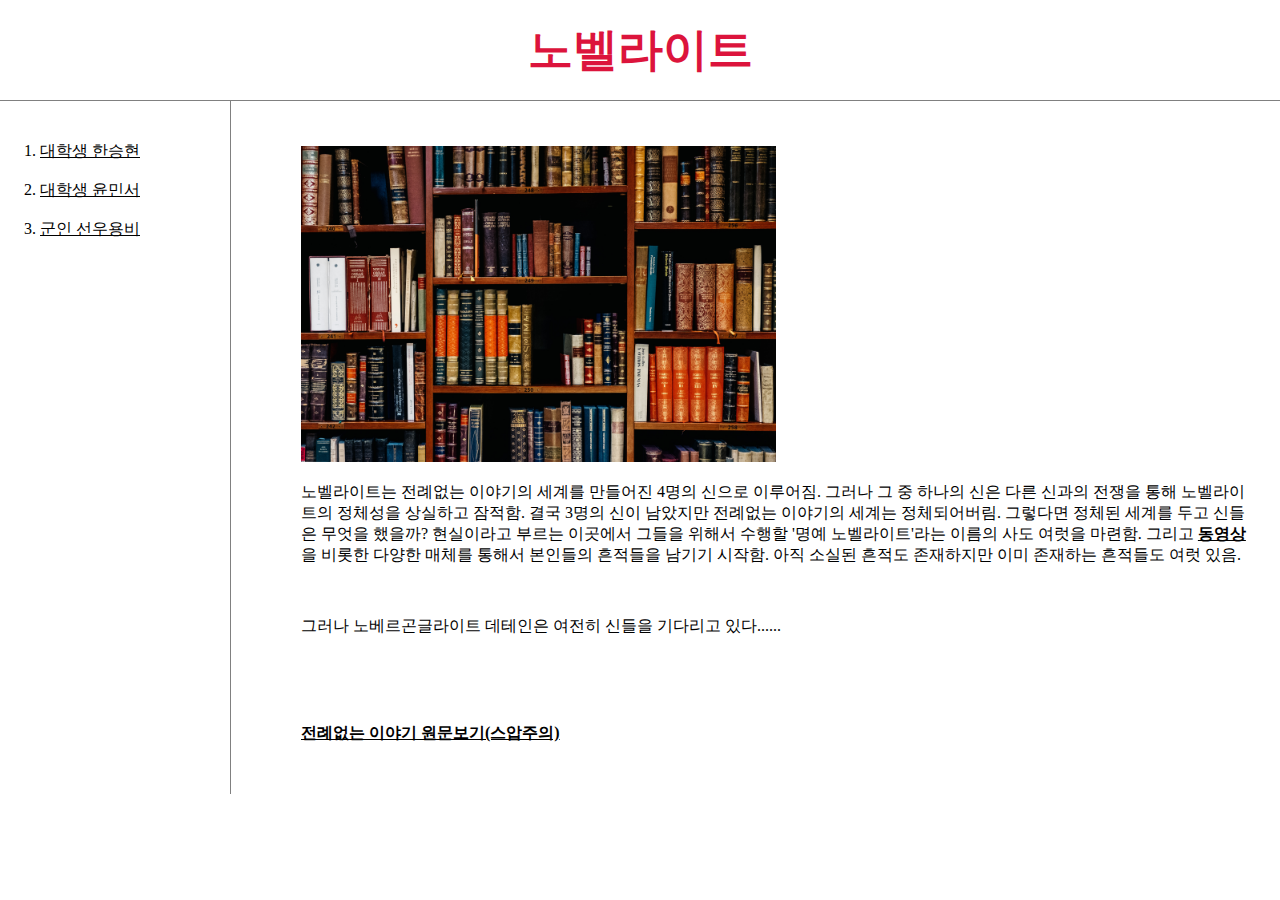
<file: index.html>
<!DOCTYPE html>
<html>
<head>
    <title>novelwright</title>
    <meta charset="utf-8">
    <!-- Global site tag (gtag.js) - Google Analytics -->
    <script async src="https://www.googletagmanager.com/gtag/js?id=G-6XY5C8HDWJ"></script>
    <script>
    window.dataLayer = window.dataLayer || [];
    function gtag(){dataLayer.push(arguments);}
    gtag('js', new Date());

    gtag('config', 'G-6XY5C8HDWJ');
    </script>
    <link rel="stylesheet" href="style.css">
</head>
<body>
    <h1><a href=index.html style="color: crimson; text-decoration: none;">노벨라이트</a></h1>
    <div id="grid">
        <ol>
            <li><a href=1.html>대학생 한승현</a></li><br>
            <li><a href=2.html>대학생 윤민서</a></li><br>
            <li><a href=3.html>군인 선우용비</a></li>
        </ol>
        <div id="article">
            <img src="책장.jpg" width="50%">
            <p>노벨라이트는 전례없는 이야기의 세계를 만들어진 4명의 신으로 이루어짐. 그러나 그 중 하나의 신은 다른 신과의 전쟁을 통해 노벨라이트의 정체성을 상실하고 잠적함. 결국 3명의 신이 남았지만 전례없는 이야기의 세계는 정체되어버림. 그렇다면 정체된 세계를 두고 신들은 무엇을 했을까? 현실이라고 부르는 이곳에서 그들을 위해서 수행할 '명예 노벨라이트'라는 이름의 사도 여럿을 마련함. 그리고 <strong><a href="radio.html" target="_blank" title="노벨라디오">동영상</a></strong>을 비롯한 다양한 매체를 통해서 본인들의 흔적들을 남기기 시작함. 아직 소실된 흔적도 존재하지만 이미 존재하는 흔적들도 여럿 있음.</p><br>
            <p>그러나 노베르곤글라이트 데테인은 여전히 신들을 기다리고 있다......</p><br><br><br>
            <p><strong><a href="원문.html" target="_blank"><u>전례없는 이야기 원문</u>보기(스압주의)</a></strong></p><br>
            <p>
            <div id="disqus_thread"></div>
            <script>
                /**
                *  RECOMMENDED CONFIGURATION VARIABLES: EDIT AND UNCOMMENT THE SECTION BELOW TO INSERT DYNAMIC VALUES FROM YOUR PLATFORM OR CMS.
                *  LEARN WHY DEFINING THESE VARIABLES IS IMPORTANT: https://disqus.com/admin/universalcode/#configuration-variables    */
                /*
                var disqus_config = function () {
                this.page.url = PAGE_URL;  // Replace PAGE_URL with your page's canonical URL variable
                this.page.identifier = PAGE_IDENTIFIER; // Replace PAGE_IDENTIFIER with your page's unique identifier variable
                };
                */
                (function() { // DON'T EDIT BELOW THIS LINE
                var d = document, s = d.createElement('script');
                s.src = 'https://novelwright.disqus.com/embed.js';
                s.setAttribute('data-timestamp', +new Date());
                (d.head || d.body).appendChild(s);
                })();
            </script>
            <noscript>Please enable JavaScript to view the <a href="https://disqus.com/?ref_noscript">comments powered by Disqus.</a></noscript>
            </p>
        </div>
    </div>
</body>
</html>
</file>
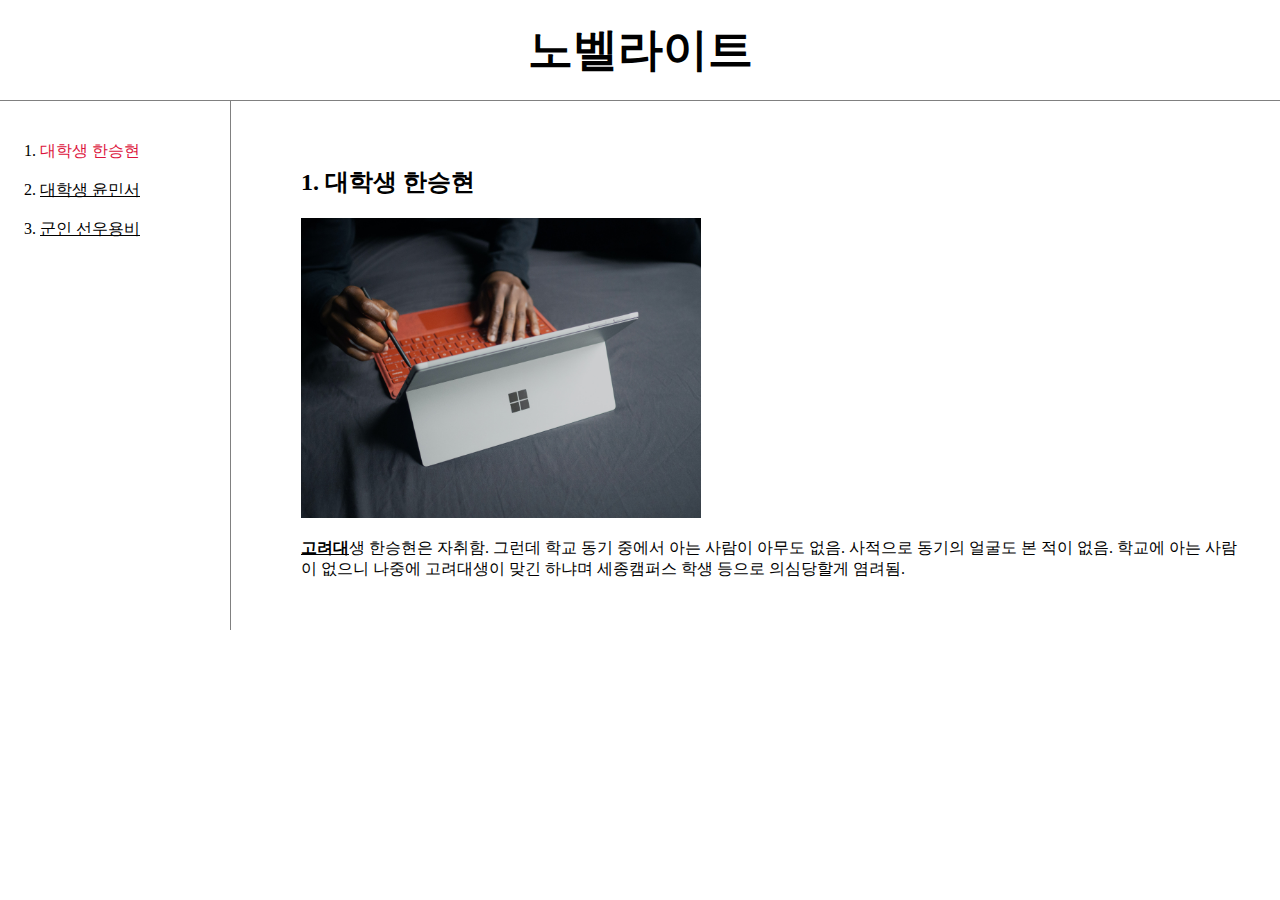
<file: 1.html>
<!DOCTYPE html>
<html>
<head>
    <title>대학생 한승현</title>
    <meta charset="utf-8">
    <!-- Global site tag (gtag.js) - Google Analytics -->
    <script async src="https://www.googletagmanager.com/gtag/js?id=G-6XY5C8HDWJ"></script>
    <script>
    window.dataLayer = window.dataLayer || [];
    function gtag(){dataLayer.push(arguments);}
    gtag('js', new Date());

    gtag('config', 'G-6XY5C8HDWJ');
    </script>
    <link rel="stylesheet" href="style.css">
</head>
<body>
    <h1><a href=index.html style="text-decoration: none;">노벨라이트</a></h1>
    <div id="grid">
        <ol>
            <li><a href=1.html style="color: crimson; text-decoration: none;">대학생 한승현</a></li><br>
            <li><a href=2.html class="saw">대학생 윤민서</a></li><br>
            <li><a href=3.html class="saw">군인 선우용비</a></li>
        </ol>
        <div id="article">
            <h2>1. 대학생 한승현</h2>
            <img src="대학생.jpg" width="40%">
            <p><strong><a href="http://www.korea.ac.kr/mbshome/mbs/university/index.do" target="_blank" title="고려대학교 홈페이지">고려대</a></strong>생 한승현은 자취함. 그런데 학교 동기 중에서 아는 사람이 아무도 없음. 사적으로 동기의 얼굴도 본 적이 없음. 학교에 아는 사람이 없으니 나중에 고려대생이 맞긴 하냐며 세종캠퍼스 학생 등으로 의심당할게 염려됨.</p><br>
            <p>
            <div id="disqus_thread"></div>
            <script>
                /**
                *  RECOMMENDED CONFIGURATION VARIABLES: EDIT AND UNCOMMENT THE SECTION BELOW TO INSERT DYNAMIC VALUES FROM YOUR PLATFORM OR CMS.
                *  LEARN WHY DEFINING THESE VARIABLES IS IMPORTANT: https://disqus.com/admin/universalcode/#configuration-variables    */
                /*
                var disqus_config = function () {
                this.page.url = PAGE_URL;  // Replace PAGE_URL with your page's canonical URL variable
                this.page.identifier = PAGE_IDENTIFIER; // Replace PAGE_IDENTIFIER with your page's unique identifier variable
                };
                */
                (function() { // DON'T EDIT BELOW THIS LINE
                var d = document, s = d.createElement('script');
                s.src = 'https://novelwright.disqus.com/embed.js';
                s.setAttribute('data-timestamp', +new Date());
                (d.head || d.body).appendChild(s);
                })();
            </script>
            <noscript>Please enable JavaScript to view the <a href="https://disqus.com/?ref_noscript">comments powered by Disqus.</a></noscript>
            </p>
        </div>
    </div>
</body>
</html>
</file>
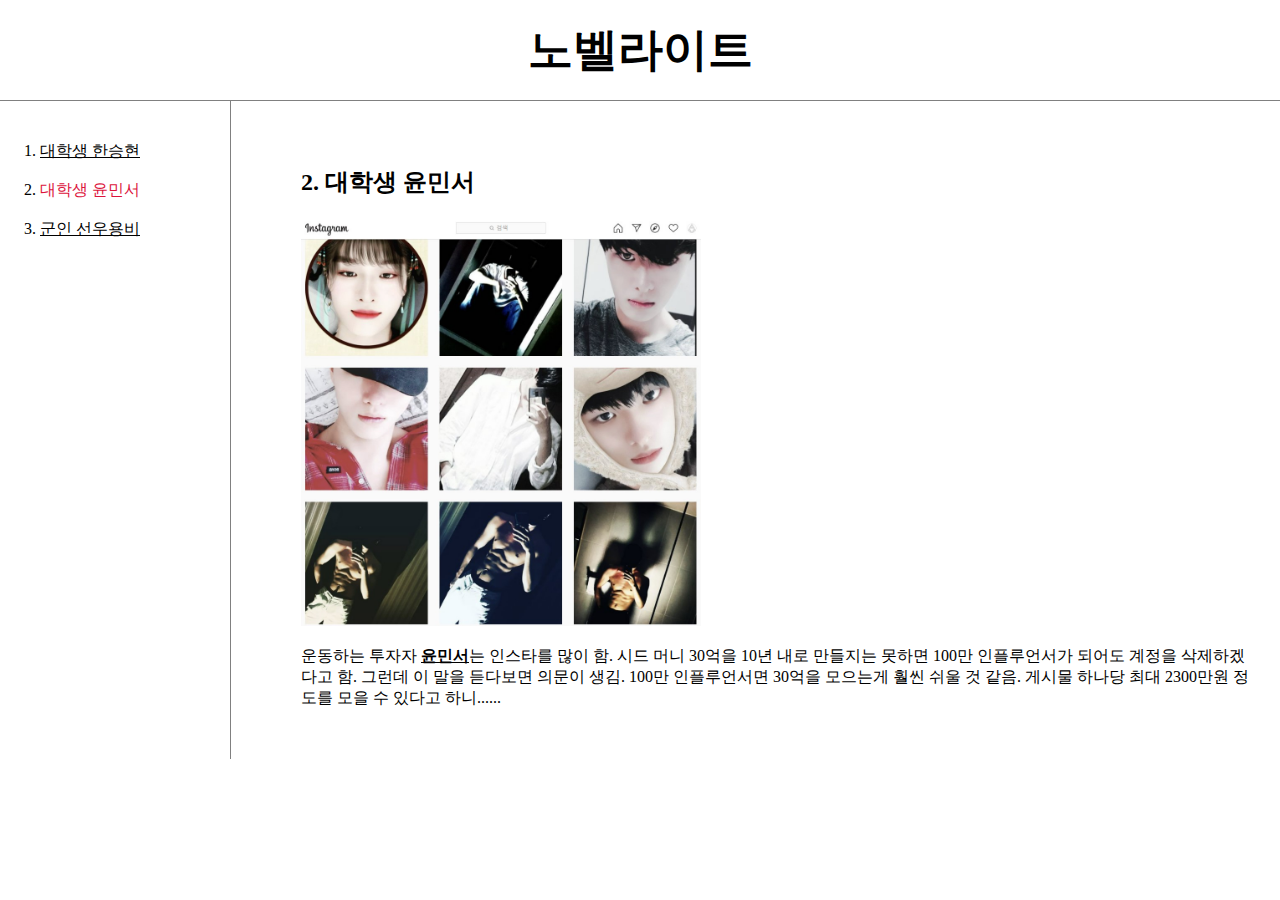
<file: 2.html>
<!DOCTYPE html>
<html>
<head>
    <title>대학생 윤민서</title>
    <meta charset="utf-8">
    <!-- Global site tag (gtag.js) - Google Analytics -->
    <script async src="https://www.googletagmanager.com/gtag/js?id=G-6XY5C8HDWJ"></script>
    <script>
    window.dataLayer = window.dataLayer || [];
    function gtag(){dataLayer.push(arguments);}
    gtag('js', new Date());

    gtag('config', 'G-6XY5C8HDWJ');
    </script>
    <link rel="stylesheet" href="style.css">
</head>
<body>
    <h1><a href=index.html style="text-decoration: none;">노벨라이트</a></h1>
    <div id="grid">
        <ol>
            <li><a href=1.html class="saw">대학생 한승현</a></li><br>
            <li><a href=2.html style="color: crimson; text-decoration: none;">대학생 윤민서</a></li><br>
            <li><a href=3.html class="saw">군인 선우용비</a></li>
        </ol>
        <div id="article">
            <h2>2. 대학생 윤민서</h2>
            <img src="대학생2.jpg" width="30%">
            <p>운동하는 투자자 <strong><a href="https://www.instagram.com/min7seo7ms/" target="_blank" title="윤민서 인스타">윤민서</a></strong>는 인스타를 많이 함. 시드 머니 30억을 10년 내로 만들지는 못하면 100만 인플루언서가 되어도 계정을 삭제하겠다고 함. 그런데 이 말을 듣다보면 의문이 생김. 100만 인플루언서면 30억을 모으는게 훨씬 쉬울 것 같음. 게시물 하나당 최대 2300만원 정도를 모을 수 있다고 하니......</p><br>
            <p>
            <div id="disqus_thread"></div>
            <script>
                /**
                *  RECOMMENDED CONFIGURATION VARIABLES: EDIT AND UNCOMMENT THE SECTION BELOW TO INSERT DYNAMIC VALUES FROM YOUR PLATFORM OR CMS.
                *  LEARN WHY DEFINING THESE VARIABLES IS IMPORTANT: https://disqus.com/admin/universalcode/#configuration-variables    */
                /*
                var disqus_config = function () {
                this.page.url = PAGE_URL;  // Replace PAGE_URL with your page's canonical URL variable
                this.page.identifier = PAGE_IDENTIFIER; // Replace PAGE_IDENTIFIER with your page's unique identifier variable
                };
                */
                (function() { // DON'T EDIT BELOW THIS LINE
                var d = document, s = d.createElement('script');
                s.src = 'https://novelwright.disqus.com/embed.js';
                s.setAttribute('data-timestamp', +new Date());
                (d.head || d.body).appendChild(s);
                })();
            </script>
            <noscript>Please enable JavaScript to view the <a href="https://disqus.com/?ref_noscript">comments powered by Disqus.</a></noscript>
            </p>
        </div>
    </div>
</body>
</html>
</file>
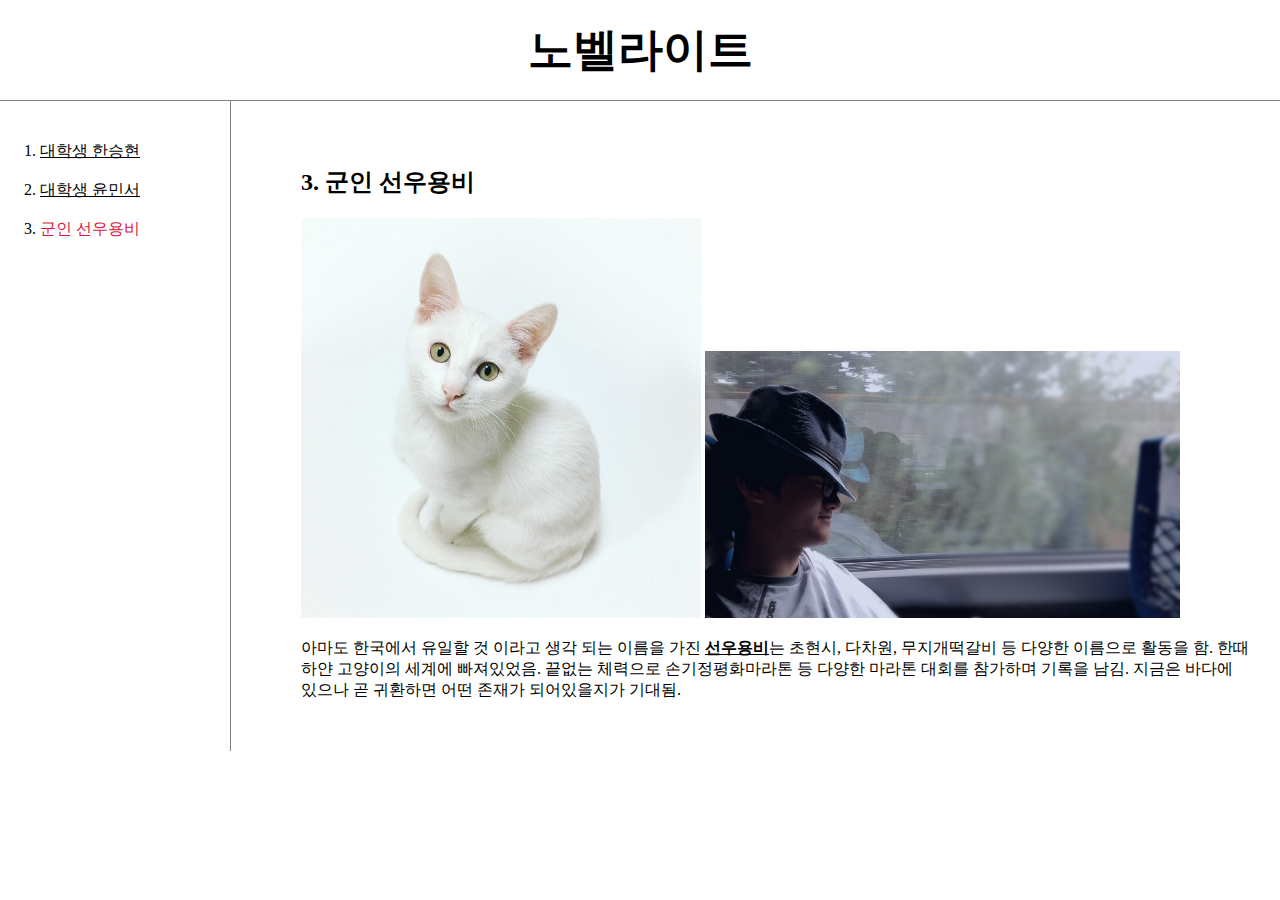
<file: 3.html>
<!DOCTYPE html>
<html>
<head>
    <title>군인 선우용비</title>
    <meta charset="utf-8">
    <!-- Global site tag (gtag.js) - Google Analytics -->
    <script async src="https://www.googletagmanager.com/gtag/js?id=G-6XY5C8HDWJ"></script>
    <script>
    window.dataLayer = window.dataLayer || [];
    function gtag(){dataLayer.push(arguments);}
    gtag('js', new Date());

    gtag('config', 'G-6XY5C8HDWJ');
    </script>
    <link rel="stylesheet" href="style.css">
</head>
<body>
    <h1><a href=index.html style="text-decoration: none;">노벨라이트</a></h1>
    <div id="grid">
        <ol>
            <li><a href=1.html class="saw">대학생 한승현</a></li><br>
            <li><a href=2.html class="saw">대학생 윤민서</a></li><br>
            <li><a href=3.html style="color: crimson; text-decoration: none;">군인 선우용비</a></li>
        </ol>
        <div id="article">
            <h2>3. 군인 선우용비</h2>
            <img src="하얀고양이.jpg" width="30%">
            <img src="잠.jpg" width="50%">
            <p>아마도 한국에서 유일할 것 이라고 생각 되는 이름을 가진 <strong><a href="https://blog.naver.com/NBlogTop.naver?isHttpsRedirect=true&blogId=dydql55" target="_blank" title="무한계(블로그)">선우용비</a></strong>는 초현시, 다차원, 무지개떡갈비 등 다양한 이름으로 활동을 함. 한때 하얀 고양이의 세계에 빠져있었음. 끝없는 체력으로 손기정평화마라톤 등 다양한 마라톤 대회를 참가하며 기록을 남김. 지금은 바다에 있으나 곧 귀환하면 어떤 존재가 되어있을지가 기대됨.</p><br>
            <p>
            <div id="disqus_thread"></div>
            <script>
                /**
                *  RECOMMENDED CONFIGURATION VARIABLES: EDIT AND UNCOMMENT THE SECTION BELOW TO INSERT DYNAMIC VALUES FROM YOUR PLATFORM OR CMS.
                *  LEARN WHY DEFINING THESE VARIABLES IS IMPORTANT: https://disqus.com/admin/universalcode/#configuration-variables    */
                /*
                var disqus_config = function () {
                this.page.url = PAGE_URL;  // Replace PAGE_URL with your page's canonical URL variable
                this.page.identifier = PAGE_IDENTIFIER; // Replace PAGE_IDENTIFIER with your page's unique identifier variable
                };
                */
                (function() { // DON'T EDIT BELOW THIS LINE
                var d = document, s = d.createElement('script');
                s.src = 'https://novelwright.disqus.com/embed.js';
                s.setAttribute('data-timestamp', +new Date());
                (d.head || d.body).appendChild(s);
                })();
            </script>
            <noscript>Please enable JavaScript to view the <a href="https://disqus.com/?ref_noscript">comments powered by Disqus.</a></noscript>
            </p>
        </div>
    </div>
</body>
</html>
</file>
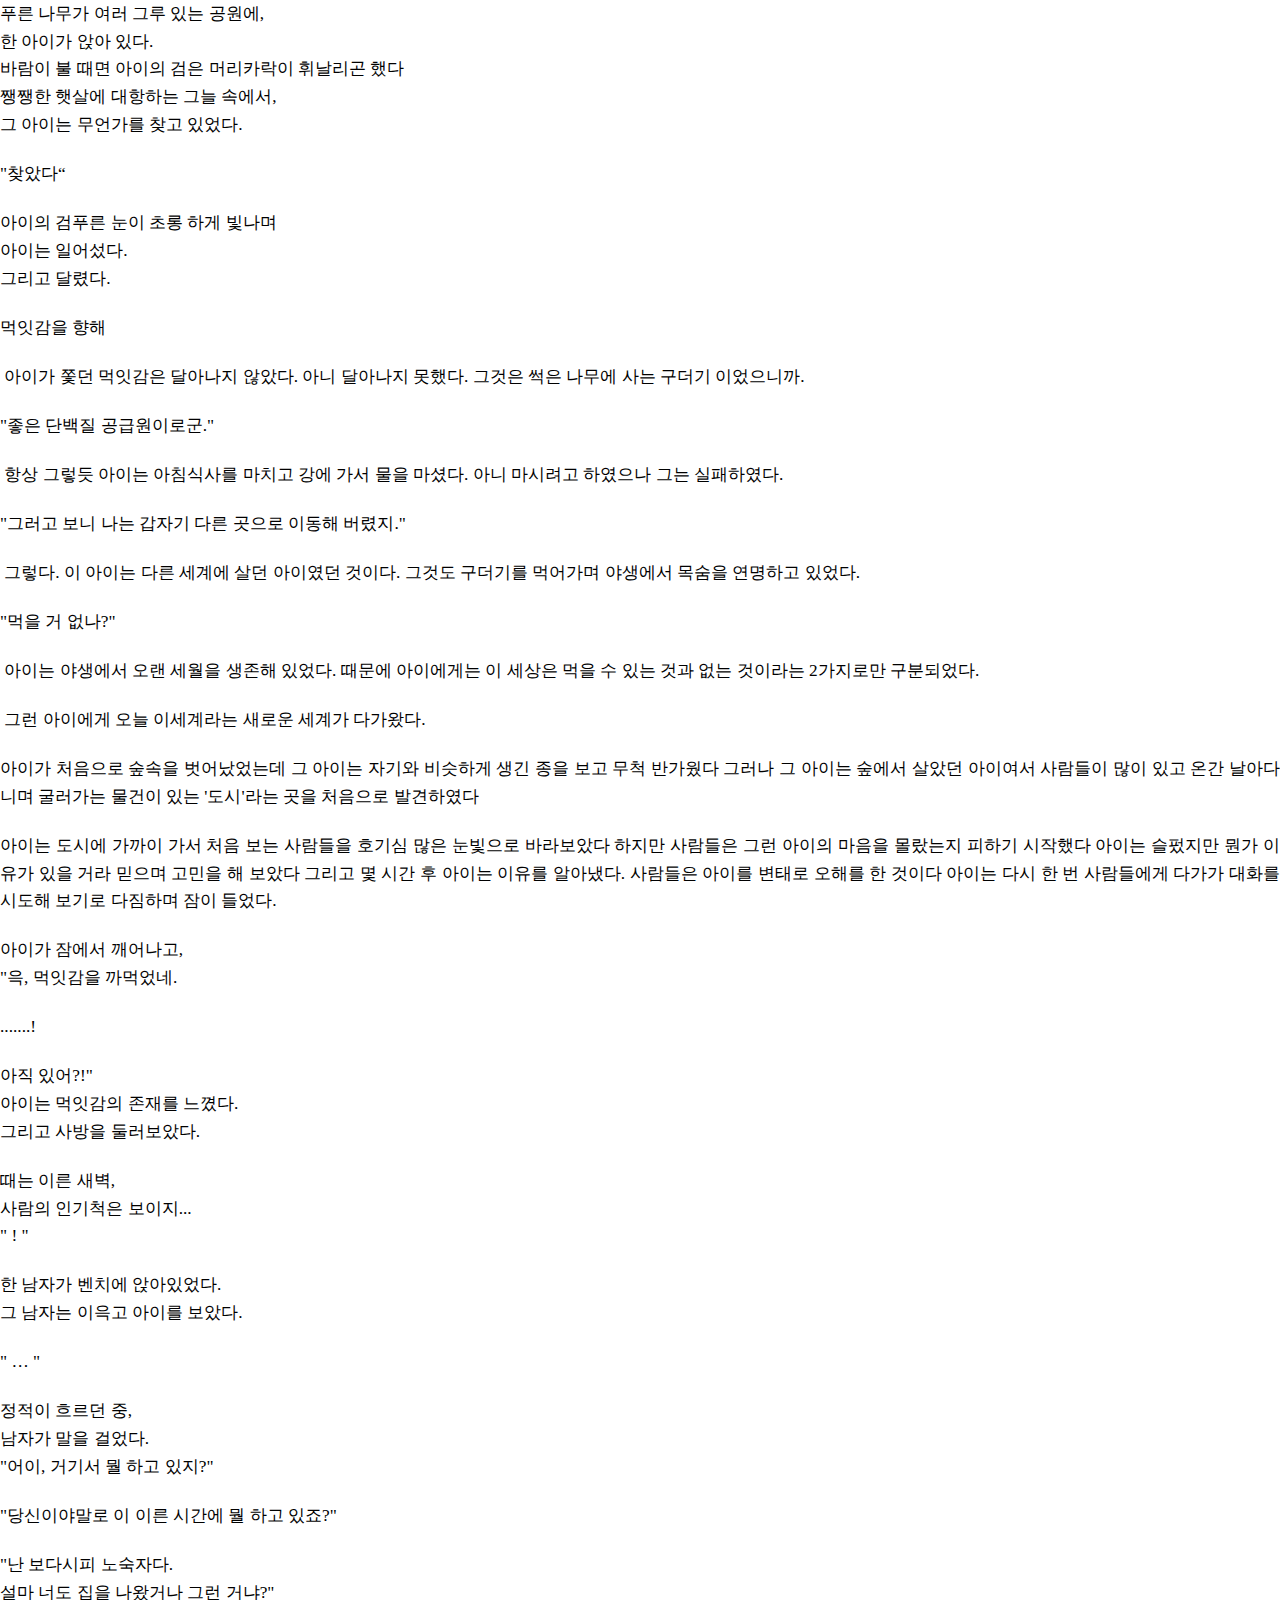
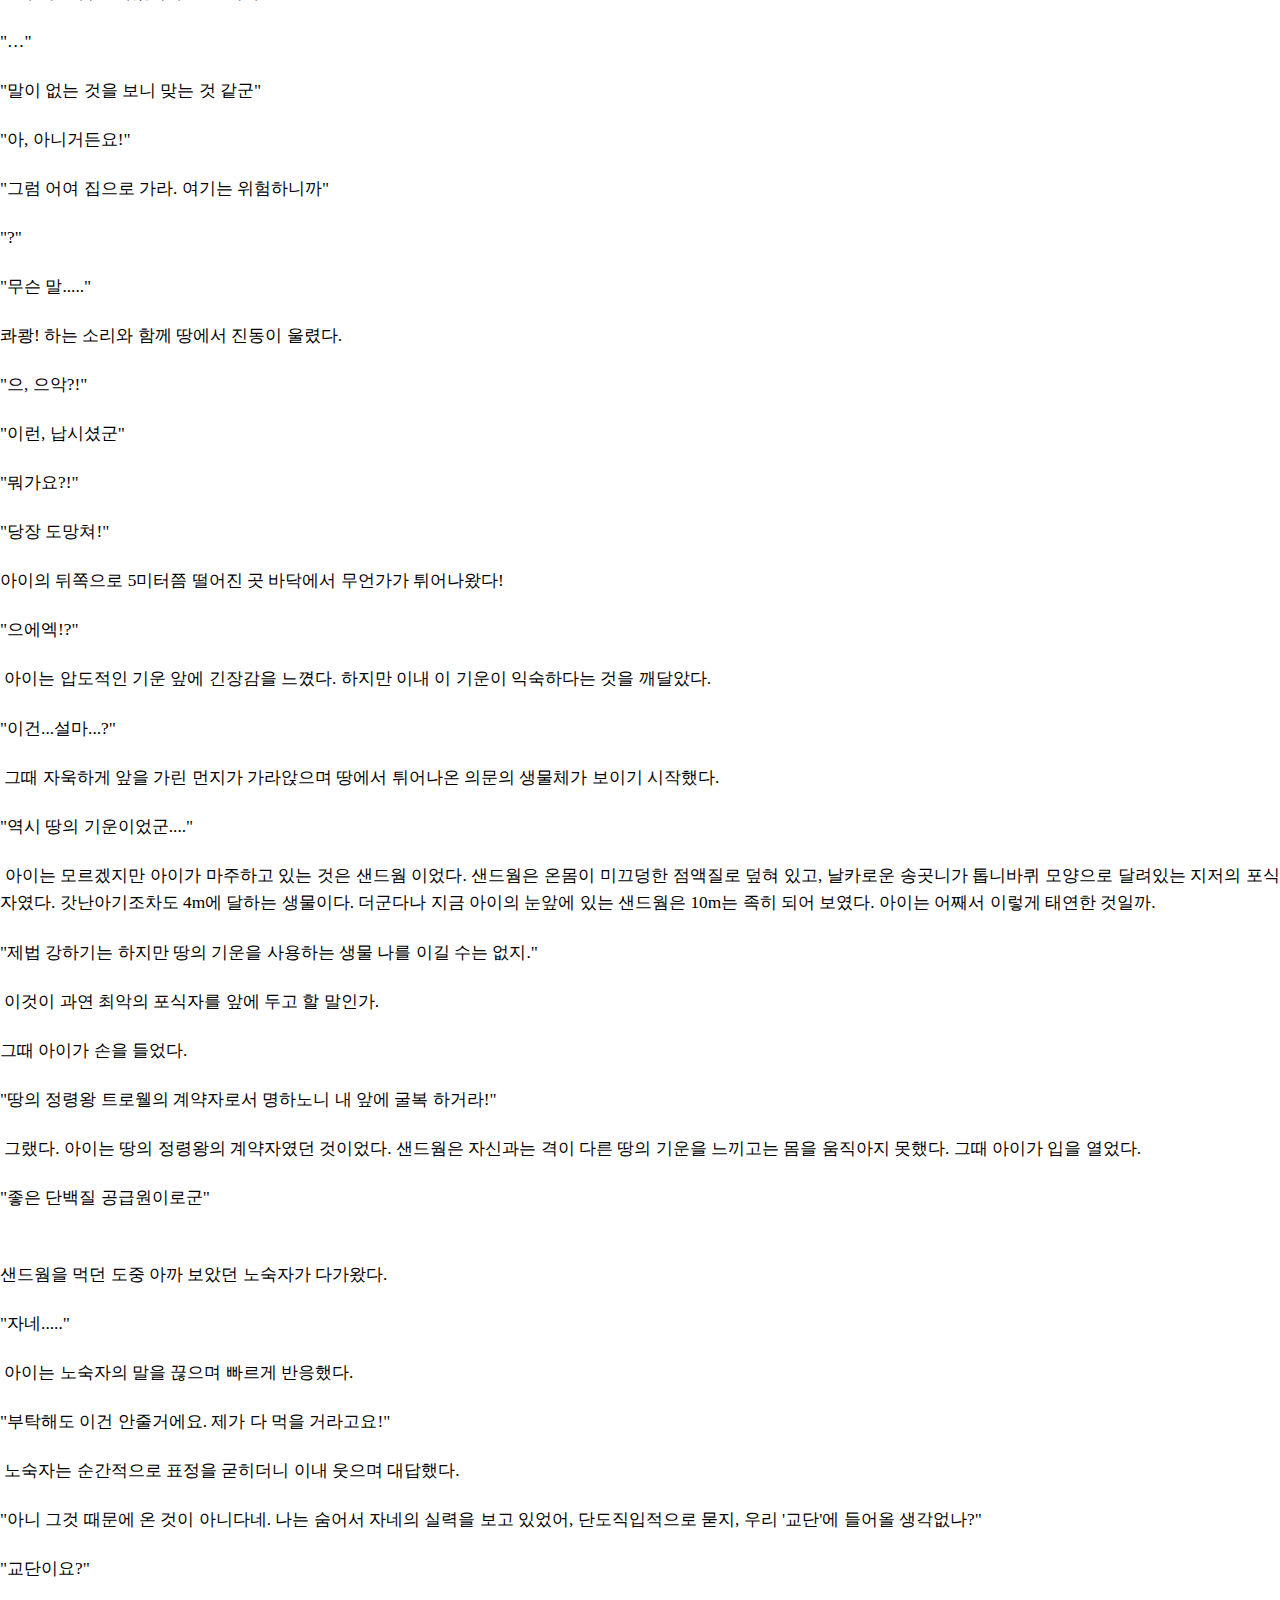
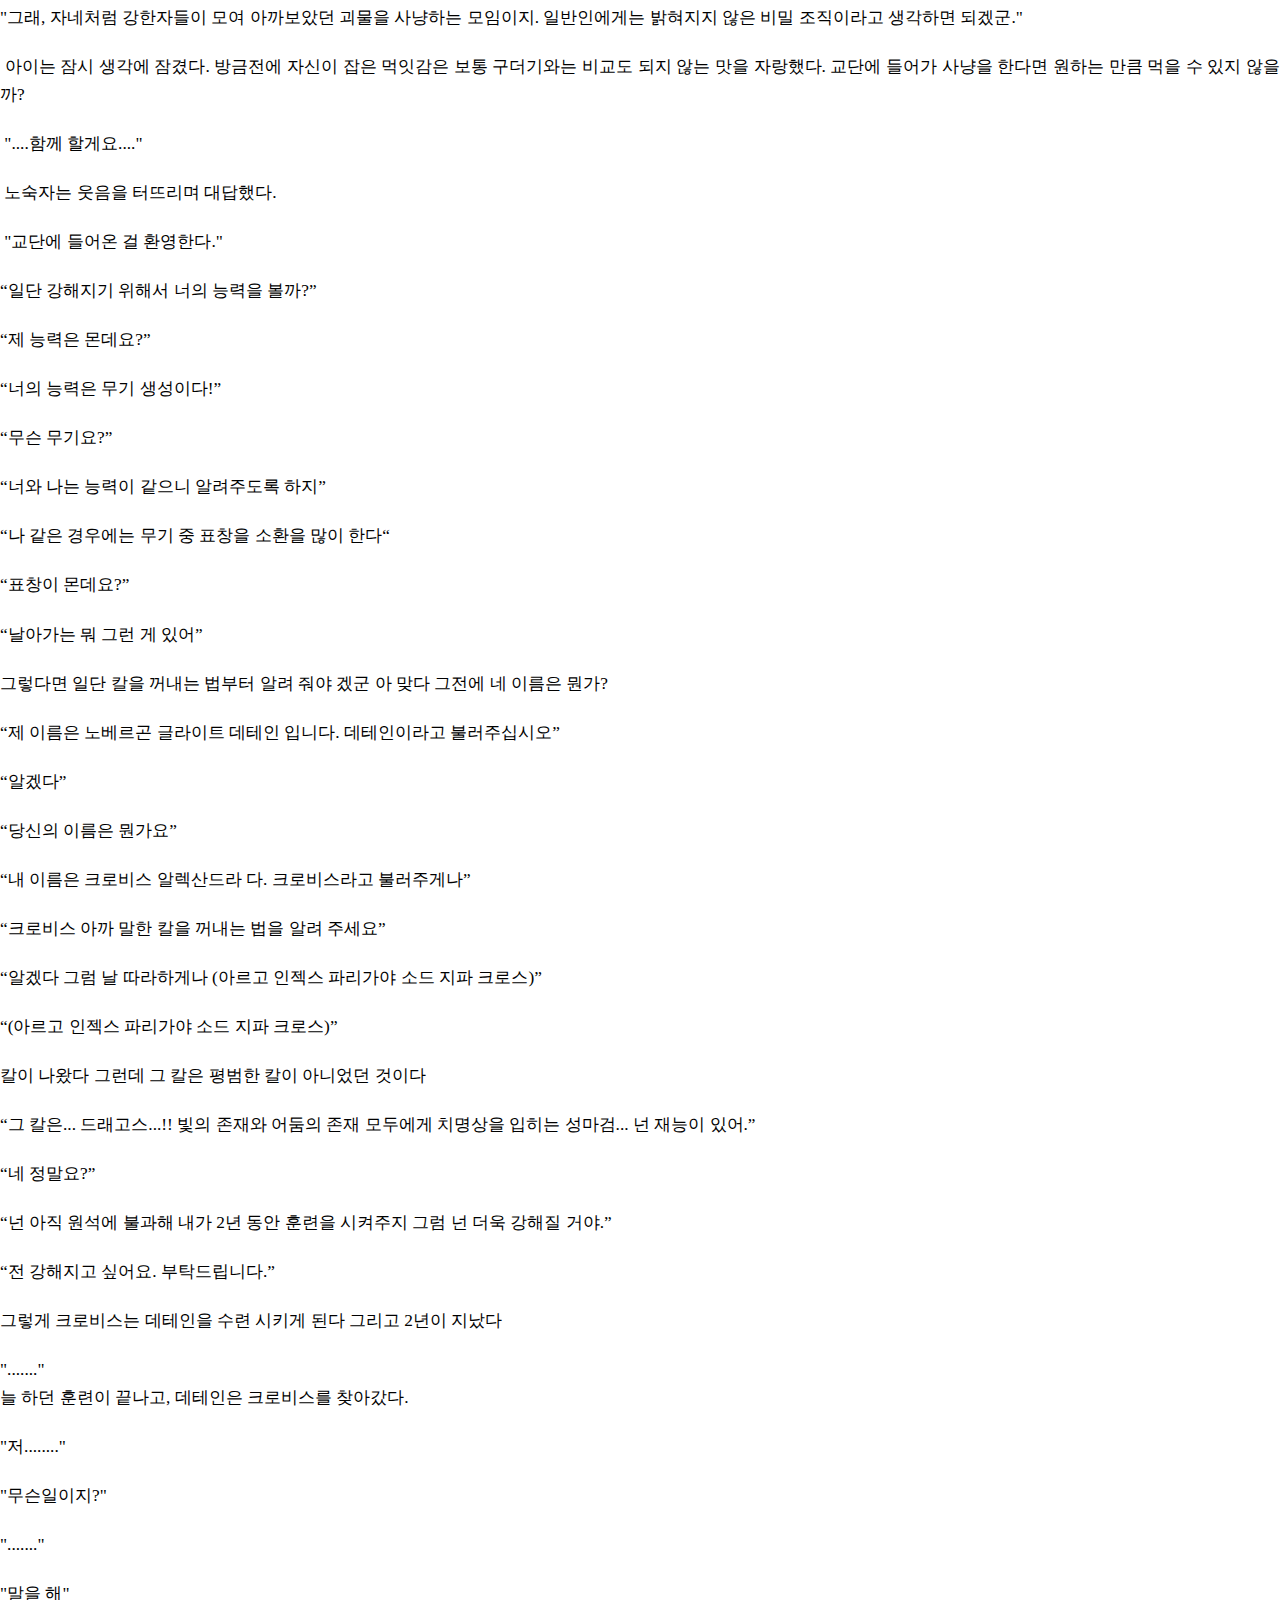
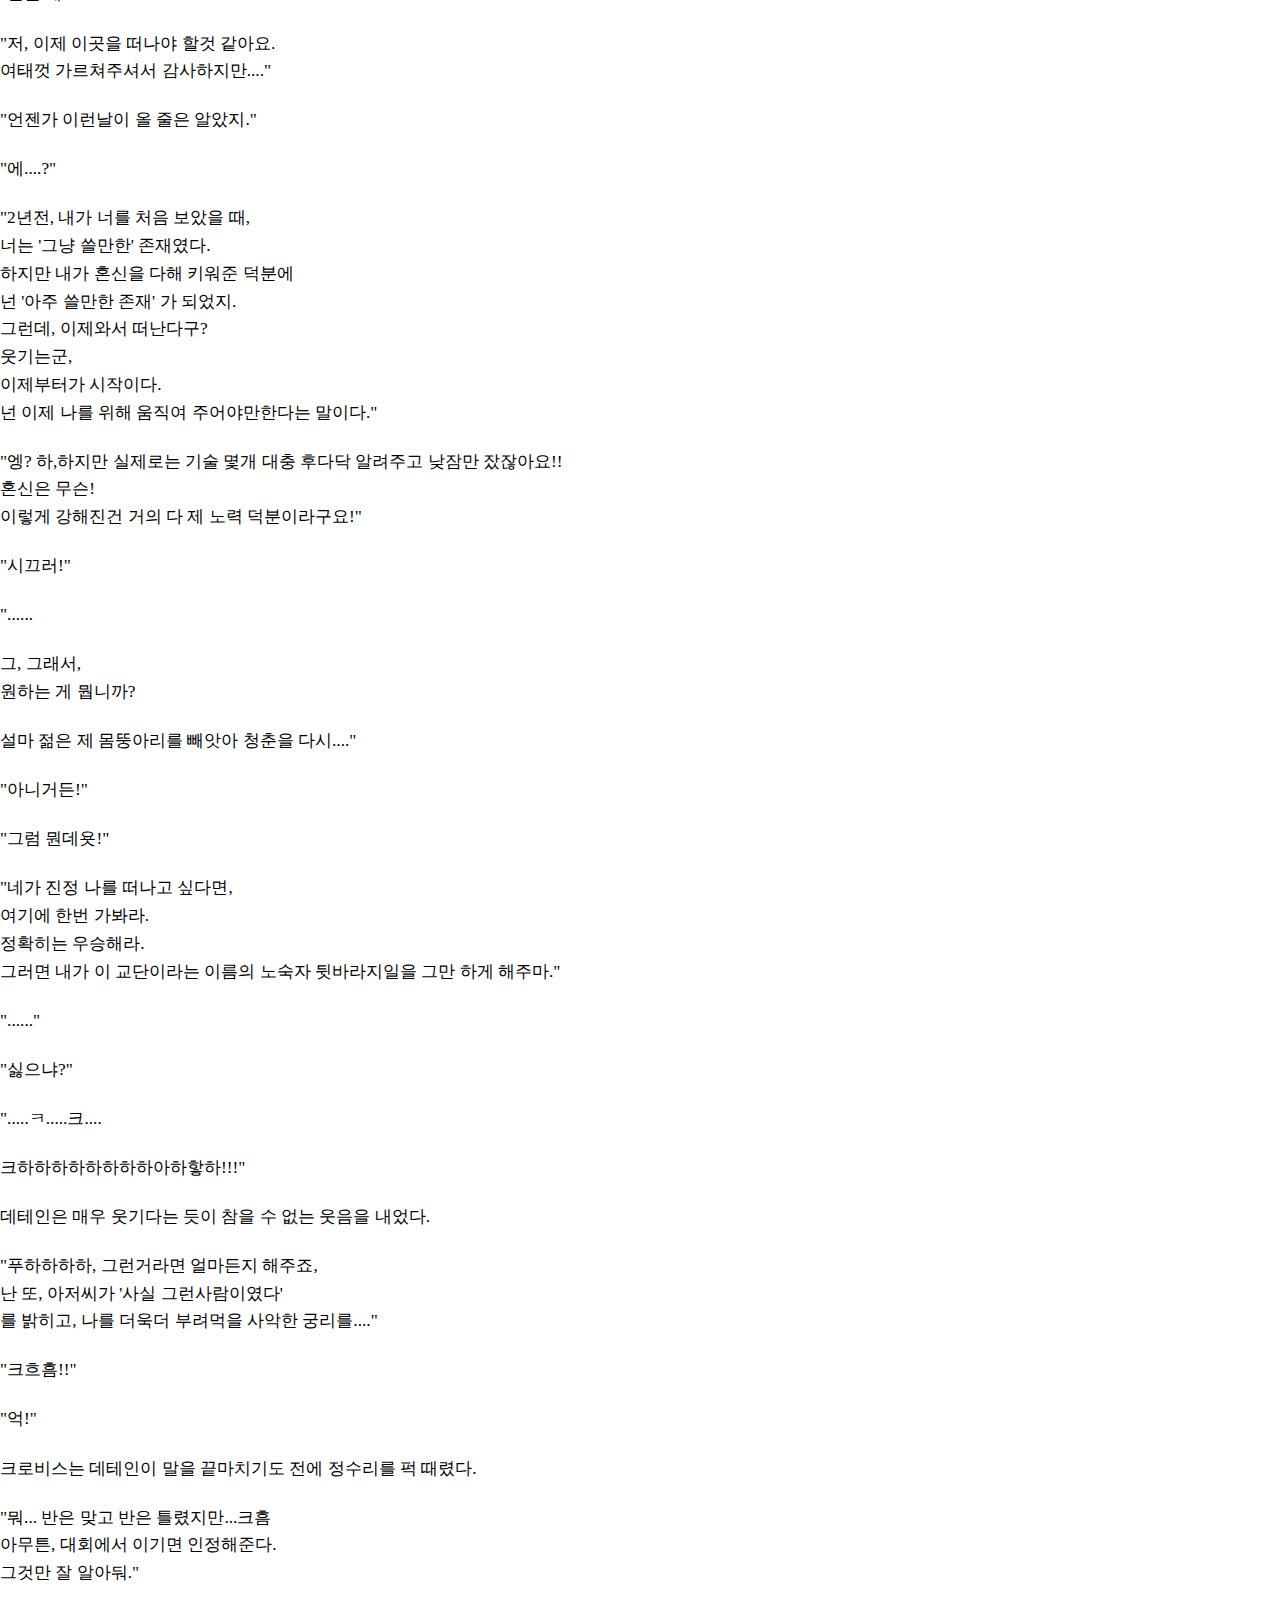
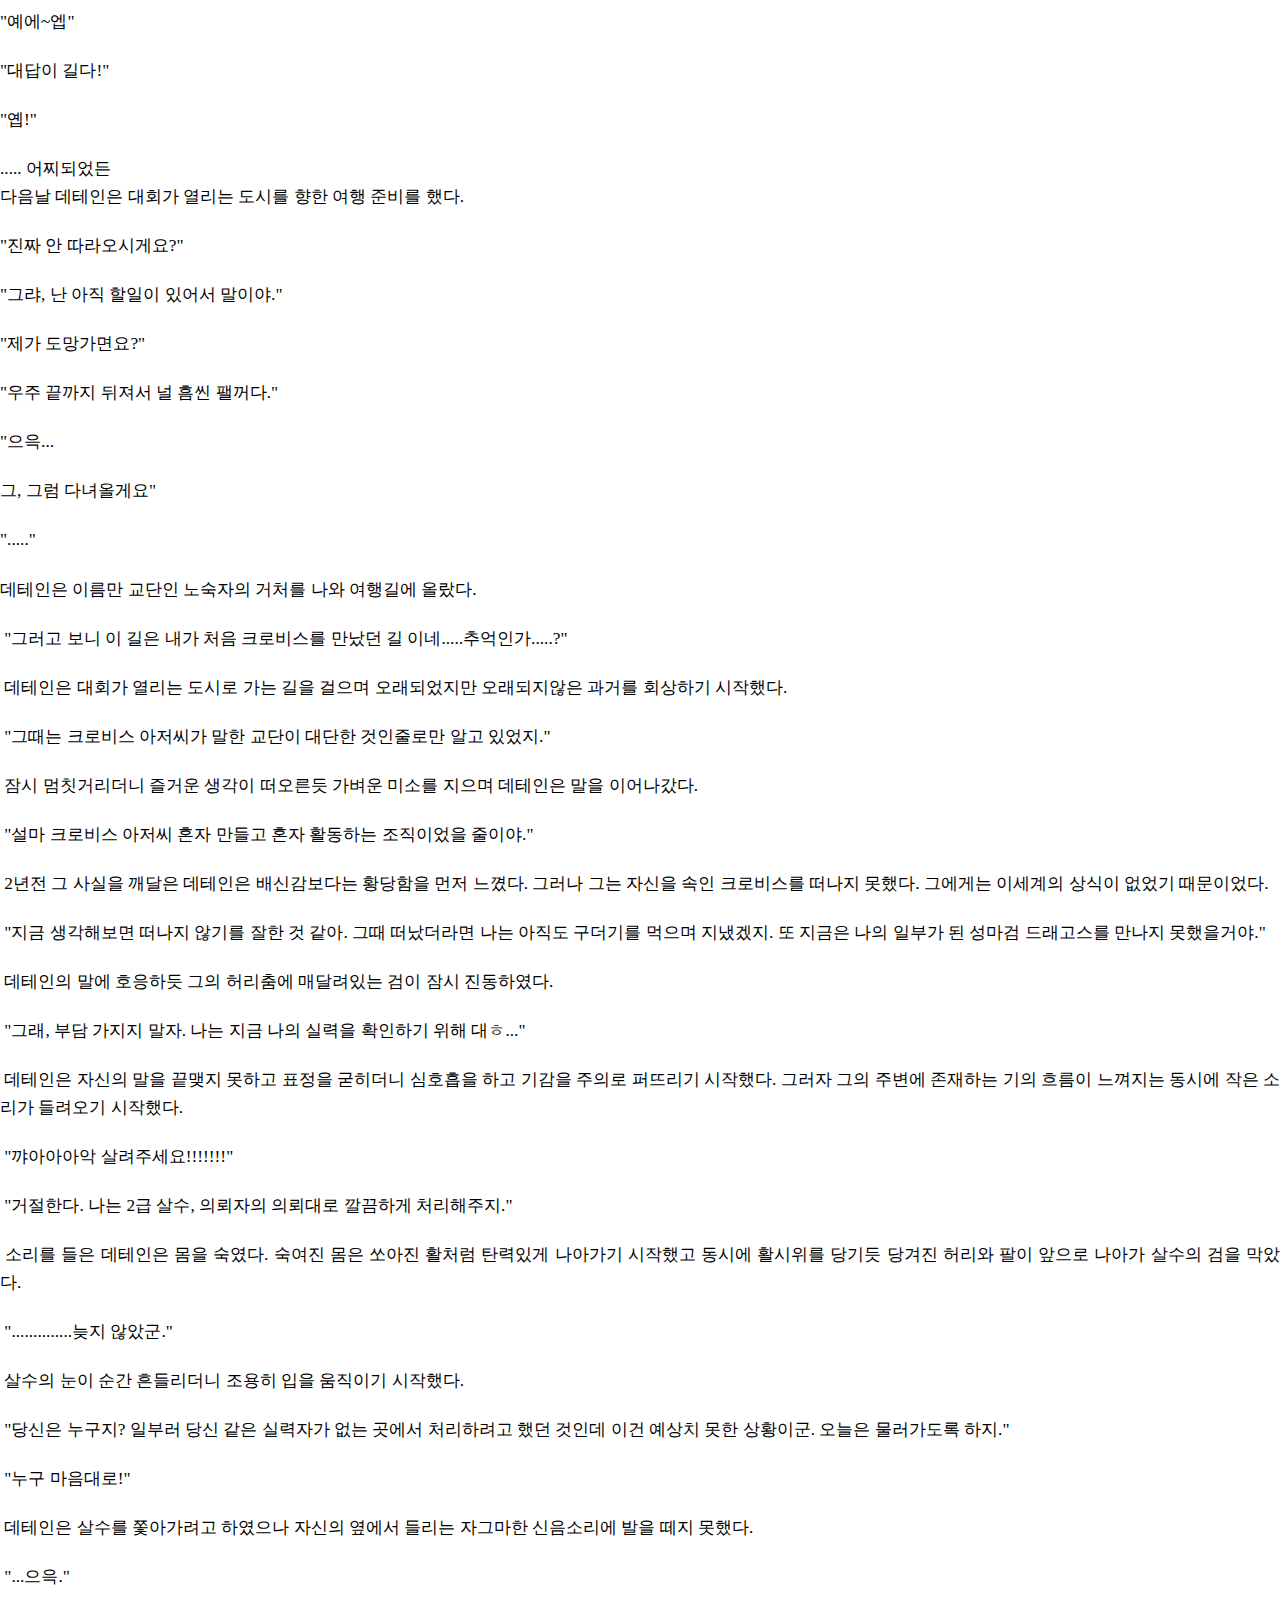
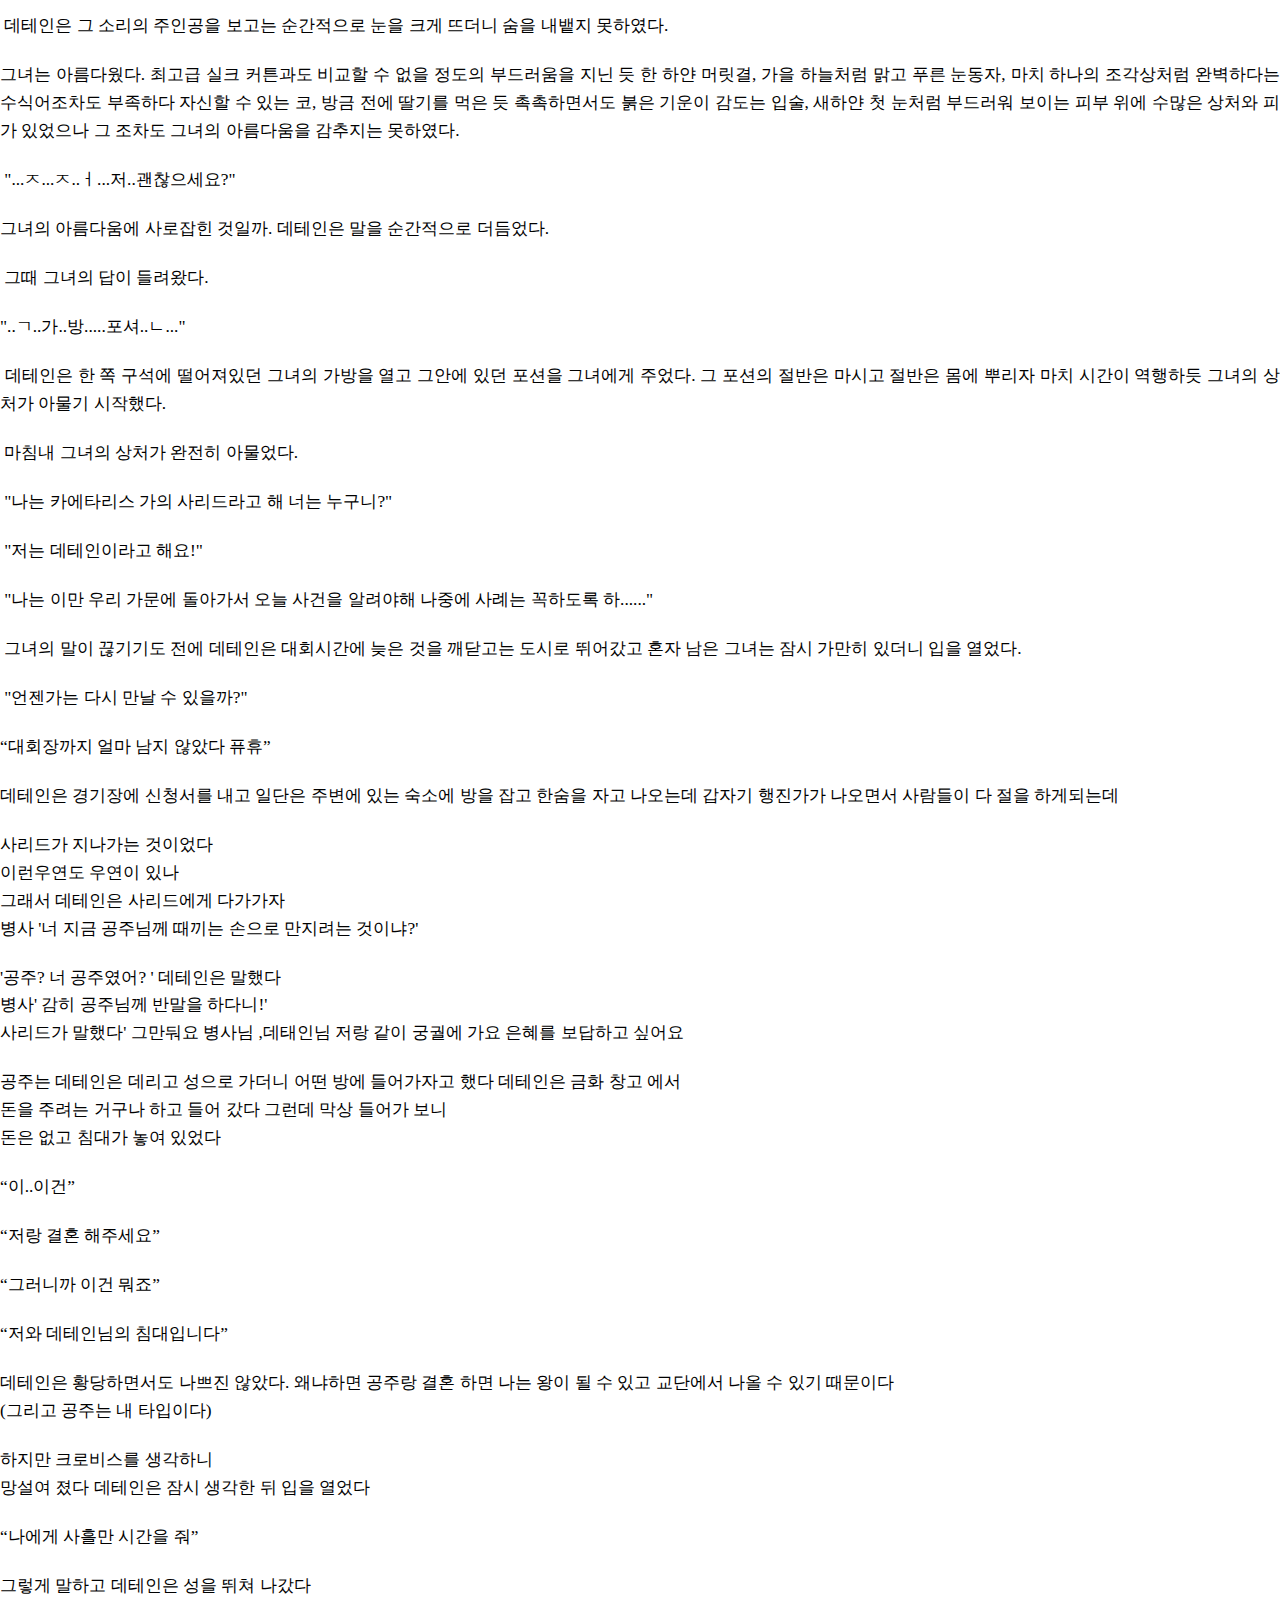
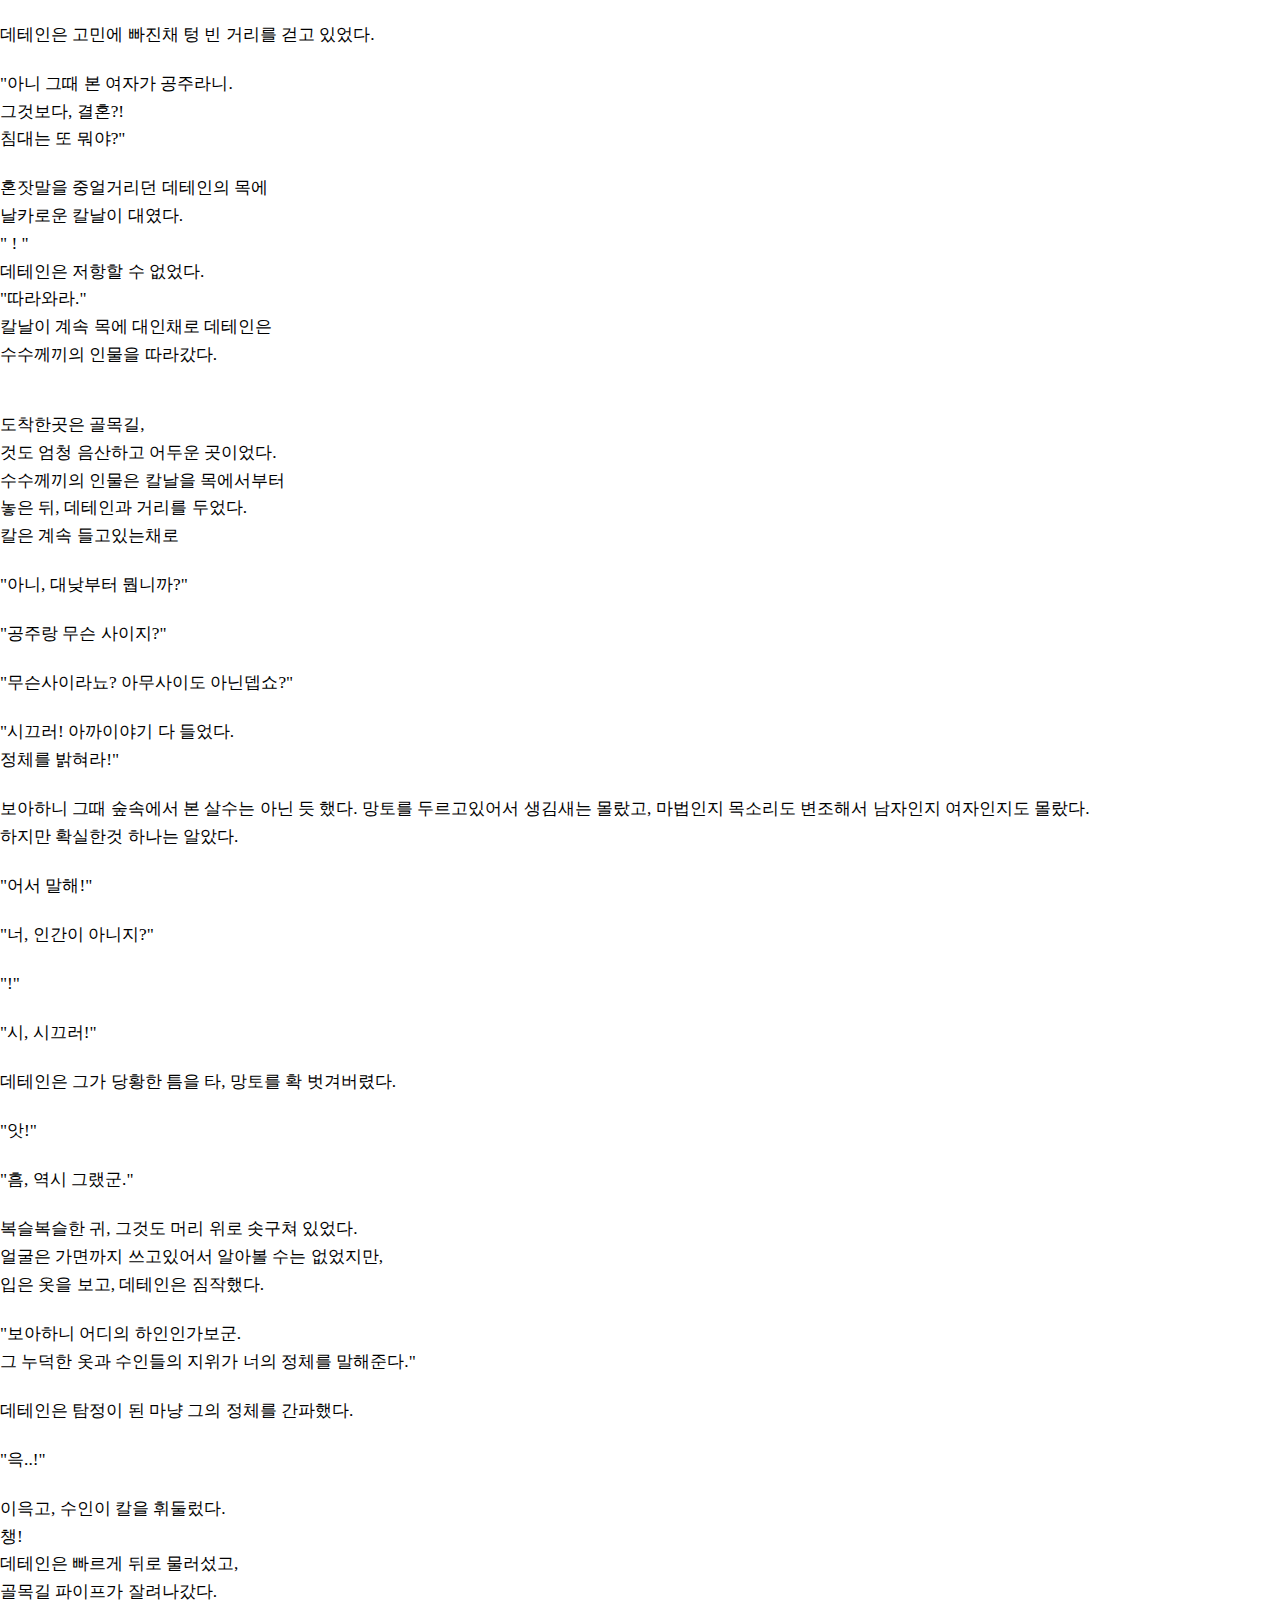
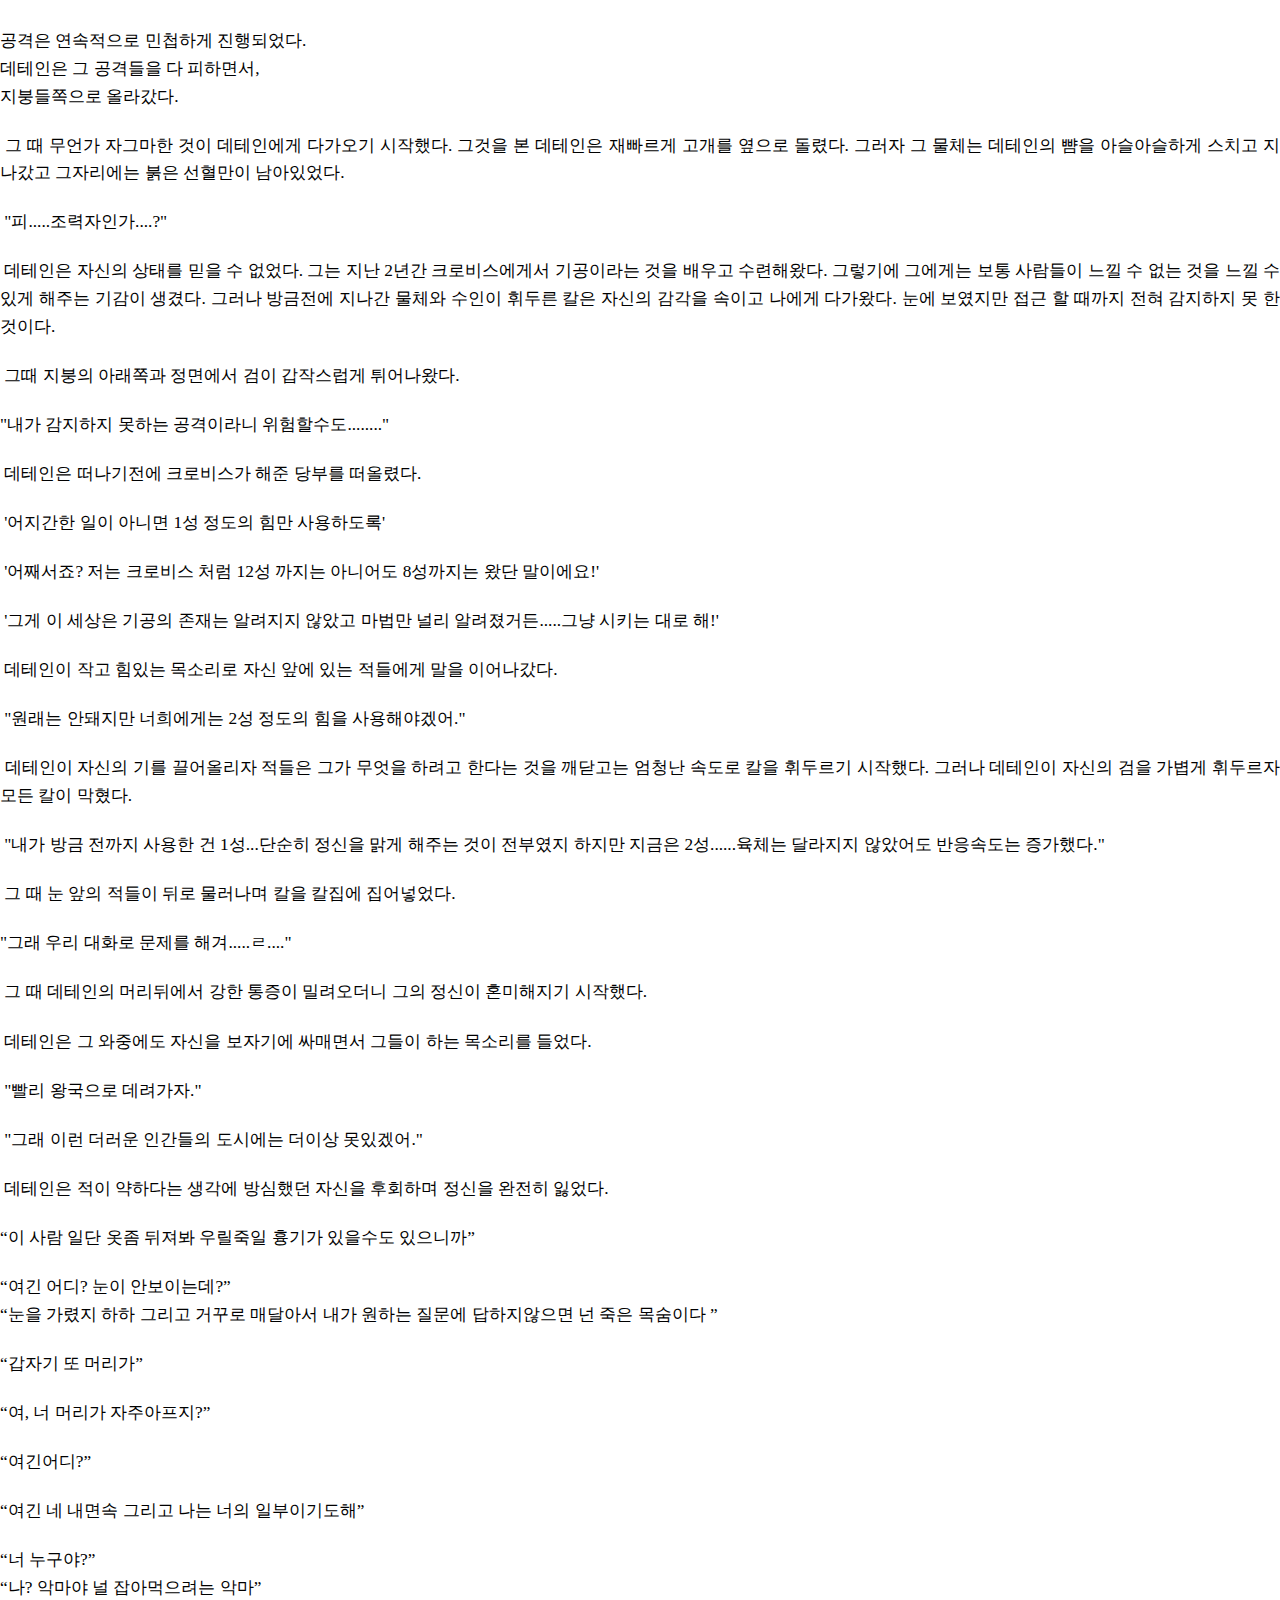
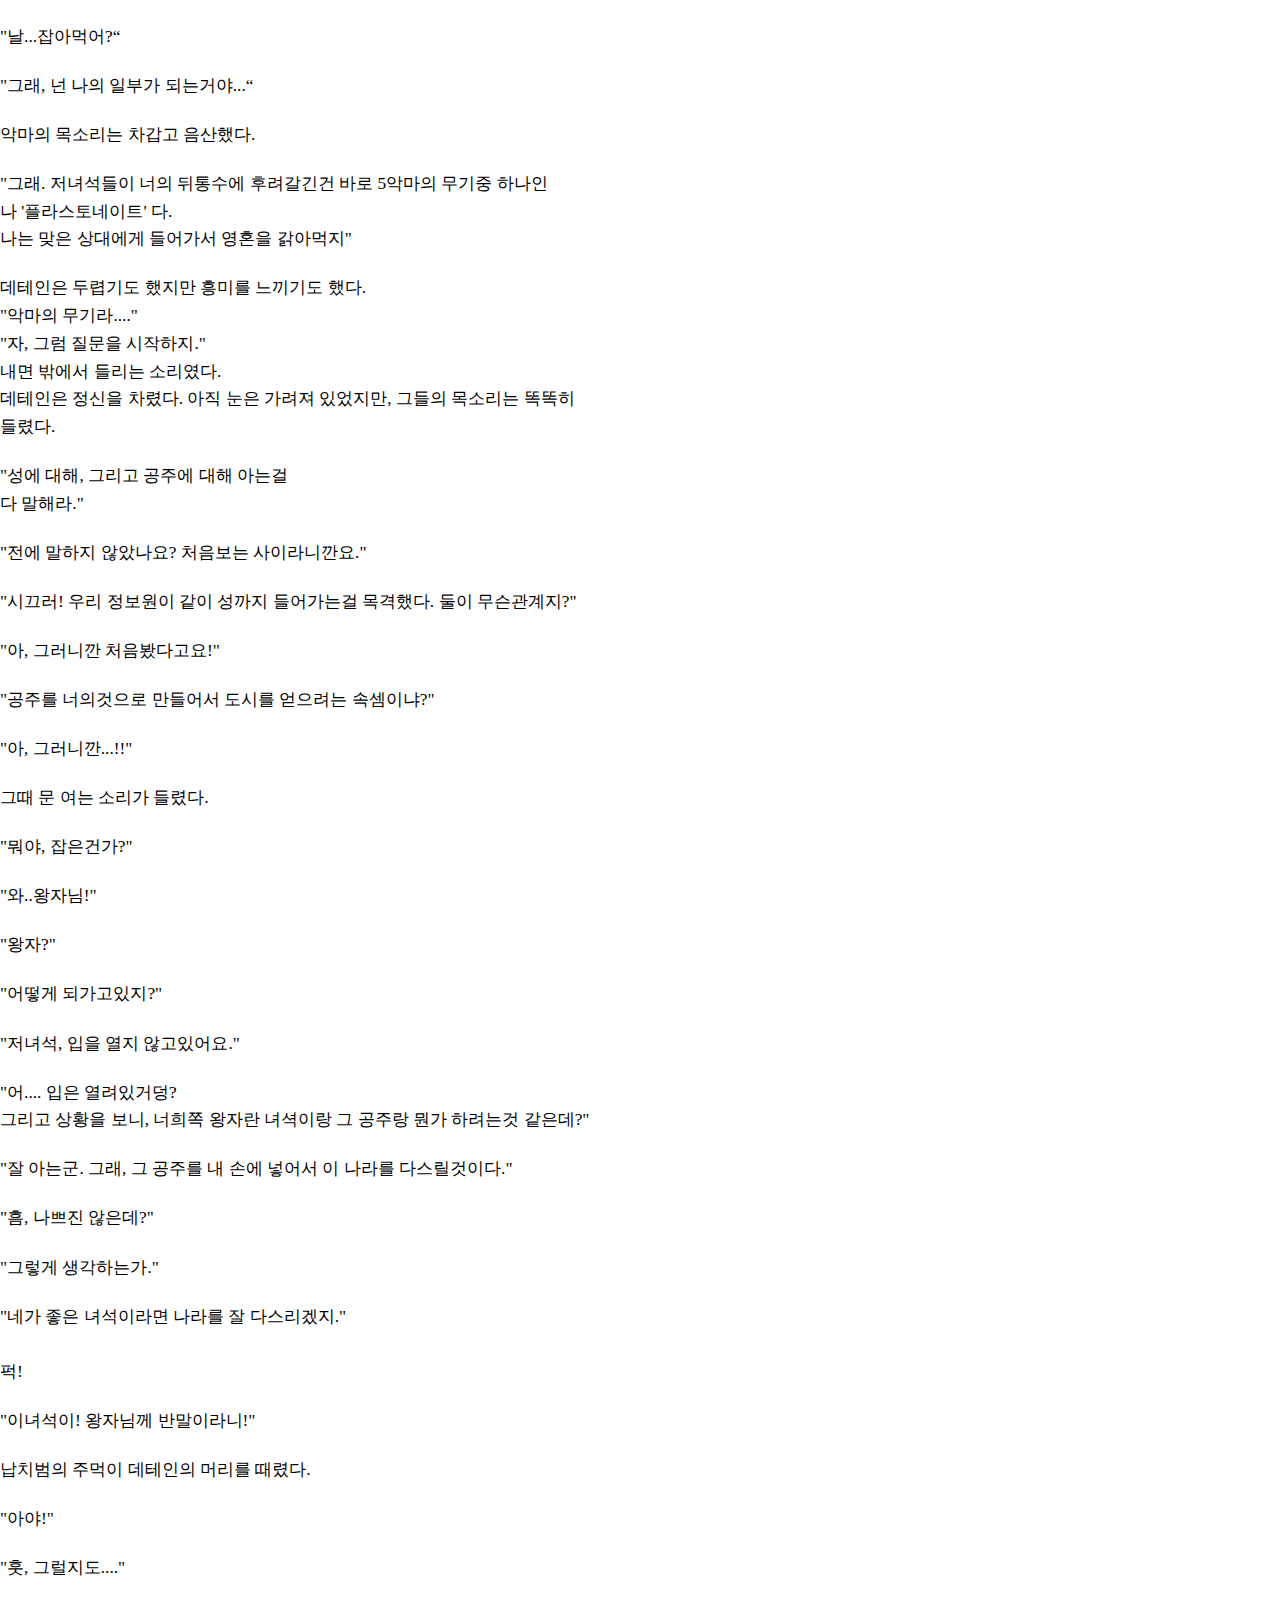
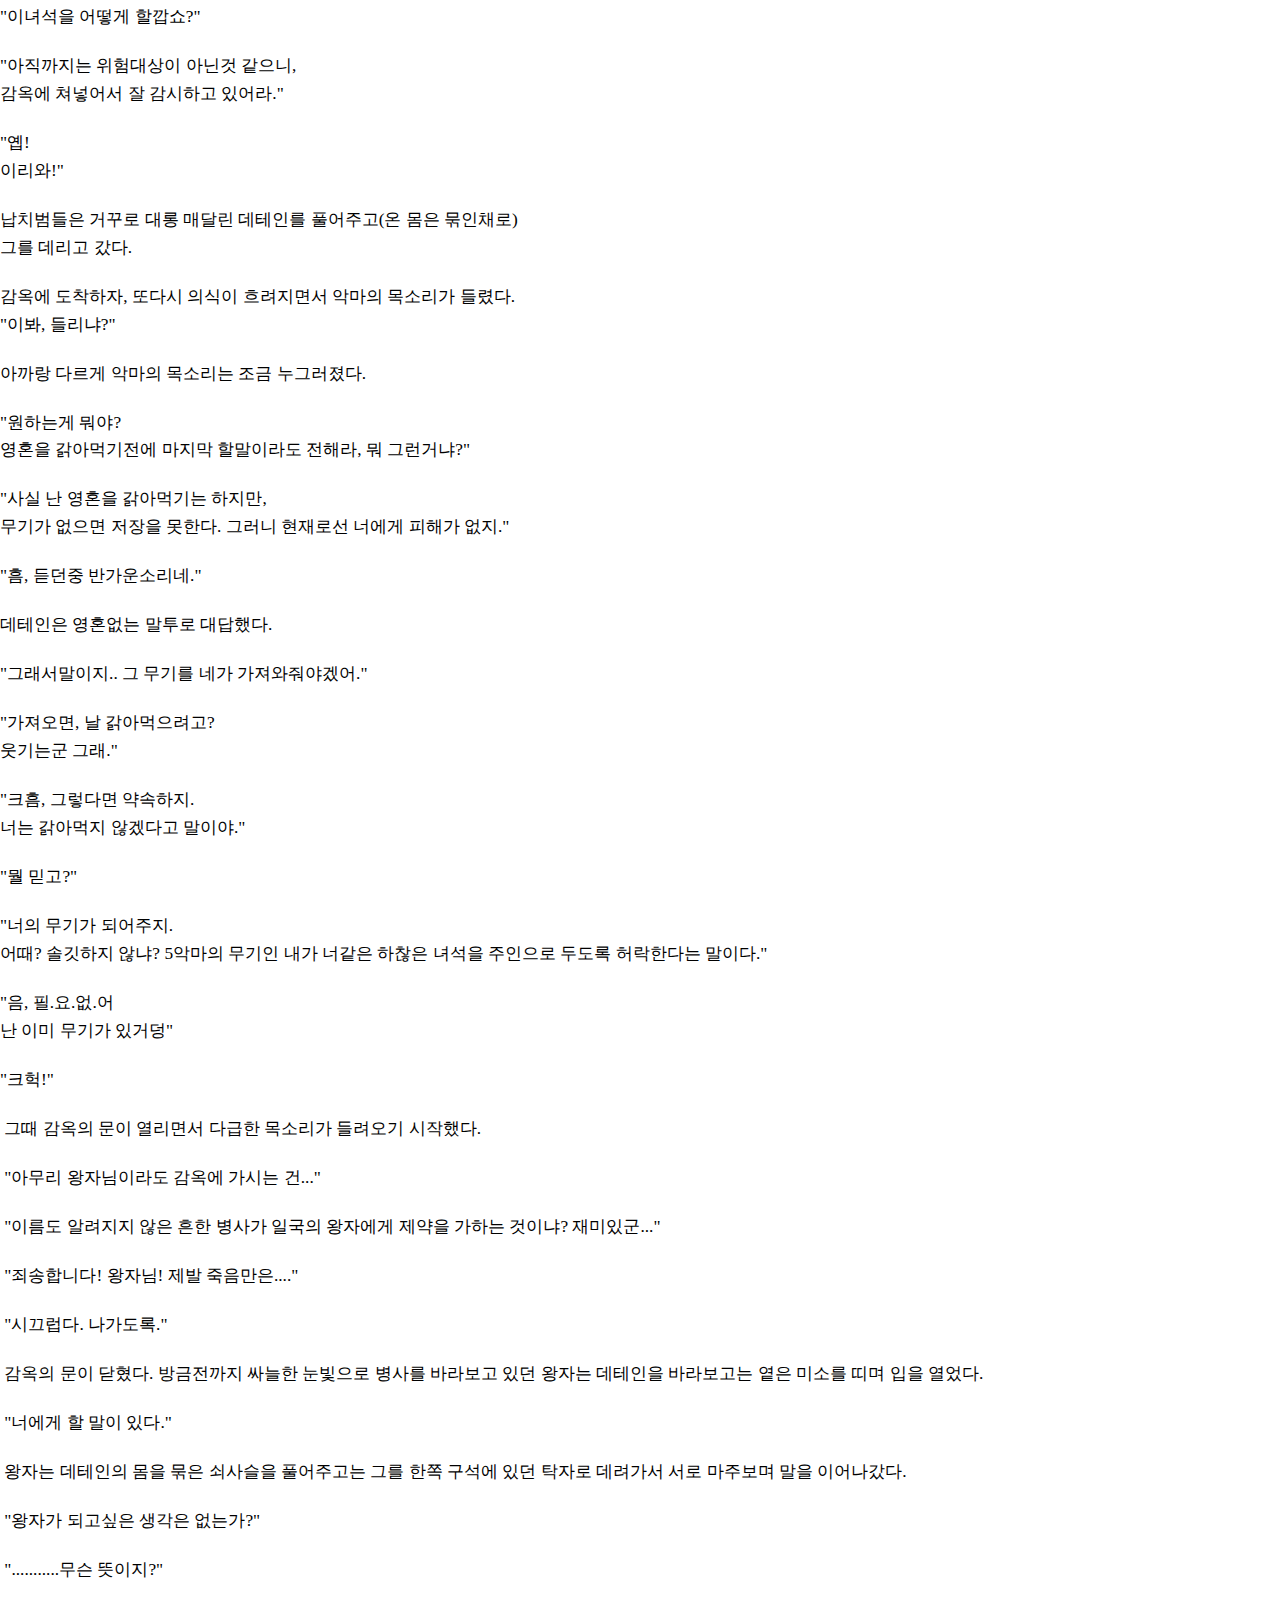
<file: 원문.html>
<!DOCTYPE html>
<html>
<head>
<meta name="Generator" content="Hancom HWP 11.0.0.3524">
<meta http-equiv="Content-Type" content="text/html; charset=utf-8">
<title>전례없는 이야기</title>
<style type="text/css">
*{
	margin:0;
	padding:0;
}
.HStyle0 {
	style-name:"바탕글";
	margin-top:0.0pt;
	margin-bottom:0.0pt;
	text-align:justify;
	text-indent:0.0pt;
	line-height:160%;
	font-size:10.0pt;
	font-family:함초롬바탕;
	letter-spacing:0;
	font-weight:normal;
	font-style:normal;
	color:#000000;
}
.HStyle1 {
	style-name:"본문";
	margin-left:15.0pt;
	margin-top:0.0pt;
	margin-bottom:0.0pt;
	text-align:justify;
	text-indent:0.0pt;
	line-height:160%;
	font-size:10.0pt;
	font-family:함초롬바탕;
	letter-spacing:0;
	font-weight:normal;
	font-style:normal;
	color:#000000;
}
.HStyle2 {
	style-name:"개요 1";
	margin-left:10.0pt;
	margin-top:0.0pt;
	margin-bottom:0.0pt;
	text-align:justify;
	text-indent:0.0pt;
	line-height:160%;
	font-size:10.0pt;
	font-family:함초롬바탕;
	letter-spacing:0;
	font-weight:normal;
	font-style:normal;
	color:#000000;
}
.HStyle3 {
	style-name:"개요 2";
	margin-left:20.0pt;
	margin-top:0.0pt;
	margin-bottom:0.0pt;
	text-align:justify;
	text-indent:0.0pt;
	line-height:160%;
	font-size:10.0pt;
	font-family:함초롬바탕;
	letter-spacing:0;
	font-weight:normal;
	font-style:normal;
	color:#000000;
}
.HStyle4 {
	style-name:"개요 3";
	margin-left:30.0pt;
	margin-top:0.0pt;
	margin-bottom:0.0pt;
	text-align:justify;
	text-indent:0.0pt;
	line-height:160%;
	font-size:10.0pt;
	font-family:함초롬바탕;
	letter-spacing:0;
	font-weight:normal;
	font-style:normal;
	color:#000000;
}
.HStyle5 {
	style-name:"개요 4";
	margin-left:40.0pt;
	margin-top:0.0pt;
	margin-bottom:0.0pt;
	text-align:justify;
	text-indent:0.0pt;
	line-height:160%;
	font-size:10.0pt;
	font-family:함초롬바탕;
	letter-spacing:0;
	font-weight:normal;
	font-style:normal;
	color:#000000;
}
.HStyle6 {
	style-name:"개요 5";
	margin-left:50.0pt;
	margin-top:0.0pt;
	margin-bottom:0.0pt;
	text-align:justify;
	text-indent:0.0pt;
	line-height:160%;
	font-size:10.0pt;
	font-family:함초롬바탕;
	letter-spacing:0;
	font-weight:normal;
	font-style:normal;
	color:#000000;
}
.HStyle7 {
	style-name:"개요 6";
	margin-left:60.0pt;
	margin-top:0.0pt;
	margin-bottom:0.0pt;
	text-align:justify;
	text-indent:0.0pt;
	line-height:160%;
	font-size:10.0pt;
	font-family:함초롬바탕;
	letter-spacing:0;
	font-weight:normal;
	font-style:normal;
	color:#000000;
}
.HStyle8 {
	style-name:"개요 7";
	margin-left:70.0pt;
	margin-top:0.0pt;
	margin-bottom:0.0pt;
	text-align:justify;
	text-indent:0.0pt;
	line-height:160%;
	font-size:10.0pt;
	font-family:함초롬바탕;
	letter-spacing:0;
	font-weight:normal;
	font-style:normal;
	color:#000000;
}
.HStyle9 {
	style-name:"쪽 번호";
	margin-top:0.0pt;
	margin-bottom:0.0pt;
	text-align:justify;
	text-indent:0.0pt;
	line-height:160%;
	font-size:10.0pt;
	font-family:함초롬돋움;
	letter-spacing:0;
	font-weight:normal;
	font-style:normal;
	color:#000000;
}
.HStyle10 {
	style-name:"머리말";
	margin-top:0.0pt;
	margin-bottom:0.0pt;
	text-align:justify;
	text-indent:0.0pt;
	line-height:150%;
	font-size:9.0pt;
	font-family:함초롬돋움;
	letter-spacing:0;
	font-weight:normal;
	font-style:normal;
	color:#000000;
}
.HStyle11 {
	style-name:"각주";
	margin-left:13.1pt;
	margin-top:0.0pt;
	margin-bottom:0.0pt;
	text-align:justify;
	text-indent:-13.1pt;
	line-height:130%;
	font-size:9.0pt;
	font-family:함초롬바탕;
	letter-spacing:0;
	font-weight:normal;
	font-style:normal;
	color:#000000;
}
.HStyle12 {
	style-name:"미주";
	margin-left:13.1pt;
	margin-top:0.0pt;
	margin-bottom:0.0pt;
	text-align:justify;
	text-indent:-13.1pt;
	line-height:130%;
	font-size:9.0pt;
	font-family:함초롬바탕;
	letter-spacing:0;
	font-weight:normal;
	font-style:normal;
	color:#000000;
}
.HStyle13 {
	style-name:"메모";
	margin-top:0.0pt;
	margin-bottom:0.0pt;
	text-align:justify;
	text-indent:0.0pt;
	line-height:130%;
	font-size:9.0pt;
	font-family:함초롬돋움;
	letter-spacing:-5%;
	font-weight:normal;
	font-style:normal;
	color:#000000;
}
</style>
<script type="text/javascript">
		var adjustStyle = function(borderWidth) {
 		var value = borderWidth.match(/([\d\.]+)(%|px|cm|em|in|mm|pc|pt|)/) || [0, 0, ''];
 		var width = parseFloat(value[1]);
 		var unit = value[2];
 		if (unit == 'cm') {
 			if (width > 0.0 && width < 0.03) {
 				width = 0.03;
 			}
 		} else if (unit == 'in') {
 			if (width > 0.0 && width < 0.02) {
 				width = 0.02;
 			}
 		} else if (unit == 'mm') {
 			if (width > 0.0 && width < 0.3) {
 				width = 0.3;
 			}
 		} else if (unit == 'pc') {
 			if (width > 0.0 && width < 0.07) {
 				width = 0.07;
 			}
 		} else if (unit == 'px') {
 			if (width > 0.0 && width < 1.0) {
 				width = 1.0;
 			}
 		} else if (unit == 'pt') {
 			if (width > 0.0 && width < 0.8) {
 				width = 0.8;
 			}
 		} else if (unit == 'em') {
 			/* do not support */
 		} else if (unit == '%') {
 			/* do not support */
 		}
 		borderWidth = width + unit;
 		return borderWidth; 	};
 	(function() {
 		if (navigator.userAgent.match(/AppleWebKit/g) != null) {
 			for (var shIndex = 0; shIndex< document.styleSheets.length; shIndex++) {
 				var styleSheet = document.styleSheets[shIndex];
 				var rules = styleSheet.rules;
 				for (var rlIndex = 0; rlIndex < rules.length; rlIndex++) {
 					var rule = rules[rlIndex];
 					rule.style.borderLeftWidth=adjustStyle(rule.style.borderLeftWidth);
 					rule.style.borderRightWidth=adjustStyle(rule.style.borderRightWidth);
 					rule.style.borderTopWidth=adjustStyle(rule.style.borderTopWidth);
 					rule.style.borderBottomWidth=adjustStyle(rule.style.borderBottomWidth);
 				}
 			}
 		}
 	})();
 	window.onload = function(){
 		if (navigator.userAgent.match(/AppleWebKit/g) != null) {
 			var styledElms = document.querySelectorAll('*[style]');
 			for (var loop = 0; loop < styledElms.length; loop++) {
 				var elm = styledElms[loop];
 				elm.style.borderLeftWidth=adjustStyle(elm.style.borderLeftWidth);
 				elm.style.borderRightWidth=adjustStyle(elm.style.borderRightWidth);
 				elm.style.borderTopWidth=adjustStyle(elm.style.borderTopWidth);
 				elm.style.borderBottomWidth=adjustStyle(elm.style.borderBottomWidth);
 			}
 		}
 	};
</script>
</head>
<body>

<p class=HStyle0><span style='position:relative;font-size:13.0pt;line-height:160%'>푸른 나무가 여러 그루 있는 공원에,</span><span class="hnc_page_break" style="display:relative;word-spacing:-0.5em;">&nbsp;</span></p>

<p class=HStyle0><span style='position:relative;font-size:13.0pt;line-height:160%'>한 아이가 앉아 있다.</span><span class="hnc_page_break" style="display:relative;word-spacing:-0.5em;">&nbsp;</span></p>

<p class=HStyle0><span style='position:relative;font-size:13.0pt;line-height:160%'>바람이 불 때면 아이의 검은 머리카락이 휘날리곤 했다</span><span class="hnc_page_break" style="display:relative;word-spacing:-0.5em;">&nbsp;</span></p>

<p class=HStyle0><span style='position:relative;font-size:13.0pt;line-height:160%'>쨍쨍한 햇살에 대항하는 그늘 속에서,</span><span class="hnc_page_break" style="display:relative;word-spacing:-0.5em;">&nbsp;</span></p>

<p class=HStyle0><span style='position:relative;font-size:13.0pt;line-height:160%'>그 아이는 무언가를 찾고 있었다.</span><span class="hnc_page_break" style="display:relative;word-spacing:-0.5em;">&nbsp;</span></p>

<p class=HStyle0><span class="hnc_page_break" style="display:relative;word-spacing:-0.5em;">&nbsp;</span></p>

<p class=HStyle0><span style='position:relative;font-size:13.0pt;line-height:160%'>&quot;찾았다“</span><span class="hnc_page_break" style="display:relative;word-spacing:-0.5em;">&nbsp;</span></p>

<p class=HStyle0><span class="hnc_page_break" style="display:relative;word-spacing:-0.5em;">&nbsp;</span></p>

<p class=HStyle0><span style='position:relative;font-size:13.0pt;line-height:160%'>아이의 검푸른 눈이 초롱 하게 빛나며</span><span class="hnc_page_break" style="display:relative;word-spacing:-0.5em;">&nbsp;</span></p>

<p class=HStyle0><span style='position:relative;font-size:13.0pt;line-height:160%'>아이는 일어섰다.</span><span class="hnc_page_break" style="display:relative;word-spacing:-0.5em;">&nbsp;</span></p>

<p class=HStyle0><span style='position:relative;font-size:13.0pt;line-height:160%'>그리고 달렸다.</span><span class="hnc_page_break" style="display:relative;word-spacing:-0.5em;">&nbsp;</span></p>

<p class=HStyle0><span class="hnc_page_break" style="display:relative;word-spacing:-0.5em;">&nbsp;</span></p>

<p class=HStyle0><span style='position:relative;font-size:13.0pt;line-height:160%'>먹잇감을 향해</span><span class="hnc_page_break" style="display:relative;word-spacing:-0.5em;">&nbsp;</span></p>

<p class=HStyle0><span class="hnc_page_break" style="display:relative;word-spacing:-0.5em;">&nbsp;</span></p>

<p class=HStyle0><span style='position:relative;font-size:13.0pt;line-height:160%'>&nbsp;아이가 쫓던 먹잇감은 달아나지 않았다. 아니 달아나지 못했다. 그것은 썩은 나무에 사는 구더기 이었으니까.</span><span class="hnc_page_break" style="display:relative;word-spacing:-0.5em;">&nbsp;</span></p>

<p class=HStyle0><span class="hnc_page_break" style="display:relative;word-spacing:-0.5em;">&nbsp;</span></p>

<p class=HStyle0><span style='position:relative;font-size:13.0pt;line-height:160%'>&quot;좋은 단백질 공급원이로군.&quot;</span><span class="hnc_page_break" style="display:relative;word-spacing:-0.5em;">&nbsp;</span></p>

<p class=HStyle0><span class="hnc_page_break" style="display:relative;word-spacing:-0.5em;">&nbsp;</span></p>

<p class=HStyle0><span style='position:relative;font-size:13.0pt;line-height:160%'>&nbsp;항상 그렇듯 아이는 아침식사를 마치고 강에 가서 물을 마셨다. 아니 마시려고 하였으나 그는 실패하였다.</span><span class="hnc_page_break" style="display:relative;word-spacing:-0.5em;">&nbsp;</span></p>

<p class=HStyle0><span class="hnc_page_break" style="display:relative;word-spacing:-0.5em;">&nbsp;</span></p>

<p class=HStyle0><span style='position:relative;font-size:13.0pt;line-height:160%'>&quot;그러고 보니 나는 갑자기 다른 곳으로 이동해 버렸지.&quot;</span><span class="hnc_page_break" style="display:relative;word-spacing:-0.5em;">&nbsp;</span></p>

<p class=HStyle0><span class="hnc_page_break" style="display:relative;word-spacing:-0.5em;">&nbsp;</span></p>

<p class=HStyle0><span style='position:relative;font-size:13.0pt;line-height:160%'>&nbsp;그렇다. 이 아이는 다른 세계에 살던 아이였던 것이다. 그것도 구더기를 먹어가며 야생에서 목숨을 연명하고 있었다.</span><span class="hnc_page_break" style="display:relative;word-spacing:-0.5em;">&nbsp;</span></p>

<p class=HStyle0><span class="hnc_page_break" style="display:relative;word-spacing:-0.5em;">&nbsp;</span></p>

<p class=HStyle0><span style='position:relative;font-size:13.0pt;line-height:160%'>&quot;먹을 거 없나?&quot;</span><span class="hnc_page_break" style="display:relative;word-spacing:-0.5em;">&nbsp;</span></p>

<p class=HStyle0><span class="hnc_page_break" style="display:relative;word-spacing:-0.5em;">&nbsp;</span></p>

<p class=HStyle0><span style='position:relative;font-size:13.0pt;line-height:160%'>&nbsp;아이는 야생에서 오랜 세월을 생존해 있었다. 때문에 아이에게는 이 세상은 먹을 수 있는 것과 없는 것이라는 2가지로만 구분되었다.</span><span class="hnc_page_break" style="display:relative;word-spacing:-0.5em;">&nbsp;</span></p>

<p class=HStyle0><span class="hnc_page_break" style="display:relative;word-spacing:-0.5em;">&nbsp;</span></p>

<p class=HStyle0><span style='position:relative;font-size:13.0pt;line-height:160%'>&nbsp;그런 아이에게 오늘 이세계라는 새로운 세계가 다가왔다.</span><span class="hnc_page_break" style="display:relative;word-spacing:-0.5em;">&nbsp;</span></p>

<p class=HStyle0><span class="hnc_page_break" style="display:relative;word-spacing:-0.5em;">&nbsp;</span></p>

<p class=HStyle0><span style='position:relative;font-size:13.0pt;line-height:160%'>아이가 처음으로 숲속을 벗어났었는데 그 아이는 자기와 비슷하게 생긴 종을 보고 무척 반가웠다 그러나 그 아이는 숲에서 살았던 아이여서 사람들이 많이 있고 온간 날아다니며 굴러가는 물건이 있는 '도시'라는 곳을 처음으로 발견하였다</span><span class="hnc_page_break" style="display:relative;word-spacing:-0.5em;">&nbsp;</span></p>

<p class=HStyle0><span class="hnc_page_break" style="display:relative;word-spacing:-0.5em;">&nbsp;</span></p>

<p class=HStyle0><span style='position:relative;font-size:13.0pt;line-height:160%'>아이는 도시에 가까이 가서 처음 보는 사람들을 호기심 많은 눈빛으로 바라보았다 하지만 사람들은 그런 아이의 마음을 몰랐는지 피하기 시작했다 아이는 슬펐지만 뭔가 이유가 있을 거라 믿으며 고민을 해 보았다 그리고 몇 시간 후 아이는 이유를 알아냈다. 사람들은 아이를 변태로 오해를 한 것이다 아이는 다시 한 번 사람들에게 다가가 대화를 시도해 보기로 다짐하며 잠이 들었다.</span><span class="hnc_page_break" style="display:relative;word-spacing:-0.5em;">&nbsp;</span></p>

<p class=HStyle0><span class="hnc_page_break" style="display:relative;word-spacing:-0.5em;">&nbsp;</span></p>

<p class=HStyle0><span style='position:relative;font-size:13.0pt;line-height:160%'>아이가 잠에서 깨어나고,</span><span class="hnc_page_break" style="display:relative;word-spacing:-0.5em;">&nbsp;</span></p>

<p class=HStyle0><span style='position:relative;font-size:13.0pt;line-height:160%'>&quot;윽, 먹잇감을 까먹었네.</span><span class="hnc_page_break" style="display:relative;word-spacing:-0.5em;">&nbsp;</span></p>

<p class=HStyle0><span class="hnc_page_break" style="display:relative;word-spacing:-0.5em;">&nbsp;</span></p>

<p class=HStyle0><span style='position:relative;font-size:13.0pt;line-height:160%'>.......!</span><span class="hnc_page_break" style="display:relative;word-spacing:-0.5em;">&nbsp;</span></p>

<p class=HStyle0><span class="hnc_page_break" style="display:relative;word-spacing:-0.5em;">&nbsp;</span></p>

<p class=HStyle0><span style='position:relative;font-size:13.0pt;line-height:160%'>아직 있어?!&quot;</span><span class="hnc_page_break" style="display:relative;word-spacing:-0.5em;">&nbsp;</span></p>

<p class=HStyle0><span style='position:relative;font-size:13.0pt;line-height:160%'>아이는 먹잇감의 존재를 느꼈다.</span><span class="hnc_page_break" style="display:relative;word-spacing:-0.5em;">&nbsp;</span></p>

<p class=HStyle0><span style='position:relative;font-size:13.0pt;line-height:160%'>그리고 사방을 둘러보았다.</span><span class="hnc_page_break" style="display:relative;word-spacing:-0.5em;">&nbsp;</span></p>

<p class=HStyle0><span class="hnc_page_break" style="display:relative;word-spacing:-0.5em;">&nbsp;</span></p>

<p class=HStyle0><span style='position:relative;font-size:13.0pt;line-height:160%'>때는 이른 새벽,</span><span class="hnc_page_break" style="display:relative;word-spacing:-0.5em;">&nbsp;</span></p>

<p class=HStyle0><span style='position:relative;font-size:13.0pt;line-height:160%'>사람의 인기척은 보이지...</span><span class="hnc_page_break" style="display:relative;word-spacing:-0.5em;">&nbsp;</span></p>

<p class=HStyle0><span style='position:relative;font-size:13.0pt;line-height:160%'>&quot;&nbsp;! &quot;</span><span class="hnc_page_break" style="display:relative;word-spacing:-0.5em;">&nbsp;</span></p>

<p class=HStyle0><span class="hnc_page_break" style="display:relative;word-spacing:-0.5em;">&nbsp;</span></p>

<p class=HStyle0><span style='position:relative;font-size:13.0pt;line-height:160%'>한 남자가 벤치에 앉아있었다.</span><span class="hnc_page_break" style="display:relative;word-spacing:-0.5em;">&nbsp;</span></p>

<p class=HStyle0><span style='position:relative;font-size:13.0pt;line-height:160%'>그 남자는 이윽고 아이를 보았다.</span><span class="hnc_page_break" style="display:relative;word-spacing:-0.5em;">&nbsp;</span></p>

<p class=HStyle0><span class="hnc_page_break" style="display:relative;word-spacing:-0.5em;">&nbsp;</span></p>

<p class=HStyle0><span style='position:relative;font-size:13.0pt;line-height:160%'>&quot;&nbsp;… &quot;</span><span class="hnc_page_break" style="display:relative;word-spacing:-0.5em;">&nbsp;</span></p>

<p class=HStyle0><span class="hnc_page_break" style="display:relative;word-spacing:-0.5em;">&nbsp;</span></p>

<p class=HStyle0><span style='position:relative;font-size:13.0pt;line-height:160%'>정적이 흐르던 중,</span><span class="hnc_page_break" style="display:relative;word-spacing:-0.5em;">&nbsp;</span></p>

<p class=HStyle0><span style='position:relative;font-size:13.0pt;line-height:160%'>남자가 말을 걸었다.</span><span class="hnc_page_break" style="display:relative;word-spacing:-0.5em;">&nbsp;</span></p>

<p class=HStyle0><span style='position:relative;font-size:13.0pt;line-height:160%'>&quot;어이, 거기서 뭘 하고 있지?&quot;</span><span class="hnc_page_break" style="display:relative;word-spacing:-0.5em;">&nbsp;</span></p>

<p class=HStyle0><span class="hnc_page_break" style="display:relative;word-spacing:-0.5em;">&nbsp;</span></p>

<p class=HStyle0><span style='position:relative;font-size:13.0pt;line-height:160%'>&quot;당신이야말로 이 이른 시간에 뭘 하고 있죠?&quot;</span><span class="hnc_page_break" style="display:relative;word-spacing:-0.5em;">&nbsp;</span></p>

<p class=HStyle0><span class="hnc_page_break" style="display:relative;word-spacing:-0.5em;">&nbsp;</span></p>

<p class=HStyle0><span style='position:relative;font-size:13.0pt;line-height:160%'>&quot;난 보다시피 노숙자다.</span><span class="hnc_page_break" style="display:relative;word-spacing:-0.5em;">&nbsp;</span></p>

<p class=HStyle0><span style='position:relative;font-size:13.0pt;line-height:160%'>설마 너도 집을 나왔거나 그런 거냐?&quot;</span><span class="hnc_page_break" style="display:relative;word-spacing:-0.5em;">&nbsp;</span></p>

<p class=HStyle0><span class="hnc_page_break" style="display:relative;word-spacing:-0.5em;">&nbsp;</span></p>

<p class=HStyle0><span style='position:relative;font-size:13.0pt;line-height:160%'>&quot;…&quot;</span><span class="hnc_page_break" style="display:relative;word-spacing:-0.5em;">&nbsp;</span></p>

<p class=HStyle0><span class="hnc_page_break" style="display:relative;word-spacing:-0.5em;">&nbsp;</span></p>

<p class=HStyle0><span style='position:relative;font-size:13.0pt;line-height:160%'>&quot;말이 없는 것을 보니 맞는 것 같군&quot;</span><span class="hnc_page_break" style="display:relative;word-spacing:-0.5em;">&nbsp;</span></p>

<p class=HStyle0><span class="hnc_page_break" style="display:relative;word-spacing:-0.5em;">&nbsp;</span></p>

<p class=HStyle0><span style='position:relative;font-size:13.0pt;line-height:160%'>&quot;아, 아니거든요!&quot;</span><span class="hnc_page_break" style="display:relative;word-spacing:-0.5em;">&nbsp;</span></p>

<p class=HStyle0><span class="hnc_page_break" style="display:relative;word-spacing:-0.5em;">&nbsp;</span></p>

<p class=HStyle0><span style='position:relative;font-size:13.0pt;line-height:160%'>&quot;그럼 어여 집으로 가라. 여기는 위험하니까&quot;</span><span class="hnc_page_break" style="display:relative;word-spacing:-0.5em;">&nbsp;</span></p>

<p class=HStyle0><span class="hnc_page_break" style="display:relative;word-spacing:-0.5em;">&nbsp;</span></p>

<p class=HStyle0><span style='position:relative;font-size:13.0pt;line-height:160%'>&quot;?&quot;</span><span class="hnc_page_break" style="display:relative;word-spacing:-0.5em;">&nbsp;</span></p>

<p class=HStyle0><span class="hnc_page_break" style="display:relative;word-spacing:-0.5em;">&nbsp;</span></p>

<p class=HStyle0><span style='position:relative;font-size:13.0pt;line-height:160%'>&quot;무슨 말.....&quot;</span><span class="hnc_page_break" style="display:relative;word-spacing:-0.5em;">&nbsp;</span></p>

<p class=HStyle0><span class="hnc_page_break" style="display:relative;word-spacing:-0.5em;">&nbsp;</span></p>

<p class=HStyle0><span style='position:relative;font-size:13.0pt;line-height:160%'>콰쾅! 하는 소리와 함께 땅에서 진동이 울렸다.</span><span class="hnc_page_break" style="display:relative;word-spacing:-0.5em;">&nbsp;</span></p>

<p class=HStyle0><span class="hnc_page_break" style="display:relative;word-spacing:-0.5em;">&nbsp;</span></p>

<p class=HStyle0><span style='position:relative;font-size:13.0pt;line-height:160%'>&quot;으, 으악?!&quot;</span><span class="hnc_page_break" style="display:relative;word-spacing:-0.5em;">&nbsp;</span></p>

<p class=HStyle0><span class="hnc_page_break" style="display:relative;word-spacing:-0.5em;">&nbsp;</span></p>

<p class=HStyle0><span style='position:relative;font-size:13.0pt;line-height:160%'>&quot;이런, 납시셨군&quot;</span><span class="hnc_page_break" style="display:relative;word-spacing:-0.5em;">&nbsp;</span></p>

<p class=HStyle0><span class="hnc_page_break" style="display:relative;word-spacing:-0.5em;">&nbsp;</span></p>

<p class=HStyle0><span style='position:relative;font-size:13.0pt;line-height:160%'>&quot;뭐가요?!&quot;</span><span class="hnc_page_break" style="display:relative;word-spacing:-0.5em;">&nbsp;</span></p>

<p class=HStyle0><span class="hnc_page_break" style="display:relative;word-spacing:-0.5em;">&nbsp;</span></p>

<p class=HStyle0><span style='position:relative;font-size:13.0pt;line-height:160%'>&quot;당장 도망쳐!&quot;</span><span class="hnc_page_break" style="display:relative;word-spacing:-0.5em;">&nbsp;</span></p>

<p class=HStyle0><span class="hnc_page_break" style="display:relative;word-spacing:-0.5em;">&nbsp;</span></p>

<p class=HStyle0><span style='position:relative;font-size:13.0pt;line-height:160%'>아이의 뒤쪽으로 5미터쯤 떨어진 곳 바닥에서 무언가가 튀어나왔다!</span><span class="hnc_page_break" style="display:relative;word-spacing:-0.5em;">&nbsp;</span></p>

<p class=HStyle0><span class="hnc_page_break" style="display:relative;word-spacing:-0.5em;">&nbsp;</span></p>

<p class=HStyle0><span style='position:relative;font-size:13.0pt;line-height:160%'>&quot;으에엑!?&quot;</span><span class="hnc_page_break" style="display:relative;word-spacing:-0.5em;">&nbsp;</span></p>

<p class=HStyle0><span class="hnc_page_break" style="display:relative;word-spacing:-0.5em;">&nbsp;</span></p>

<p class=HStyle0><span style='position:relative;font-size:13.0pt;line-height:160%'>&nbsp;아이는 압도적인 기운 앞에 긴장감을 느꼈다. 하지만 이내 이 기운이 익숙하다는 것을 깨달았다.</span><span class="hnc_page_break" style="display:relative;word-spacing:-0.5em;">&nbsp;</span></p>

<p class=HStyle0><span class="hnc_page_break" style="display:relative;word-spacing:-0.5em;">&nbsp;</span></p>

<p class=HStyle0><span style='position:relative;font-size:13.0pt;line-height:160%'>&quot;이건...설마...?&quot;</span><span class="hnc_page_break" style="display:relative;word-spacing:-0.5em;">&nbsp;</span></p>

<p class=HStyle0><span class="hnc_page_break" style="display:relative;word-spacing:-0.5em;">&nbsp;</span></p>

<p class=HStyle0><span style='position:relative;font-size:13.0pt;line-height:160%'>&nbsp;그때 자욱하게 앞을 가린 먼지가 가라앉으며 땅에서 튀어나온 의문의 생물체가 보이기 시작했다.</span><span class="hnc_page_break" style="display:relative;word-spacing:-0.5em;">&nbsp;</span></p>

<p class=HStyle0><span class="hnc_page_break" style="display:relative;word-spacing:-0.5em;">&nbsp;</span></p>

<p class=HStyle0><span style='position:relative;font-size:13.0pt;line-height:160%'>&quot;역시 땅의 기운이었군....&quot;</span><span class="hnc_page_break" style="display:relative;word-spacing:-0.5em;">&nbsp;</span></p>

<p class=HStyle0><span class="hnc_page_break" style="display:relative;word-spacing:-0.5em;">&nbsp;</span></p>

<p class=HStyle0><span style='position:relative;font-size:13.0pt;line-height:160%'>&nbsp;아이는 모르겠지만 아이가 마주하고 있는 것은 샌드웜 이었다. 샌드웜은 온몸이 미끄덩한 점액질로 덮혀 있고, 날카로운 송곳니가 톱니바퀴 모양으로 달려있는 지저의 포식자였다. 갓난아기조차도 4m에 달하는 생물이다. 더군다나 지금 아이의 눈앞에 있는 샌드웜은 10m는 족히 되어 보였다. 아이는 어째서 이렇게 태연한 것일까.</span><span class="hnc_page_break" style="display:relative;word-spacing:-0.5em;">&nbsp;</span></p>

<p class=HStyle0><span class="hnc_page_break" style="display:relative;word-spacing:-0.5em;">&nbsp;</span></p>

<p class=HStyle0><span style='position:relative;font-size:13.0pt;line-height:160%'>&quot;제법 강하기는 하지만 땅의 기운을 사용하는 생물 나를 이길 수는 없지.&quot;</span><span class="hnc_page_break" style="display:relative;word-spacing:-0.5em;">&nbsp;</span></p>

<p class=HStyle0><span class="hnc_page_break" style="display:relative;word-spacing:-0.5em;">&nbsp;</span></p>

<p class=HStyle0><span style='position:relative;font-size:13.0pt;line-height:160%'>&nbsp;이것이 과연 최악의 포식자를 앞에 두고 할 말인가. </span><span class="hnc_page_break" style="display:relative;word-spacing:-0.5em;">&nbsp;</span></p>

<p class=HStyle0><span class="hnc_page_break" style="display:relative;word-spacing:-0.5em;">&nbsp;</span></p>

<p class=HStyle0><span style='position:relative;font-size:13.0pt;line-height:160%'>그때 아이가 손을 들었다.</span><span class="hnc_page_break" style="display:relative;word-spacing:-0.5em;">&nbsp;</span></p>

<p class=HStyle0><span class="hnc_page_break" style="display:relative;word-spacing:-0.5em;">&nbsp;</span></p>

<p class=HStyle0><span style='position:relative;font-size:13.0pt;line-height:160%'>&quot;땅의 정령왕 트로웰의 계약자로서 명하노니 내 앞에 굴복 하거라!&quot;</span><span class="hnc_page_break" style="display:relative;word-spacing:-0.5em;">&nbsp;</span></p>

<p class=HStyle0><span class="hnc_page_break" style="display:relative;word-spacing:-0.5em;">&nbsp;</span></p>

<p class=HStyle0><span style='position:relative;font-size:13.0pt;line-height:160%'>&nbsp;그랬다. 아이는 땅의 정령왕의 계약자였던 것이었다. 샌드웜은 자신과는 격이 다른 땅의 기운을 느끼고는 몸을 움직아지 못했다. 그때 아이가 입을 열었다.</span><span class="hnc_page_break" style="display:relative;word-spacing:-0.5em;">&nbsp;</span></p>

<p class=HStyle0><span class="hnc_page_break" style="display:relative;word-spacing:-0.5em;">&nbsp;</span></p>

<p class=HStyle0><span style='position:relative;font-size:13.0pt;line-height:160%'>&quot;좋은 단백질 공급원이로군&quot;</span><span class="hnc_page_break" style="display:relative;word-spacing:-0.5em;">&nbsp;</span></p>

<p class=HStyle0><span class="hnc_page_break" style="display:relative;word-spacing:-0.5em;">&nbsp;</span></p>

<p class=HStyle0><span style='position:relative;font-size:13.0pt;line-height:160%'>&nbsp;</span><span class="hnc_page_break" style="display:relative;word-spacing:-0.5em;">&nbsp;</span></p>

<p class=HStyle0><span style='position:relative;font-size:13.0pt;line-height:160%'>샌드웜을 먹던 도중 아까 보았던 노숙자가 다가왔다.</span><span class="hnc_page_break" style="display:relative;word-spacing:-0.5em;">&nbsp;</span></p>

<p class=HStyle0><span class="hnc_page_break" style="display:relative;word-spacing:-0.5em;">&nbsp;</span></p>

<p class=HStyle0><span style='position:relative;font-size:13.0pt;line-height:160%'>&quot;자네.....&quot;</span><span class="hnc_page_break" style="display:relative;word-spacing:-0.5em;">&nbsp;</span></p>

<p class=HStyle0><span class="hnc_page_break" style="display:relative;word-spacing:-0.5em;">&nbsp;</span></p>

<p class=HStyle0><span style='position:relative;font-size:13.0pt;line-height:160%'>&nbsp;아이는 노숙자의 말을 끊으며 빠르게 반응했다.</span><span class="hnc_page_break" style="display:relative;word-spacing:-0.5em;">&nbsp;</span></p>

<p class=HStyle0><span class="hnc_page_break" style="display:relative;word-spacing:-0.5em;">&nbsp;</span></p>

<p class=HStyle0><span style='position:relative;font-size:13.0pt;line-height:160%'>&quot;부탁해도 이건 안줄거에요. 제가 다 먹을 거라고요!&quot;</span><span class="hnc_page_break" style="display:relative;word-spacing:-0.5em;">&nbsp;</span></p>

<p class=HStyle0><span class="hnc_page_break" style="display:relative;word-spacing:-0.5em;">&nbsp;</span></p>

<p class=HStyle0><span style='position:relative;font-size:13.0pt;line-height:160%'>&nbsp;노숙자는 순간적으로 표정을 굳히더니 이내 웃으며 대답했다.</span><span class="hnc_page_break" style="display:relative;word-spacing:-0.5em;">&nbsp;</span></p>

<p class=HStyle0><span class="hnc_page_break" style="display:relative;word-spacing:-0.5em;">&nbsp;</span></p>

<p class=HStyle0><span style='position:relative;font-size:13.0pt;line-height:160%'>&quot;아니 그것 때문에 온 것이 아니다네. 나는 숨어서 자네의 실력을 보고 있었어, 단도직입적으로 묻지, 우리 '교단'에 들어올 생각없나?&quot;</span><span class="hnc_page_break" style="display:relative;word-spacing:-0.5em;">&nbsp;</span></p>

<p class=HStyle0><span class="hnc_page_break" style="display:relative;word-spacing:-0.5em;">&nbsp;</span></p>

<p class=HStyle0><span style='position:relative;font-size:13.0pt;line-height:160%'>&quot;교단이요?&quot;</span><span class="hnc_page_break" style="display:relative;word-spacing:-0.5em;">&nbsp;</span></p>

<p class=HStyle0><span class="hnc_page_break" style="display:relative;word-spacing:-0.5em;">&nbsp;</span></p>

<p class=HStyle0><span style='position:relative;font-size:13.0pt;line-height:160%'>&quot;그래, 자네처럼 강한자들이 모여 아까보았던 괴물을 사냥하는 모임이지. 일반인에게는 밝혀지지 않은 비밀 조직이라고 생각하면 되겠군.&quot;</span><span class="hnc_page_break" style="display:relative;word-spacing:-0.5em;">&nbsp;</span></p>

<p class=HStyle0><span class="hnc_page_break" style="display:relative;word-spacing:-0.5em;">&nbsp;</span></p>

<p class=HStyle0><span style='position:relative;font-size:13.0pt;line-height:160%'>&nbsp;아이는 잠시 생각에 잠겼다. 방금전에 자신이 잡은 먹잇감은 보통 구더기와는 비교도 되지 않는 맛을 자랑했다. 교단에 들어가 사냥을 한다면 원하는 만큼 먹을 수 있지 않을까?</span><span class="hnc_page_break" style="display:relative;word-spacing:-0.5em;">&nbsp;</span></p>

<p class=HStyle0><span class="hnc_page_break" style="display:relative;word-spacing:-0.5em;">&nbsp;</span></p>

<p class=HStyle0><span style='position:relative;font-size:13.0pt;line-height:160%'>&nbsp;&quot;....함께 할게요....&quot;</span><span class="hnc_page_break" style="display:relative;word-spacing:-0.5em;">&nbsp;</span></p>

<p class=HStyle0><span class="hnc_page_break" style="display:relative;word-spacing:-0.5em;">&nbsp;</span></p>

<p class=HStyle0><span style='position:relative;font-size:13.0pt;line-height:160%'>&nbsp;노숙자는 웃음을 터뜨리며 대답했다.</span><span class="hnc_page_break" style="display:relative;word-spacing:-0.5em;">&nbsp;</span></p>

<p class=HStyle0><span class="hnc_page_break" style="display:relative;word-spacing:-0.5em;">&nbsp;</span></p>

<p class=HStyle0><span style='position:relative;font-size:13.0pt;line-height:160%'>&nbsp;&quot;교단에 들어온 걸 환영한다.&quot;</span><span class="hnc_page_break" style="display:relative;word-spacing:-0.5em;">&nbsp;</span></p>

<p class=HStyle0><span class="hnc_page_break" style="display:relative;word-spacing:-0.5em;">&nbsp;</span></p>

<p class=HStyle0><span style='position:relative;font-size:13.0pt;line-height:160%'>“일단 강해지기 위해서 너의 능력을 볼까?”</span><span class="hnc_page_break" style="display:relative;word-spacing:-0.5em;">&nbsp;</span></p>

<p class=HStyle0><span class="hnc_page_break" style="display:relative;word-spacing:-0.5em;">&nbsp;</span></p>

<p class=HStyle0><span style='position:relative;font-size:13.0pt;line-height:160%'>“제 능력은 몬데요?” </span><span class="hnc_page_break" style="display:relative;word-spacing:-0.5em;">&nbsp;</span></p>

<p class=HStyle0><span class="hnc_page_break" style="display:relative;word-spacing:-0.5em;">&nbsp;</span></p>

<p class=HStyle0><span style='position:relative;font-size:13.0pt;line-height:160%'>“너의 능력은 무기 생성이다!”</span><span class="hnc_page_break" style="display:relative;word-spacing:-0.5em;">&nbsp;</span></p>

<p class=HStyle0><span class="hnc_page_break" style="display:relative;word-spacing:-0.5em;">&nbsp;</span></p>

<p class=HStyle0><span style='position:relative;font-size:13.0pt;line-height:160%'>“무슨 무기요?”</span><span class="hnc_page_break" style="display:relative;word-spacing:-0.5em;">&nbsp;</span></p>

<p class=HStyle0><span class="hnc_page_break" style="display:relative;word-spacing:-0.5em;">&nbsp;</span></p>

<p class=HStyle0><span style='position:relative;font-size:13.0pt;line-height:160%'>“너와 나는 능력이 같으니 알려주도록 하지”</span><span class="hnc_page_break" style="display:relative;word-spacing:-0.5em;">&nbsp;</span></p>

<p class=HStyle0><span class="hnc_page_break" style="display:relative;word-spacing:-0.5em;">&nbsp;</span></p>

<p class=HStyle0><span style='position:relative;font-size:13.0pt;line-height:160%'>“나 같은 경우에는 무기 중 표창을 소환을 많이 한다“</span><span class="hnc_page_break" style="display:relative;word-spacing:-0.5em;">&nbsp;</span></p>

<p class=HStyle0><span class="hnc_page_break" style="display:relative;word-spacing:-0.5em;">&nbsp;</span></p>

<p class=HStyle0><span style='position:relative;font-size:13.0pt;line-height:160%'>“표창이 몬데요?”</span><span class="hnc_page_break" style="display:relative;word-spacing:-0.5em;">&nbsp;</span></p>

<p class=HStyle0><span class="hnc_page_break" style="display:relative;word-spacing:-0.5em;">&nbsp;</span></p>

<p class=HStyle0><span style='position:relative;font-size:13.0pt;line-height:160%'>“날아가는 뭐 그런 게 있어”</span><span class="hnc_page_break" style="display:relative;word-spacing:-0.5em;">&nbsp;</span></p>

<p class=HStyle0><span class="hnc_page_break" style="display:relative;word-spacing:-0.5em;">&nbsp;</span></p>

<p class=HStyle0><span style='position:relative;font-size:13.0pt;line-height:160%'>그렇다면 일단 칼을 꺼내는 법부터 알려 줘야 겠군 아 맞다 그전에 네 이름은 뭔가?</span><span class="hnc_page_break" style="display:relative;word-spacing:-0.5em;">&nbsp;</span></p>

<p class=HStyle0><span class="hnc_page_break" style="display:relative;word-spacing:-0.5em;">&nbsp;</span></p>

<p class=HStyle0><span style='position:relative;font-size:13.0pt;line-height:160%'>“제 이름은 노베르곤 글라이트 데테인 입니다. 데테인이라고 불러주십시오” </span><span class="hnc_page_break" style="display:relative;word-spacing:-0.5em;">&nbsp;</span></p>

<p class=HStyle0><span class="hnc_page_break" style="display:relative;word-spacing:-0.5em;">&nbsp;</span></p>

<p class=HStyle0><span style='position:relative;font-size:13.0pt;line-height:160%'>“알겠다”</span><span class="hnc_page_break" style="display:relative;word-spacing:-0.5em;">&nbsp;</span></p>

<p class=HStyle0><span class="hnc_page_break" style="display:relative;word-spacing:-0.5em;">&nbsp;</span></p>

<p class=HStyle0><span style='position:relative;font-size:13.0pt;line-height:160%'>“당신의 이름은 뭔가요”</span><span class="hnc_page_break" style="display:relative;word-spacing:-0.5em;">&nbsp;</span></p>

<p class=HStyle0><span class="hnc_page_break" style="display:relative;word-spacing:-0.5em;">&nbsp;</span></p>

<p class=HStyle0><span style='position:relative;font-size:13.0pt;line-height:160%'>“내 이름은 크로비스 알렉산드라 다. 크로비스라고 불러주게나” </span><span class="hnc_page_break" style="display:relative;word-spacing:-0.5em;">&nbsp;</span></p>

<p class=HStyle0><span class="hnc_page_break" style="display:relative;word-spacing:-0.5em;">&nbsp;</span></p>

<p class=HStyle0><span style='position:relative;font-size:13.0pt;line-height:160%'>“크로비스 아까 말한 칼을 꺼내는 법을 알려 주세요” </span><span class="hnc_page_break" style="display:relative;word-spacing:-0.5em;">&nbsp;</span></p>

<p class=HStyle0><span class="hnc_page_break" style="display:relative;word-spacing:-0.5em;">&nbsp;</span></p>

<p class=HStyle0><span style='position:relative;font-size:13.0pt;line-height:160%'>“알겠다 그럼 날 따라하게나 (아르고 인젝스 파리가야 소드 지파 크로스)”</span><span class="hnc_page_break" style="display:relative;word-spacing:-0.5em;">&nbsp;</span></p>

<p class=HStyle0><span class="hnc_page_break" style="display:relative;word-spacing:-0.5em;">&nbsp;</span></p>

<p class=HStyle0><span style='position:relative;font-size:13.0pt;line-height:160%'>“(아르고 인젝스 파리가야 소드 지파 크로스)” </span><span class="hnc_page_break" style="display:relative;word-spacing:-0.5em;">&nbsp;</span></p>

<p class=HStyle0><span class="hnc_page_break" style="display:relative;word-spacing:-0.5em;">&nbsp;</span></p>

<p class=HStyle0><span style='position:relative;font-size:13.0pt;line-height:160%'>칼이 나왔다 그런데 그 칼은 평범한 칼이 아니었던 것이다</span><span class="hnc_page_break" style="display:relative;word-spacing:-0.5em;">&nbsp;</span></p>

<p class=HStyle0><span class="hnc_page_break" style="display:relative;word-spacing:-0.5em;">&nbsp;</span></p>

<p class=HStyle0><span style='position:relative;font-size:13.0pt;line-height:160%'>“그 칼은... 드래고스...!! 빛의 존재와 어둠의 존재 모두에게 치명상을 입히는 성마검... 넌 재능이 있어.”</span><span class="hnc_page_break" style="display:relative;word-spacing:-0.5em;">&nbsp;</span></p>

<p class=HStyle0><span class="hnc_page_break" style="display:relative;word-spacing:-0.5em;">&nbsp;</span></p>

<p class=HStyle0><span style='position:relative;font-size:13.0pt;line-height:160%'>“네 정말요?”</span><span class="hnc_page_break" style="display:relative;word-spacing:-0.5em;">&nbsp;</span></p>

<p class=HStyle0><span class="hnc_page_break" style="display:relative;word-spacing:-0.5em;">&nbsp;</span></p>

<p class=HStyle0><span style='position:relative;font-size:13.0pt;line-height:160%'>“넌 아직 원석에 불과해 내가 2년 동안 훈련을 시켜주지 그럼 넌 더욱 강해질 거야.” </span><span class="hnc_page_break" style="display:relative;word-spacing:-0.5em;">&nbsp;</span></p>

<p class=HStyle0><span class="hnc_page_break" style="display:relative;word-spacing:-0.5em;">&nbsp;</span></p>

<p class=HStyle0><span style='position:relative;font-size:13.0pt;line-height:160%'>“전 강해지고 싶어요. 부탁드립니다.” </span><span class="hnc_page_break" style="display:relative;word-spacing:-0.5em;">&nbsp;</span></p>

<p class=HStyle0><span class="hnc_page_break" style="display:relative;word-spacing:-0.5em;">&nbsp;</span></p>

<p class=HStyle0><span style='position:relative;font-size:13.0pt;line-height:160%'>그렇게 크로비스는 데테인을 수련 시키게 된다 그리고 2년이 지났다</span><span class="hnc_page_break" style="display:relative;word-spacing:-0.5em;">&nbsp;</span></p>

<p class=HStyle0><span class="hnc_page_break" style="display:relative;word-spacing:-0.5em;">&nbsp;</span></p>

<p class=HStyle0><span style='position:relative;font-size:13.0pt;line-height:160%'>&quot;.......&quot;</span><span class="hnc_page_break" style="display:relative;word-spacing:-0.5em;">&nbsp;</span></p>

<p class=HStyle0><span style='position:relative;font-size:13.0pt;line-height:160%'>늘 하던 훈련이 끝나고, 데테인은 크로비스를 찾아갔다.</span><span class="hnc_page_break" style="display:relative;word-spacing:-0.5em;">&nbsp;</span></p>

<p class=HStyle0><span class="hnc_page_break" style="display:relative;word-spacing:-0.5em;">&nbsp;</span></p>

<p class=HStyle0><span style='position:relative;font-size:13.0pt;line-height:160%'>&quot;저........&quot;</span><span class="hnc_page_break" style="display:relative;word-spacing:-0.5em;">&nbsp;</span></p>

<p class=HStyle0><span class="hnc_page_break" style="display:relative;word-spacing:-0.5em;">&nbsp;</span></p>

<p class=HStyle0><span style='position:relative;font-size:13.0pt;line-height:160%'>&quot;무슨일이지?&quot;</span><span class="hnc_page_break" style="display:relative;word-spacing:-0.5em;">&nbsp;</span></p>

<p class=HStyle0><span class="hnc_page_break" style="display:relative;word-spacing:-0.5em;">&nbsp;</span></p>

<p class=HStyle0><span style='position:relative;font-size:13.0pt;line-height:160%'>&quot;.......&quot;</span><span class="hnc_page_break" style="display:relative;word-spacing:-0.5em;">&nbsp;</span></p>

<p class=HStyle0><span class="hnc_page_break" style="display:relative;word-spacing:-0.5em;">&nbsp;</span></p>

<p class=HStyle0><span style='position:relative;font-size:13.0pt;line-height:160%'>&quot;말을 해&quot;</span><span class="hnc_page_break" style="display:relative;word-spacing:-0.5em;">&nbsp;</span></p>

<p class=HStyle0><span class="hnc_page_break" style="display:relative;word-spacing:-0.5em;">&nbsp;</span></p>

<p class=HStyle0><span style='position:relative;font-size:13.0pt;line-height:160%'>&quot;저, 이제 이곳을 떠나야 할것 같아요.</span><span class="hnc_page_break" style="display:relative;word-spacing:-0.5em;">&nbsp;</span></p>

<p class=HStyle0><span style='position:relative;font-size:13.0pt;line-height:160%'>여태껏 가르쳐주셔서 감사하지만....&quot;</span><span class="hnc_page_break" style="display:relative;word-spacing:-0.5em;">&nbsp;</span></p>

<p class=HStyle0><span class="hnc_page_break" style="display:relative;word-spacing:-0.5em;">&nbsp;</span></p>

<p class=HStyle0><span style='position:relative;font-size:13.0pt;line-height:160%'>&quot;언젠가 이런날이 올 줄은 알았지.&quot;</span><span class="hnc_page_break" style="display:relative;word-spacing:-0.5em;">&nbsp;</span></p>

<p class=HStyle0><span class="hnc_page_break" style="display:relative;word-spacing:-0.5em;">&nbsp;</span></p>

<p class=HStyle0><span style='position:relative;font-size:13.0pt;line-height:160%'>&quot;에....?&quot;</span><span class="hnc_page_break" style="display:relative;word-spacing:-0.5em;">&nbsp;</span></p>

<p class=HStyle0><span class="hnc_page_break" style="display:relative;word-spacing:-0.5em;">&nbsp;</span></p>

<p class=HStyle0><span style='position:relative;font-size:13.0pt;line-height:160%'>&quot;2년전, 내가 너를 처음 보았을 때,</span><span class="hnc_page_break" style="display:relative;word-spacing:-0.5em;">&nbsp;</span></p>

<p class=HStyle0><span style='position:relative;font-size:13.0pt;line-height:160%'>너는 '그냥 쓸만한' 존재였다.</span><span class="hnc_page_break" style="display:relative;word-spacing:-0.5em;">&nbsp;</span></p>

<p class=HStyle0><span style='position:relative;font-size:13.0pt;line-height:160%'>하지만 내가 혼신을 다해 키워준 덕분에</span><span class="hnc_page_break" style="display:relative;word-spacing:-0.5em;">&nbsp;</span></p>

<p class=HStyle0><span style='position:relative;font-size:13.0pt;line-height:160%'>넌 '아주 쓸만한 존재' 가 되었지.</span><span class="hnc_page_break" style="display:relative;word-spacing:-0.5em;">&nbsp;</span></p>

<p class=HStyle0><span style='position:relative;font-size:13.0pt;line-height:160%'>그런데, 이제와서 떠난다구?</span><span class="hnc_page_break" style="display:relative;word-spacing:-0.5em;">&nbsp;</span></p>

<p class=HStyle0><span style='position:relative;font-size:13.0pt;line-height:160%'>웃기는군,</span><span class="hnc_page_break" style="display:relative;word-spacing:-0.5em;">&nbsp;</span></p>

<p class=HStyle0><span style='position:relative;font-size:13.0pt;line-height:160%'>이제부터가 시작이다.</span><span class="hnc_page_break" style="display:relative;word-spacing:-0.5em;">&nbsp;</span></p>

<p class=HStyle0><span style='position:relative;font-size:13.0pt;line-height:160%'>넌 이제 나를 위해 움직여 주어야만한다는 말이다.&quot;</span><span class="hnc_page_break" style="display:relative;word-spacing:-0.5em;">&nbsp;</span></p>

<p class=HStyle0><span class="hnc_page_break" style="display:relative;word-spacing:-0.5em;">&nbsp;</span></p>

<p class=HStyle0><span style='position:relative;font-size:13.0pt;line-height:160%'>&quot;엥? 하,하지만 실제로는 기술 몇개 대충 후다닥 알려주고 낮잠만 잤잖아요!!</span><span class="hnc_page_break" style="display:relative;word-spacing:-0.5em;">&nbsp;</span></p>

<p class=HStyle0><span style='position:relative;font-size:13.0pt;line-height:160%'>혼신은 무슨!</span><span class="hnc_page_break" style="display:relative;word-spacing:-0.5em;">&nbsp;</span></p>

<p class=HStyle0><span style='position:relative;font-size:13.0pt;line-height:160%'>이렇게 강해진건 거의 다 제 노력 덕분이라구요!&quot;</span><span class="hnc_page_break" style="display:relative;word-spacing:-0.5em;">&nbsp;</span></p>

<p class=HStyle0><span class="hnc_page_break" style="display:relative;word-spacing:-0.5em;">&nbsp;</span></p>

<p class=HStyle0><span style='position:relative;font-size:13.0pt;line-height:160%'>&quot;시끄러!&quot;</span><span class="hnc_page_break" style="display:relative;word-spacing:-0.5em;">&nbsp;</span></p>

<p class=HStyle0><span class="hnc_page_break" style="display:relative;word-spacing:-0.5em;">&nbsp;</span></p>

<p class=HStyle0><span style='position:relative;font-size:13.0pt;line-height:160%'>&quot;......</span><span class="hnc_page_break" style="display:relative;word-spacing:-0.5em;">&nbsp;</span></p>

<p class=HStyle0><span class="hnc_page_break" style="display:relative;word-spacing:-0.5em;">&nbsp;</span></p>

<p class=HStyle0><span style='position:relative;font-size:13.0pt;line-height:160%'>그, 그래서, </span><span class="hnc_page_break" style="display:relative;word-spacing:-0.5em;">&nbsp;</span></p>

<p class=HStyle0><span style='position:relative;font-size:13.0pt;line-height:160%'>원하는 게 뭡니까?</span><span class="hnc_page_break" style="display:relative;word-spacing:-0.5em;">&nbsp;</span></p>

<p class=HStyle0><span class="hnc_page_break" style="display:relative;word-spacing:-0.5em;">&nbsp;</span></p>

<p class=HStyle0><span style='position:relative;font-size:13.0pt;line-height:160%'>설마 젊은 제 몸뚱아리를 빼앗아 청춘을 다시....&quot;</span><span class="hnc_page_break" style="display:relative;word-spacing:-0.5em;">&nbsp;</span></p>

<p class=HStyle0><span class="hnc_page_break" style="display:relative;word-spacing:-0.5em;">&nbsp;</span></p>

<p class=HStyle0><span style='position:relative;font-size:13.0pt;line-height:160%'>&quot;아니거든!&quot;</span><span class="hnc_page_break" style="display:relative;word-spacing:-0.5em;">&nbsp;</span></p>

<p class=HStyle0><span class="hnc_page_break" style="display:relative;word-spacing:-0.5em;">&nbsp;</span></p>

<p class=HStyle0><span style='position:relative;font-size:13.0pt;line-height:160%'>&quot;그럼 뭔데욧!&quot;</span><span class="hnc_page_break" style="display:relative;word-spacing:-0.5em;">&nbsp;</span></p>

<p class=HStyle0><span class="hnc_page_break" style="display:relative;word-spacing:-0.5em;">&nbsp;</span></p>

<p class=HStyle0><span style='position:relative;font-size:13.0pt;line-height:160%'>&quot;네가 진정 나를 떠나고 싶다면,</span><span class="hnc_page_break" style="display:relative;word-spacing:-0.5em;">&nbsp;</span></p>

<p class=HStyle0><span style='position:relative;font-size:13.0pt;line-height:160%'>여기에 한번 가봐라.</span><span class="hnc_page_break" style="display:relative;word-spacing:-0.5em;">&nbsp;</span></p>

<p class=HStyle0><span style='position:relative;font-size:13.0pt;line-height:160%'>정확히는 우승해라.</span><span class="hnc_page_break" style="display:relative;word-spacing:-0.5em;">&nbsp;</span></p>

<p class=HStyle0><span style='position:relative;font-size:13.0pt;line-height:160%'>그러면 내가 이 교단이라는 이름의 노숙자 뒷바라지일을 그만 하게 해주마.&quot;</span><span class="hnc_page_break" style="display:relative;word-spacing:-0.5em;">&nbsp;</span></p>

<p class=HStyle0><span class="hnc_page_break" style="display:relative;word-spacing:-0.5em;">&nbsp;</span></p>

<p class=HStyle0><span style='position:relative;font-size:13.0pt;line-height:160%'>&quot;......&quot;</span><span class="hnc_page_break" style="display:relative;word-spacing:-0.5em;">&nbsp;</span></p>

<p class=HStyle0><span class="hnc_page_break" style="display:relative;word-spacing:-0.5em;">&nbsp;</span></p>

<p class=HStyle0><span style='position:relative;font-size:13.0pt;line-height:160%'>&quot;싫으냐?&quot;</span><span class="hnc_page_break" style="display:relative;word-spacing:-0.5em;">&nbsp;</span></p>

<p class=HStyle0><span class="hnc_page_break" style="display:relative;word-spacing:-0.5em;">&nbsp;</span></p>

<p class=HStyle0><span style='position:relative;font-size:13.0pt;line-height:160%'>&quot;.....ㅋ.....크....</span><span class="hnc_page_break" style="display:relative;word-spacing:-0.5em;">&nbsp;</span></p>

<p class=HStyle0><span class="hnc_page_break" style="display:relative;word-spacing:-0.5em;">&nbsp;</span></p>

<p class=HStyle0><span style='position:relative;font-size:13.0pt;line-height:160%'>크하하하하하하하하아하핳하!!!&quot;</span><span class="hnc_page_break" style="display:relative;word-spacing:-0.5em;">&nbsp;</span></p>

<p class=HStyle0><span class="hnc_page_break" style="display:relative;word-spacing:-0.5em;">&nbsp;</span></p>

<p class=HStyle0><span style='position:relative;font-size:13.0pt;line-height:160%'>데테인은 매우 웃기다는 듯이 참을 수 없는 웃음을 내었다.</span><span class="hnc_page_break" style="display:relative;word-spacing:-0.5em;">&nbsp;</span></p>

<p class=HStyle0><span class="hnc_page_break" style="display:relative;word-spacing:-0.5em;">&nbsp;</span></p>

<p class=HStyle0><span style='position:relative;font-size:13.0pt;line-height:160%'>&quot;푸하하하하, 그런거라면 얼마든지 해주죠,</span><span class="hnc_page_break" style="display:relative;word-spacing:-0.5em;">&nbsp;</span></p>

<p class=HStyle0><span style='position:relative;font-size:13.0pt;line-height:160%'>난 또, 아저씨가 '사실 그런사람이였다'</span><span class="hnc_page_break" style="display:relative;word-spacing:-0.5em;">&nbsp;</span></p>

<p class=HStyle0><span style='position:relative;font-size:13.0pt;line-height:160%'>를 밝히고, 나를 더욱더 부려먹을 사악한 궁리를....&quot;</span><span class="hnc_page_break" style="display:relative;word-spacing:-0.5em;">&nbsp;</span></p>

<p class=HStyle0><span class="hnc_page_break" style="display:relative;word-spacing:-0.5em;">&nbsp;</span></p>

<p class=HStyle0><span style='position:relative;font-size:13.0pt;line-height:160%'>&quot;크흐흠!!&quot;</span><span class="hnc_page_break" style="display:relative;word-spacing:-0.5em;">&nbsp;</span></p>

<p class=HStyle0><span class="hnc_page_break" style="display:relative;word-spacing:-0.5em;">&nbsp;</span></p>

<p class=HStyle0><span style='position:relative;font-size:13.0pt;line-height:160%'>&quot;억!&quot;</span><span class="hnc_page_break" style="display:relative;word-spacing:-0.5em;">&nbsp;</span></p>

<p class=HStyle0><span class="hnc_page_break" style="display:relative;word-spacing:-0.5em;">&nbsp;</span></p>

<p class=HStyle0><span style='position:relative;font-size:13.0pt;line-height:160%'>크로비스는 데테인이 말을 끝마치기도 전에 정수리를 퍽 때렸다.</span><span class="hnc_page_break" style="display:relative;word-spacing:-0.5em;">&nbsp;</span></p>

<p class=HStyle0><span class="hnc_page_break" style="display:relative;word-spacing:-0.5em;">&nbsp;</span></p>

<p class=HStyle0><span style='position:relative;font-size:13.0pt;line-height:160%'>&quot;뭐... 반은 맞고 반은 틀렸지만...크흠</span><span class="hnc_page_break" style="display:relative;word-spacing:-0.5em;">&nbsp;</span></p>

<p class=HStyle0><span style='position:relative;font-size:13.0pt;line-height:160%'>아무튼, 대회에서 이기면 인정해준다.</span><span class="hnc_page_break" style="display:relative;word-spacing:-0.5em;">&nbsp;</span></p>

<p class=HStyle0><span style='position:relative;font-size:13.0pt;line-height:160%'>그것만 잘 알아둬.&quot;</span><span class="hnc_page_break" style="display:relative;word-spacing:-0.5em;">&nbsp;</span></p>

<p class=HStyle0><span class="hnc_page_break" style="display:relative;word-spacing:-0.5em;">&nbsp;</span></p>

<p class=HStyle0><span style='position:relative;font-size:13.0pt;line-height:160%'>&quot;예에~엡&quot;</span><span class="hnc_page_break" style="display:relative;word-spacing:-0.5em;">&nbsp;</span></p>

<p class=HStyle0><span class="hnc_page_break" style="display:relative;word-spacing:-0.5em;">&nbsp;</span></p>

<p class=HStyle0><span style='position:relative;font-size:13.0pt;line-height:160%'>&quot;대답이 길다!&quot;</span><span class="hnc_page_break" style="display:relative;word-spacing:-0.5em;">&nbsp;</span></p>

<p class=HStyle0><span class="hnc_page_break" style="display:relative;word-spacing:-0.5em;">&nbsp;</span></p>

<p class=HStyle0><span style='position:relative;font-size:13.0pt;line-height:160%'>&quot;옙!&quot;</span><span class="hnc_page_break" style="display:relative;word-spacing:-0.5em;">&nbsp;</span></p>

<p class=HStyle0><span class="hnc_page_break" style="display:relative;word-spacing:-0.5em;">&nbsp;</span></p>

<p class=HStyle0><span style='position:relative;font-size:13.0pt;line-height:160%'>..... 어찌되었든</span><span class="hnc_page_break" style="display:relative;word-spacing:-0.5em;">&nbsp;</span></p>

<p class=HStyle0><span style='position:relative;font-size:13.0pt;line-height:160%'>다음날 데테인은 대회가 열리는 도시를 향한 여행 준비를 했다.</span><span class="hnc_page_break" style="display:relative;word-spacing:-0.5em;">&nbsp;</span></p>

<p class=HStyle0><span class="hnc_page_break" style="display:relative;word-spacing:-0.5em;">&nbsp;</span></p>

<p class=HStyle0><span style='position:relative;font-size:13.0pt;line-height:160%'>&quot;진짜 안 따라오시게요?&quot;</span><span class="hnc_page_break" style="display:relative;word-spacing:-0.5em;">&nbsp;</span></p>

<p class=HStyle0><span class="hnc_page_break" style="display:relative;word-spacing:-0.5em;">&nbsp;</span></p>

<p class=HStyle0><span style='position:relative;font-size:13.0pt;line-height:160%'>&quot;그랴, 난 아직 할일이 있어서 말이야.&quot;</span><span class="hnc_page_break" style="display:relative;word-spacing:-0.5em;">&nbsp;</span></p>

<p class=HStyle0><span class="hnc_page_break" style="display:relative;word-spacing:-0.5em;">&nbsp;</span></p>

<p class=HStyle0><span style='position:relative;font-size:13.0pt;line-height:160%'>&quot;제가 도망가면요?&quot;</span><span class="hnc_page_break" style="display:relative;word-spacing:-0.5em;">&nbsp;</span></p>

<p class=HStyle0><span class="hnc_page_break" style="display:relative;word-spacing:-0.5em;">&nbsp;</span></p>

<p class=HStyle0><span style='position:relative;font-size:13.0pt;line-height:160%'>&quot;우주 끝까지 뒤져서 널 흠씬 팰꺼다.&quot;</span><span class="hnc_page_break" style="display:relative;word-spacing:-0.5em;">&nbsp;</span></p>

<p class=HStyle0><span class="hnc_page_break" style="display:relative;word-spacing:-0.5em;">&nbsp;</span></p>

<p class=HStyle0><span style='position:relative;font-size:13.0pt;line-height:160%'>&quot;으윽...</span><span class="hnc_page_break" style="display:relative;word-spacing:-0.5em;">&nbsp;</span></p>

<p class=HStyle0><span class="hnc_page_break" style="display:relative;word-spacing:-0.5em;">&nbsp;</span></p>

<p class=HStyle0><span style='position:relative;font-size:13.0pt;line-height:160%'>그, 그럼 다녀올게요&quot;</span><span class="hnc_page_break" style="display:relative;word-spacing:-0.5em;">&nbsp;</span></p>

<p class=HStyle0><span class="hnc_page_break" style="display:relative;word-spacing:-0.5em;">&nbsp;</span></p>

<p class=HStyle0><span style='position:relative;font-size:13.0pt;line-height:160%'>&quot;.....&quot;</span><span class="hnc_page_break" style="display:relative;word-spacing:-0.5em;">&nbsp;</span></p>

<p class=HStyle0><span class="hnc_page_break" style="display:relative;word-spacing:-0.5em;">&nbsp;</span></p>

<p class=HStyle0><span style='position:relative;font-size:13.0pt;line-height:160%'>데테인은 이름만 교단인 노숙자의 거처를 나와 여행길에 올랐다.</span><span class="hnc_page_break" style="display:relative;word-spacing:-0.5em;">&nbsp;</span></p>

<p class=HStyle0><span class="hnc_page_break" style="display:relative;word-spacing:-0.5em;">&nbsp;</span></p>

<p class=HStyle0><span style='position:relative;font-size:13.0pt;line-height:160%'>&nbsp;&quot;그러고 보니 이 길은 내가 처음 크로비스를 만났던 길 이네.....추억인가.....?&quot;</span><span class="hnc_page_break" style="display:relative;word-spacing:-0.5em;">&nbsp;</span></p>

<p class=HStyle0><span class="hnc_page_break" style="display:relative;word-spacing:-0.5em;">&nbsp;</span></p>

<p class=HStyle0><span style='position:relative;font-size:13.0pt;line-height:160%'>&nbsp;데테인은 대회가 열리는 도시로 가는 길을 걸으며 오래되었지만 오래되지않은 과거를 회상하기 시작했다.</span><span class="hnc_page_break" style="display:relative;word-spacing:-0.5em;">&nbsp;</span></p>

<p class=HStyle0><span class="hnc_page_break" style="display:relative;word-spacing:-0.5em;">&nbsp;</span></p>

<p class=HStyle0><span style='position:relative;font-size:13.0pt;line-height:160%'>&nbsp;&quot;그때는 크로비스 아저씨가 말한 교단이 대단한 것인줄로만 알고 있었지.&quot;</span><span class="hnc_page_break" style="display:relative;word-spacing:-0.5em;">&nbsp;</span></p>

<p class=HStyle0><span class="hnc_page_break" style="display:relative;word-spacing:-0.5em;">&nbsp;</span></p>

<p class=HStyle0><span style='position:relative;font-size:13.0pt;line-height:160%'>&nbsp;잠시 멈칫거리더니 즐거운 생각이 떠오른듯 가벼운 미소를 지으며 데테인은 말을 이어나갔다.</span><span class="hnc_page_break" style="display:relative;word-spacing:-0.5em;">&nbsp;</span></p>

<p class=HStyle0><span class="hnc_page_break" style="display:relative;word-spacing:-0.5em;">&nbsp;</span></p>

<p class=HStyle0><span style='position:relative;font-size:13.0pt;line-height:160%'>&nbsp;&quot;설마 크로비스 아저씨 혼자 만들고 혼자 활동하는 조직이었을 줄이야.&quot;</span><span class="hnc_page_break" style="display:relative;word-spacing:-0.5em;">&nbsp;</span></p>

<p class=HStyle0><span class="hnc_page_break" style="display:relative;word-spacing:-0.5em;">&nbsp;</span></p>

<p class=HStyle0><span style='position:relative;font-size:13.0pt;line-height:160%'>&nbsp;2년전 그 사실을 깨달은 데테인은 배신감보다는 황당함을 먼저 느꼈다. 그러나 그는 자신을 속인 크로비스를 떠나지 못했다. 그에게는 이세계의 상식이 없었기 때문이었다.</span><span class="hnc_page_break" style="display:relative;word-spacing:-0.5em;">&nbsp;</span></p>

<p class=HStyle0><span class="hnc_page_break" style="display:relative;word-spacing:-0.5em;">&nbsp;</span></p>

<p class=HStyle0><span style='position:relative;font-size:13.0pt;line-height:160%'>&nbsp;&quot;지금 생각해보면 떠나지 않기를 잘한 것 같아. 그때 떠났더라면 나는 아직도 구더기를 먹으며 지냈겠지. 또 지금은 나의 일부가 된 성마검 드래고스를 만나지 못했을거야.&quot;</span><span class="hnc_page_break" style="display:relative;word-spacing:-0.5em;">&nbsp;</span></p>

<p class=HStyle0><span class="hnc_page_break" style="display:relative;word-spacing:-0.5em;">&nbsp;</span></p>

<p class=HStyle0><span style='position:relative;font-size:13.0pt;line-height:160%'>&nbsp;데테인의 말에 호응하듯 그의 허리춤에 매달려있는 검이 잠시 진동하였다.</span><span class="hnc_page_break" style="display:relative;word-spacing:-0.5em;">&nbsp;</span></p>

<p class=HStyle0><span class="hnc_page_break" style="display:relative;word-spacing:-0.5em;">&nbsp;</span></p>

<p class=HStyle0><span style='position:relative;font-size:13.0pt;line-height:160%'>&nbsp;&quot;그래, 부담 가지지 말자. 나는 지금 나의 실력을 확인하기 위해 대ㅎ...&quot;</span><span class="hnc_page_break" style="display:relative;word-spacing:-0.5em;">&nbsp;</span></p>

<p class=HStyle0><span class="hnc_page_break" style="display:relative;word-spacing:-0.5em;">&nbsp;</span></p>

<p class=HStyle0><span style='position:relative;font-size:13.0pt;line-height:160%'>&nbsp;데테인은 자신의 말을 끝맺지 못하고 표정을 굳히더니 심호흡을 하고 기감을 주의로 퍼뜨리기 시작했다. 그러자 그의 주변에 존재하는 기의 흐름이 느껴지는 동시에 작은 소리가 들려오기 시작했다.</span><span class="hnc_page_break" style="display:relative;word-spacing:-0.5em;">&nbsp;</span></p>

<p class=HStyle0><span class="hnc_page_break" style="display:relative;word-spacing:-0.5em;">&nbsp;</span></p>

<p class=HStyle0><span style='position:relative;font-size:13.0pt;line-height:160%'>&nbsp;&quot;꺄아아아악 살려주세요!!!!!!!&quot;</span><span class="hnc_page_break" style="display:relative;word-spacing:-0.5em;">&nbsp;</span></p>

<p class=HStyle0><span class="hnc_page_break" style="display:relative;word-spacing:-0.5em;">&nbsp;</span></p>

<p class=HStyle0><span style='position:relative;font-size:13.0pt;line-height:160%'>&nbsp;&quot;거절한다. 나는 2급 살수, 의뢰자의 의뢰대로 깔끔하게 처리해주지.&quot;</span><span class="hnc_page_break" style="display:relative;word-spacing:-0.5em;">&nbsp;</span></p>

<p class=HStyle0><span class="hnc_page_break" style="display:relative;word-spacing:-0.5em;">&nbsp;</span></p>

<p class=HStyle0><span style='position:relative;font-size:13.0pt;line-height:160%'>&nbsp;소리를 들은 데테인은 몸을 숙였다. 숙여진 몸은 쏘아진 활처럼 탄력있게 나아가기 시작했고 동시에 활시위를 당기듯 당겨진 허리와 팔이 앞으로 나아가 살수의 검을 막았다.</span><span class="hnc_page_break" style="display:relative;word-spacing:-0.5em;">&nbsp;</span></p>

<p class=HStyle0><span class="hnc_page_break" style="display:relative;word-spacing:-0.5em;">&nbsp;</span></p>

<p class=HStyle0><span style='position:relative;font-size:13.0pt;line-height:160%'>&nbsp;&quot;..............늦지 않았군.&quot;</span><span class="hnc_page_break" style="display:relative;word-spacing:-0.5em;">&nbsp;</span></p>

<p class=HStyle0><span class="hnc_page_break" style="display:relative;word-spacing:-0.5em;">&nbsp;</span></p>

<p class=HStyle0><span style='position:relative;font-size:13.0pt;line-height:160%'>&nbsp;살수의 눈이 순간 흔들리더니 조용히 입을 움직이기 시작했다.</span><span class="hnc_page_break" style="display:relative;word-spacing:-0.5em;">&nbsp;</span></p>

<p class=HStyle0><span class="hnc_page_break" style="display:relative;word-spacing:-0.5em;">&nbsp;</span></p>

<p class=HStyle0><span style='position:relative;font-size:13.0pt;line-height:160%'>&nbsp;&quot;당신은 누구지? 일부러 당신 같은 실력자가 없는 곳에서 처리하려고 했던 것인데 이건 예상치 못한 상황이군. 오늘은 물러가도록 하지.&quot;</span><span class="hnc_page_break" style="display:relative;word-spacing:-0.5em;">&nbsp;</span></p>

<p class=HStyle0><span class="hnc_page_break" style="display:relative;word-spacing:-0.5em;">&nbsp;</span></p>

<p class=HStyle0><span style='position:relative;font-size:13.0pt;line-height:160%'>&nbsp;&quot;누구 마음대로!&quot;</span><span class="hnc_page_break" style="display:relative;word-spacing:-0.5em;">&nbsp;</span></p>

<p class=HStyle0><span class="hnc_page_break" style="display:relative;word-spacing:-0.5em;">&nbsp;</span></p>

<p class=HStyle0><span style='position:relative;font-size:13.0pt;line-height:160%'>&nbsp;데테인은 살수를 쫓아가려고 하였으나 자신의 옆에서 들리는 자그마한 신음소리에 발을 떼지 못했다.</span><span class="hnc_page_break" style="display:relative;word-spacing:-0.5em;">&nbsp;</span></p>

<p class=HStyle0><span class="hnc_page_break" style="display:relative;word-spacing:-0.5em;">&nbsp;</span></p>

<p class=HStyle0><span style='position:relative;font-size:13.0pt;line-height:160%'>&nbsp;&quot;...으윽.&quot;</span><span class="hnc_page_break" style="display:relative;word-spacing:-0.5em;">&nbsp;</span></p>

<p class=HStyle0><span class="hnc_page_break" style="display:relative;word-spacing:-0.5em;">&nbsp;</span></p>

<p class=HStyle0><span style='position:relative;font-size:13.0pt;line-height:160%'>&nbsp;데테인은 그 소리의 주인공을 보고는 순간적으로 눈을 크게 뜨더니 숨을 내뱉지 못하였다. </span><span class="hnc_page_break" style="display:relative;word-spacing:-0.5em;">&nbsp;</span></p>

<p class=HStyle0><span class="hnc_page_break" style="display:relative;word-spacing:-0.5em;">&nbsp;</span></p>

<p class=HStyle0><span style='position:relative;font-size:13.0pt;line-height:160%'>그녀는 아름다웠다. 최고급 실크 커튼과도 비교할 수 없을 정도의 부드러움을 지닌 듯 한 하얀 머릿결, 가을 하늘처럼 맑고 푸른 눈동자, 마치 하나의 조각상처럼 완벽하다는 수식어조차도 부족하다 자신할 수 있는 코, 방금 전에 딸기를 먹은 듯 촉촉하면서도 붉은 기운이 감도는 입술, 새하얀 첫 눈처럼 부드러워 보이는 피부 위에 수많은 상처와 피가 있었으나 그 조차도 그녀의 아름다움을 감추지는 못하였다.</span><span class="hnc_page_break" style="display:relative;word-spacing:-0.5em;">&nbsp;</span></p>

<p class=HStyle0><span class="hnc_page_break" style="display:relative;word-spacing:-0.5em;">&nbsp;</span></p>

<p class=HStyle0><span style='position:relative;font-size:13.0pt;line-height:160%'>&nbsp;&quot;...ㅈ...ㅈ..ㅓ...저..괜찮으세요?&quot;</span><span class="hnc_page_break" style="display:relative;word-spacing:-0.5em;">&nbsp;</span></p>

<p class=HStyle0><span class="hnc_page_break" style="display:relative;word-spacing:-0.5em;">&nbsp;</span></p>

<p class=HStyle0><span style='position:relative;font-size:13.0pt;line-height:160%'>그녀의 아름다움에 사로잡힌 것일까. 데테인은 말을 순간적으로 더듬었다.</span><span class="hnc_page_break" style="display:relative;word-spacing:-0.5em;">&nbsp;</span></p>

<p class=HStyle0><span class="hnc_page_break" style="display:relative;word-spacing:-0.5em;">&nbsp;</span></p>

<p class=HStyle0><span style='position:relative;font-size:13.0pt;line-height:160%'>&nbsp;그때 그녀의 답이 들려왔다. </span><span class="hnc_page_break" style="display:relative;word-spacing:-0.5em;">&nbsp;</span></p>

<p class=HStyle0><span class="hnc_page_break" style="display:relative;word-spacing:-0.5em;">&nbsp;</span></p>

<p class=HStyle0><span style='position:relative;font-size:13.0pt;line-height:160%'>&quot;..ㄱ..가..방.....포셔..ㄴ...&quot;</span><span class="hnc_page_break" style="display:relative;word-spacing:-0.5em;">&nbsp;</span></p>

<p class=HStyle0><span class="hnc_page_break" style="display:relative;word-spacing:-0.5em;">&nbsp;</span></p>

<p class=HStyle0><span style='position:relative;font-size:13.0pt;line-height:160%'>&nbsp;데테인은 한 쪽 구석에 떨어져있던 그녀의 가방을 열고 그안에 있던 포션을 그녀에게 주었다. 그 포션의 절반은 마시고 절반은 몸에 뿌리자 마치 시간이 역행하듯 그녀의 상처가 아물기 시작했다.</span><span class="hnc_page_break" style="display:relative;word-spacing:-0.5em;">&nbsp;</span></p>

<p class=HStyle0><span class="hnc_page_break" style="display:relative;word-spacing:-0.5em;">&nbsp;</span></p>

<p class=HStyle0><span style='position:relative;font-size:13.0pt;line-height:160%'>&nbsp;마침내 그녀의 상처가 완전히 아물었다.</span><span class="hnc_page_break" style="display:relative;word-spacing:-0.5em;">&nbsp;</span></p>

<p class=HStyle0><span class="hnc_page_break" style="display:relative;word-spacing:-0.5em;">&nbsp;</span></p>

<p class=HStyle0><span style='position:relative;font-size:13.0pt;line-height:160%'>&nbsp;&quot;나는 카에타리스 가의 사리드라고 해 너는 누구니?&quot;</span><span class="hnc_page_break" style="display:relative;word-spacing:-0.5em;">&nbsp;</span></p>

<p class=HStyle0><span class="hnc_page_break" style="display:relative;word-spacing:-0.5em;">&nbsp;</span></p>

<p class=HStyle0><span style='position:relative;font-size:13.0pt;line-height:160%'>&nbsp;&quot;저는 데테인이라고 해요!&quot;</span><span class="hnc_page_break" style="display:relative;word-spacing:-0.5em;">&nbsp;</span></p>

<p class=HStyle0><span class="hnc_page_break" style="display:relative;word-spacing:-0.5em;">&nbsp;</span></p>

<p class=HStyle0><span style='position:relative;font-size:13.0pt;line-height:160%'>&nbsp;&quot;나는 이만 우리 가문에 돌아가서 오늘 사건을 알려야해 나중에 사례는 꼭하도록 하......&quot;</span><span class="hnc_page_break" style="display:relative;word-spacing:-0.5em;">&nbsp;</span></p>

<p class=HStyle0><span class="hnc_page_break" style="display:relative;word-spacing:-0.5em;">&nbsp;</span></p>

<p class=HStyle0><span style='position:relative;font-size:13.0pt;line-height:160%'>&nbsp;그녀의 말이 끊기기도 전에 데테인은 대회시간에 늦은 것을 깨닫고는 도시로 뛰어갔고 혼자 남은 그녀는 잠시 가만히 있더니 입을 열었다.</span><span class="hnc_page_break" style="display:relative;word-spacing:-0.5em;">&nbsp;</span></p>

<p class=HStyle0><span class="hnc_page_break" style="display:relative;word-spacing:-0.5em;">&nbsp;</span></p>

<p class=HStyle0><span style='position:relative;font-size:13.0pt;line-height:160%'>&nbsp;&quot;언젠가는 다시 만날 수 있을까?&quot;</span><span class="hnc_page_break" style="display:relative;word-spacing:-0.5em;">&nbsp;</span></p>

<p class=HStyle0><span class="hnc_page_break" style="display:relative;word-spacing:-0.5em;">&nbsp;</span></p>

<p class=HStyle0><span style='position:relative;font-size:13.0pt;line-height:160%'>“대회장까지 얼마 남지 않았다 퓨휴”</span><span class="hnc_page_break" style="display:relative;word-spacing:-0.5em;">&nbsp;</span></p>

<p class=HStyle0><span class="hnc_page_break" style="display:relative;word-spacing:-0.5em;">&nbsp;</span></p>

<p class=HStyle0><span style='position:relative;font-size:13.0pt;line-height:160%'>데테인은 경기장에 신청서를 내고 일단은 주변에 있는 숙소에 방을 잡고 한숨을 자고 나오는데 갑자기 행진가가 나오면서 사람들이 다 절을 하게되는데</span><span class="hnc_page_break" style="display:relative;word-spacing:-0.5em;">&nbsp;</span></p>

<p class=HStyle0><span class="hnc_page_break" style="display:relative;word-spacing:-0.5em;">&nbsp;</span></p>

<p class=HStyle0><span style='position:relative;font-size:13.0pt;line-height:160%'>사리드가 지나가는 것이었다 </span><span class="hnc_page_break" style="display:relative;word-spacing:-0.5em;">&nbsp;</span></p>

<p class=HStyle0><span style='position:relative;font-size:13.0pt;line-height:160%'>이런우연도 우연이 있나</span><span class="hnc_page_break" style="display:relative;word-spacing:-0.5em;">&nbsp;</span></p>

<p class=HStyle0><span style='position:relative;font-size:13.0pt;line-height:160%'>그래서 데테인은 사리드에게 다가가자 </span><span class="hnc_page_break" style="display:relative;word-spacing:-0.5em;">&nbsp;</span></p>

<p class=HStyle0><span style='position:relative;font-size:13.0pt;line-height:160%'>병사 '너 지금 공주님께 때끼는 손으로 만지려는 것이냐?'</span><span class="hnc_page_break" style="display:relative;word-spacing:-0.5em;">&nbsp;</span></p>

<p class=HStyle0><span class="hnc_page_break" style="display:relative;word-spacing:-0.5em;">&nbsp;</span></p>

<p class=HStyle0><span style='position:relative;font-size:13.0pt;line-height:160%'>'공주? 너 공주였어? ' 데테인은 말했다 </span><span class="hnc_page_break" style="display:relative;word-spacing:-0.5em;">&nbsp;</span></p>

<p class=HStyle0><span style='position:relative;font-size:13.0pt;line-height:160%'>병사' 감히 공주님께 반말을 하다니!'</span><span class="hnc_page_break" style="display:relative;word-spacing:-0.5em;">&nbsp;</span></p>

<p class=HStyle0><span style='position:relative;font-size:13.0pt;line-height:160%'>사리드가 말했다' 그만둬요 병사님 ,데태인님 저랑 같이 궁궐에 가요 은혜를 보답하고 싶어요</span><span class="hnc_page_break" style="display:relative;word-spacing:-0.5em;">&nbsp;</span></p>

<p class=HStyle0><span class="hnc_page_break" style="display:relative;word-spacing:-0.5em;">&nbsp;</span></p>

<p class=HStyle0><span style='position:relative;font-size:13.0pt;line-height:160%'>공주는 데테인은 데리고 성으로 가더니 어떤 방에 들어가자고 했다 데테인은 금화 창고 에서 </span><span class="hnc_page_break" style="display:relative;word-spacing:-0.5em;">&nbsp;</span></p>

<p class=HStyle0><span style='position:relative;font-size:13.0pt;line-height:160%'>돈을 주려는 거구나 하고 들어 갔다 그런데 막상 들어가 보니</span><span class="hnc_page_break" style="display:relative;word-spacing:-0.5em;">&nbsp;</span></p>

<p class=HStyle0><span style='position:relative;font-size:13.0pt;line-height:160%'>돈은 없고 침대가 놓여 있었다 </span><span class="hnc_page_break" style="display:relative;word-spacing:-0.5em;">&nbsp;</span></p>

<p class=HStyle0><span class="hnc_page_break" style="display:relative;word-spacing:-0.5em;">&nbsp;</span></p>

<p class=HStyle0><span style='position:relative;font-size:13.0pt;line-height:160%'>“이..이건”</span><span class="hnc_page_break" style="display:relative;word-spacing:-0.5em;">&nbsp;</span></p>

<p class=HStyle0><span class="hnc_page_break" style="display:relative;word-spacing:-0.5em;">&nbsp;</span></p>

<p class=HStyle0><span style='position:relative;font-size:13.0pt;line-height:160%'>“저랑 결혼 해주세요”</span><span class="hnc_page_break" style="display:relative;word-spacing:-0.5em;">&nbsp;</span></p>

<p class=HStyle0><span class="hnc_page_break" style="display:relative;word-spacing:-0.5em;">&nbsp;</span></p>

<p class=HStyle0><span style='position:relative;font-size:13.0pt;line-height:160%'>“그러니까 이건 뭐죠”</span><span class="hnc_page_break" style="display:relative;word-spacing:-0.5em;">&nbsp;</span></p>

<p class=HStyle0><span class="hnc_page_break" style="display:relative;word-spacing:-0.5em;">&nbsp;</span></p>

<p class=HStyle0><span style='position:relative;font-size:13.0pt;line-height:160%'>“저와 데테인님의 침대입니다”</span><span class="hnc_page_break" style="display:relative;word-spacing:-0.5em;">&nbsp;</span></p>

<p class=HStyle0><span class="hnc_page_break" style="display:relative;word-spacing:-0.5em;">&nbsp;</span></p>

<p class=HStyle0><span style='position:relative;font-size:13.0pt;line-height:160%'>데테인은 황당하면서도 나쁘진 않았다. 왜냐하면 공주랑 결혼 하면 나는 왕이 될 수 있고 교단에서 나올 수 있기 때문이다</span><span class="hnc_page_break" style="display:relative;word-spacing:-0.5em;">&nbsp;</span></p>

<p class=HStyle0><span style='position:relative;font-size:13.0pt;line-height:160%'>(그리고 공주는 내 타입이다)</span><span class="hnc_page_break" style="display:relative;word-spacing:-0.5em;">&nbsp;</span></p>

<p class=HStyle0><span class="hnc_page_break" style="display:relative;word-spacing:-0.5em;">&nbsp;</span></p>

<p class=HStyle0><span style='position:relative;font-size:13.0pt;line-height:160%'>하지만 크로비스를 생각하니 </span><span class="hnc_page_break" style="display:relative;word-spacing:-0.5em;">&nbsp;</span></p>

<p class=HStyle0><span style='position:relative;font-size:13.0pt;line-height:160%'>망설여 졌다 데테인은 잠시 생각한 뒤 입을 열었다 </span><span class="hnc_page_break" style="display:relative;word-spacing:-0.5em;">&nbsp;</span></p>

<p class=HStyle0><span class="hnc_page_break" style="display:relative;word-spacing:-0.5em;">&nbsp;</span></p>

<p class=HStyle0><span style='position:relative;font-size:13.0pt;line-height:160%'>“나에게 사흘만 시간을 줘”</span><span class="hnc_page_break" style="display:relative;word-spacing:-0.5em;">&nbsp;</span></p>

<p class=HStyle0><span class="hnc_page_break" style="display:relative;word-spacing:-0.5em;">&nbsp;</span></p>

<p class=HStyle0><span style='position:relative;font-size:13.0pt;line-height:160%'>그렇게 말하고 데테인은 성을 뛰쳐 나갔다</span><span class="hnc_page_break" style="display:relative;word-spacing:-0.5em;">&nbsp;</span></p>

<p class=HStyle0><span class="hnc_page_break" style="display:relative;word-spacing:-0.5em;">&nbsp;</span></p>

<p class=HStyle0><span style='position:relative;font-size:13.0pt;line-height:160%'>데테인은 고민에 빠진채 텅 빈 거리를 걷고 있었다.</span><span class="hnc_page_break" style="display:relative;word-spacing:-0.5em;">&nbsp;</span></p>

<p class=HStyle0><span class="hnc_page_break" style="display:relative;word-spacing:-0.5em;">&nbsp;</span></p>

<p class=HStyle0><span style='position:relative;font-size:13.0pt;line-height:160%'>&quot;아니 그때 본 여자가 공주라니.</span><span class="hnc_page_break" style="display:relative;word-spacing:-0.5em;">&nbsp;</span></p>

<p class=HStyle0><span style='position:relative;font-size:13.0pt;line-height:160%'>그것보다, 결혼?!</span><span class="hnc_page_break" style="display:relative;word-spacing:-0.5em;">&nbsp;</span></p>

<p class=HStyle0><span style='position:relative;font-size:13.0pt;line-height:160%'>침대는 또 뭐야?&quot;</span><span class="hnc_page_break" style="display:relative;word-spacing:-0.5em;">&nbsp;</span></p>

<p class=HStyle0><span class="hnc_page_break" style="display:relative;word-spacing:-0.5em;">&nbsp;</span></p>

<p class=HStyle0><span style='position:relative;font-size:13.0pt;line-height:160%'>혼잣말을 중얼거리던 데테인의 목에</span><span class="hnc_page_break" style="display:relative;word-spacing:-0.5em;">&nbsp;</span></p>

<p class=HStyle0><span style='position:relative;font-size:13.0pt;line-height:160%'>날카로운 칼날이 대였다.</span><span class="hnc_page_break" style="display:relative;word-spacing:-0.5em;">&nbsp;</span></p>

<p class=HStyle0><span style='position:relative;font-size:13.0pt;line-height:160%'>&quot;&nbsp;! &quot;</span><span class="hnc_page_break" style="display:relative;word-spacing:-0.5em;">&nbsp;</span></p>

<p class=HStyle0><span style='position:relative;font-size:13.0pt;line-height:160%'>데테인은 저항할 수 없었다.</span><span class="hnc_page_break" style="display:relative;word-spacing:-0.5em;">&nbsp;</span></p>

<p class=HStyle0><span style='position:relative;font-size:13.0pt;line-height:160%'>&quot;따라와라.&quot;</span><span class="hnc_page_break" style="display:relative;word-spacing:-0.5em;">&nbsp;</span></p>

<p class=HStyle0><span style='position:relative;font-size:13.0pt;line-height:160%'>칼날이 계속 목에 대인채로 데테인은 </span><span class="hnc_page_break" style="display:relative;word-spacing:-0.5em;">&nbsp;</span></p>

<p class=HStyle0><span style='position:relative;font-size:13.0pt;line-height:160%'>수수께끼의 인물을 따라갔다.</span><span class="hnc_page_break" style="display:relative;word-spacing:-0.5em;">&nbsp;</span></p>

<p class=HStyle0><span class="hnc_page_break" style="display:relative;word-spacing:-0.5em;">&nbsp;</span></p>

<p class=HStyle0><span class="hnc_page_break" style="display:relative;word-spacing:-0.5em;">&nbsp;</span></p>

<p class=HStyle0><span style='position:relative;font-size:13.0pt;line-height:160%'>도착한곳은 골목길,</span><span class="hnc_page_break" style="display:relative;word-spacing:-0.5em;">&nbsp;</span></p>

<p class=HStyle0><span style='position:relative;font-size:13.0pt;line-height:160%'>것도 엄청 음산하고 어두운 곳이었다.</span><span class="hnc_page_break" style="display:relative;word-spacing:-0.5em;">&nbsp;</span></p>

<p class=HStyle0><span style='position:relative;font-size:13.0pt;line-height:160%'>수수께끼의 인물은 칼날을 목에서부터</span><span class="hnc_page_break" style="display:relative;word-spacing:-0.5em;">&nbsp;</span></p>

<p class=HStyle0><span style='position:relative;font-size:13.0pt;line-height:160%'>놓은 뒤, 데테인과 거리를 두었다.</span><span class="hnc_page_break" style="display:relative;word-spacing:-0.5em;">&nbsp;</span></p>

<p class=HStyle0><span style='position:relative;font-size:13.0pt;line-height:160%'>칼은 계속 들고있는채로</span><span class="hnc_page_break" style="display:relative;word-spacing:-0.5em;">&nbsp;</span></p>

<p class=HStyle0><span class="hnc_page_break" style="display:relative;word-spacing:-0.5em;">&nbsp;</span></p>

<p class=HStyle0><span style='position:relative;font-size:13.0pt;line-height:160%'>&quot;아니, 대낮부터 뭡니까?&quot;</span><span class="hnc_page_break" style="display:relative;word-spacing:-0.5em;">&nbsp;</span></p>

<p class=HStyle0><span class="hnc_page_break" style="display:relative;word-spacing:-0.5em;">&nbsp;</span></p>

<p class=HStyle0><span style='position:relative;font-size:13.0pt;line-height:160%'>&quot;공주랑 무슨 사이지?&quot;</span><span class="hnc_page_break" style="display:relative;word-spacing:-0.5em;">&nbsp;</span></p>

<p class=HStyle0><span class="hnc_page_break" style="display:relative;word-spacing:-0.5em;">&nbsp;</span></p>

<p class=HStyle0><span style='position:relative;font-size:13.0pt;line-height:160%'>&quot;무슨사이라뇨? 아무사이도 아닌뎁쇼?&quot;</span><span class="hnc_page_break" style="display:relative;word-spacing:-0.5em;">&nbsp;</span></p>

<p class=HStyle0><span class="hnc_page_break" style="display:relative;word-spacing:-0.5em;">&nbsp;</span></p>

<p class=HStyle0><span style='position:relative;font-size:13.0pt;line-height:160%'>&quot;시끄러! 아까이야기 다 들었다.</span><span class="hnc_page_break" style="display:relative;word-spacing:-0.5em;">&nbsp;</span></p>

<p class=HStyle0><span style='position:relative;font-size:13.0pt;line-height:160%'>정체를 밝혀라!&quot;</span><span class="hnc_page_break" style="display:relative;word-spacing:-0.5em;">&nbsp;</span></p>

<p class=HStyle0><span class="hnc_page_break" style="display:relative;word-spacing:-0.5em;">&nbsp;</span></p>

<p class=HStyle0><span style='position:relative;font-size:13.0pt;line-height:160%'>보아하니 그때 숲속에서 본 살수는 아닌 듯 했다. 망토를 두르고있어서 생김새는 몰랐고, 마법인지 목소리도 변조해서 남자인지 여자인지도 몰랐다. </span><span class="hnc_page_break" style="display:relative;word-spacing:-0.5em;">&nbsp;</span></p>

<p class=HStyle0><span style='position:relative;font-size:13.0pt;line-height:160%'>하지만 확실한것 하나는 알았다.</span><span class="hnc_page_break" style="display:relative;word-spacing:-0.5em;">&nbsp;</span></p>

<p class=HStyle0><span class="hnc_page_break" style="display:relative;word-spacing:-0.5em;">&nbsp;</span></p>

<p class=HStyle0><span style='position:relative;font-size:13.0pt;line-height:160%'>&quot;어서 말해!&quot;</span><span class="hnc_page_break" style="display:relative;word-spacing:-0.5em;">&nbsp;</span></p>

<p class=HStyle0><span class="hnc_page_break" style="display:relative;word-spacing:-0.5em;">&nbsp;</span></p>

<p class=HStyle0><span style='position:relative;font-size:13.0pt;line-height:160%'>&quot;너, 인간이 아니지?&quot;</span><span class="hnc_page_break" style="display:relative;word-spacing:-0.5em;">&nbsp;</span></p>

<p class=HStyle0><span class="hnc_page_break" style="display:relative;word-spacing:-0.5em;">&nbsp;</span></p>

<p class=HStyle0><span style='position:relative;font-size:13.0pt;line-height:160%'>&quot;!&quot;</span><span class="hnc_page_break" style="display:relative;word-spacing:-0.5em;">&nbsp;</span></p>

<p class=HStyle0><span class="hnc_page_break" style="display:relative;word-spacing:-0.5em;">&nbsp;</span></p>

<p class=HStyle0><span style='position:relative;font-size:13.0pt;line-height:160%'>&quot;시, 시끄러!&quot;</span><span class="hnc_page_break" style="display:relative;word-spacing:-0.5em;">&nbsp;</span></p>

<p class=HStyle0><span class="hnc_page_break" style="display:relative;word-spacing:-0.5em;">&nbsp;</span></p>

<p class=HStyle0><span style='position:relative;font-size:13.0pt;line-height:160%'>데테인은 그가 당황한 틈을 타, 망토를 확 벗겨버렸다.</span><span class="hnc_page_break" style="display:relative;word-spacing:-0.5em;">&nbsp;</span></p>

<p class=HStyle0><span class="hnc_page_break" style="display:relative;word-spacing:-0.5em;">&nbsp;</span></p>

<p class=HStyle0><span style='position:relative;font-size:13.0pt;line-height:160%'>&quot;앗!&quot;</span><span class="hnc_page_break" style="display:relative;word-spacing:-0.5em;">&nbsp;</span></p>

<p class=HStyle0><span class="hnc_page_break" style="display:relative;word-spacing:-0.5em;">&nbsp;</span></p>

<p class=HStyle0><span style='position:relative;font-size:13.0pt;line-height:160%'>&quot;흠, 역시 그랬군.&quot;</span><span class="hnc_page_break" style="display:relative;word-spacing:-0.5em;">&nbsp;</span></p>

<p class=HStyle0><span class="hnc_page_break" style="display:relative;word-spacing:-0.5em;">&nbsp;</span></p>

<p class=HStyle0><span style='position:relative;font-size:13.0pt;line-height:160%'>복슬복슬한 귀, 그것도 머리 위로 솟구쳐 있었다.</span><span class="hnc_page_break" style="display:relative;word-spacing:-0.5em;">&nbsp;</span></p>

<p class=HStyle0><span style='position:relative;font-size:13.0pt;line-height:160%'>얼굴은 가면까지 쓰고있어서 알아볼 수는 없었지만,</span><span class="hnc_page_break" style="display:relative;word-spacing:-0.5em;">&nbsp;</span></p>

<p class=HStyle0><span style='position:relative;font-size:13.0pt;line-height:160%'>입은 옷을 보고, 데테인은 짐작했다.</span><span class="hnc_page_break" style="display:relative;word-spacing:-0.5em;">&nbsp;</span></p>

<p class=HStyle0><span class="hnc_page_break" style="display:relative;word-spacing:-0.5em;">&nbsp;</span></p>

<p class=HStyle0><span style='position:relative;font-size:13.0pt;line-height:160%'>&quot;보아하니 어디의 하인인가보군.</span><span class="hnc_page_break" style="display:relative;word-spacing:-0.5em;">&nbsp;</span></p>

<p class=HStyle0><span style='position:relative;font-size:13.0pt;line-height:160%'>그 누덕한 옷과 수인들의 지위가 너의 정체를 말해준다.&quot;</span><span class="hnc_page_break" style="display:relative;word-spacing:-0.5em;">&nbsp;</span></p>

<p class=HStyle0><span class="hnc_page_break" style="display:relative;word-spacing:-0.5em;">&nbsp;</span></p>

<p class=HStyle0><span style='position:relative;font-size:13.0pt;line-height:160%'>데테인은 탐정이 된 마냥 그의 정체를 간파했다.</span><span class="hnc_page_break" style="display:relative;word-spacing:-0.5em;">&nbsp;</span></p>

<p class=HStyle0><span class="hnc_page_break" style="display:relative;word-spacing:-0.5em;">&nbsp;</span></p>

<p class=HStyle0><span style='position:relative;font-size:13.0pt;line-height:160%'>&quot;윽..!&quot;</span><span class="hnc_page_break" style="display:relative;word-spacing:-0.5em;">&nbsp;</span></p>

<p class=HStyle0><span class="hnc_page_break" style="display:relative;word-spacing:-0.5em;">&nbsp;</span></p>

<p class=HStyle0><span style='position:relative;font-size:13.0pt;line-height:160%'>이윽고, 수인이 칼을 휘둘렀다.</span><span class="hnc_page_break" style="display:relative;word-spacing:-0.5em;">&nbsp;</span></p>

<p class=HStyle0><span style='position:relative;font-size:13.0pt;line-height:160%'>챙!</span><span class="hnc_page_break" style="display:relative;word-spacing:-0.5em;">&nbsp;</span></p>

<p class=HStyle0><span style='position:relative;font-size:13.0pt;line-height:160%'>데테인은 빠르게 뒤로 물러섰고,</span><span class="hnc_page_break" style="display:relative;word-spacing:-0.5em;">&nbsp;</span></p>

<p class=HStyle0><span style='position:relative;font-size:13.0pt;line-height:160%'>골목길 파이프가 잘려나갔다.</span><span class="hnc_page_break" style="display:relative;word-spacing:-0.5em;">&nbsp;</span></p>

<p class=HStyle0><span class="hnc_page_break" style="display:relative;word-spacing:-0.5em;">&nbsp;</span></p>

<p class=HStyle0><span style='position:relative;font-size:13.0pt;line-height:160%'>공격은 연속적으로 민첩하게 진행되었다.</span><span class="hnc_page_break" style="display:relative;word-spacing:-0.5em;">&nbsp;</span></p>

<p class=HStyle0><span style='position:relative;font-size:13.0pt;line-height:160%'>데테인은 그 공격들을 다 피하면서,</span><span class="hnc_page_break" style="display:relative;word-spacing:-0.5em;">&nbsp;</span></p>

<p class=HStyle0><span style='position:relative;font-size:13.0pt;line-height:160%'>지붕들쪽으로 올라갔다.</span><span class="hnc_page_break" style="display:relative;word-spacing:-0.5em;">&nbsp;</span></p>

<p class=HStyle0><span class="hnc_page_break" style="display:relative;word-spacing:-0.5em;">&nbsp;</span></p>

<p class=HStyle0><span style='position:relative;font-size:13.0pt;line-height:160%'>&nbsp;그 때 무언가 자그마한 것이 데테인에게 다가오기 시작했다. 그것을 본 데테인은 재빠르게 고개를 옆으로 돌렸다. 그러자 그 물체는 데테인의 뺨을 아슬아슬하게 스치고 지나갔고 그자리에는 붉은 선혈만이 남아있었다.</span><span class="hnc_page_break" style="display:relative;word-spacing:-0.5em;">&nbsp;</span></p>

<p class=HStyle0><span class="hnc_page_break" style="display:relative;word-spacing:-0.5em;">&nbsp;</span></p>

<p class=HStyle0><span style='position:relative;font-size:13.0pt;line-height:160%'>&nbsp;&quot;피.....조력자인가....?&quot;</span><span class="hnc_page_break" style="display:relative;word-spacing:-0.5em;">&nbsp;</span></p>

<p class=HStyle0><span class="hnc_page_break" style="display:relative;word-spacing:-0.5em;">&nbsp;</span></p>

<p class=HStyle0><span style='position:relative;font-size:13.0pt;line-height:160%'>&nbsp;데테인은 자신의 상태를 믿을 수 없었다. 그는 지난 2년간 크로비스에게서 기공이라는 것을 배우고 수련해왔다. 그렇기에 그에게는 보통 사람들이 느낄 수 없는 것을 느낄 수 있게 해주는 기감이 생겼다. 그러나 방금전에 지나간 물체와 수인이 휘두른 칼은 자신의 감각을 속이고 나에게 다가왔다. 눈에 보였지만 접근 할 때까지 전혀 감지하지 못 한 것이다.</span><span class="hnc_page_break" style="display:relative;word-spacing:-0.5em;">&nbsp;</span></p>

<p class=HStyle0><span class="hnc_page_break" style="display:relative;word-spacing:-0.5em;">&nbsp;</span></p>

<p class=HStyle0><span style='position:relative;font-size:13.0pt;line-height:160%'>&nbsp;그때 지붕의 아래쪽과 정면에서 검이 갑작스럽게 튀어나왔다. </span><span class="hnc_page_break" style="display:relative;word-spacing:-0.5em;">&nbsp;</span></p>

<p class=HStyle0><span class="hnc_page_break" style="display:relative;word-spacing:-0.5em;">&nbsp;</span></p>

<p class=HStyle0><span style='position:relative;font-size:13.0pt;line-height:160%'>&quot;내가 감지하지 못하는 공격이라니 위험할수도........&quot;</span><span class="hnc_page_break" style="display:relative;word-spacing:-0.5em;">&nbsp;</span></p>

<p class=HStyle0><span class="hnc_page_break" style="display:relative;word-spacing:-0.5em;">&nbsp;</span></p>

<p class=HStyle0><span style='position:relative;font-size:13.0pt;line-height:160%'>&nbsp;데테인은 떠나기전에 크로비스가 해준 당부를 떠올렸다.</span><span class="hnc_page_break" style="display:relative;word-spacing:-0.5em;">&nbsp;</span></p>

<p class=HStyle0><span class="hnc_page_break" style="display:relative;word-spacing:-0.5em;">&nbsp;</span></p>

<p class=HStyle0><span style='position:relative;font-size:13.0pt;line-height:160%'>&nbsp;'어지간한 일이 아니면 1성 정도의 힘만 사용하도록'</span><span class="hnc_page_break" style="display:relative;word-spacing:-0.5em;">&nbsp;</span></p>

<p class=HStyle0><span class="hnc_page_break" style="display:relative;word-spacing:-0.5em;">&nbsp;</span></p>

<p class=HStyle0><span style='position:relative;font-size:13.0pt;line-height:160%'>&nbsp;'어째서죠? 저는 크로비스 처럼 12성 까지는 아니어도 8성까지는 왔단 말이에요!'</span><span class="hnc_page_break" style="display:relative;word-spacing:-0.5em;">&nbsp;</span></p>

<p class=HStyle0><span class="hnc_page_break" style="display:relative;word-spacing:-0.5em;">&nbsp;</span></p>

<p class=HStyle0><span style='position:relative;font-size:13.0pt;line-height:160%'>&nbsp;'그게 이 세상은 기공의 존재는 알려지지 않았고 마법만 널리 알려졌거든.....그냥 시키는 대로 해!'</span><span class="hnc_page_break" style="display:relative;word-spacing:-0.5em;">&nbsp;</span></p>

<p class=HStyle0><span class="hnc_page_break" style="display:relative;word-spacing:-0.5em;">&nbsp;</span></p>

<p class=HStyle0><span style='position:relative;font-size:13.0pt;line-height:160%'>&nbsp;데테인이 작고 힘있는 목소리로 자신 앞에 있는 적들에게 말을 이어나갔다.</span><span class="hnc_page_break" style="display:relative;word-spacing:-0.5em;">&nbsp;</span></p>

<p class=HStyle0><span class="hnc_page_break" style="display:relative;word-spacing:-0.5em;">&nbsp;</span></p>

<p class=HStyle0><span style='position:relative;font-size:13.0pt;line-height:160%'>&nbsp;&quot;원래는 안돼지만 너희에게는 2성 정도의 힘을 사용해야겠어.&quot;</span><span class="hnc_page_break" style="display:relative;word-spacing:-0.5em;">&nbsp;</span></p>

<p class=HStyle0><span class="hnc_page_break" style="display:relative;word-spacing:-0.5em;">&nbsp;</span></p>

<p class=HStyle0><span style='position:relative;font-size:13.0pt;line-height:160%'>&nbsp;데테인이 자신의 기를 끌어올리자 적들은 그가 무엇을 하려고 한다는 것을 깨닫고는 엄청난 속도로 칼을 휘두르기 시작했다. 그러나 데테인이 자신의 검을 가볍게 휘두르자 모든 칼이 막혔다.</span><span class="hnc_page_break" style="display:relative;word-spacing:-0.5em;">&nbsp;</span></p>

<p class=HStyle0><span class="hnc_page_break" style="display:relative;word-spacing:-0.5em;">&nbsp;</span></p>

<p class=HStyle0><span style='position:relative;font-size:13.0pt;line-height:160%'>&nbsp;&quot;내가 방금 전까지 사용한 건 1성...단순히 정신을 맑게 해주는 것이 전부였지 하지만 지금은 2성......육체는 달라지지 않았어도 반응속도는 증가했다.&quot;</span><span class="hnc_page_break" style="display:relative;word-spacing:-0.5em;">&nbsp;</span></p>

<p class=HStyle0><span class="hnc_page_break" style="display:relative;word-spacing:-0.5em;">&nbsp;</span></p>

<p class=HStyle0><span style='position:relative;font-size:13.0pt;line-height:160%'>&nbsp;그 때 눈 앞의 적들이 뒤로 물러나며 칼을 칼집에 집어넣었다. </span><span class="hnc_page_break" style="display:relative;word-spacing:-0.5em;">&nbsp;</span></p>

<p class=HStyle0><span class="hnc_page_break" style="display:relative;word-spacing:-0.5em;">&nbsp;</span></p>

<p class=HStyle0><span style='position:relative;font-size:13.0pt;line-height:160%'>&quot;그래 우리 대화로 문제를 해겨.....ㄹ....&quot;</span><span class="hnc_page_break" style="display:relative;word-spacing:-0.5em;">&nbsp;</span></p>

<p class=HStyle0><span class="hnc_page_break" style="display:relative;word-spacing:-0.5em;">&nbsp;</span></p>

<p class=HStyle0><span style='position:relative;font-size:13.0pt;line-height:160%'>&nbsp;그 때 데테인의 머리뒤에서 강한 통증이 밀려오더니 그의 정신이 혼미해지기 시작했다.</span><span class="hnc_page_break" style="display:relative;word-spacing:-0.5em;">&nbsp;</span></p>

<p class=HStyle0><span class="hnc_page_break" style="display:relative;word-spacing:-0.5em;">&nbsp;</span></p>

<p class=HStyle0><span style='position:relative;font-size:13.0pt;line-height:160%'>&nbsp;데테인은 그 와중에도 자신을 보자기에 싸매면서 그들이 하는 목소리를 들었다.</span><span class="hnc_page_break" style="display:relative;word-spacing:-0.5em;">&nbsp;</span></p>

<p class=HStyle0><span class="hnc_page_break" style="display:relative;word-spacing:-0.5em;">&nbsp;</span></p>

<p class=HStyle0><span style='position:relative;font-size:13.0pt;line-height:160%'>&nbsp;&quot;빨리 왕국으로 데려가자.&quot;</span><span class="hnc_page_break" style="display:relative;word-spacing:-0.5em;">&nbsp;</span></p>

<p class=HStyle0><span class="hnc_page_break" style="display:relative;word-spacing:-0.5em;">&nbsp;</span></p>

<p class=HStyle0><span style='position:relative;font-size:13.0pt;line-height:160%'>&nbsp;&quot;그래 이런 더러운 인간들의 도시에는 더이상 못있겠어.&quot;</span><span class="hnc_page_break" style="display:relative;word-spacing:-0.5em;">&nbsp;</span></p>

<p class=HStyle0><span class="hnc_page_break" style="display:relative;word-spacing:-0.5em;">&nbsp;</span></p>

<p class=HStyle0><span style='position:relative;font-size:13.0pt;line-height:160%'>&nbsp;데테인은 적이 약하다는 생각에 방심했던 자신을 후회하며 정신을 완전히 잃었다.</span><span class="hnc_page_break" style="display:relative;word-spacing:-0.5em;">&nbsp;</span></p>

<p class=HStyle0><span class="hnc_page_break" style="display:relative;word-spacing:-0.5em;">&nbsp;</span></p>

<p class=HStyle0><span style='position:relative;font-size:13.0pt;line-height:160%'>“이 사람 일단 옷좀 뒤져봐 우릴죽일 흉기가 있을수도 있으니까”</span><span class="hnc_page_break" style="display:relative;word-spacing:-0.5em;">&nbsp;</span></p>

<p class=HStyle0><span class="hnc_page_break" style="display:relative;word-spacing:-0.5em;">&nbsp;</span></p>

<p class=HStyle0><span style='position:relative;font-size:13.0pt;line-height:160%'>“여긴 어디? 눈이 안보이는데?”</span><span class="hnc_page_break" style="display:relative;word-spacing:-0.5em;">&nbsp;</span></p>

<p class=HStyle0><span style='position:relative;font-size:13.0pt;line-height:160%'>“눈을 가렸지 하하 그리고 거꾸로 매달아서 내가 원하는 질문에 답하지않으면 넌 죽은 목숨이다 ”</span><span class="hnc_page_break" style="display:relative;word-spacing:-0.5em;">&nbsp;</span></p>

<p class=HStyle0><span class="hnc_page_break" style="display:relative;word-spacing:-0.5em;">&nbsp;</span></p>

<p class=HStyle0><span style='position:relative;font-size:13.0pt;line-height:160%'>“갑자기 또 머리가”</span><span class="hnc_page_break" style="display:relative;word-spacing:-0.5em;">&nbsp;</span></p>

<p class=HStyle0><span class="hnc_page_break" style="display:relative;word-spacing:-0.5em;">&nbsp;</span></p>

<p class=HStyle0><span style='position:relative;font-size:13.0pt;line-height:160%'>“여, 너 머리가 자주아프지?”</span><span class="hnc_page_break" style="display:relative;word-spacing:-0.5em;">&nbsp;</span></p>

<p class=HStyle0><span class="hnc_page_break" style="display:relative;word-spacing:-0.5em;">&nbsp;</span></p>

<p class=HStyle0><span style='position:relative;font-size:13.0pt;line-height:160%'>“여긴어디?”</span><span class="hnc_page_break" style="display:relative;word-spacing:-0.5em;">&nbsp;</span></p>

<p class=HStyle0><span class="hnc_page_break" style="display:relative;word-spacing:-0.5em;">&nbsp;</span></p>

<p class=HStyle0><span style='position:relative;font-size:13.0pt;line-height:160%'>“여긴 네 내면속 그리고 나는 너의 일부이기도해” </span><span class="hnc_page_break" style="display:relative;word-spacing:-0.5em;">&nbsp;</span></p>

<p class=HStyle0><span class="hnc_page_break" style="display:relative;word-spacing:-0.5em;">&nbsp;</span></p>

<p class=HStyle0><span style='position:relative;font-size:13.0pt;line-height:160%'>“너 누구야?”</span><span class="hnc_page_break" style="display:relative;word-spacing:-0.5em;">&nbsp;</span></p>

<p class=HStyle0><span style='position:relative;font-size:13.0pt;line-height:160%'>“나? 악마야 널 잡아먹으려는 악마” </span><span class="hnc_page_break" style="display:relative;word-spacing:-0.5em;">&nbsp;</span></p>

<p class=HStyle0><span class="hnc_page_break" style="display:relative;word-spacing:-0.5em;">&nbsp;</span></p>

<p class=HStyle0><span style='position:relative;font-size:13.0pt;line-height:160%'>&quot;날...잡아먹어?“</span><span class="hnc_page_break" style="display:relative;word-spacing:-0.5em;">&nbsp;</span></p>

<p class=HStyle0><span class="hnc_page_break" style="display:relative;word-spacing:-0.5em;">&nbsp;</span></p>

<p class=HStyle0><span style='position:relative;font-size:13.0pt;line-height:160%'>&quot;그래, 넌 나의 일부가 되는거야...“</span><span class="hnc_page_break" style="display:relative;word-spacing:-0.5em;">&nbsp;</span></p>

<p class=HStyle0><span class="hnc_page_break" style="display:relative;word-spacing:-0.5em;">&nbsp;</span></p>

<p class=HStyle0><span style='position:relative;font-size:13.0pt;line-height:160%'>악마의 목소리는 차갑고 음산했다.</span><span class="hnc_page_break" style="display:relative;word-spacing:-0.5em;">&nbsp;</span></p>

<p class=HStyle0><span class="hnc_page_break" style="display:relative;word-spacing:-0.5em;">&nbsp;</span></p>

<p class=HStyle0><span style='position:relative;font-size:13.0pt;line-height:160%'>&quot;그래. 저녀석들이 너의 뒤통수에 후려갈긴건 바로 5악마의 무기중 하나인</span><span class="hnc_page_break" style="display:relative;word-spacing:-0.5em;">&nbsp;</span></p>

<p class=HStyle0><span style='position:relative;font-size:13.0pt;line-height:160%'>나 '플라스토네이트' 다.</span><span class="hnc_page_break" style="display:relative;word-spacing:-0.5em;">&nbsp;</span></p>

<p class=HStyle0><span style='position:relative;font-size:13.0pt;line-height:160%'>나는 맞은 상대에게 들어가서 영혼을 갉아먹지&quot;</span><span class="hnc_page_break" style="display:relative;word-spacing:-0.5em;">&nbsp;</span></p>

<p class=HStyle0><span class="hnc_page_break" style="display:relative;word-spacing:-0.5em;">&nbsp;</span></p>

<p class=HStyle0><span style='position:relative;font-size:13.0pt;line-height:160%'>데테인은 두렵기도 했지만 흥미를 느끼기도 했다.</span><span class="hnc_page_break" style="display:relative;word-spacing:-0.5em;">&nbsp;</span></p>

<p class=HStyle0><span style='position:relative;font-size:13.0pt;line-height:160%'>&quot;악마의 무기라....&quot;</span><span class="hnc_page_break" style="display:relative;word-spacing:-0.5em;">&nbsp;</span></p>

<p class=HStyle0><span style='position:relative;font-size:13.0pt;line-height:160%'>&quot;자, 그럼 질문을 시작하지.&quot;</span><span class="hnc_page_break" style="display:relative;word-spacing:-0.5em;">&nbsp;</span></p>

<p class=HStyle0><span style='position:relative;font-size:13.0pt;line-height:160%'>내면 밖에서 들리는 소리였다.</span><span class="hnc_page_break" style="display:relative;word-spacing:-0.5em;">&nbsp;</span></p>

<p class=HStyle0><span style='position:relative;font-size:13.0pt;line-height:160%'>데테인은 정신을 차렸다. 아직 눈은 가려져 있었지만, 그들의 목소리는 똑똑히</span><span class="hnc_page_break" style="display:relative;word-spacing:-0.5em;">&nbsp;</span></p>

<p class=HStyle0><span style='position:relative;font-size:13.0pt;line-height:160%'>들렸다.</span><span class="hnc_page_break" style="display:relative;word-spacing:-0.5em;">&nbsp;</span></p>

<p class=HStyle0><span class="hnc_page_break" style="display:relative;word-spacing:-0.5em;">&nbsp;</span></p>

<p class=HStyle0><span style='position:relative;font-size:13.0pt;line-height:160%'>&quot;성에 대해, 그리고 공주에 대해 아는걸 </span><span class="hnc_page_break" style="display:relative;word-spacing:-0.5em;">&nbsp;</span></p>

<p class=HStyle0><span style='position:relative;font-size:13.0pt;line-height:160%'>다 말해라.&quot;</span><span class="hnc_page_break" style="display:relative;word-spacing:-0.5em;">&nbsp;</span></p>

<p class=HStyle0><span class="hnc_page_break" style="display:relative;word-spacing:-0.5em;">&nbsp;</span></p>

<p class=HStyle0><span style='position:relative;font-size:13.0pt;line-height:160%'>&quot;전에 말하지 않았나요? 처음보는 사이라니깐요.&quot;</span><span class="hnc_page_break" style="display:relative;word-spacing:-0.5em;">&nbsp;</span></p>

<p class=HStyle0><span class="hnc_page_break" style="display:relative;word-spacing:-0.5em;">&nbsp;</span></p>

<p class=HStyle0><span style='position:relative;font-size:13.0pt;line-height:160%'>&quot;시끄러! 우리 정보원이 같이 성까지 들어가는걸 목격했다. 둘이 무슨관계지?&quot;</span><span class="hnc_page_break" style="display:relative;word-spacing:-0.5em;">&nbsp;</span></p>

<p class=HStyle0><span class="hnc_page_break" style="display:relative;word-spacing:-0.5em;">&nbsp;</span></p>

<p class=HStyle0><span style='position:relative;font-size:13.0pt;line-height:160%'>&quot;아, 그러니깐 처음봤다고요!&quot;</span><span class="hnc_page_break" style="display:relative;word-spacing:-0.5em;">&nbsp;</span></p>

<p class=HStyle0><span class="hnc_page_break" style="display:relative;word-spacing:-0.5em;">&nbsp;</span></p>

<p class=HStyle0><span style='position:relative;font-size:13.0pt;line-height:160%'>&quot;공주를 너의것으로 만들어서 도시를 얻으려는 속셈이냐?&quot;</span><span class="hnc_page_break" style="display:relative;word-spacing:-0.5em;">&nbsp;</span></p>

<p class=HStyle0><span class="hnc_page_break" style="display:relative;word-spacing:-0.5em;">&nbsp;</span></p>

<p class=HStyle0><span style='position:relative;font-size:13.0pt;line-height:160%'>&quot;아, 그러니깐...!!&quot;</span><span class="hnc_page_break" style="display:relative;word-spacing:-0.5em;">&nbsp;</span></p>

<p class=HStyle0><span class="hnc_page_break" style="display:relative;word-spacing:-0.5em;">&nbsp;</span></p>

<p class=HStyle0><span style='position:relative;font-size:13.0pt;line-height:160%'>그때 문 여는 소리가 들렸다.</span><span class="hnc_page_break" style="display:relative;word-spacing:-0.5em;">&nbsp;</span></p>

<p class=HStyle0><span class="hnc_page_break" style="display:relative;word-spacing:-0.5em;">&nbsp;</span></p>

<p class=HStyle0><span style='position:relative;font-size:13.0pt;line-height:160%'>&quot;뭐야, 잡은건가?&quot;</span><span class="hnc_page_break" style="display:relative;word-spacing:-0.5em;">&nbsp;</span></p>

<p class=HStyle0><span class="hnc_page_break" style="display:relative;word-spacing:-0.5em;">&nbsp;</span></p>

<p class=HStyle0><span style='position:relative;font-size:13.0pt;line-height:160%'>&quot;와..왕자님!&quot;</span><span class="hnc_page_break" style="display:relative;word-spacing:-0.5em;">&nbsp;</span></p>

<p class=HStyle0><span class="hnc_page_break" style="display:relative;word-spacing:-0.5em;">&nbsp;</span></p>

<p class=HStyle0><span style='position:relative;font-size:13.0pt;line-height:160%'>&quot;왕자?&quot;</span><span class="hnc_page_break" style="display:relative;word-spacing:-0.5em;">&nbsp;</span></p>

<p class=HStyle0><span class="hnc_page_break" style="display:relative;word-spacing:-0.5em;">&nbsp;</span></p>

<p class=HStyle0><span style='position:relative;font-size:13.0pt;line-height:160%'>&quot;어떻게 되가고있지?&quot;</span><span class="hnc_page_break" style="display:relative;word-spacing:-0.5em;">&nbsp;</span></p>

<p class=HStyle0><span class="hnc_page_break" style="display:relative;word-spacing:-0.5em;">&nbsp;</span></p>

<p class=HStyle0><span style='position:relative;font-size:13.0pt;line-height:160%'>&quot;저녀석, 입을 열지 않고있어요.&quot;</span><span class="hnc_page_break" style="display:relative;word-spacing:-0.5em;">&nbsp;</span></p>

<p class=HStyle0><span class="hnc_page_break" style="display:relative;word-spacing:-0.5em;">&nbsp;</span></p>

<p class=HStyle0><span style='position:relative;font-size:13.0pt;line-height:160%'>&quot;어.... 입은 열려있거덩?</span><span class="hnc_page_break" style="display:relative;word-spacing:-0.5em;">&nbsp;</span></p>

<p class=HStyle0><span style='position:relative;font-size:13.0pt;line-height:160%'>그리고 상황을 보니, 너희쪽 왕자란 녀셕이랑 그 공주랑 뭔가 하려는것 같은데?&quot;</span><span class="hnc_page_break" style="display:relative;word-spacing:-0.5em;">&nbsp;</span></p>

<p class=HStyle0><span class="hnc_page_break" style="display:relative;word-spacing:-0.5em;">&nbsp;</span></p>

<p class=HStyle0><span style='position:relative;font-size:13.0pt;line-height:160%'>&quot;잘 아는군. 그래, 그 공주를 내 손에 넣어서 이 나라를 다스릴것이다.&quot;</span><span class="hnc_page_break" style="display:relative;word-spacing:-0.5em;">&nbsp;</span></p>

<p class=HStyle0><span class="hnc_page_break" style="display:relative;word-spacing:-0.5em;">&nbsp;</span></p>

<p class=HStyle0><span style='position:relative;font-size:13.0pt;line-height:160%'>&quot;흠, 나쁘진 않은데?&quot;</span><span class="hnc_page_break" style="display:relative;word-spacing:-0.5em;">&nbsp;</span></p>

<p class=HStyle0><span class="hnc_page_break" style="display:relative;word-spacing:-0.5em;">&nbsp;</span></p>

<p class=HStyle0><span style='position:relative;font-size:13.0pt;line-height:160%'>&quot;그렇게 생각하는가.&quot;</span><span class="hnc_page_break" style="display:relative;word-spacing:-0.5em;">&nbsp;</span></p>

<p class=HStyle0><span class="hnc_page_break" style="display:relative;word-spacing:-0.5em;">&nbsp;</span></p>

<p class=HStyle0><span style='position:relative;font-size:13.0pt;line-height:160%'>&quot;네가 좋은 녀석이라면 나라를 잘 다스리겠지.&quot;</span><span class="hnc_page_break" style="display:relative;word-spacing:-0.5em;">&nbsp;</span></p>

<p class=HStyle0><span style='position:relative;font-size:13.0pt;line-height:160%'>&nbsp;</span><span class="hnc_page_break" style="display:relative;word-spacing:-0.5em;">&nbsp;</span></p>

<p class=HStyle0><span style='position:relative;font-size:13.0pt;line-height:160%'>퍽!</span><span class="hnc_page_break" style="display:relative;word-spacing:-0.5em;">&nbsp;</span></p>

<p class=HStyle0><span class="hnc_page_break" style="display:relative;word-spacing:-0.5em;">&nbsp;</span></p>

<p class=HStyle0><span style='position:relative;font-size:13.0pt;line-height:160%'>&quot;이녀석이! 왕자님께 반말이라니!&quot;</span><span class="hnc_page_break" style="display:relative;word-spacing:-0.5em;">&nbsp;</span></p>

<p class=HStyle0><span class="hnc_page_break" style="display:relative;word-spacing:-0.5em;">&nbsp;</span></p>

<p class=HStyle0><span style='position:relative;font-size:13.0pt;line-height:160%'>납치범의 주먹이 데테인의 머리를 때렸다.</span><span class="hnc_page_break" style="display:relative;word-spacing:-0.5em;">&nbsp;</span></p>

<p class=HStyle0><span class="hnc_page_break" style="display:relative;word-spacing:-0.5em;">&nbsp;</span></p>

<p class=HStyle0><span style='position:relative;font-size:13.0pt;line-height:160%'>&quot;아야!&quot;</span><span class="hnc_page_break" style="display:relative;word-spacing:-0.5em;">&nbsp;</span></p>

<p class=HStyle0><span class="hnc_page_break" style="display:relative;word-spacing:-0.5em;">&nbsp;</span></p>

<p class=HStyle0><span style='position:relative;font-size:13.0pt;line-height:160%'>&quot;훗, 그럴지도....&quot;</span><span class="hnc_page_break" style="display:relative;word-spacing:-0.5em;">&nbsp;</span></p>

<p class=HStyle0><span class="hnc_page_break" style="display:relative;word-spacing:-0.5em;">&nbsp;</span></p>

<p class=HStyle0><span style='position:relative;font-size:13.0pt;line-height:160%'>&quot;이녀석을 어떻게 할깝쇼?&quot;</span><span class="hnc_page_break" style="display:relative;word-spacing:-0.5em;">&nbsp;</span></p>

<p class=HStyle0><span class="hnc_page_break" style="display:relative;word-spacing:-0.5em;">&nbsp;</span></p>

<p class=HStyle0><span style='position:relative;font-size:13.0pt;line-height:160%'>&quot;아직까지는 위험대상이 아닌것 같으니,</span><span class="hnc_page_break" style="display:relative;word-spacing:-0.5em;">&nbsp;</span></p>

<p class=HStyle0><span style='position:relative;font-size:13.0pt;line-height:160%'>감옥에 쳐넣어서 잘 감시하고 있어라.&quot;</span><span class="hnc_page_break" style="display:relative;word-spacing:-0.5em;">&nbsp;</span></p>

<p class=HStyle0><span class="hnc_page_break" style="display:relative;word-spacing:-0.5em;">&nbsp;</span></p>

<p class=HStyle0><span style='position:relative;font-size:13.0pt;line-height:160%'>&quot;옙!</span><span class="hnc_page_break" style="display:relative;word-spacing:-0.5em;">&nbsp;</span></p>

<p class=HStyle0><span style='position:relative;font-size:13.0pt;line-height:160%'>이리와!&quot;</span><span class="hnc_page_break" style="display:relative;word-spacing:-0.5em;">&nbsp;</span></p>

<p class=HStyle0><span class="hnc_page_break" style="display:relative;word-spacing:-0.5em;">&nbsp;</span></p>

<p class=HStyle0><span style='position:relative;font-size:13.0pt;line-height:160%'>납치범들은 거꾸로 대롱 매달린 데테인를 풀어주고(온 몸은 묶인채로)</span><span class="hnc_page_break" style="display:relative;word-spacing:-0.5em;">&nbsp;</span></p>

<p class=HStyle0><span style='position:relative;font-size:13.0pt;line-height:160%'>그를 데리고 갔다.</span><span class="hnc_page_break" style="display:relative;word-spacing:-0.5em;">&nbsp;</span></p>

<p class=HStyle0><span class="hnc_page_break" style="display:relative;word-spacing:-0.5em;">&nbsp;</span></p>

<p class=HStyle0><span style='position:relative;font-size:13.0pt;line-height:160%'>감옥에 도착하자, 또다시 의식이 흐려지면서 악마의 목소리가 들렸다.</span><span class="hnc_page_break" style="display:relative;word-spacing:-0.5em;">&nbsp;</span></p>

<p class=HStyle0><span style='position:relative;font-size:13.0pt;line-height:160%'>&quot;이봐, 들리냐?&quot;</span><span class="hnc_page_break" style="display:relative;word-spacing:-0.5em;">&nbsp;</span></p>

<p class=HStyle0><span class="hnc_page_break" style="display:relative;word-spacing:-0.5em;">&nbsp;</span></p>

<p class=HStyle0><span style='position:relative;font-size:13.0pt;line-height:160%'>아까랑 다르게 악마의 목소리는 조금 누그러졌다.</span><span class="hnc_page_break" style="display:relative;word-spacing:-0.5em;">&nbsp;</span></p>

<p class=HStyle0><span class="hnc_page_break" style="display:relative;word-spacing:-0.5em;">&nbsp;</span></p>

<p class=HStyle0><span style='position:relative;font-size:13.0pt;line-height:160%'>&quot;원하는게 뭐야?</span><span class="hnc_page_break" style="display:relative;word-spacing:-0.5em;">&nbsp;</span></p>

<p class=HStyle0><span style='position:relative;font-size:13.0pt;line-height:160%'>영혼을 갉아먹기전에 마지막 할말이라도 전해라, 뭐 그런거냐?&quot;</span><span class="hnc_page_break" style="display:relative;word-spacing:-0.5em;">&nbsp;</span></p>

<p class=HStyle0><span class="hnc_page_break" style="display:relative;word-spacing:-0.5em;">&nbsp;</span></p>

<p class=HStyle0><span style='position:relative;font-size:13.0pt;line-height:160%'>&quot;사실 난 영혼을 갉아먹기는 하지만,</span><span class="hnc_page_break" style="display:relative;word-spacing:-0.5em;">&nbsp;</span></p>

<p class=HStyle0><span style='position:relative;font-size:13.0pt;line-height:160%'>무기가 없으면 저장을 못한다. 그러니 현재로선 너에게 피해가 없지.&quot;</span><span class="hnc_page_break" style="display:relative;word-spacing:-0.5em;">&nbsp;</span></p>

<p class=HStyle0><span class="hnc_page_break" style="display:relative;word-spacing:-0.5em;">&nbsp;</span></p>

<p class=HStyle0><span style='position:relative;font-size:13.0pt;line-height:160%'>&quot;흠, 듣던중 반가운소리네.&quot;</span><span class="hnc_page_break" style="display:relative;word-spacing:-0.5em;">&nbsp;</span></p>

<p class=HStyle0><span class="hnc_page_break" style="display:relative;word-spacing:-0.5em;">&nbsp;</span></p>

<p class=HStyle0><span style='position:relative;font-size:13.0pt;line-height:160%'>데테인은 영혼없는 말투로 대답했다.</span><span class="hnc_page_break" style="display:relative;word-spacing:-0.5em;">&nbsp;</span></p>

<p class=HStyle0><span class="hnc_page_break" style="display:relative;word-spacing:-0.5em;">&nbsp;</span></p>

<p class=HStyle0><span style='position:relative;font-size:13.0pt;line-height:160%'>&quot;그래서말이지.. 그 무기를 네가 가져와줘야겠어.&quot;</span><span class="hnc_page_break" style="display:relative;word-spacing:-0.5em;">&nbsp;</span></p>

<p class=HStyle0><span class="hnc_page_break" style="display:relative;word-spacing:-0.5em;">&nbsp;</span></p>

<p class=HStyle0><span style='position:relative;font-size:13.0pt;line-height:160%'>&quot;가져오면, 날 갉아먹으려고?</span><span class="hnc_page_break" style="display:relative;word-spacing:-0.5em;">&nbsp;</span></p>

<p class=HStyle0><span style='position:relative;font-size:13.0pt;line-height:160%'>웃기는군 그래.&quot;</span><span class="hnc_page_break" style="display:relative;word-spacing:-0.5em;">&nbsp;</span></p>

<p class=HStyle0><span class="hnc_page_break" style="display:relative;word-spacing:-0.5em;">&nbsp;</span></p>

<p class=HStyle0><span style='position:relative;font-size:13.0pt;line-height:160%'>&quot;크흠, 그렇다면 약속하지.</span><span class="hnc_page_break" style="display:relative;word-spacing:-0.5em;">&nbsp;</span></p>

<p class=HStyle0><span style='position:relative;font-size:13.0pt;line-height:160%'>너는 갉아먹지 않겠다고 말이야.&quot;</span><span class="hnc_page_break" style="display:relative;word-spacing:-0.5em;">&nbsp;</span></p>

<p class=HStyle0><span class="hnc_page_break" style="display:relative;word-spacing:-0.5em;">&nbsp;</span></p>

<p class=HStyle0><span style='position:relative;font-size:13.0pt;line-height:160%'>&quot;뭘 믿고?&quot;</span><span class="hnc_page_break" style="display:relative;word-spacing:-0.5em;">&nbsp;</span></p>

<p class=HStyle0><span class="hnc_page_break" style="display:relative;word-spacing:-0.5em;">&nbsp;</span></p>

<p class=HStyle0><span style='position:relative;font-size:13.0pt;line-height:160%'>&quot;너의 무기가 되어주지.</span><span class="hnc_page_break" style="display:relative;word-spacing:-0.5em;">&nbsp;</span></p>

<p class=HStyle0><span style='position:relative;font-size:13.0pt;line-height:160%'>어때? 솔깃하지 않냐? 5악마의 무기인 내가 너같은 하찮은 녀석을 주인으로 두도록 허락한다는 말이다.&quot;</span><span class="hnc_page_break" style="display:relative;word-spacing:-0.5em;">&nbsp;</span></p>

<p class=HStyle0><span class="hnc_page_break" style="display:relative;word-spacing:-0.5em;">&nbsp;</span></p>

<p class=HStyle0><span style='position:relative;font-size:13.0pt;line-height:160%'>&quot;음, 필.요.없.어</span><span class="hnc_page_break" style="display:relative;word-spacing:-0.5em;">&nbsp;</span></p>

<p class=HStyle0><span style='position:relative;font-size:13.0pt;line-height:160%'>난 이미 무기가 있거덩&quot;</span><span class="hnc_page_break" style="display:relative;word-spacing:-0.5em;">&nbsp;</span></p>

<p class=HStyle0><span class="hnc_page_break" style="display:relative;word-spacing:-0.5em;">&nbsp;</span></p>

<p class=HStyle0><span style='position:relative;font-size:13.0pt;line-height:160%'>&quot;크헉!&quot;</span><span class="hnc_page_break" style="display:relative;word-spacing:-0.5em;">&nbsp;</span></p>

<p class=HStyle0><span class="hnc_page_break" style="display:relative;word-spacing:-0.5em;">&nbsp;</span></p>

<p class=HStyle0><span style='position:relative;font-size:13.0pt;line-height:160%'>&nbsp;그때 감옥의 문이 열리면서 다급한 목소리가 들려오기 시작했다.</span><span class="hnc_page_break" style="display:relative;word-spacing:-0.5em;">&nbsp;</span></p>

<p class=HStyle0><span class="hnc_page_break" style="display:relative;word-spacing:-0.5em;">&nbsp;</span></p>

<p class=HStyle0><span style='position:relative;font-size:13.0pt;line-height:160%'>&nbsp;&quot;아무리 왕자님이라도 감옥에 가시는 건...&quot;</span><span class="hnc_page_break" style="display:relative;word-spacing:-0.5em;">&nbsp;</span></p>

<p class=HStyle0><span class="hnc_page_break" style="display:relative;word-spacing:-0.5em;">&nbsp;</span></p>

<p class=HStyle0><span style='position:relative;font-size:13.0pt;line-height:160%'>&nbsp;&quot;이름도 알려지지 않은 흔한 병사가 일국의 왕자에게 제약을 가하는 것이냐? 재미있군...&quot;</span><span class="hnc_page_break" style="display:relative;word-spacing:-0.5em;">&nbsp;</span></p>

<p class=HStyle0><span class="hnc_page_break" style="display:relative;word-spacing:-0.5em;">&nbsp;</span></p>

<p class=HStyle0><span style='position:relative;font-size:13.0pt;line-height:160%'>&nbsp;&quot;죄송합니다! 왕자님! 제발 죽음만은....&quot;</span><span class="hnc_page_break" style="display:relative;word-spacing:-0.5em;">&nbsp;</span></p>

<p class=HStyle0><span class="hnc_page_break" style="display:relative;word-spacing:-0.5em;">&nbsp;</span></p>

<p class=HStyle0><span style='position:relative;font-size:13.0pt;line-height:160%'>&nbsp;&quot;시끄럽다. 나가도록.&quot;</span><span class="hnc_page_break" style="display:relative;word-spacing:-0.5em;">&nbsp;</span></p>

<p class=HStyle0><span class="hnc_page_break" style="display:relative;word-spacing:-0.5em;">&nbsp;</span></p>

<p class=HStyle0><span style='position:relative;font-size:13.0pt;line-height:160%'>&nbsp;감옥의 문이 닫혔다. 방금전까지 싸늘한 눈빛으로 병사를 바라보고 있던 왕자는 데테인을 바라보고는 옅은 미소를 띠며 입을 열었다.</span><span class="hnc_page_break" style="display:relative;word-spacing:-0.5em;">&nbsp;</span></p>

<p class=HStyle0><span class="hnc_page_break" style="display:relative;word-spacing:-0.5em;">&nbsp;</span></p>

<p class=HStyle0><span style='position:relative;font-size:13.0pt;line-height:160%'>&nbsp;&quot;너에게 할 말이 있다.&quot;</span><span class="hnc_page_break" style="display:relative;word-spacing:-0.5em;">&nbsp;</span></p>

<p class=HStyle0><span class="hnc_page_break" style="display:relative;word-spacing:-0.5em;">&nbsp;</span></p>

<p class=HStyle0><span style='position:relative;font-size:13.0pt;line-height:160%'>&nbsp;왕자는 데테인의 몸을 묶은 쇠사슬을 풀어주고는 그를 한쪽 구석에 있던 탁자로 데려가서 서로 마주보며 말을 이어나갔다.</span><span class="hnc_page_break" style="display:relative;word-spacing:-0.5em;">&nbsp;</span></p>

<p class=HStyle0><span class="hnc_page_break" style="display:relative;word-spacing:-0.5em;">&nbsp;</span></p>

<p class=HStyle0><span style='position:relative;font-size:13.0pt;line-height:160%'>&nbsp;&quot;왕자가 되고싶은 생각은 없는가?&quot;</span><span class="hnc_page_break" style="display:relative;word-spacing:-0.5em;">&nbsp;</span></p>

<p class=HStyle0><span class="hnc_page_break" style="display:relative;word-spacing:-0.5em;">&nbsp;</span></p>

<p class=HStyle0><span style='position:relative;font-size:13.0pt;line-height:160%'>&nbsp;&quot;...........무슨 뜻이지?&quot;</span><span class="hnc_page_break" style="display:relative;word-spacing:-0.5em;">&nbsp;</span></p>

<p class=HStyle0><span class="hnc_page_break" style="display:relative;word-spacing:-0.5em;">&nbsp;</span></p>

<p class=HStyle0><span style='position:relative;font-size:13.0pt;line-height:160%'>&nbsp;데테이는 어처구니 없는 말에 순간적으로 당황했으나 이내 흔들림없는 목소리로 되물었다.</span><span class="hnc_page_break" style="display:relative;word-spacing:-0.5em;">&nbsp;</span></p>

<p class=HStyle0><span class="hnc_page_break" style="display:relative;word-spacing:-0.5em;">&nbsp;</span></p>

<p class=HStyle0><span style='position:relative;font-size:13.0pt;line-height:160%'>&nbsp;&quot;말 그대로의 의미이다. 너도 공주를 손에 넣을 생각을 하고 있지. 나 역시 마찬가지이나 내게 필요한 것은 단순히 공주의 '이름'뿐이다.&quot;</span><span class="hnc_page_break" style="display:relative;word-spacing:-0.5em;">&nbsp;</span></p>

<p class=HStyle0><span class="hnc_page_break" style="display:relative;word-spacing:-0.5em;">&nbsp;</span></p>

<p class=HStyle0><span style='position:relative;font-size:13.0pt;line-height:160%'>&nbsp;왕자는 잠시 말을 멈추고는 데테인의 표정을 주시하며 말을 이어 나갔다.</span><span class="hnc_page_break" style="display:relative;word-spacing:-0.5em;">&nbsp;</span></p>

<p class=HStyle0><span class="hnc_page_break" style="display:relative;word-spacing:-0.5em;">&nbsp;</span></p>

<p class=HStyle0><span style='position:relative;font-size:13.0pt;line-height:160%'>&nbsp;&quot;우리 수인들의 왕국은 사실 위태로운 상황이다. 그렇기에 다른 나라의 도움을 필요로 하지. 처음에는 인간들의 공주를 납치해서 결혼을 할 생각이었다. 그렇게 된다면 주변의 나라들이 인간들의 나라가 우리와 긴밀한 관계를 가지고 있다고 생각하고는 우리를 공격하지 않을 것이기 때문이지. 하지만 지금 너를 본 순간 생각이 달라졌다. 지금 수인들의 왕자의 정체를 알고 있는 나라는 없어 그렇기에 네가 나의 역할을 해도 아무도 눈치 채지 못할 것은 장담한다. 거기에다 너는 공주와 친분이 있는 것으로 보이더군...&quot;</span><span class="hnc_page_break" style="display:relative;word-spacing:-0.5em;">&nbsp;</span></p>

<p class=HStyle0><span class="hnc_page_break" style="display:relative;word-spacing:-0.5em;">&nbsp;</span></p>

<p class=HStyle0><span style='position:relative;font-size:13.0pt;line-height:160%'>&nbsp;&quot;그 말은....&quot;</span><span class="hnc_page_break" style="display:relative;word-spacing:-0.5em;">&nbsp;</span></p>

<p class=HStyle0><span class="hnc_page_break" style="display:relative;word-spacing:-0.5em;">&nbsp;</span></p>

<p class=HStyle0><span style='position:relative;font-size:13.0pt;line-height:160%'>&nbsp;&quot;그래 너는 오늘부터 대외적으로는 내가 되는 것이다. 그리고 인간들의 공주와 약혼을 하는 것이다. 나의 정체를 아는 자는 부모밖에 없다. 들킬 일은 없을 것이다.&quot;</span><span class="hnc_page_break" style="display:relative;word-spacing:-0.5em;">&nbsp;</span></p>

<p class=HStyle0><span class="hnc_page_break" style="display:relative;word-spacing:-0.5em;">&nbsp;</span></p>

<p class=HStyle0><span style='position:relative;font-size:13.0pt;line-height:160%'>&nbsp;&quot;아까 그 병사들은....!&quot;</span><span class="hnc_page_break" style="display:relative;word-spacing:-0.5em;">&nbsp;</span></p>

<p class=HStyle0><span class="hnc_page_break" style="display:relative;word-spacing:-0.5em;">&nbsp;</span></p>

<p class=HStyle0><span style='position:relative;font-size:13.0pt;line-height:160%'>&nbsp;&quot;죽은 자는 말이 없지....&quot;</span><span class="hnc_page_break" style="display:relative;word-spacing:-0.5em;">&nbsp;</span></p>

<p class=HStyle0><span class="hnc_page_break" style="display:relative;word-spacing:-0.5em;">&nbsp;</span></p>

<p class=HStyle0><span style='position:relative;font-size:13.0pt;line-height:160%'>&nbsp;왕자는 감옥을 나서면서 마지막 말을 남겼다.</span><span class="hnc_page_break" style="display:relative;word-spacing:-0.5em;">&nbsp;</span></p>

<p class=HStyle0><span class="hnc_page_break" style="display:relative;word-spacing:-0.5em;">&nbsp;</span></p>

<p class=HStyle0><span style='position:relative;font-size:13.0pt;line-height:160%'>&nbsp;&quot;그럼 잘 부탁한다. '왕자'.&quot;</span><span class="hnc_page_break" style="display:relative;word-spacing:-0.5em;">&nbsp;</span></p>

<p class=HStyle0><span class="hnc_page_break" style="display:relative;word-spacing:-0.5em;">&nbsp;</span></p>

<p class=HStyle0><span style='position:relative;font-size:13.0pt;line-height:160%'>&nbsp;왕자가 나가자 데테인은 왕자의 말을 다시 떠올렸다. 그 때 플라스토네이트가 말을 걸었다.</span><span class="hnc_page_break" style="display:relative;word-spacing:-0.5em;">&nbsp;</span></p>

<p class=HStyle0><span class="hnc_page_break" style="display:relative;word-spacing:-0.5em;">&nbsp;</span></p>

<p class=HStyle0><span style='position:relative;font-size:13.0pt;line-height:160%'>&nbsp;&quot;음...... 아까는 미안했다.&quot;</span><span class="hnc_page_break" style="display:relative;word-spacing:-0.5em;">&nbsp;</span></p>

<p class=HStyle0><span class="hnc_page_break" style="display:relative;word-spacing:-0.5em;">&nbsp;</span></p>

<p class=HStyle0><span style='position:relative;font-size:13.0pt;line-height:160%'>&nbsp;&quot;잠깐?! 너 방금 전까지는 내 영혼을 갉아먹는다고 하지 않았어?&quot;</span><span class="hnc_page_break" style="display:relative;word-spacing:-0.5em;">&nbsp;</span></p>

<p class=HStyle0><span class="hnc_page_break" style="display:relative;word-spacing:-0.5em;">&nbsp;</span></p>

<p class=HStyle0><span style='position:relative;font-size:13.0pt;line-height:160%'>&nbsp;&quot;음.......사실 나는 단순히 잡귀에 불과하다........네가 왕자가 된다면 당연히 검사도 받을 것이고....나는 소멸.....&quot;</span><span class="hnc_page_break" style="display:relative;word-spacing:-0.5em;">&nbsp;</span></p>

<p class=HStyle0><span class="hnc_page_break" style="display:relative;word-spacing:-0.5em;">&nbsp;</span></p>

<p class=HStyle0><span style='position:relative;font-size:13.0pt;line-height:160%'>&nbsp;&quot;아....&quot;</span><span class="hnc_page_break" style="display:relative;word-spacing:-0.5em;">&nbsp;</span></p>

<p class=HStyle0><span class="hnc_page_break" style="display:relative;word-spacing:-0.5em;">&nbsp;</span></p>

<p class=HStyle0><span style='position:relative;font-size:13.0pt;line-height:160%'>&nbsp;데테인인 잡귀라는 말에 순간적으로 실망감을 느꼈으나. 내색하지 않고 말을 이어나갔다.</span><span class="hnc_page_break" style="display:relative;word-spacing:-0.5em;">&nbsp;</span></p>

<p class=HStyle0><span class="hnc_page_break" style="display:relative;word-spacing:-0.5em;">&nbsp;</span></p>

<p class=HStyle0><span style='position:relative;font-size:13.0pt;line-height:160%'>&nbsp;&quot;미안하다는 말을 한다는 것은 내가 어떠한 행위를 하면 너의 존재를 감출 수 있다는 뜻이겠지?&quot;</span><span class="hnc_page_break" style="display:relative;word-spacing:-0.5em;">&nbsp;</span></p>

<p class=HStyle0><span class="hnc_page_break" style="display:relative;word-spacing:-0.5em;">&nbsp;</span></p>

<p class=HStyle0><span style='position:relative;font-size:13.0pt;line-height:160%'>&nbsp;&quot;그래... 주인으로 모실 테니 나를 네 검에서 살 수 있도록 해다오!&quot;</span><span class="hnc_page_break" style="display:relative;word-spacing:-0.5em;">&nbsp;</span></p>

<p class=HStyle0><span class="hnc_page_break" style="display:relative;word-spacing:-0.5em;">&nbsp;</span></p>

<p class=HStyle0><span style='position:relative;font-size:13.0pt;line-height:160%'>&nbsp;&quot;나는 상관없지만 내 검의 허락부터 받아야 할 걸.&quot;</span><span class="hnc_page_break" style="display:relative;word-spacing:-0.5em;">&nbsp;</span></p>

<p class=HStyle0><span class="hnc_page_break" style="display:relative;word-spacing:-0.5em;">&nbsp;</span></p>

<p class=HStyle0><span style='position:relative;font-size:13.0pt;line-height:160%'>&nbsp;그 때 데테인 옆의 공간이 갈라지더니 그의 검이 틈 사이로 등장했다. 그의 검에서 빛이 뿜어져 나오더니 빛이 그치자 소녀 한명이 자리 잡고 있었다.</span><span class="hnc_page_break" style="display:relative;word-spacing:-0.5em;">&nbsp;</span></p>

<p class=HStyle0><span class="hnc_page_break" style="display:relative;word-spacing:-0.5em;">&nbsp;</span></p>

<p class=HStyle0><span style='position:relative;font-size:13.0pt;line-height:160%'>&nbsp;소녀는 못마땅하다는 듯 한 표정을 지으며 입을 열었다.</span><span class="hnc_page_break" style="display:relative;word-spacing:-0.5em;">&nbsp;</span></p>

<p class=HStyle0><span class="hnc_page_break" style="display:relative;word-spacing:-0.5em;">&nbsp;</span></p>

<p class=HStyle0><span style='position:relative;font-size:13.0pt;line-height:160%'>&nbsp;&quot;마스터, 처음 보는 잡귀 따위가 제 몸에 들어오겠다고 하는 것은 정말로 불쾌하군요. 모습을 보이는 것이 최소한의 예의가 아닐까요?&quot;</span><span class="hnc_page_break" style="display:relative;word-spacing:-0.5em;">&nbsp;</span></p>

<p class=HStyle0><span class="hnc_page_break" style="display:relative;word-spacing:-0.5em;">&nbsp;</span></p>

<p class=HStyle0><span style='position:relative;font-size:13.0pt;line-height:160%'>&nbsp;소녀의 말이 끝나자 다시 옆의 공간이 갈라지더니 이번에는 검은 옷을 입은 다른 소녀가 튀어나오며 무릎을 꿇고 떨리는 목소리로 말을 하였다.</span><span class="hnc_page_break" style="display:relative;word-spacing:-0.5em;">&nbsp;</span></p>

<p class=HStyle0><span class="hnc_page_break" style="display:relative;word-spacing:-0.5em;">&nbsp;</span></p>

<p class=HStyle0><span style='position:relative;font-size:13.0pt;line-height:160%'>&nbsp;&quot;제발 이 나를 그대의 몸속에서 살게 해다오.&quot;</span><span class="hnc_page_break" style="display:relative;word-spacing:-0.5em;">&nbsp;</span></p>

<p class=HStyle0><span class="hnc_page_break" style="display:relative;word-spacing:-0.5em;">&nbsp;</span></p>

<p class=HStyle0><span style='position:relative;font-size:13.0pt;line-height:160%'>&nbsp;&quot;마스터, 정말로 이런 천박한 여자의 부탁을 들어주실 겁니까?&quot;</span><span class="hnc_page_break" style="display:relative;word-spacing:-0.5em;">&nbsp;</span></p>

<p class=HStyle0><span class="hnc_page_break" style="display:relative;word-spacing:-0.5em;">&nbsp;</span></p>

<p class=HStyle0><span style='position:relative;font-size:13.0pt;line-height:160%'>&nbsp;데테인은 플라스토네이트를 바라보며 질문을 하였다.</span><span class="hnc_page_break" style="display:relative;word-spacing:-0.5em;">&nbsp;</span></p>

<p class=HStyle0><span class="hnc_page_break" style="display:relative;word-spacing:-0.5em;">&nbsp;</span></p>

<p class=HStyle0><span style='position:relative;font-size:13.0pt;line-height:160%'>&nbsp;&quot;내가 너를 지켜줌으로써 얻을 수 있는 이익은 있어?&quot;</span><span class="hnc_page_break" style="display:relative;word-spacing:-0.5em;">&nbsp;</span></p>

<p class=HStyle0><span class="hnc_page_break" style="display:relative;word-spacing:-0.5em;">&nbsp;</span></p>

<p class=HStyle0><span style='position:relative;font-size:13.0pt;line-height:160%'>&nbsp;플라스토네이트의 표정이 밝아지더니 고개를 끄덕이면서 말을 하였다.</span><span class="hnc_page_break" style="display:relative;word-spacing:-0.5em;">&nbsp;</span></p>

<p class=HStyle0><span class="hnc_page_break" style="display:relative;word-spacing:-0.5em;">&nbsp;</span></p>

<p class=HStyle0><span style='position:relative;font-size:13.0pt;line-height:160%'>&nbsp;&quot;그렇다네! 사실 이 나에게는 영혼을 흡수하여 강해질 수 있는 능력이 있다네. 이 정도면 그대에게 도움이 될 자신은 있으니, 부디 이 나를 지켜다오.&quot;</span><span class="hnc_page_break" style="display:relative;word-spacing:-0.5em;">&nbsp;</span></p>

<p class=HStyle0><span class="hnc_page_break" style="display:relative;word-spacing:-0.5em;">&nbsp;</span></p>

<p class=HStyle0><span style='position:relative;font-size:13.0pt;line-height:160%'>&nbsp;데테인은 소녀가 아름다워서 받아들이는 것이 아니라 그녀의 능력 때문에 받아들이는 것이라고 자기합리화를 하며 입을 열었다.</span><span class="hnc_page_break" style="display:relative;word-spacing:-0.5em;">&nbsp;</span></p>

<p class=HStyle0><span class="hnc_page_break" style="display:relative;word-spacing:-0.5em;">&nbsp;</span></p>

<p class=HStyle0><span style='position:relative;font-size:13.0pt;line-height:160%'>&nbsp;&quot;드래고스...... 플라스토네이트랑 친하게 지내줘....&quot;</span><span class="hnc_page_break" style="display:relative;word-spacing:-0.5em;">&nbsp;</span></p>

<p class=HStyle0><span class="hnc_page_break" style="display:relative;word-spacing:-0.5em;">&nbsp;</span></p>

<p class=HStyle0><span style='position:relative;font-size:13.0pt;line-height:160%'>&nbsp;드래고스는 한숨을 쉬며 대답하였다.</span><span class="hnc_page_break" style="display:relative;word-spacing:-0.5em;">&nbsp;</span></p>

<p class=HStyle0><span class="hnc_page_break" style="display:relative;word-spacing:-0.5em;">&nbsp;</span></p>

<p class=HStyle0><span style='position:relative;font-size:13.0pt;line-height:160%'>&nbsp;&quot;이런 천박한 여자에게 몸을 빌려주는 것을 불쾌하나 마스터의 부탁이니 들어주도록 하죠.&quot;</span><span class="hnc_page_break" style="display:relative;word-spacing:-0.5em;">&nbsp;</span></p>

<p class=HStyle0><span class="hnc_page_break" style="display:relative;word-spacing:-0.5em;">&nbsp;</span></p>

<p class=HStyle0><span style='position:relative;font-size:13.0pt;line-height:160%'>&nbsp;드래고스는 싸늘한 눈빛으로 플라스토네이트을 쏘아보며 말을 하였다.</span><span class="hnc_page_break" style="display:relative;word-spacing:-0.5em;">&nbsp;</span></p>

<p class=HStyle0><span class="hnc_page_break" style="display:relative;word-spacing:-0.5em;">&nbsp;</span></p>

<p class=HStyle0><span style='position:relative;font-size:13.0pt;line-height:160%'>&nbsp;&quot;잡귀녀, 빨리 들어오시죠.&quot;</span><span class="hnc_page_break" style="display:relative;word-spacing:-0.5em;">&nbsp;</span></p>

<p class=HStyle0><span class="hnc_page_break" style="display:relative;word-spacing:-0.5em;">&nbsp;</span></p>

<p class=HStyle0><span style='position:relative;font-size:13.0pt;line-height:160%'>&nbsp;&quot;정말로 고맙.&quot;</span><span class="hnc_page_break" style="display:relative;word-spacing:-0.5em;">&nbsp;</span></p>

<p class=HStyle0><span class="hnc_page_break" style="display:relative;word-spacing:-0.5em;">&nbsp;</span></p>

<p class=HStyle0><span style='position:relative;font-size:13.0pt;line-height:160%'>&nbsp;드래고스는 플라스토네이트의 말이 끝나기도 전에 검으로 변한 뒤 그녀를 자신의 몸속으로 흡수하고 공간너머로 사라졌다.</span><span class="hnc_page_break" style="display:relative;word-spacing:-0.5em;">&nbsp;</span></p>

<p class=HStyle0><span class="hnc_page_break" style="display:relative;word-spacing:-0.5em;">&nbsp;</span></p>

<p class=HStyle0><span style='position:relative;font-size:13.0pt;line-height:160%'>&nbsp;데테인은 그녀들이 사라진 자리를 지켜보며 혼잣말을 하였다.</span><span class="hnc_page_break" style="display:relative;word-spacing:-0.5em;">&nbsp;</span></p>

<p class=HStyle0><span class="hnc_page_break" style="display:relative;word-spacing:-0.5em;">&nbsp;</span></p>

<p class=HStyle0><span style='position:relative;font-size:13.0pt;line-height:160%'>&nbsp;&quot;그래도 드래고스 착한 아이니까 친하게 지내겠지......&quot;</span><span class="hnc_page_break" style="display:relative;word-spacing:-0.5em;">&nbsp;</span></p>

<p class=HStyle0><span class="hnc_page_break" style="display:relative;word-spacing:-0.5em;">&nbsp;</span></p>

<p class=HStyle0><span style='position:relative;font-size:13.0pt;line-height:160%'>&nbsp;데테인은 오늘 있었던 많은 일들을 되새기며 옆에 있던 지푸라기 더미에 누워 눈을 감았다.</span><span class="hnc_page_break" style="display:relative;word-spacing:-0.5em;">&nbsp;</span></p>

<p class=HStyle0><span class="hnc_page_break" style="display:relative;word-spacing:-0.5em;">&nbsp;</span></p>

<p class=HStyle0><span style='position:relative;font-size:13.0pt;line-height:160%'>“또 다른 나? 이게 뭐야 무슨 일이지? 주변은 불길로 뒤덮이고 이게 무슨 일 이야?”</span><span class="hnc_page_break" style="display:relative;word-spacing:-0.5em;">&nbsp;</span></p>

<p class=HStyle0><span class="hnc_page_break" style="display:relative;word-spacing:-0.5em;">&nbsp;</span></p>

<p class=HStyle0><span style='position:relative;font-size:13.0pt;line-height:160%'>“살려줘 작은 악귀가 나타났다” </span><span class="hnc_page_break" style="display:relative;word-spacing:-0.5em;">&nbsp;</span></p>

<p class=HStyle0><span class="hnc_page_break" style="display:relative;word-spacing:-0.5em;">&nbsp;</span></p>

<p class=HStyle0><span style='position:relative;font-size:13.0pt;line-height:160%'>“크헉”&nbsp;</span><span class="hnc_page_break" style="display:relative;word-spacing:-0.5em;">&nbsp;</span></p>

<p class=HStyle0><span class="hnc_page_break" style="display:relative;word-spacing:-0.5em;">&nbsp;</span></p>

<p class=HStyle0><span style='position:relative;font-size:13.0pt;line-height:160%'>“상대는 5살 꼬마아이다. 잡아라!”</span><span class="hnc_page_break" style="display:relative;word-spacing:-0.5em;">&nbsp;</span></p>

<p class=HStyle0><span class="hnc_page_break" style="display:relative;word-spacing:-0.5em;">&nbsp;</span></p>

<p class=HStyle0><span style='position:relative;font-size:13.0pt;line-height:160%'>“크헉! 말도 안 돼. 괴물이다”</span><span class="hnc_page_break" style="display:relative;word-spacing:-0.5em;">&nbsp;</span></p>

<p class=HStyle0><span class="hnc_page_break" style="display:relative;word-spacing:-0.5em;">&nbsp;</span></p>

<p class=HStyle0><span style='position:relative;font-size:13.0pt;line-height:160%'>“도망가지마라! 도망가는자는 다 죽음이다!</span><span class="hnc_page_break" style="display:relative;word-spacing:-0.5em;">&nbsp;</span></p>

<p class=HStyle0><span class="hnc_page_break" style="display:relative;word-spacing:-0.5em;">&nbsp;</span></p>

<p class=HStyle0><span style='position:relative;font-size:13.0pt;line-height:160%'>“우헤헤헤헤”</span><span class="hnc_page_break" style="display:relative;word-spacing:-0.5em;">&nbsp;</span></p>

<p class=HStyle0><span class="hnc_page_break" style="display:relative;word-spacing:-0.5em;">&nbsp;</span></p>

<p class=HStyle0><span style='position:relative;font-size:13.0pt;line-height:160%'>“대장님 벌써 병사의 반의 죽었습니다 퇴각명령을 내려주십시요!”</span><span class="hnc_page_break" style="display:relative;word-spacing:-0.5em;">&nbsp;</span></p>

<p class=HStyle0><span class="hnc_page_break" style="display:relative;word-spacing:-0.5em;">&nbsp;</span></p>

<p class=HStyle0><span style='position:relative;font-size:13.0pt;line-height:160%'>“시끄러! 내가 직접나서지!”</span><span class="hnc_page_break" style="display:relative;word-spacing:-0.5em;">&nbsp;</span></p>

<p class=HStyle0><span class="hnc_page_break" style="display:relative;word-spacing:-0.5em;">&nbsp;</span></p>

<p class=HStyle0><span style='position:relative;font-size:13.0pt;line-height:160%'>“다음은 누구야? 엉? 나와 아무나”</span><span class="hnc_page_break" style="display:relative;word-spacing:-0.5em;">&nbsp;</span></p>

<p class=HStyle0><span class="hnc_page_break" style="display:relative;word-spacing:-0.5em;">&nbsp;</span></p>

<p class=HStyle0><span style='position:relative;font-size:13.0pt;line-height:160%'>“다음은 나다 덤벼라!”</span><span class="hnc_page_break" style="display:relative;word-spacing:-0.5em;">&nbsp;</span></p>

<p class=HStyle0><span class="hnc_page_break" style="display:relative;word-spacing:-0.5em;">&nbsp;</span></p>

<p class=HStyle0><span style='position:relative;font-size:13.0pt;line-height:160%'>대장은 치명상을 입었다</span><span class="hnc_page_break" style="display:relative;word-spacing:-0.5em;">&nbsp;</span></p>

<p class=HStyle0><span class="hnc_page_break" style="display:relative;word-spacing:-0.5em;">&nbsp;</span></p>

<p class=HStyle0><span style='position:relative;font-size:13.0pt;line-height:160%'>“대장님 괜찮으십니까?”</span><span class="hnc_page_break" style="display:relative;word-spacing:-0.5em;">&nbsp;</span></p>

<p class=HStyle0><span class="hnc_page_break" style="display:relative;word-spacing:-0.5em;">&nbsp;</span></p>

<p class=HStyle0><span style='position:relative;font-size:13.0pt;line-height:160%'>“이&nbsp; 싸움은 내 싸움이다 건들지마!”</span><span class="hnc_page_break" style="display:relative;word-spacing:-0.5em;">&nbsp;</span></p>

<p class=HStyle0><span class="hnc_page_break" style="display:relative;word-spacing:-0.5em;">&nbsp;</span></p>

<p class=HStyle0><span style='position:relative;font-size:13.0pt;line-height:160%'>“내가 상대하지!&nbsp; 넌 비켜!”</span><span class="hnc_page_break" style="display:relative;word-spacing:-0.5em;">&nbsp;</span></p>

<p class=HStyle0><span class="hnc_page_break" style="display:relative;word-spacing:-0.5em;">&nbsp;</span></p>

<p class=HStyle0><span style='position:relative;font-size:13.0pt;line-height:160%'>“아닛?! 당신은?!!!!!”</span><span class="hnc_page_break" style="display:relative;word-spacing:-0.5em;">&nbsp;</span></p>

<p class=HStyle0><span class="hnc_page_break" style="display:relative;word-spacing:-0.5em;">&nbsp;</span></p>

<p class=HStyle0><span style='position:relative;font-size:13.0pt;line-height:160%'>“이 녀석의 기억을 내가 모조리 가져 가겠다 이 녀석의 각성된 능력도 가져간다. 다만 목숨을 빼앗진 않겠다. 빼앗기 전에 이 꼬마 이름을 알도록 하지. 이 녀석 이름은 뭔가?”</span><span class="hnc_page_break" style="display:relative;word-spacing:-0.5em;">&nbsp;</span></p>

<p class=HStyle0><span class="hnc_page_break" style="display:relative;word-spacing:-0.5em;">&nbsp;</span></p>

<p class=HStyle0><span style='position:relative;font-size:13.0pt;line-height:160%'>“이 녀석의&nbsp; 이름은 말이죠. . . .”</span><span class="hnc_page_break" style="display:relative;word-spacing:-0.5em;">&nbsp;</span></p>

<p class=HStyle0><span class="hnc_page_break" style="display:relative;word-spacing:-0.5em;">&nbsp;</span></p>

<p class=HStyle0><span style='position:relative;font-size:13.0pt;line-height:160%'>' ! '</span><span class="hnc_page_break" style="display:relative;word-spacing:-0.5em;">&nbsp;</span></p>

<p class=HStyle0><span style='position:relative;font-size:13.0pt;line-height:160%'>데테인은 눈을 떴다.</span><span class="hnc_page_break" style="display:relative;word-spacing:-0.5em;">&nbsp;</span></p>

<p class=HStyle0><span style='position:relative;font-size:13.0pt;line-height:160%'>&quot;나.... 나의 과거...?&quot;</span><span class="hnc_page_break" style="display:relative;word-spacing:-0.5em;">&nbsp;</span></p>

<p class=HStyle0><span class="hnc_page_break" style="display:relative;word-spacing:-0.5em;">&nbsp;</span></p>

<p class=HStyle0><span style='position:relative;font-size:13.0pt;line-height:160%'>정신을 차리고 주위를 둘러보니, 그는 호화로운 방 침대에 누워있었다.</span><span class="hnc_page_break" style="display:relative;word-spacing:-0.5em;">&nbsp;</span></p>

<p class=HStyle0><span class="hnc_page_break" style="display:relative;word-spacing:-0.5em;">&nbsp;</span></p>

<p class=HStyle0><span style='position:relative;font-size:13.0pt;line-height:160%'>&quot;내... 이...름.....&quot;</span><span class="hnc_page_break" style="display:relative;word-spacing:-0.5em;">&nbsp;</span></p>

<p class=HStyle0><span class="hnc_page_break" style="display:relative;word-spacing:-0.5em;">&nbsp;</span></p>

<p class=HStyle0><span style='position:relative;font-size:13.0pt;line-height:160%'>'쾅쾅!'</span><span class="hnc_page_break" style="display:relative;word-spacing:-0.5em;">&nbsp;</span></p>

<p class=HStyle0><span class="hnc_page_break" style="display:relative;word-spacing:-0.5em;">&nbsp;</span></p>

<p class=HStyle0><span style='position:relative;font-size:13.0pt;line-height:160%'>&quot;왕자님! 대회시작까지 얼마 안 남았어요!&quot;</span><span class="hnc_page_break" style="display:relative;word-spacing:-0.5em;">&nbsp;</span></p>

<p class=HStyle0><span class="hnc_page_break" style="display:relative;word-spacing:-0.5em;">&nbsp;</span></p>

<p class=HStyle0><span style='position:relative;font-size:13.0pt;line-height:160%'>'으악! 그러고 보니 대회가 있었지!</span><span class="hnc_page_break" style="display:relative;word-spacing:-0.5em;">&nbsp;</span></p>

<p class=HStyle0><span style='position:relative;font-size:13.0pt;line-height:160%'>완전히 까먹어버렸잖아!</span><span class="hnc_page_break" style="display:relative;word-spacing:-0.5em;">&nbsp;</span></p>

<p class=HStyle0><span style='position:relative;font-size:13.0pt;line-height:160%'>신청서를 내고 몇일이나 지난거야?</span><span class="hnc_page_break" style="display:relative;word-spacing:-0.5em;">&nbsp;</span></p>

<p class=HStyle0><span style='position:relative;font-size:13.0pt;line-height:160%'>으아... 크로비스가 알면 난 죽겠구나...'</span><span class="hnc_page_break" style="display:relative;word-spacing:-0.5em;">&nbsp;</span></p>

<p class=HStyle0><span class="hnc_page_break" style="display:relative;word-spacing:-0.5em;">&nbsp;</span></p>

<p class=HStyle0><span style='position:relative;font-size:13.0pt;line-height:160%'>&quot;왕자님!&quot;</span><span class="hnc_page_break" style="display:relative;word-spacing:-0.5em;">&nbsp;</span></p>

<p class=HStyle0><span class="hnc_page_break" style="display:relative;word-spacing:-0.5em;">&nbsp;</span></p>

<p class=HStyle0><span style='position:relative;font-size:13.0pt;line-height:160%'>'엑?! 그것보다 여기는 어디여?</span><span class="hnc_page_break" style="display:relative;word-spacing:-0.5em;">&nbsp;</span></p>

<p class=HStyle0><span style='position:relative;font-size:13.0pt;line-height:160%'>내가 왕자여?!'</span><span class="hnc_page_break" style="display:relative;word-spacing:-0.5em;">&nbsp;</span></p>

<p class=HStyle0><span class="hnc_page_break" style="display:relative;word-spacing:-0.5em;">&nbsp;</span></p>

<p class=HStyle0><span style='position:relative;font-size:13.0pt;line-height:160%'>'쾅쾅!'</span><span class="hnc_page_break" style="display:relative;word-spacing:-0.5em;">&nbsp;</span></p>

<p class=HStyle0><span class="hnc_page_break" style="display:relative;word-spacing:-0.5em;">&nbsp;</span></p>

<p class=HStyle0><span style='position:relative;font-size:13.0pt;line-height:160%'>&quot;아! 아차차, 크흠, 들어오너라.&quot;</span><span class="hnc_page_break" style="display:relative;word-spacing:-0.5em;">&nbsp;</span></p>

<p class=HStyle0><span class="hnc_page_break" style="display:relative;word-spacing:-0.5em;">&nbsp;</span></p>

<p class=HStyle0><span style='position:relative;font-size:13.0pt;line-height:160%'>&quot;왕자님! 지금 누워있을때가 아닙니다!</span><span class="hnc_page_break" style="display:relative;word-spacing:-0.5em;">&nbsp;</span></p>

<p class=HStyle0><span style='position:relative;font-size:13.0pt;line-height:160%'>어서 대회에...!&quot;</span><span class="hnc_page_break" style="display:relative;word-spacing:-0.5em;">&nbsp;</span></p>

<p class=HStyle0><span class="hnc_page_break" style="display:relative;word-spacing:-0.5em;">&nbsp;</span></p>

<p class=HStyle0><span style='position:relative;font-size:13.0pt;line-height:160%'>&quot;아.., 알았다 빨리 준비하지&quot;</span><span class="hnc_page_break" style="display:relative;word-spacing:-0.5em;">&nbsp;</span></p>

<p class=HStyle0><span class="hnc_page_break" style="display:relative;word-spacing:-0.5em;">&nbsp;</span></p>

<p class=HStyle0><span style='position:relative;font-size:13.0pt;line-height:160%'>&quot;오늘은 결승전을 하는날인데다가</span><span class="hnc_page_break" style="display:relative;word-spacing:-0.5em;">&nbsp;</span></p>

<p class=HStyle0><span style='position:relative;font-size:13.0pt;line-height:160%'>이 나라 공주인 사리드님도 나오신단말입니다!</span><span class="hnc_page_break" style="display:relative;word-spacing:-0.5em;">&nbsp;</span></p>

<p class=HStyle0><span style='position:relative;font-size:13.0pt;line-height:160%'>이번 기회를 놓치면 나라간의 친선계획이 물거품이 되어버립니다!&quot;</span><span class="hnc_page_break" style="display:relative;word-spacing:-0.5em;">&nbsp;</span></p>

<p class=HStyle0><span class="hnc_page_break" style="display:relative;word-spacing:-0.5em;">&nbsp;</span></p>

<p class=HStyle0><span style='position:relative;font-size:13.0pt;line-height:160%'>&quot;아.., 알았으니 옷 입는것좀 도와줘.&quot;</span><span class="hnc_page_break" style="display:relative;word-spacing:-0.5em;">&nbsp;</span></p>

<p class=HStyle0><span class="hnc_page_break" style="display:relative;word-spacing:-0.5em;">&nbsp;</span></p>

<p class=HStyle0><span style='position:relative;font-size:13.0pt;line-height:160%'>그렇게 몇분동안 그들은 요란하게 준비를 했다.</span><span class="hnc_page_break" style="display:relative;word-spacing:-0.5em;">&nbsp;</span></p>

<p class=HStyle0><span class="hnc_page_break" style="display:relative;word-spacing:-0.5em;">&nbsp;</span></p>

<p class=HStyle0><span style='position:relative;font-size:13.0pt;line-height:160%'>경기장에 도착해보니, 벌써 결승 준비는 다 끝난듯 했다.</span><span class="hnc_page_break" style="display:relative;word-spacing:-0.5em;">&nbsp;</span></p>

<p class=HStyle0><span class="hnc_page_break" style="display:relative;word-spacing:-0.5em;">&nbsp;</span></p>

<p class=HStyle0><span style='position:relative;font-size:13.0pt;line-height:160%'>데테인은 왕실석에 앉아 정면을 보았다.</span><span class="hnc_page_break" style="display:relative;word-spacing:-0.5em;">&nbsp;</span></p>

<p class=HStyle0><span class="hnc_page_break" style="display:relative;word-spacing:-0.5em;">&nbsp;</span></p>

<p class=HStyle0><span style='position:relative;font-size:13.0pt;line-height:160%'>' !, 뭐야 진짜 공주잖아! '</span><span class="hnc_page_break" style="display:relative;word-spacing:-0.5em;">&nbsp;</span></p>

<p class=HStyle0><span class="hnc_page_break" style="display:relative;word-spacing:-0.5em;">&nbsp;</span></p>

<p class=HStyle0><span style='position:relative;font-size:13.0pt;line-height:160%'>그가 공주를 보자 공주는 재수없다는 눈으로 그를 노려보다가 아래를 내려다보았다.</span><span class="hnc_page_break" style="display:relative;word-spacing:-0.5em;">&nbsp;</span></p>

<p class=HStyle0><span class="hnc_page_break" style="display:relative;word-spacing:-0.5em;">&nbsp;</span></p>

<p class=HStyle0><span style='position:relative;font-size:13.0pt;line-height:160%'>그도 함께 내려다 보니,</span><span class="hnc_page_break" style="display:relative;word-spacing:-0.5em;">&nbsp;</span></p>

<p class=HStyle0><span class="hnc_page_break" style="display:relative;word-spacing:-0.5em;">&nbsp;</span></p>

<p class=HStyle0><span style='position:relative;font-size:13.0pt;line-height:160%'>&quot;헉!&quot;</span><span class="hnc_page_break" style="display:relative;word-spacing:-0.5em;">&nbsp;</span></p>

<p class=HStyle0><span class="hnc_page_break" style="display:relative;word-spacing:-0.5em;">&nbsp;</span></p>

<p class=HStyle0><span style='position:relative;font-size:13.0pt;line-height:160%'>&quot;왕자님 괜찮으십니까?!&quot;</span><span class="hnc_page_break" style="display:relative;word-spacing:-0.5em;">&nbsp;</span></p>

<p class=HStyle0><span class="hnc_page_break" style="display:relative;word-spacing:-0.5em;">&nbsp;</span></p>

<p class=HStyle0><span style='position:relative;font-size:13.0pt;line-height:160%'>&quot;쿨럭쿨럭, 아 갑자기 기침이 나온것이니 걱정하지 말게나.&quot;</span><span class="hnc_page_break" style="display:relative;word-spacing:-0.5em;">&nbsp;</span></p>

<p class=HStyle0><span class="hnc_page_break" style="display:relative;word-spacing:-0.5em;">&nbsp;</span></p>

<p class=HStyle0><span style='position:relative;font-size:13.0pt;line-height:160%'>그가 본것은, 자신의 모습이였다.</span><span class="hnc_page_break" style="display:relative;word-spacing:-0.5em;">&nbsp;</span></p>

<p class=HStyle0><span class="hnc_page_break" style="display:relative;word-spacing:-0.5em;">&nbsp;</span></p>

<p class=HStyle0><span style='position:relative;font-size:13.0pt;line-height:160%'>'아니 그때 역할을 바꾸었다고 하긴 했어도 대회에 나와?! 것도 결승?!.</span><span class="hnc_page_break" style="display:relative;word-spacing:-0.5em;">&nbsp;</span></p>

<p class=HStyle0><span style='position:relative;font-size:13.0pt;line-height:160%'>아니, 대회에 나가기에는 한참 늦었을 터인데?. '</span><span class="hnc_page_break" style="display:relative;word-spacing:-0.5em;">&nbsp;</span></p>

<p class=HStyle0><span class="hnc_page_break" style="display:relative;word-spacing:-0.5em;">&nbsp;</span></p>

<p class=HStyle0><span style='position:relative;font-size:13.0pt;line-height:160%'>아래에 스타디움에서 그가 왕자를 보았다. 그러곤 윙크를 한것 날렸다.</span><span class="hnc_page_break" style="display:relative;word-spacing:-0.5em;">&nbsp;</span></p>

<p class=HStyle0><span style='position:relative;font-size:13.0pt;line-height:160%'>&quot;으....&quot;</span><span class="hnc_page_break" style="display:relative;word-spacing:-0.5em;">&nbsp;</span></p>

<p class=HStyle0><span class="hnc_page_break" style="display:relative;word-spacing:-0.5em;">&nbsp;</span></p>

<p class=HStyle0><span style='position:relative;font-size:13.0pt;line-height:160%'>다시 공주를 보니 뭐가 그렇게 좋은지</span><span class="hnc_page_break" style="display:relative;word-spacing:-0.5em;">&nbsp;</span></p>

<p class=HStyle0><span style='position:relative;font-size:13.0pt;line-height:160%'>아래에 있는 그를 지긋이 쳐다보고 있었다.</span><span class="hnc_page_break" style="display:relative;word-spacing:-0.5em;">&nbsp;</span></p>

<p class=HStyle0><span class="hnc_page_break" style="display:relative;word-spacing:-0.5em;">&nbsp;</span></p>

<p class=HStyle0><span style='position:relative;font-size:13.0pt;line-height:160%'>&quot;자, 결승전을 시작합니다! &quot;</span><span class="hnc_page_break" style="display:relative;word-spacing:-0.5em;">&nbsp;</span></p>

<p class=HStyle0><span class="hnc_page_break" style="display:relative;word-spacing:-0.5em;">&nbsp;</span></p>

<p class=HStyle0><span style='position:relative;font-size:13.0pt;line-height:160%'>거대한 나팔소리와 함께 시작을 알리는 종이 울렸다.</span><span class="hnc_page_break" style="display:relative;word-spacing:-0.5em;">&nbsp;</span></p>

<p class=HStyle0><span class="hnc_page_break" style="display:relative;word-spacing:-0.5em;">&nbsp;</span></p>

<p class=HStyle0><span style='position:relative;font-size:13.0pt;line-height:160%'>&quot;&nbsp;도전자! </span><span class="hnc_page_break" style="display:relative;word-spacing:-0.5em;">&nbsp;</span></p>

<p class=HStyle0><span style='position:relative;font-size:13.0pt;line-height:160%'>결승전까지 올라온 어디선가 나타난 혜성! </span><span class="hnc_page_break" style="display:relative;word-spacing:-0.5em;">&nbsp;</span></p>

<p class=HStyle0><span style='position:relative;font-size:13.0pt;line-height:160%'>노베르곤 글라이트 데테인! </span><span class="hnc_page_break" style="display:relative;word-spacing:-0.5em;">&nbsp;</span></p>

<p class=HStyle0><span class="hnc_page_break" style="display:relative;word-spacing:-0.5em;">&nbsp;</span></p>

<p class=HStyle0><span style='position:relative;font-size:13.0pt;line-height:160%'>그리고 챔피언....... 하이렌!! &quot;</span><span class="hnc_page_break" style="display:relative;word-spacing:-0.5em;">&nbsp;</span></p>

<p class=HStyle0><span class="hnc_page_break" style="display:relative;word-spacing:-0.5em;">&nbsp;</span></p>

<p class=HStyle0><span style='position:relative;font-size:13.0pt;line-height:160%'>많은 관중들의 환호소리가 울려퍼졌다.</span><span class="hnc_page_break" style="display:relative;word-spacing:-0.5em;">&nbsp;</span></p>

<p class=HStyle0><span style='position:relative;font-size:13.0pt;line-height:160%'>그리고 결투를 알리는 징이 울렸다..</span><span class="hnc_page_break" style="display:relative;word-spacing:-0.5em;">&nbsp;</span></p>

<p class=HStyle0><span class="hnc_page_break" style="display:relative;word-spacing:-0.5em;">&nbsp;</span></p>

<p class=HStyle0><span style='position:relative;font-size:13.0pt;line-height:160%'>'뭐야아아!! 내 칼까지 가지고 있잖아!!'</span><span class="hnc_page_break" style="display:relative;word-spacing:-0.5em;">&nbsp;</span></p>

<p class=HStyle0><span class="hnc_page_break" style="display:relative;word-spacing:-0.5em;">&nbsp;</span></p>

<p class=HStyle0><span style='position:relative;font-size:13.0pt;line-height:160%'>경기는 치열하게 진행되었다.</span><span class="hnc_page_break" style="display:relative;word-spacing:-0.5em;">&nbsp;</span></p>

<p class=HStyle0><span style='position:relative;font-size:13.0pt;line-height:160%'>하이렌의 무기는 대검,</span><span class="hnc_page_break" style="display:relative;word-spacing:-0.5em;">&nbsp;</span></p>

<p class=HStyle0><span style='position:relative;font-size:13.0pt;line-height:160%'>역할 왕자의 무기는 이도류였다.</span><span class="hnc_page_break" style="display:relative;word-spacing:-0.5em;">&nbsp;</span></p>

<p class=HStyle0><span class="hnc_page_break" style="display:relative;word-spacing:-0.5em;">&nbsp;</span></p>

<p class=HStyle0><span style='position:relative;font-size:13.0pt;line-height:160%'>데테인은 자신의 무기를 남이 쓰는게 매우 꺼렸지만, 그냥 지켜보고 있을 수밖에 없었다.</span><span class="hnc_page_break" style="display:relative;word-spacing:-0.5em;">&nbsp;</span></p>

<p class=HStyle0><span class="hnc_page_break" style="display:relative;word-spacing:-0.5em;">&nbsp;</span></p>

<p class=HStyle0><span style='position:relative;font-size:13.0pt;line-height:160%'>왕자는 생각보다 어엄청 잘 싸웠다.</span><span class="hnc_page_break" style="display:relative;word-spacing:-0.5em;">&nbsp;</span></p>

<p class=HStyle0><span style='position:relative;font-size:13.0pt;line-height:160%'>것도 마법까지 쓸 수 있다니.</span><span class="hnc_page_break" style="display:relative;word-spacing:-0.5em;">&nbsp;</span></p>

<p class=HStyle0><span style='position:relative;font-size:13.0pt;line-height:160%'>데테인은 자기 입이 떡 벌어진것도 모르고 계속 그들을 지켜보고 있었다.</span><span class="hnc_page_break" style="display:relative;word-spacing:-0.5em;">&nbsp;</span></p>

<p class=HStyle0><span class="hnc_page_break" style="display:relative;word-spacing:-0.5em;">&nbsp;</span></p>

<p class=HStyle0><span style='position:relative;font-size:13.0pt;line-height:160%'>하이렌도 만만치 않았다.</span><span class="hnc_page_break" style="display:relative;word-spacing:-0.5em;">&nbsp;</span></p>

<p class=HStyle0><span style='position:relative;font-size:13.0pt;line-height:160%'>대검이 무슨 한손검 휘두르는 마냥 빠르게 베고 막았다.</span><span class="hnc_page_break" style="display:relative;word-spacing:-0.5em;">&nbsp;</span></p>

<p class=HStyle0><span class="hnc_page_break" style="display:relative;word-spacing:-0.5em;">&nbsp;</span></p>

<p class=HStyle0><span style='position:relative;font-size:13.0pt;line-height:160%'>순간, 역할 왕자가 긴 마법 주문을 외었다. 그러자 한손의 검이 (플라스토네이트)</span><span class="hnc_page_break" style="display:relative;word-spacing:-0.5em;">&nbsp;</span></p>

<p class=HStyle0><span style='position:relative;font-size:13.0pt;line-height:160%'>가 반응을 하면서 검게 빛났다.</span><span class="hnc_page_break" style="display:relative;word-spacing:-0.5em;">&nbsp;</span></p>

<p class=HStyle0><span style='position:relative;font-size:13.0pt;line-height:160%'>그리고 역할왕자가 하이렌을 몰아갔다!</span><span class="hnc_page_break" style="display:relative;word-spacing:-0.5em;">&nbsp;</span></p>

<p class=HStyle0><span style='position:relative;font-size:13.0pt;line-height:160%'>하이렌은 마법은 쓸 줄 모르는 듯 당황해 하며 점차 밀려났다.</span><span class="hnc_page_break" style="display:relative;word-spacing:-0.5em;">&nbsp;</span></p>

<p class=HStyle0><span style='position:relative;font-size:13.0pt;line-height:160%'>치열하고도 기나긴 이 싸움은</span><span class="hnc_page_break" style="display:relative;word-spacing:-0.5em;">&nbsp;</span></p>

<p class=HStyle0><span style='position:relative;font-size:13.0pt;line-height:160%'>역할왕자가 하이렌의 목에 검을 가져다대어 하이렌이 꼼짝 못하게 하고 나서 끝났다.</span><span class="hnc_page_break" style="display:relative;word-spacing:-0.5em;">&nbsp;</span></p>

<p class=HStyle0><span class="hnc_page_break" style="display:relative;word-spacing:-0.5em;">&nbsp;</span></p>

<p class=HStyle0><span style='position:relative;font-size:13.0pt;line-height:160%'>'하아.... 뭐가 뭔지 도무지 모르것다...&quot;</span><span class="hnc_page_break" style="display:relative;word-spacing:-0.5em;">&nbsp;</span></p>

<p class=HStyle0><span class="hnc_page_break" style="display:relative;word-spacing:-0.5em;">&nbsp;</span></p>

<p class=HStyle0><span style='position:relative;font-size:13.0pt;line-height:160%'>이윽고, 시상식으로 역할왕자가 데테인과 사리드에게서 상을 받았다.</span><span class="hnc_page_break" style="display:relative;word-spacing:-0.5em;">&nbsp;</span></p>

<p class=HStyle0><span class="hnc_page_break" style="display:relative;word-spacing:-0.5em;">&nbsp;</span></p>

<p class=HStyle0><span style='position:relative;font-size:13.0pt;line-height:160%'>뭐, 상으로 치면 도시의 최강자 타이틀이랑 사리드랑 약혼할 수 있는 기회정도 라고 사회자가 말했다</span><span class="hnc_page_break" style="display:relative;word-spacing:-0.5em;">&nbsp;</span></p>

<p class=HStyle0><span class="hnc_page_break" style="display:relative;word-spacing:-0.5em;">&nbsp;</span></p>

<p class=HStyle0><span style='position:relative;font-size:13.0pt;line-height:160%'>&quot;자, 이로써 대회를 마치겠습니다!&quot;</span><span class="hnc_page_break" style="display:relative;word-spacing:-0.5em;">&nbsp;</span></p>

<p class=HStyle0><span class="hnc_page_break" style="display:relative;word-spacing:-0.5em;">&nbsp;</span></p>

<p class=HStyle0><span style='position:relative;font-size:13.0pt;line-height:160%'>'?! 뭐야? 뭐가 어떻게 된거야?!'</span><span class="hnc_page_break" style="display:relative;word-spacing:-0.5em;">&nbsp;</span></p>

<p class=HStyle0><span class="hnc_page_break" style="display:relative;word-spacing:-0.5em;">&nbsp;</span></p>

<p class=HStyle0><span style='position:relative;font-size:13.0pt;line-height:160%'>데테인은 생각했다. </span><span class="hnc_page_break" style="display:relative;word-spacing:-0.5em;">&nbsp;</span></p>

<p class=HStyle0><span style='position:relative;font-size:13.0pt;line-height:160%'>이럴꺼면 자기가 직접 참가해서 할것이지 왜 이런 복잡하고 황당한 일을 꾸민것인가 라고</span><span class="hnc_page_break" style="display:relative;word-spacing:-0.5em;">&nbsp;</span></p>

<p class=HStyle0><span class="hnc_page_break" style="display:relative;word-spacing:-0.5em;">&nbsp;</span></p>

<p class=HStyle0><span style='position:relative;font-size:13.0pt;line-height:160%'>데테인은 자신의 방으로 역할왕자를 불러들렸다.</span><span class="hnc_page_break" style="display:relative;word-spacing:-0.5em;">&nbsp;</span></p>

<p class=HStyle0><span style='position:relative;font-size:13.0pt;line-height:160%'>그리고는 아무도 못 들어오게 문을 잠근것도 모자라 옷장으로 막아두기까지 했다.</span><span class="hnc_page_break" style="display:relative;word-spacing:-0.5em;">&nbsp;</span></p>

<p class=HStyle0><span class="hnc_page_break" style="display:relative;word-spacing:-0.5em;">&nbsp;</span></p>

<p class=HStyle0><span style='position:relative;font-size:13.0pt;line-height:160%'>&quot;에.... 그러니깐, 어떻게 된건지 설명좀 해주십쇼.&quot;</span><span class="hnc_page_break" style="display:relative;word-spacing:-0.5em;">&nbsp;</span></p>

<p class=HStyle0><span class="hnc_page_break" style="display:relative;word-spacing:-0.5em;">&nbsp;</span></p>

<p class=HStyle0><span style='position:relative;font-size:13.0pt;line-height:160%'>&quot;후훗, 궁금한가?&quot;</span><span class="hnc_page_break" style="display:relative;word-spacing:-0.5em;">&nbsp;</span></p>

<p class=HStyle0><span class="hnc_page_break" style="display:relative;word-spacing:-0.5em;">&nbsp;</span></p>

<p class=HStyle0><span style='position:relative;font-size:13.0pt;line-height:160%'>&quot;물론이죠! 뭐가 뭔지 모르겠다고요!!&quot;</span><span class="hnc_page_break" style="display:relative;word-spacing:-0.5em;">&nbsp;</span></p>

<p class=HStyle0><span class="hnc_page_break" style="display:relative;word-spacing:-0.5em;">&nbsp;</span></p>

<p class=HStyle0><span style='position:relative;font-size:13.0pt;line-height:160%'>&quot;그렇다면 말해주지.</span><span class="hnc_page_break" style="display:relative;word-spacing:-0.5em;">&nbsp;</span></p>

<p class=HStyle0><span style='position:relative;font-size:13.0pt;line-height:160%'>첫째로, 네가 자고있던 사이에 너를 왕실손님 침대로 옮겼다.&quot;</span><span class="hnc_page_break" style="display:relative;word-spacing:-0.5em;">&nbsp;</span></p>

<p class=HStyle0><span class="hnc_page_break" style="display:relative;word-spacing:-0.5em;">&nbsp;</span></p>

<p class=HStyle0><span style='position:relative;font-size:13.0pt;line-height:160%'>&quot;흠, 그건 대충 알겠더라구요.&quot;</span><span class="hnc_page_break" style="display:relative;word-spacing:-0.5em;">&nbsp;</span></p>

<p class=HStyle0><span class="hnc_page_break" style="display:relative;word-spacing:-0.5em;">&nbsp;</span></p>

<p class=HStyle0><span style='position:relative;font-size:13.0pt;line-height:160%'>&quot;둘째로, 대회는 나의 부하 대신 참가했지.&quot;</span><span class="hnc_page_break" style="display:relative;word-spacing:-0.5em;">&nbsp;</span></p>

<p class=HStyle0><span class="hnc_page_break" style="display:relative;word-spacing:-0.5em;">&nbsp;</span></p>

<p class=HStyle0><span style='position:relative;font-size:13.0pt;line-height:160%'>&quot;아... 제 이름으로 말이죠...?&quot;</span><span class="hnc_page_break" style="display:relative;word-spacing:-0.5em;">&nbsp;</span></p>

<p class=HStyle0><span class="hnc_page_break" style="display:relative;word-spacing:-0.5em;">&nbsp;</span></p>

<p class=HStyle0><span style='position:relative;font-size:13.0pt;line-height:160%'>&quot;셋째로, 난 시합에서 이겼다.</span><span class="hnc_page_break" style="display:relative;word-spacing:-0.5em;">&nbsp;</span></p>

<p class=HStyle0><span style='position:relative;font-size:13.0pt;line-height:160%'>이로써 명예와 공주는 이제 나의것이지.&quot;</span><span class="hnc_page_break" style="display:relative;word-spacing:-0.5em;">&nbsp;</span></p>

<p class=HStyle0><span class="hnc_page_break" style="display:relative;word-spacing:-0.5em;">&nbsp;</span></p>

<p class=HStyle0><span style='position:relative;font-size:13.0pt;line-height:160%'>&quot;흠.....&quot;</span><span class="hnc_page_break" style="display:relative;word-spacing:-0.5em;">&nbsp;</span></p>

<p class=HStyle0><span class="hnc_page_break" style="display:relative;word-spacing:-0.5em;">&nbsp;</span></p>

<p class=HStyle0><span style='position:relative;font-size:13.0pt;line-height:160%'>&quot;자, 이정도면 되었겠지? 그럼 난 가본다.&quot;</span><span class="hnc_page_break" style="display:relative;word-spacing:-0.5em;">&nbsp;</span></p>

<p class=HStyle0><span class="hnc_page_break" style="display:relative;word-spacing:-0.5em;">&nbsp;</span></p>

<p class=HStyle0><span style='position:relative;font-size:13.0pt;line-height:160%'>&quot;근데 왜 자기가 직접 참가하지 않은거죠?</span><span class="hnc_page_break" style="display:relative;word-spacing:-0.5em;">&nbsp;</span></p>

<p class=HStyle0><span style='position:relative;font-size:13.0pt;line-height:160%'>왕자니까 구경대신 참가도 가능하지 않았나요? 또, 그렇게 강한데도 말이죠.&quot;</span><span class="hnc_page_break" style="display:relative;word-spacing:-0.5em;">&nbsp;</span></p>

<p class=HStyle0><span class="hnc_page_break" style="display:relative;word-spacing:-0.5em;">&nbsp;</span></p>

<p class=HStyle0><span style='position:relative;font-size:13.0pt;line-height:160%'>왕자가 문쪽으로 가는 발걸음을 멈추고 </span><span class="hnc_page_break" style="display:relative;word-spacing:-0.5em;">&nbsp;</span></p>

<p class=HStyle0><span style='position:relative;font-size:13.0pt;line-height:160%'>뒤돌아 봤다.</span><span class="hnc_page_break" style="display:relative;word-spacing:-0.5em;">&nbsp;</span></p>

<p class=HStyle0><span style='position:relative;font-size:13.0pt;line-height:160%'>그의 표정은 웃음기가 사라져있었다.</span><span class="hnc_page_break" style="display:relative;word-spacing:-0.5em;">&nbsp;</span></p>

<p class=HStyle0><span class="hnc_page_break" style="display:relative;word-spacing:-0.5em;">&nbsp;</span></p>

<p class=HStyle0><span style='position:relative;font-size:13.0pt;line-height:160%'>&quot;.....</span><span class="hnc_page_break" style="display:relative;word-spacing:-0.5em;">&nbsp;</span></p>

<p class=HStyle0><span style='position:relative;font-size:13.0pt;line-height:160%'>어쩔 수 없군.&quot;</span><span class="hnc_page_break" style="display:relative;word-spacing:-0.5em;">&nbsp;</span></p>

<p class=HStyle0><span class="hnc_page_break" style="display:relative;word-spacing:-0.5em;">&nbsp;</span></p>

<p class=HStyle0><span style='position:relative;font-size:13.0pt;line-height:160%'>&quot;네...?&quot;</span><span class="hnc_page_break" style="display:relative;word-spacing:-0.5em;">&nbsp;</span></p>

<p class=HStyle0><span class="hnc_page_break" style="display:relative;word-spacing:-0.5em;">&nbsp;</span></p>

<p class=HStyle0><span style='position:relative;font-size:13.0pt;line-height:160%'>&quot;사라져라.&quot;</span><span class="hnc_page_break" style="display:relative;word-spacing:-0.5em;">&nbsp;</span></p>

<p class=HStyle0><span class="hnc_page_break" style="display:relative;word-spacing:-0.5em;">&nbsp;</span></p>

<p class=HStyle0><span style='position:relative;font-size:13.0pt;line-height:160%'>말끝과 동시에 데테인이 방 벽으로 날아가 부딪혔다.</span><span class="hnc_page_break" style="display:relative;word-spacing:-0.5em;">&nbsp;</span></p>

<p class=HStyle0><span class="hnc_page_break" style="display:relative;word-spacing:-0.5em;">&nbsp;</span></p>

<p class=HStyle0><span style='position:relative;font-size:13.0pt;line-height:160%'>&quot;큭!&quot;</span><span class="hnc_page_break" style="display:relative;word-spacing:-0.5em;">&nbsp;</span></p>

<p class=HStyle0><span class="hnc_page_break" style="display:relative;word-spacing:-0.5em;">&nbsp;</span></p>

<p class=HStyle0><span style='position:relative;font-size:13.0pt;line-height:160%'>&quot;죽이기 전에 궁금증은 풀어주지.&quot;</span><span class="hnc_page_break" style="display:relative;word-spacing:-0.5em;">&nbsp;</span></p>

<p class=HStyle0><span class="hnc_page_break" style="display:relative;word-spacing:-0.5em;">&nbsp;</span></p>

<p class=HStyle0><span style='position:relative;font-size:13.0pt;line-height:160%'>&quot;뭐...가&quot;</span><span class="hnc_page_break" style="display:relative;word-spacing:-0.5em;">&nbsp;</span></p>

<p class=HStyle0><span style='position:relative;font-size:13.0pt;line-height:160%'>왕자가 검을 뽑아들었다.</span><span class="hnc_page_break" style="display:relative;word-spacing:-0.5em;">&nbsp;</span></p>

<p class=HStyle0><span style='position:relative;font-size:13.0pt;line-height:160%'>하나는 플라스토네이트, 하나는 드래고스.</span><span class="hnc_page_break" style="display:relative;word-spacing:-0.5em;">&nbsp;</span></p>

<p class=HStyle0><span class="hnc_page_break" style="display:relative;word-spacing:-0.5em;">&nbsp;</span></p>

<p class=HStyle0><span style='position:relative;font-size:13.0pt;line-height:160%'>&quot;내 목적은 이러하다. 왕자인 내가 민간인이 되어 영웅이 된 후에 공주를 얻고 이 도시를 얻는것, 그리고 더 나아가 세계를 정복하는것.</span><span class="hnc_page_break" style="display:relative;word-spacing:-0.5em;">&nbsp;</span></p>

<p class=HStyle0><span class="hnc_page_break" style="display:relative;word-spacing:-0.5em;">&nbsp;</span></p>

<p class=HStyle0><span style='position:relative;font-size:13.0pt;line-height:160%'>공주는 나를 싫어해서 말이지. 그래서 공주가 관심을 보이는 네녀석을 이용한것이다.</span><span class="hnc_page_break" style="display:relative;word-spacing:-0.5em;">&nbsp;</span></p>

<p class=HStyle0><span class="hnc_page_break" style="display:relative;word-spacing:-0.5em;">&nbsp;</span></p>

<p class=HStyle0><span style='position:relative;font-size:13.0pt;line-height:160%'>너에 대한건 네가 공주와 가까이 있을때 첩자들을 시켜 조사했지.</span><span class="hnc_page_break" style="display:relative;word-spacing:-0.5em;">&nbsp;</span></p>

<p class=HStyle0><span style='position:relative;font-size:13.0pt;line-height:160%'>내적인건 내 마법으로 알아냈고.</span><span class="hnc_page_break" style="display:relative;word-spacing:-0.5em;">&nbsp;</span></p>

<p class=HStyle0><span style='position:relative;font-size:13.0pt;line-height:160%'>또한 마법으로 네녀석의 검과 정령까지 다 빼앗았다.&quot;</span><span class="hnc_page_break" style="display:relative;word-spacing:-0.5em;">&nbsp;</span></p>

<p class=HStyle0><span class="hnc_page_break" style="display:relative;word-spacing:-0.5em;">&nbsp;</span></p>

<p class=HStyle0><span style='position:relative;font-size:13.0pt;line-height:160%'>&quot;이...런..!&quot;</span><span class="hnc_page_break" style="display:relative;word-spacing:-0.5em;">&nbsp;</span></p>

<p class=HStyle0><span class="hnc_page_break" style="display:relative;word-spacing:-0.5em;">&nbsp;</span></p>

<p class=HStyle0><span style='position:relative;font-size:13.0pt;line-height:160%'>&quot;크하하하하! 이제 가짜왕자는 반역자가 될것이다. 그리고 너는 사라지겠지....</span><span class="hnc_page_break" style="display:relative;word-spacing:-0.5em;">&nbsp;</span></p>

<p class=HStyle0><span class="hnc_page_break" style="display:relative;word-spacing:-0.5em;">&nbsp;</span></p>

<p class=HStyle0><span style='position:relative;font-size:13.0pt;line-height:160%'>자, 내가 죽이지 않아도 도시에서 널 잡으려고 안달나 있을거다.</span><span class="hnc_page_break" style="display:relative;word-spacing:-0.5em;">&nbsp;</span></p>

<p class=HStyle0><span class="hnc_page_break" style="display:relative;word-spacing:-0.5em;">&nbsp;</span></p>

<p class=HStyle0><span style='position:relative;font-size:13.0pt;line-height:160%'>내가 또 잡아서 공을 세워주지....&quot;</span><span class="hnc_page_break" style="display:relative;word-spacing:-0.5em;">&nbsp;</span></p>

<p class=HStyle0><span class="hnc_page_break" style="display:relative;word-spacing:-0.5em;">&nbsp;</span></p>

<p class=HStyle0><span style='position:relative;font-size:13.0pt;line-height:160%'>&quot;으.....!!&quot;</span><span class="hnc_page_break" style="display:relative;word-spacing:-0.5em;">&nbsp;</span></p>

<p class=HStyle0><span class="hnc_page_break" style="display:relative;word-spacing:-0.5em;">&nbsp;</span></p>

<p class=HStyle0><span style='position:relative;font-size:13.0pt;line-height:160%'>왕자가 검을 데테인에게 대고 휘둘렀다.</span><span class="hnc_page_break" style="display:relative;word-spacing:-0.5em;">&nbsp;</span></p>

<p class=HStyle0><span class="hnc_page_break" style="display:relative;word-spacing:-0.5em;">&nbsp;</span></p>

<p class=HStyle0><span style='position:relative;font-size:13.0pt;line-height:160%'>&quot;제 3성!!&quot;</span><span class="hnc_page_break" style="display:relative;word-spacing:-0.5em;">&nbsp;</span></p>

<p class=HStyle0><span class="hnc_page_break" style="display:relative;word-spacing:-0.5em;">&nbsp;</span></p>

<p class=HStyle0><span style='position:relative;font-size:13.0pt;line-height:160%'>&quot;아닛!&quot;</span><span class="hnc_page_break" style="display:relative;word-spacing:-0.5em;">&nbsp;</span></p>

<p class=HStyle0><span class="hnc_page_break" style="display:relative;word-spacing:-0.5em;">&nbsp;</span></p>

<p class=HStyle0><span style='position:relative;font-size:13.0pt;line-height:160%'>순간, 데테인은 빠르게 창문들 통해 밖으로 나가 도망쳤다.</span><span class="hnc_page_break" style="display:relative;word-spacing:-0.5em;">&nbsp;</span></p>

<p class=HStyle0><span class="hnc_page_break" style="display:relative;word-spacing:-0.5em;">&nbsp;</span></p>

<p class=HStyle0><span style='position:relative;font-size:13.0pt;line-height:160%'>&quot;어딜!&quot;</span><span class="hnc_page_break" style="display:relative;word-spacing:-0.5em;">&nbsp;</span></p>

<p class=HStyle0><span class="hnc_page_break" style="display:relative;word-spacing:-0.5em;">&nbsp;</span></p>

<p class=HStyle0><span style='position:relative;font-size:13.0pt;line-height:160%'>왕자가 마법을 써서 그를 잡으려 했지만, 때는 너무 늦었다.</span><span class="hnc_page_break" style="display:relative;word-spacing:-0.5em;">&nbsp;</span></p>

<p class=HStyle0><span style='position:relative;font-size:13.0pt;line-height:160%'>이윽고, 왕자는 병사들을 소집하여 데테인을 잡을것을 명했다.</span><span class="hnc_page_break" style="display:relative;word-spacing:-0.5em;">&nbsp;</span></p>

<p class=HStyle0><span class="hnc_page_break" style="display:relative;word-spacing:-0.5em;">&nbsp;</span></p>

<p class=HStyle0><span style='position:relative;font-size:13.0pt;line-height:160%'>&quot;기공 기술이 없었더라면 진짜 난 죽었을거다.&quot;</span><span class="hnc_page_break" style="display:relative;word-spacing:-0.5em;">&nbsp;</span></p>

<p class=HStyle0><span class="hnc_page_break" style="display:relative;word-spacing:-0.5em;">&nbsp;</span></p>

<p class=HStyle0><span style='position:relative;font-size:13.0pt;line-height:160%'>데테인은 병사들을 피해 도망쳤다.</span><span class="hnc_page_break" style="display:relative;word-spacing:-0.5em;">&nbsp;</span></p>

<p class=HStyle0><span style='position:relative;font-size:13.0pt;line-height:160%'>이윽고 마을이 보였다.</span><span class="hnc_page_break" style="display:relative;word-spacing:-0.5em;">&nbsp;</span></p>

<p class=HStyle0><span class="hnc_page_break" style="display:relative;word-spacing:-0.5em;">&nbsp;</span></p>

<p class=HStyle0><span style='position:relative;font-size:13.0pt;line-height:160%'>&quot;도시 안이라고 해도, 마을이라면 몸을 숨기기에 안성마춤이지.&quot;</span><span class="hnc_page_break" style="display:relative;word-spacing:-0.5em;">&nbsp;</span></p>

<p class=HStyle0><span class="hnc_page_break" style="display:relative;word-spacing:-0.5em;">&nbsp;</span></p>

<p class=HStyle0><span style='position:relative;font-size:13.0pt;line-height:160%'>그리고 그는 눈에 보이는 집에 들어갔다.</span><span class="hnc_page_break" style="display:relative;word-spacing:-0.5em;">&nbsp;</span></p>

<p class=HStyle0><span class="hnc_page_break" style="display:relative;word-spacing:-0.5em;">&nbsp;</span></p>

<p class=HStyle0><span style='position:relative;font-size:13.0pt;line-height:160%'>&quot;누구냐!&quot;</span><span class="hnc_page_break" style="display:relative;word-spacing:-0.5em;">&nbsp;</span></p>

<p class=HStyle0><span class="hnc_page_break" style="display:relative;word-spacing:-0.5em;">&nbsp;</span></p>

<p class=HStyle0><span style='position:relative;font-size:13.0pt;line-height:160%'>&quot;히익!&quot;</span><span class="hnc_page_break" style="display:relative;word-spacing:-0.5em;">&nbsp;</span></p>

<p class=HStyle0><span class="hnc_page_break" style="display:relative;word-spacing:-0.5em;">&nbsp;</span></p>

<p class=HStyle0><span style='position:relative;font-size:13.0pt;line-height:160%'>집안의 인물은 검을 손질하고 있었다.</span><span class="hnc_page_break" style="display:relative;word-spacing:-0.5em;">&nbsp;</span></p>

<p class=HStyle0><span class="hnc_page_break" style="display:relative;word-spacing:-0.5em;">&nbsp;</span></p>

<p class=HStyle0><span style='position:relative;font-size:13.0pt;line-height:160%'>&quot;아니, 당신은!!&quot;</span><span class="hnc_page_break" style="display:relative;word-spacing:-0.5em;">&nbsp;</span></p>

<p class=HStyle0><span class="hnc_page_break" style="display:relative;word-spacing:-0.5em;">&nbsp;</span></p>

<p class=HStyle0><span style='position:relative;font-size:13.0pt;line-height:160%'>&quot;아니 왕자님!&quot;</span><span class="hnc_page_break" style="display:relative;word-spacing:-0.5em;">&nbsp;</span></p>

<p class=HStyle0><span class="hnc_page_break" style="display:relative;word-spacing:-0.5em;">&nbsp;</span></p>

<p class=HStyle0><span style='position:relative;font-size:13.0pt;line-height:160%'>&quot;일단 저좀 숨겨주십쇼!!&quot;</span><span class="hnc_page_break" style="display:relative;word-spacing:-0.5em;">&nbsp;</span></p>

<p class=HStyle0><span class="hnc_page_break" style="display:relative;word-spacing:-0.5em;">&nbsp;</span></p>

<p class=HStyle0><span style='position:relative;font-size:13.0pt;line-height:160%'>&quot;에...? 예!!&quot;</span><span class="hnc_page_break" style="display:relative;word-spacing:-0.5em;">&nbsp;</span></p>

<p class=HStyle0><span class="hnc_page_break" style="display:relative;word-spacing:-0.5em;">&nbsp;</span></p>

<p class=HStyle0><span style='position:relative;font-size:13.0pt;line-height:160%'>집 주인은 데테인을 침대 아래에 숨겼다.</span><span class="hnc_page_break" style="display:relative;word-spacing:-0.5em;">&nbsp;</span></p>

<p class=HStyle0><span class="hnc_page_break" style="display:relative;word-spacing:-0.5em;">&nbsp;</span></p>

<p class=HStyle0><span style='position:relative;font-size:13.0pt;line-height:160%'>얼마 지나지 않아 목소리가 들렸다.</span><span class="hnc_page_break" style="display:relative;word-spacing:-0.5em;">&nbsp;</span></p>

<p class=HStyle0><span class="hnc_page_break" style="display:relative;word-spacing:-0.5em;">&nbsp;</span></p>

<p class=HStyle0><span style='position:relative;font-size:13.0pt;line-height:160%'>&quot;마을쪽으로 달려오는 한 남자를 못봤나?&quot;</span><span class="hnc_page_break" style="display:relative;word-spacing:-0.5em;">&nbsp;</span></p>

<p class=HStyle0><span class="hnc_page_break" style="display:relative;word-spacing:-0.5em;">&nbsp;</span></p>

<p class=HStyle0><span style='position:relative;font-size:13.0pt;line-height:160%'>&quot;아.., 아뇨 남자는 무슨 고양이 한 마리도 지나가지 않던걸요. 너무 고요해서 이상하다 싶었더니... </span><span class="hnc_page_break" style="display:relative;word-spacing:-0.5em;">&nbsp;</span></p>

<p class=HStyle0><span style='position:relative;font-size:13.0pt;line-height:160%'>뭔 일이 났습니까?&quot;</span><span class="hnc_page_break" style="display:relative;word-spacing:-0.5em;">&nbsp;</span></p>

<p class=HStyle0><span class="hnc_page_break" style="display:relative;word-spacing:-0.5em;">&nbsp;</span></p>

<p class=HStyle0><span style='position:relative;font-size:13.0pt;line-height:160%'>&quot;흠... 됐다. 그럼 실례하지.&quot;</span><span class="hnc_page_break" style="display:relative;word-spacing:-0.5em;">&nbsp;</span></p>

<p class=HStyle0><span class="hnc_page_break" style="display:relative;word-spacing:-0.5em;">&nbsp;</span></p>

<p class=HStyle0><span style='position:relative;font-size:13.0pt;line-height:160%'>병사들이 가고, 데테인은 슬금슬금 침대 아래에서 나왔다.</span><span class="hnc_page_break" style="display:relative;word-spacing:-0.5em;">&nbsp;</span></p>

<p class=HStyle0><span class="hnc_page_break" style="display:relative;word-spacing:-0.5em;">&nbsp;</span></p>

<p class=HStyle0><span style='position:relative;font-size:13.0pt;line-height:160%'>&quot;어... 어떻게 된겁니까 왕자님?&quot;</span><span class="hnc_page_break" style="display:relative;word-spacing:-0.5em;">&nbsp;</span></p>

<p class=HStyle0><span class="hnc_page_break" style="display:relative;word-spacing:-0.5em;">&nbsp;</span></p>

<p class=HStyle0><span style='position:relative;font-size:13.0pt;line-height:160%'>&quot;에, 그러니까 전 왕자가 아니고...</span><span class="hnc_page_break" style="display:relative;word-spacing:-0.5em;">&nbsp;</span></p>

<p class=HStyle0><span style='position:relative;font-size:13.0pt;line-height:160%'>전 데테..... 아니, 히르시온 입니다.&quot;</span><span class="hnc_page_break" style="display:relative;word-spacing:-0.5em;">&nbsp;</span></p>

<p class=HStyle0><span class="hnc_page_break" style="display:relative;word-spacing:-0.5em;">&nbsp;</span></p>

<p class=HStyle0><span style='position:relative;font-size:13.0pt;line-height:160%'>그리고 데테... 아니 히르시온은 사정을 적당히 거짓을 넣어서 설명했다.</span><span class="hnc_page_break" style="display:relative;word-spacing:-0.5em;">&nbsp;</span></p>

<p class=HStyle0><span class="hnc_page_break" style="display:relative;word-spacing:-0.5em;">&nbsp;</span></p>

<p class=HStyle0><span style='position:relative;font-size:13.0pt;line-height:160%'>&quot;에.... 그러니깐 오늘 저랑 결투 한 녀석이 이 도시를 점령하기 위해 당신을 누명씌운거라고요?&quot;</span><span class="hnc_page_break" style="display:relative;word-spacing:-0.5em;">&nbsp;</span></p>

<p class=HStyle0><span class="hnc_page_break" style="display:relative;word-spacing:-0.5em;">&nbsp;</span></p>

<p class=HStyle0><span style='position:relative;font-size:13.0pt;line-height:160%'>그 집주인은 다름 아닌 하이렌이였다!</span><span class="hnc_page_break" style="display:relative;word-spacing:-0.5em;">&nbsp;</span></p>

<p class=HStyle0><span class="hnc_page_break" style="display:relative;word-spacing:-0.5em;">&nbsp;</span></p>

<p class=HStyle0><span style='position:relative;font-size:13.0pt;line-height:160%'>&quot;그... 그래요. 그래서 이렇게 쫓기는 상황입니다. &quot;</span><span class="hnc_page_break" style="display:relative;word-spacing:-0.5em;">&nbsp;</span></p>

<p class=HStyle0><span class="hnc_page_break" style="display:relative;word-spacing:-0.5em;">&nbsp;</span></p>

<p class=HStyle0><span style='position:relative;font-size:13.0pt;line-height:160%'>&quot;그녀석, 나쁜 녀석이네요. 싸울때도 매너없이 휘두르더니만. 데테인이라고 했나?&quot;</span><span class="hnc_page_break" style="display:relative;word-spacing:-0.5em;">&nbsp;</span></p>

<p class=HStyle0><span class="hnc_page_break" style="display:relative;word-spacing:-0.5em;">&nbsp;</span></p>

<p class=HStyle0><span style='position:relative;font-size:13.0pt;line-height:160%'>&quot;아... 하하하 그랬군요.&quot;</span><span class="hnc_page_break" style="display:relative;word-spacing:-0.5em;">&nbsp;</span></p>

<p class=HStyle0><span class="hnc_page_break" style="display:relative;word-spacing:-0.5em;">&nbsp;</span></p>

<p class=HStyle0><span style='position:relative;font-size:13.0pt;line-height:160%'>&quot;아무튼, 사정이 딱하니 오늘은 여기서 주무시고, 도와드릴게 있으면 말씀만</span><span class="hnc_page_break" style="display:relative;word-spacing:-0.5em;">&nbsp;</span></p>

<p class=HStyle0><span style='position:relative;font-size:13.0pt;line-height:160%'>하십시오. 가능한건 도와드립죠.&quot;</span><span class="hnc_page_break" style="display:relative;word-spacing:-0.5em;">&nbsp;</span></p>

<p class=HStyle0><span class="hnc_page_break" style="display:relative;word-spacing:-0.5em;">&nbsp;</span></p>

<p class=HStyle0><span style='position:relative;font-size:13.0pt;line-height:160%'>&quot;아....! 감사합니다!!&quot;</span><span class="hnc_page_break" style="display:relative;word-spacing:-0.5em;">&nbsp;</span></p>

<p class=HStyle0><span class="hnc_page_break" style="display:relative;word-spacing:-0.5em;">&nbsp;</span></p>

<p class=HStyle0><span style='position:relative;font-size:13.0pt;line-height:160%'>히르시온은 왠지 기뻤다.</span><span class="hnc_page_break" style="display:relative;word-spacing:-0.5em;">&nbsp;</span></p>

<p class=HStyle0><span class="hnc_page_break" style="display:relative;word-spacing:-0.5em;">&nbsp;</span></p>

<p class=HStyle0><span style='position:relative;font-size:13.0pt;line-height:160%'>&quot;아.... 이제 좀 마음좀 놓을 수 있으려나....&quot;</span><span class="hnc_page_break" style="display:relative;word-spacing:-0.5em;">&nbsp;</span></p>

<p class=HStyle0><span class="hnc_page_break" style="display:relative;word-spacing:-0.5em;">&nbsp;</span></p>

<p class=HStyle0><span style='position:relative;font-size:13.0pt;line-height:160%'>히르시온은 한숨을 내쉬며 잠이 들었다......</span><span class="hnc_page_break" style="display:relative;word-spacing:-0.5em;">&nbsp;</span></p>

<p class=HStyle0><span class="hnc_page_break" style="display:relative;word-spacing:-0.5em;">&nbsp;</span></p>

<p class=HStyle0><span style='position:relative;font-size:13.0pt;line-height:160%'>&quot;아침입니다&quot;</span><span class="hnc_page_break" style="display:relative;word-spacing:-0.5em;">&nbsp;</span></p>

<p class=HStyle0><span class="hnc_page_break" style="display:relative;word-spacing:-0.5em;">&nbsp;</span></p>

<p class=HStyle0><span style='position:relative;font-size:13.0pt;line-height:160%'>히르시온은 아침이란 소리를 </span><span class="hnc_page_break" style="display:relative;word-spacing:-0.5em;">&nbsp;</span></p>

<p class=HStyle0><span style='position:relative;font-size:13.0pt;line-height:160%'>듣고 일어나 떠날 준비를 했다</span><span class="hnc_page_break" style="display:relative;word-spacing:-0.5em;">&nbsp;</span></p>

<p class=HStyle0><span class="hnc_page_break" style="display:relative;word-spacing:-0.5em;">&nbsp;</span></p>

<p class=HStyle0><span style='position:relative;font-size:13.0pt;line-height:160%'>&quot;지금 떠나시게요&quot;</span><span class="hnc_page_break" style="display:relative;word-spacing:-0.5em;">&nbsp;</span></p>

<p class=HStyle0><span class="hnc_page_break" style="display:relative;word-spacing:-0.5em;">&nbsp;</span></p>

<p class=HStyle0><span style='position:relative;font-size:13.0pt;line-height:160%'>&quot;네 일단 숲으로 가서 앞을로 어떻게 해야 할지 생각해 보려고요. 그럼 감사 했습니다&quot;</span><span class="hnc_page_break" style="display:relative;word-spacing:-0.5em;">&nbsp;</span></p>

<p class=HStyle0><span class="hnc_page_break" style="display:relative;word-spacing:-0.5em;">&nbsp;</span></p>

<p class=HStyle0><span style='position:relative;font-size:13.0pt;line-height:160%'>숲으로 출발한 히르시온.. 아니 데테인은 앞으로 어떻게 해야 할지 생각해 보았다</span><span class="hnc_page_break" style="display:relative;word-spacing:-0.5em;">&nbsp;</span></p>

<p class=HStyle0><span class="hnc_page_break" style="display:relative;word-spacing:-0.5em;">&nbsp;</span></p>

<p class=HStyle0><span style='position:relative;font-size:13.0pt;line-height:160%'>&quot;그 왕자를 쓰러트리고 드래고스 와 플라스토네이트를 되찾으려면 더욱 강력한 무기가 필요해 하지만 드래고스 이상의 무기를 내가 만들수 있을까?&quot;</span><span class="hnc_page_break" style="display:relative;word-spacing:-0.5em;">&nbsp;</span></p>

<p class=HStyle0><span class="hnc_page_break" style="display:relative;word-spacing:-0.5em;">&nbsp;</span></p>

<p class=HStyle0><span style='position:relative;font-size:13.0pt;line-height:160%'>그때 나는 크로비스가 해준 말을 떠올렸다 </span><span class="hnc_page_break" style="display:relative;word-spacing:-0.5em;">&nbsp;</span></p>

<p class=HStyle0><span class="hnc_page_break" style="display:relative;word-spacing:-0.5em;">&nbsp;</span></p>

<p class=HStyle0><span style='position:relative;font-size:13.0pt;line-height:160%'>&quot;제 4성 (마왕 강림)의 기공을 쓰면 마왕의 힘을 빌려 자기의 모든 능력치를 10배로 올려주지 하지만 실패 하면 마왕에게 영혼을 빼앗길거다&quot;</span><span class="hnc_page_break" style="display:relative;word-spacing:-0.5em;">&nbsp;</span></p>

<p class=HStyle0><span class="hnc_page_break" style="display:relative;word-spacing:-0.5em;">&nbsp;</span></p>

<p class=HStyle0><span style='position:relative;font-size:13.0pt;line-height:160%'>데테인은 생각했다 마왕의 힘을 빌려 무기 생성 능력치를 10배로 올린 다음 무기를 생성하면 마왕 클래스의 무기가 나올까 하고 데테인은 각오를 다진 다음 눈을 감고 외쳤다.</span><span class="hnc_page_break" style="display:relative;word-spacing:-0.5em;">&nbsp;</span></p>

<p class=HStyle0><span class="hnc_page_break" style="display:relative;word-spacing:-0.5em;">&nbsp;</span></p>

<p class=HStyle0><span style='position:relative;font-size:13.0pt;line-height:160%'>&quot;제 4성 마왕 강림&quot;</span><span class="hnc_page_break" style="display:relative;word-spacing:-0.5em;">&nbsp;</span></p>

<p class=HStyle0><span class="hnc_page_break" style="display:relative;word-spacing:-0.5em;">&nbsp;</span></p>

<p class=HStyle0><span style='position:relative;font-size:13.0pt;line-height:160%'>그 순간 하늘은 어두워지고 데테인의 눈 앞에 어마어마하게 큰 문이 생겼다 </span><span class="hnc_page_break" style="display:relative;word-spacing:-0.5em;">&nbsp;</span></p>

<p class=HStyle0><span class="hnc_page_break" style="display:relative;word-spacing:-0.5em;">&nbsp;</span></p>

<p class=HStyle0><span style='position:relative;font-size:13.0pt;line-height:160%'>&quot;이건....&quot;</span><span class="hnc_page_break" style="display:relative;word-spacing:-0.5em;">&nbsp;</span></p>

<p class=HStyle0><span class="hnc_page_break" style="display:relative;word-spacing:-0.5em;">&nbsp;</span></p>

<p class=HStyle0><span style='position:relative;font-size:13.0pt;line-height:160%'>문이 조금씩 열리며 목소리가 들려왔다.</span><span class="hnc_page_break" style="display:relative;word-spacing:-0.5em;">&nbsp;</span></p>

<p class=HStyle0><span class="hnc_page_break" style="display:relative;word-spacing:-0.5em;">&nbsp;</span></p>

<p class=HStyle0><span style='position:relative;font-size:13.0pt;line-height:160%'>&quot;하찮은 인간이여 나의 힘을 사용 하려는것인가&quot;</span><span class="hnc_page_break" style="display:relative;word-spacing:-0.5em;">&nbsp;</span></p>

<p class=HStyle0><span class="hnc_page_break" style="display:relative;word-spacing:-0.5em;">&nbsp;</span></p>

<p class=HStyle0><span style='position:relative;font-size:13.0pt;line-height:160%'>데테인은 마왕에게 말했다</span><span class="hnc_page_break" style="display:relative;word-spacing:-0.5em;">&nbsp;</span></p>

<p class=HStyle0><span class="hnc_page_break" style="display:relative;word-spacing:-0.5em;">&nbsp;</span></p>

<p class=HStyle0><span style='position:relative;font-size:13.0pt;line-height:160%'>&quot;나에게 힘을 줘 &quot;</span><span class="hnc_page_break" style="display:relative;word-spacing:-0.5em;">&nbsp;</span></p>

<p class=HStyle0><span class="hnc_page_break" style="display:relative;word-spacing:-0.5em;">&nbsp;</span></p>

<p class=HStyle0><span style='position:relative;font-size:13.0pt;line-height:160%'>&quot;힘을 주겠다. 단 1분이 지나면 효과가 사라진다&quot;</span><span class="hnc_page_break" style="display:relative;word-spacing:-0.5em;">&nbsp;</span></p>

<p class=HStyle0><span class="hnc_page_break" style="display:relative;word-spacing:-0.5em;">&nbsp;</span></p>

<p class=HStyle0><span style='position:relative;font-size:13.0pt;line-height:160%'>&quot;충분해&quot;</span><span class="hnc_page_break" style="display:relative;word-spacing:-0.5em;">&nbsp;</span></p>

<p class=HStyle0><span class="hnc_page_break" style="display:relative;word-spacing:-0.5em;">&nbsp;</span></p>

<p class=HStyle0><span style='position:relative;font-size:13.0pt;line-height:160%'>&quot;그럼 난 다시 마계로 돌아가겠다&quot;</span><span class="hnc_page_break" style="display:relative;word-spacing:-0.5em;">&nbsp;</span></p>

<p class=HStyle0><span class="hnc_page_break" style="display:relative;word-spacing:-0.5em;">&nbsp;</span></p>

<p class=HStyle0><span style='position:relative;font-size:13.0pt;line-height:160%'>마왕은 사라지고 하늘은 다시 밝아졌다. 데테인은 바로 무기의 소환 의식에 들어갔다</span><span class="hnc_page_break" style="display:relative;word-spacing:-0.5em;">&nbsp;</span></p>

<p class=HStyle0><span class="hnc_page_break" style="display:relative;word-spacing:-0.5em;">&nbsp;</span></p>

<p class=HStyle0><span class="hnc_page_break" style="display:relative;word-spacing:-0.5em;">&nbsp;</span></p>

<p class=HStyle0><span class="hnc_page_break" style="display:relative;word-spacing:-0.5em;">&nbsp;</span></p>

<p class=HStyle0><span style='position:relative;font-size:13.0pt;line-height:160%'>&quot;나, 깨어나는 것은...</span><span class="hnc_page_break" style="display:relative;word-spacing:-0.5em;">&nbsp;</span></p>

<p class=HStyle0><span style='position:relative;font-size:13.0pt;line-height:160%'>패도의 섭리를 신에게 빼앗긴 이천룡이도다</span><span class="hnc_page_break" style="display:relative;word-spacing:-0.5em;">&nbsp;</span></p>

<p class=HStyle0><span style='position:relative;font-size:13.0pt;line-height:160%'>무한을 비웃고, 몽환을 우려하느니 나, 붉은 용의 패왕(覇王)이 되어 그대를 홍련의 연옥으로 가라앉히리라.저거노트 드라이브(Juggernaut Drive)&quot;</span><span class="hnc_page_break" style="display:relative;word-spacing:-0.5em;">&nbsp;</span></p>

<p class=HStyle0><span class="hnc_page_break" style="display:relative;word-spacing:-0.5em;">&nbsp;</span></p>

<p class=HStyle0><span style='position:relative;font-size:13.0pt;line-height:160%'>주문을 외우니 검 한자루가 생겼다</span><span class="hnc_page_break" style="display:relative;word-spacing:-0.5em;">&nbsp;</span></p>

<p class=HStyle0><span class="hnc_page_break" style="display:relative;word-spacing:-0.5em;">&nbsp;</span></p>

<p class=HStyle0><span style='position:relative;font-size:13.0pt;line-height:160%'>그리고나의 머릿속에 (부스티트 소드)적룡제의 검이란 소리가 들려 왔다</span><span class="hnc_page_break" style="display:relative;word-spacing:-0.5em;">&nbsp;</span></p>

<p class=HStyle0><span class="hnc_page_break" style="display:relative;word-spacing:-0.5em;">&nbsp;</span></p>

<p class=HStyle0><span style='position:relative;font-size:13.0pt;line-height:160%'>&quot;넌 누구지&quot;</span><span class="hnc_page_break" style="display:relative;word-spacing:-0.5em;">&nbsp;</span></p>

<p class=HStyle0><span class="hnc_page_break" style="display:relative;word-spacing:-0.5em;">&nbsp;</span></p>

<p class=HStyle0><span style='position:relative;font-size:13.0pt;line-height:160%'>&quot;난 적룡제 드레이그 이천룡이도다 넌 지금 신멸구(신을 멸하는 무기)를 소환한 것이다&quot;</span><span class="hnc_page_break" style="display:relative;word-spacing:-0.5em;">&nbsp;</span></p>

<p class=HStyle0><span class="hnc_page_break" style="display:relative;word-spacing:-0.5em;">&nbsp;</span></p>

<p class=HStyle0><span style='position:relative;font-size:13.0pt;line-height:160%'>&quot;뭐..뭐라고 &quot;</span><span class="hnc_page_break" style="display:relative;word-spacing:-0.5em;">&nbsp;</span></p>

<p class=HStyle0><span class="hnc_page_break" style="display:relative;word-spacing:-0.5em;">&nbsp;</span></p>

<p class=HStyle0><span style='position:relative;font-size:13.0pt;line-height:160%'>데테인은 자신이 생각 했던 것 보다 엄청난 무기를 얻었다는 것이 믿기지 않았다.</span><span class="hnc_page_break" style="display:relative;word-spacing:-0.5em;">&nbsp;</span></p>

<p class=HStyle0><span class="hnc_page_break" style="display:relative;word-spacing:-0.5em;">&nbsp;</span></p>

<p class=HStyle0><span style='position:relative;font-size:13.0pt;line-height:160%'>그때 멀리서 군사들이 달려오기 시작했다 </span><span class="hnc_page_break" style="display:relative;word-spacing:-0.5em;">&nbsp;</span></p>

<p class=HStyle0><span class="hnc_page_break" style="display:relative;word-spacing:-0.5em;">&nbsp;</span></p>

<p class=HStyle0><span style='position:relative;font-size:13.0pt;line-height:160%'>&quot;반역자를 죽여라&quot;</span><span class="hnc_page_break" style="display:relative;word-spacing:-0.5em;">&nbsp;</span></p>

<p class=HStyle0><span class="hnc_page_break" style="display:relative;word-spacing:-0.5em;">&nbsp;</span></p>

<p class=HStyle0><span style='position:relative;font-size:13.0pt;line-height:160%'>&quot;한번 새로운 검을 시험해 볼까?&quot;</span><span class="hnc_page_break" style="display:relative;word-spacing:-0.5em;">&nbsp;</span></p>

<p class=HStyle0><span class="hnc_page_break" style="display:relative;word-spacing:-0.5em;">&nbsp;</span></p>

<p class=HStyle0><span style='position:relative;font-size:13.0pt;line-height:160%'>데테인이 검을 휘두른 순간 엄청난 참격이 군사들을 덮쳤다.</span><span class="hnc_page_break" style="display:relative;word-spacing:-0.5em;">&nbsp;</span></p>

<p class=HStyle0><span class="hnc_page_break" style="display:relative;word-spacing:-0.5em;">&nbsp;</span></p>

<p class=HStyle0><span style='position:relative;font-size:13.0pt;line-height:160%'>&quot;으아아악&quot; </span><span class="hnc_page_break" style="display:relative;word-spacing:-0.5em;">&nbsp;</span></p>

<p class=HStyle0><span class="hnc_page_break" style="display:relative;word-spacing:-0.5em;">&nbsp;</span></p>

<p class=HStyle0><span style='position:relative;font-size:13.0pt;line-height:160%'>&quot;이거 엄청나군&quot;</span><span class="hnc_page_break" style="display:relative;word-spacing:-0.5em;">&nbsp;</span></p>

<p class=HStyle0><span class="hnc_page_break" style="display:relative;word-spacing:-0.5em;">&nbsp;</span></p>

<p class=HStyle0><span style='position:relative;font-size:13.0pt;line-height:160%'>데테인은 감탄했다 하지만 검의 정령인 드레이그는 만족하지 않았다</span><span class="hnc_page_break" style="display:relative;word-spacing:-0.5em;">&nbsp;</span></p>

<p class=HStyle0><span class="hnc_page_break" style="display:relative;word-spacing:-0.5em;">&nbsp;</span></p>

<p class=HStyle0><span style='position:relative;font-size:13.0pt;line-height:160%'>&quot;아쉽군 밸런스 브레이크화 했으면 나라 하나 쯤은 소멸 시킬수 있는 참격을 날렸을텐데 &quot;</span><span class="hnc_page_break" style="display:relative;word-spacing:-0.5em;">&nbsp;</span></p>

<p class=HStyle0><span style='position:relative;font-size:13.0pt;line-height:160%'>그 말을 들은 데테인은 기겁했다</span><span class="hnc_page_break" style="display:relative;word-spacing:-0.5em;">&nbsp;</span></p>

<p class=HStyle0><span class="hnc_page_break" style="display:relative;word-spacing:-0.5em;">&nbsp;</span></p>

<p class=HStyle0><span style='position:relative;font-size:13.0pt;line-height:160%'>&quot;뭐..뭐라고 나라 하나 ?!&quot;</span><span class="hnc_page_break" style="display:relative;word-spacing:-0.5em;">&nbsp;</span></p>

<p class=HStyle0><span class="hnc_page_break" style="display:relative;word-spacing:-0.5em;">&nbsp;</span></p>

<p class=HStyle0><span style='position:relative;font-size:13.0pt;line-height:160%'>&quot;어차피 지금의 너에게는 불가능한 일이다&quot;</span><span class="hnc_page_break" style="display:relative;word-spacing:-0.5em;">&nbsp;</span></p>

<p class=HStyle0><span class="hnc_page_break" style="display:relative;word-spacing:-0.5em;">&nbsp;</span></p>

<p class=HStyle0><span style='position:relative;font-size:13.0pt;line-height:160%'>데테인은 조금 짜증이 났지만 그냥 넘어갔다</span><span class="hnc_page_break" style="display:relative;word-spacing:-0.5em;">&nbsp;</span></p>

<p class=HStyle0><span class="hnc_page_break" style="display:relative;word-spacing:-0.5em;">&nbsp;</span></p>

<p class=HStyle0><span style='position:relative;font-size:13.0pt;line-height:160%'>한편 왕궁에서는...</span><span class="hnc_page_break" style="display:relative;word-spacing:-0.5em;">&nbsp;</span></p>

<p class=HStyle0><span class="hnc_page_break" style="display:relative;word-spacing:-0.5em;">&nbsp;</span></p>

<p class=HStyle0><span style='position:relative;font-size:13.0pt;line-height:160%'>&quot;뭐라고 특수 부대가 전멸...?&quot;</span><span class="hnc_page_break" style="display:relative;word-spacing:-0.5em;">&nbsp;</span></p>

<p class=HStyle0><span class="hnc_page_break" style="display:relative;word-spacing:-0.5em;">&nbsp;</span></p>

<p class=HStyle0><span style='position:relative;font-size:13.0pt;line-height:160%'>&quot;넵 반역자 녀석이 한 것 같습니다 &quot;</span><span class="hnc_page_break" style="display:relative;word-spacing:-0.5em;">&nbsp;</span></p>

<p class=HStyle0><span class="hnc_page_break" style="display:relative;word-spacing:-0.5em;">&nbsp;</span></p>

<p class=HStyle0><span style='position:relative;font-size:13.0pt;line-height:160%'>&quot;나랑 싸울때는 그런 힘은 없었는데......서..설마 이 단기간에 강해 졌단 말인가 공주와의 결혼식 전에는 죽여야 하는데... &quot;</span><span class="hnc_page_break" style="display:relative;word-spacing:-0.5em;">&nbsp;</span></p>

<p class=HStyle0><span class="hnc_page_break" style="display:relative;word-spacing:-0.5em;">&nbsp;</span></p>

<p class=HStyle0><span style='position:relative;font-size:13.0pt;line-height:160%'>왕자는 잠시 생각을 한 후 부하들에게 명령 했다. </span><span class="hnc_page_break" style="display:relative;word-spacing:-0.5em;">&nbsp;</span></p>

<p class=HStyle0><span class="hnc_page_break" style="display:relative;word-spacing:-0.5em;">&nbsp;</span></p>

<p class=HStyle0><span style='position:relative;font-size:13.0pt;line-height:160%'>&quot;준비를 해라 나도 녀석을 죽이러 가겠다&quot;</span><span class="hnc_page_break" style="display:relative;word-spacing:-0.5em;">&nbsp;</span></p>

<p class=HStyle0><span class="hnc_page_break" style="display:relative;word-spacing:-0.5em;">&nbsp;</span></p>

<p class=HStyle0><span style='position:relative;font-size:13.0pt;line-height:160%'>&quot;넵&quot;</span><span class="hnc_page_break" style="display:relative;word-spacing:-0.5em;">&nbsp;</span></p>

<p class=HStyle0><span class="hnc_page_break" style="display:relative;word-spacing:-0.5em;">&nbsp;</span></p>

<p class=HStyle0><span style='position:relative;font-size:13.0pt;line-height:160%'>데테인은</span><span class="hnc_page_break" style="display:relative;word-spacing:-0.5em;">&nbsp;</span></p>

<p class=HStyle0><span style='position:relative;font-size:13.0pt;line-height:160%'>자신을 따르던 드래고스 와 플라스토네이트가 왕자에게 사용당하는걸 생각하니 화가 나 드래고스 와 플라스토네이트를 되찾으려 다시 왕궁으로 가려한다</span><span class="hnc_page_break" style="display:relative;word-spacing:-0.5em;">&nbsp;</span></p>

<p class=HStyle0><span class="hnc_page_break" style="display:relative;word-spacing:-0.5em;">&nbsp;</span></p>

<p class=HStyle0><span style='position:relative;font-size:13.0pt;line-height:160%'>&quot;왕궁으로 가려는 건가&quot;</span><span class="hnc_page_break" style="display:relative;word-spacing:-0.5em;">&nbsp;</span></p>

<p class=HStyle0><span class="hnc_page_break" style="display:relative;word-spacing:-0.5em;">&nbsp;</span></p>

<p class=HStyle0><span style='position:relative;font-size:13.0pt;line-height:160%'>&quot;응 그 녀석들을 그냥 놔둘수는 없어 그러니까 나에게 힘을 빌려줘 드레이그&quot;</span><span class="hnc_page_break" style="display:relative;word-spacing:-0.5em;">&nbsp;</span></p>

<p class=HStyle0><span class="hnc_page_break" style="display:relative;word-spacing:-0.5em;">&nbsp;</span></p>

<p class=HStyle0><span style='position:relative;font-size:13.0pt;line-height:160%'>&quot;알겠다 파트너&quot;</span><span class="hnc_page_break" style="display:relative;word-spacing:-0.5em;">&nbsp;</span></p>

<p class=HStyle0><span class="hnc_page_break" style="display:relative;word-spacing:-0.5em;">&nbsp;</span></p>

<p class=HStyle0><span style='position:relative;font-size:13.0pt;line-height:160%'>데테인은 성으로 달려가 성 문을 박살 냈다 왕자가 공격하러 오기 전에 선수를 친 것이다</span><span class="hnc_page_break" style="display:relative;word-spacing:-0.5em;">&nbsp;</span></p>

<p class=HStyle0><span class="hnc_page_break" style="display:relative;word-spacing:-0.5em;">&nbsp;</span></p>

<p class=HStyle0><span style='position:relative;font-size:13.0pt;line-height:160%'>왕자는 성 밖으로 나와 소리 쳤다 </span><span class="hnc_page_break" style="display:relative;word-spacing:-0.5em;">&nbsp;</span></p>

<p class=HStyle0><span class="hnc_page_break" style="display:relative;word-spacing:-0.5em;">&nbsp;</span></p>

<p class=HStyle0><span style='position:relative;font-size:13.0pt;line-height:160%'>&quot;감히 나의 성을..&quot;</span><span class="hnc_page_break" style="display:relative;word-spacing:-0.5em;">&nbsp;</span></p>

<p class=HStyle0><span class="hnc_page_break" style="display:relative;word-spacing:-0.5em;">&nbsp;</span></p>

<p class=HStyle0><span style='position:relative;font-size:13.0pt;line-height:160%'>데테인은 말을 끊으며 대답 했다</span><span class="hnc_page_break" style="display:relative;word-spacing:-0.5em;">&nbsp;</span></p>

<p class=HStyle0><span class="hnc_page_break" style="display:relative;word-spacing:-0.5em;">&nbsp;</span></p>

<p class=HStyle0><span style='position:relative;font-size:13.0pt;line-height:160%'>&quot;여기는 너의 성이 아니야 여기는 공주님의 성이야&quot;</span><span class="hnc_page_break" style="display:relative;word-spacing:-0.5em;">&nbsp;</span></p>

<p class=HStyle0><span class="hnc_page_break" style="display:relative;word-spacing:-0.5em;">&nbsp;</span></p>

<p class=HStyle0><span style='position:relative;font-size:13.0pt;line-height:160%'>&quot;뭐라고&quot;</span><span class="hnc_page_break" style="display:relative;word-spacing:-0.5em;">&nbsp;</span></p>

<p class=HStyle0><span class="hnc_page_break" style="display:relative;word-spacing:-0.5em;">&nbsp;</span></p>

<p class=HStyle0><span style='position:relative;font-size:13.0pt;line-height:160%'>&quot;드래고스 와 플라스토네이트를 돌려 받으러 왔다 이 사기꾼아&quot;</span><span class="hnc_page_break" style="display:relative;word-spacing:-0.5em;">&nbsp;</span></p>

<p class=HStyle0><span class="hnc_page_break" style="display:relative;word-spacing:-0.5em;">&nbsp;</span></p>

<p class=HStyle0><span style='position:relative;font-size:13.0pt;line-height:160%'>&quot;그 검들을 돌려 받고 싶으면 날 쓰러트리고 가져가라 하압!! &quot;</span><span class="hnc_page_break" style="display:relative;word-spacing:-0.5em;">&nbsp;</span></p>

<p class=HStyle0><span class="hnc_page_break" style="display:relative;word-spacing:-0.5em;">&nbsp;</span></p>

<p class=HStyle0><span style='position:relative;font-size:13.0pt;line-height:160%'>&quot;아니&quot;</span><span class="hnc_page_break" style="display:relative;word-spacing:-0.5em;">&nbsp;</span></p>

<p class=HStyle0><span class="hnc_page_break" style="display:relative;word-spacing:-0.5em;">&nbsp;</span></p>

<p class=HStyle0><span style='position:relative;font-size:13.0pt;line-height:160%'>왕자가 휘두른 검은 바로 드래고스 와 플라스토네이트 였다 </span><span class="hnc_page_break" style="display:relative;word-spacing:-0.5em;">&nbsp;</span></p>

<p class=HStyle0><span class="hnc_page_break" style="display:relative;word-spacing:-0.5em;">&nbsp;</span></p>

<p class=HStyle0><span style='position:relative;font-size:13.0pt;line-height:160%'>&quot;어디 한번 공격해 봐라 너의 소중한 검은 여기 있다 &quot;</span><span class="hnc_page_break" style="display:relative;word-spacing:-0.5em;">&nbsp;</span></p>

<p class=HStyle0><span class="hnc_page_break" style="display:relative;word-spacing:-0.5em;">&nbsp;</span></p>

<p class=HStyle0><span style='position:relative;font-size:13.0pt;line-height:160%'>&quot;지금 왕자를 공격하면 드래고스 와 플라스토네이트가 파괴 될 위험이 있어&quot;</span><span class="hnc_page_break" style="display:relative;word-spacing:-0.5em;">&nbsp;</span></p>

<p class=HStyle0><span class="hnc_page_break" style="display:relative;word-spacing:-0.5em;">&nbsp;</span></p>

<p class=HStyle0><span style='position:relative;font-size:13.0pt;line-height:160%'>&quot;크하하 도저히 못 공격 하겠나?&quot;</span><span class="hnc_page_break" style="display:relative;word-spacing:-0.5em;">&nbsp;</span></p>

<p class=HStyle0><span class="hnc_page_break" style="display:relative;word-spacing:-0.5em;">&nbsp;</span></p>

<p class=HStyle0><span style='position:relative;font-size:13.0pt;line-height:160%'>&quot;비겁한 놈&quot;</span><span class="hnc_page_break" style="display:relative;word-spacing:-0.5em;">&nbsp;</span></p>

<p class=HStyle0><span class="hnc_page_break" style="display:relative;word-spacing:-0.5em;">&nbsp;</span></p>

<p class=HStyle0><span style='position:relative;font-size:13.0pt;line-height:160%'>데테인은 드래고스 와 플라스토네이트를 미끼로 만든 왕자에게 화가 머리 끝 까지 났다</span><span class="hnc_page_break" style="display:relative;word-spacing:-0.5em;">&nbsp;</span></p>

<p class=HStyle0><span class="hnc_page_break" style="display:relative;word-spacing:-0.5em;">&nbsp;</span></p>

<p class=HStyle0><span style='position:relative;font-size:13.0pt;line-height:160%'>그렇다고 공격하면 드래고스 와 플라스토네이트가 파괴 된다</span><span class="hnc_page_break" style="display:relative;word-spacing:-0.5em;">&nbsp;</span></p>

<p class=HStyle0><span style='position:relative;font-size:13.0pt;line-height:160%'>그래서 나는 무기가 아닌 적만을 공격하는 제 5성을 쓰기로 결심한다</span><span class="hnc_page_break" style="display:relative;word-spacing:-0.5em;">&nbsp;</span></p>

<p class=HStyle0><span class="hnc_page_break" style="display:relative;word-spacing:-0.5em;">&nbsp;</span></p>

<p class=HStyle0><span style='position:relative;font-size:13.0pt;line-height:160%'>&quot;제 5성 절대 공격권&quot;</span><span class="hnc_page_break" style="display:relative;word-spacing:-0.5em;">&nbsp;</span></p>

<p class=HStyle0><span class="hnc_page_break" style="display:relative;word-spacing:-0.5em;">&nbsp;</span></p>

<p class=HStyle0><span style='position:relative;font-size:13.0pt;line-height:160%'>&nbsp;내가 지금 사용하는 제 5성 절대 공격권 이 가지는 능력은 딱 하나다. 확률을 극대화 한다는 것이다.</span><span class="hnc_page_break" style="display:relative;word-spacing:-0.5em;">&nbsp;</span></p>

<p class=HStyle0><span class="hnc_page_break" style="display:relative;word-spacing:-0.5em;">&nbsp;</span></p>

<p class=HStyle0><span style='position:relative;font-size:13.0pt;line-height:160%'>&nbsp;이 공격이 가지는 가장 무서운 점이 바로 그것이다. 표적과의 사이에 장애물이 있다면 양자 터널링이 일어날 확률을 극대화한다. 양자 터널링에 의해 장애물을 그대로 통과한 공격은 바로 표적에게 부딪히게 된다. 불확정성 원리를 적용해 생각해보면 입자의 에너지는 매우 짧은 시간 동안 퍼텐셜 장벽을 넘을 만큼의 에너지를 만들 수 있다. 따라서 표적 사이 장애물이 가진 퍼텐셜 장벽이 높을 수록 이 절대 공격권을 사용하기는 어려워진다.</span><span class="hnc_page_break" style="display:relative;word-spacing:-0.5em;">&nbsp;</span></p>

<p class=HStyle0><span class="hnc_page_break" style="display:relative;word-spacing:-0.5em;">&nbsp;</span></p>

<p class=HStyle0><span style='position:relative;font-size:13.0pt;line-height:160%'>&nbsp;한 때 나의 무기였던 드래고스와 플라스토네이트는 신검의 수준에 근접해 있기에 양자 터널링을 선공 시키기는 어렵다. 하지만 실패한다면......... 그녀들은 파괴된다. 나의 모든 것을 이 검에 담겠다.</span><span class="hnc_page_break" style="display:relative;word-spacing:-0.5em;">&nbsp;</span></p>

<p class=HStyle0><span class="hnc_page_break" style="display:relative;word-spacing:-0.5em;">&nbsp;</span></p>

<p class=HStyle0><span style='position:relative;font-size:13.0pt;line-height:160%'>&nbsp;첫번째, 대자연의 기운을 받아들이듯 숨을 들이마신다.</span><span class="hnc_page_break" style="display:relative;word-spacing:-0.5em;">&nbsp;</span></p>

<p class=HStyle0><span class="hnc_page_break" style="display:relative;word-spacing:-0.5em;">&nbsp;</span></p>

<p class=HStyle0><span style='position:relative;font-size:13.0pt;line-height:160%'>&nbsp;두번째, 단전에 있는 내공을 심장의 마나와 충돌 시킨다.</span><span class="hnc_page_break" style="display:relative;word-spacing:-0.5em;">&nbsp;</span></p>

<p class=HStyle0><span class="hnc_page_break" style="display:relative;word-spacing:-0.5em;">&nbsp;</span></p>

<p class=HStyle0><span style='position:relative;font-size:13.0pt;line-height:160%'>&nbsp;세번째, 모든 정신력을 소모하여 내공과 마나의 충돌에서 나온 에너지를 이용해 술식을 구성한다.</span><span class="hnc_page_break" style="display:relative;word-spacing:-0.5em;">&nbsp;</span></p>

<p class=HStyle0><span class="hnc_page_break" style="display:relative;word-spacing:-0.5em;">&nbsp;</span></p>

<p class=HStyle0><span style='position:relative;font-size:13.0pt;line-height:160%'>&nbsp;네번째, 술식 구성에 성공한 에너지를 검으로 보낸다. 그러나 술식이 풀어지면 나의 몸이 붕괴 될 수 있기에 뇌가 찢어지는 고통이 날 정도의 정신력을 소모하여 여전히 술식을 계산하여 구성한다.</span><span class="hnc_page_break" style="display:relative;word-spacing:-0.5em;">&nbsp;</span></p>

<p class=HStyle0><span class="hnc_page_break" style="display:relative;word-spacing:-0.5em;">&nbsp;</span></p>

<p class=HStyle0><span style='position:relative;font-size:13.0pt;line-height:160%'>&nbsp;다섯번째, 송골매가 먹이를 낚아채듯 부드럽고도 빠르게 검을 내지른다.</span><span class="hnc_page_break" style="display:relative;word-spacing:-0.5em;">&nbsp;</span></p>

<p class=HStyle0><span class="hnc_page_break" style="display:relative;word-spacing:-0.5em;">&nbsp;</span></p>

<p class=HStyle0><span style='position:relative;font-size:13.0pt;line-height:160%'>&nbsp;이것이 5성 절대 공격권의 전부다. 하지만 사용하고나면 엄청난 정신력 소모로 인하여 정신을 잃게 되고, 마나와 내공의 충돌에서 나온 에너지가 나의 몸 속을 갉아먹었기에 정신을 차려도 회복하는데 2일이 걸린다. 원래라면 이 정도의 무리는 가지 않았을 것이다. 하지만 그녀들은 신검에 가까운 검이다. 이렇게 무리하지 않는다면 통과하는게 불가능하다. </span><span class="hnc_page_break" style="display:relative;word-spacing:-0.5em;">&nbsp;</span></p>

<p class=HStyle0><span class="hnc_page_break" style="display:relative;word-spacing:-0.5em;">&nbsp;</span></p>

<p class=HStyle0><span style='position:relative;font-size:13.0pt;line-height:160%'>검이 나아 갔다. 왕자는 조소를 지으며 나의 검들로 내 앞을 막았다. 하지만 상관없다. 나의 검은 마치 깃털이 떨어지듯 부드럽게, 아무런 장애없이 왕자의 심장을 관통했다. 왕자는 겉보기에는 아무 이상도 존재하지 않았다. 왕자의 피부와 근육, 뼈를 통과한 나의 검은 정확하게 심장을 관통했다. 그의 얼굴이 굳어지더니 자연스럽게, 너무나도 허무하고도 싱겁게 그의 몸이 쓰러졌다.</span><span class="hnc_page_break" style="display:relative;word-spacing:-0.5em;">&nbsp;</span></p>

<p class=HStyle0><span class="hnc_page_break" style="display:relative;word-spacing:-0.5em;">&nbsp;</span></p>

<p class=HStyle0><span style='position:relative;font-size:13.0pt;line-height:160%'>&nbsp;그때, 드레이그의 목소리가 들려왔다.</span><span class="hnc_page_break" style="display:relative;word-spacing:-0.5em;">&nbsp;</span></p>

<p class=HStyle0><span class="hnc_page_break" style="display:relative;word-spacing:-0.5em;">&nbsp;</span></p>

<p class=HStyle0><span style='position:relative;font-size:13.0pt;line-height:160%'>&nbsp;&quot;ㅂ...방금 건 무슨 기술이지! 전혀 원리가 보이지 않았어!&quot;</span><span class="hnc_page_break" style="display:relative;word-spacing:-0.5em;">&nbsp;</span></p>

<p class=HStyle0><span class="hnc_page_break" style="display:relative;word-spacing:-0.5em;">&nbsp;</span></p>

<p class=HStyle0><span style='position:relative;font-size:13.0pt;line-height:160%'>&nbsp;그 다급한 목소리를 듣고 나는 살짝 미소를 지었다. 그가 이 기술을 모르는 것은 당연하다. 이 기술은 다른 차원의, 내가 있었던 차원의 고도로 발전된 과학의 산물인 양자 터널 효과를 이용한 것이다. 또 이세계에서 밝혀지지 않은 기공과 마법을 섞은 기술이기도 하다. 확률을 조종하는 능력이 있더라도 양자 터널 효과를 모르면 사용이 불가능하고 양자 터널 효과를 알아도 확률을 조종하지 못하면 쓸모없는 기술이다. 나의 마법과 크로비스의 기공이 충돌할때 주변에서 일어날 확률이 적은 일이 일어난 적이 있다. 그 때 나는 우연히 양자 터널 효과를 떠올렸고 그 둘을 섞은 절대 공격권을 만들어냈다. 이 기술은 크로비스에게도 성공했던 기술이다. 뭐......그의 몸의 내구도가 터무니 없을 정도로 높아서 그는 멀쩡했지만........설마 기공을 사용하지 않아도 몸이 환상의 금속으로 이루어진 드래고스 만큼 단단할 줄이야......</span><span class="hnc_page_break" style="display:relative;word-spacing:-0.5em;">&nbsp;</span></p>

<p class=HStyle0><span class="hnc_page_break" style="display:relative;word-spacing:-0.5em;">&nbsp;</span></p>

<p class=HStyle0><span style='position:relative;font-size:13.0pt;line-height:160%'>&nbsp;그 때 나의 몸이 땅으로 쓰러지고 머리가 깨질 듯이 아파오며 온 몸이 비명을 질렀다. 더 이상은 무리인건가.....</span><span class="hnc_page_break" style="display:relative;word-spacing:-0.5em;">&nbsp;</span></p>

<p class=HStyle0><span style='position:relative;font-size:13.0pt;line-height:160%'>&nbsp;그래도 그녀들을 구했으니 충분하겠지.......</span><span class="hnc_page_break" style="display:relative;word-spacing:-0.5em;">&nbsp;</span></p>

<p class=HStyle0><span class="hnc_page_break" style="display:relative;word-spacing:-0.5em;">&nbsp;</span></p>

<p class=HStyle0><span style='position:relative;font-size:13.0pt;line-height:160%'>&nbsp;나의 시야가 어두워졌다.</span><span class="hnc_page_break" style="display:relative;word-spacing:-0.5em;">&nbsp;</span></p>

<p class=HStyle0><span class="hnc_page_break" style="display:relative;word-spacing:-0.5em;">&nbsp;</span></p>

<p class=HStyle0><span style='position:relative;font-size:13.0pt;line-height:160%'>&nbsp;&quot;마스터! 정신을 차린 겁니까?!&quot;</span><span class="hnc_page_break" style="display:relative;word-spacing:-0.5em;">&nbsp;</span></p>

<p class=HStyle0><span class="hnc_page_break" style="display:relative;word-spacing:-0.5em;">&nbsp;</span></p>

<p class=HStyle0><span style='position:relative;font-size:13.0pt;line-height:160%'>&nbsp;&quot;그대여! 이 나를 알아보겠는가?!&quot;</span><span class="hnc_page_break" style="display:relative;word-spacing:-0.5em;">&nbsp;</span></p>

<p class=HStyle0><span class="hnc_page_break" style="display:relative;word-spacing:-0.5em;">&nbsp;</span></p>

<p class=HStyle0><span style='position:relative;font-size:13.0pt;line-height:160%'>&nbsp;시간이 얼마나 흐른 걸까? 드래고스와 플라스토네이트의 목소리가 들려오기 시작했다. 몸의 상태가 정상인 것을 확인한 나는 눈을 떴다.</span><span class="hnc_page_break" style="display:relative;word-spacing:-0.5em;">&nbsp;</span></p>

<p class=HStyle0><span class="hnc_page_break" style="display:relative;word-spacing:-0.5em;">&nbsp;</span></p>

<p class=HStyle0><span style='position:relative;font-size:13.0pt;line-height:160%'>&nbsp;&quot;마스터!&quot;</span><span class="hnc_page_break" style="display:relative;word-spacing:-0.5em;">&nbsp;</span></p>

<p class=HStyle0><span class="hnc_page_break" style="display:relative;word-spacing:-0.5em;">&nbsp;</span></p>

<p class=HStyle0><span style='position:relative;font-size:13.0pt;line-height:160%'>&nbsp;&quot;그대여!&quot;</span><span class="hnc_page_break" style="display:relative;word-spacing:-0.5em;">&nbsp;</span></p>

<p class=HStyle0><span class="hnc_page_break" style="display:relative;word-spacing:-0.5em;">&nbsp;</span></p>

<p class=HStyle0><span style='position:relative;font-size:13.0pt;line-height:160%'>&nbsp;내게 안겨오는 나의 검들 물론 나도 기분이 나쁘지 않았다. 오히려 조금 더.......이게 아니라 나는 그녀들을 서둘리 밀어내고 질문을 하였다.</span><span class="hnc_page_break" style="display:relative;word-spacing:-0.5em;">&nbsp;</span></p>

<p class=HStyle0><span class="hnc_page_break" style="display:relative;word-spacing:-0.5em;">&nbsp;</span></p>

<p class=HStyle0><span style='position:relative;font-size:13.0pt;line-height:160%'>&nbsp;&quot;내가 쓰러진지는 얼마나 된거지?&quot;</span><span class="hnc_page_break" style="display:relative;word-spacing:-0.5em;">&nbsp;</span></p>

<p class=HStyle0><span class="hnc_page_break" style="display:relative;word-spacing:-0.5em;">&nbsp;</span></p>

<p class=HStyle0><span style='position:relative;font-size:13.0pt;line-height:160%'>&nbsp;&quot;아마 오늘로 5일 째일 것이다.&quot;</span><span class="hnc_page_break" style="display:relative;word-spacing:-0.5em;">&nbsp;</span></p>

<p class=HStyle0><span class="hnc_page_break" style="display:relative;word-spacing:-0.5em;">&nbsp;</span></p>

<p class=HStyle0><span style='position:relative;font-size:13.0pt;line-height:160%'>&nbsp;그런가.....나는 5일이나 쓰러져있던......그런데 어째서 아무도 나를 잡으러 오지 않은 거지?</span><span class="hnc_page_break" style="display:relative;word-spacing:-0.5em;">&nbsp;</span></p>

<p class=HStyle0><span class="hnc_page_break" style="display:relative;word-spacing:-0.5em;">&nbsp;</span></p>

<p class=HStyle0><span style='position:relative;font-size:13.0pt;line-height:160%'>&nbsp;&quot;왜 여태까지 아무도 나를 잡지 않은 거야?&quot;</span><span class="hnc_page_break" style="display:relative;word-spacing:-0.5em;">&nbsp;</span></p>

<p class=HStyle0><span class="hnc_page_break" style="display:relative;word-spacing:-0.5em;">&nbsp;</span></p>

<p class=HStyle0><span style='position:relative;font-size:13.0pt;line-height:160%'>&nbsp;&quot;아.... 마스터 그건 아마도 그 생각만 해도 역겨운 남자가 5일 동안 이 성 주변으로 아무도 오지 말라고 대회 우승자의 권한으로 명령했기 때문일 것입이다.&quot;</span><span class="hnc_page_break" style="display:relative;word-spacing:-0.5em;">&nbsp;</span></p>

<p class=HStyle0><span class="hnc_page_break" style="display:relative;word-spacing:-0.5em;">&nbsp;</span></p>

<p class=HStyle0><span style='position:relative;font-size:13.0pt;line-height:160%'>&nbsp;&quot;결과적으로 나에게는 좋은 일이 되었지만.........어째서?&quot;</span><span class="hnc_page_break" style="display:relative;word-spacing:-0.5em;">&nbsp;</span></p>

<p class=HStyle0><span class="hnc_page_break" style="display:relative;word-spacing:-0.5em;">&nbsp;</span></p>

<p class=HStyle0><span style='position:relative;font-size:13.0pt;line-height:160%'>&nbsp;플라스토네이트는 살짝 어두워진 표정으로 말을 이어나갔다.</span><span class="hnc_page_break" style="display:relative;word-spacing:-0.5em;">&nbsp;</span></p>

<p class=HStyle0><span class="hnc_page_break" style="display:relative;word-spacing:-0.5em;">&nbsp;</span></p>

<p class=HStyle0><span style='position:relative;font-size:13.0pt;line-height:160%'>&nbsp;&quot;그대여 그건 아마도 왕자가 악마를 소환하는 의식을 숨기고 싶어서 일 것이다.&quot;</span><span class="hnc_page_break" style="display:relative;word-spacing:-0.5em;">&nbsp;</span></p>

<p class=HStyle0><span class="hnc_page_break" style="display:relative;word-spacing:-0.5em;">&nbsp;</span></p>

<p class=HStyle0><span style='position:relative;font-size:13.0pt;line-height:160%'>&nbsp;&quot;악마?&quot;</span><span class="hnc_page_break" style="display:relative;word-spacing:-0.5em;">&nbsp;</span></p>

<p class=HStyle0><span class="hnc_page_break" style="display:relative;word-spacing:-0.5em;">&nbsp;</span></p>

<p class=HStyle0><span style='position:relative;font-size:13.0pt;line-height:160%'>&nbsp;&quot;그렇습니다. 마스터 그 생각만해도 역겨운 남자는 악마를 소환하려고 하였습니다. 이 곳에서도 악마를 소환하는 것은 불법이기에 마기의 흔적을 5일 동안 지우려고 한 것일테죠.&quot;</span><span class="hnc_page_break" style="display:relative;word-spacing:-0.5em;">&nbsp;</span></p>

<p class=HStyle0><span class="hnc_page_break" style="display:relative;word-spacing:-0.5em;">&nbsp;</span></p>

<p class=HStyle0><span style='position:relative;font-size:13.0pt;line-height:160%'>&nbsp;그럼 지금 악마가 주변에 있을 수도 있다는 소리인가?</span><span class="hnc_page_break" style="display:relative;word-spacing:-0.5em;">&nbsp;</span></p>

<p class=HStyle0><span class="hnc_page_break" style="display:relative;word-spacing:-0.5em;">&nbsp;</span></p>

<p class=HStyle0><span style='position:relative;font-size:13.0pt;line-height:160%'>&nbsp;&quot;그럼 그 악마는...?&quot;</span><span class="hnc_page_break" style="display:relative;word-spacing:-0.5em;">&nbsp;</span></p>

<p class=HStyle0><span class="hnc_page_break" style="display:relative;word-spacing:-0.5em;">&nbsp;</span></p>

<p class=HStyle0><span style='position:relative;font-size:13.0pt;line-height:160%'>&nbsp;&quot;그대가 다행히도 소환의식을 치루기 직전에 왕자의 성으로 공격을 했기에 악마가 소환되지 못하였다. 만약 그 악마가 그대로 소환이 되었다면......생각만 해도 두렵구나.&quot;</span><span class="hnc_page_break" style="display:relative;word-spacing:-0.5em;">&nbsp;</span></p>

<p class=HStyle0><span class="hnc_page_break" style="display:relative;word-spacing:-0.5em;">&nbsp;</span></p>

<p class=HStyle0><span style='position:relative;font-size:13.0pt;line-height:160%'>&nbsp;&quot;네 마스터, 그 생각만해도 역겨운 남자는 차원의 벽을 넘어서 온 그 악마의 힘, 그 악마의 원래 힘에 비하면 1%도 돼지 않을 정도의 힘만으로도 저희를 제압하였습니다.&quot;</span><span class="hnc_page_break" style="display:relative;word-spacing:-0.5em;">&nbsp;</span></p>

<p class=HStyle0><span class="hnc_page_break" style="display:relative;word-spacing:-0.5em;">&nbsp;</span></p>

<p class=HStyle0><span style='position:relative;font-size:13.0pt;line-height:160%'>&nbsp;드래고스와 플라스토네이트가 왕자를 따르는 것이 이상하다고 생각했었는데 제압당한 것 이었을 줄이야......</span><span class="hnc_page_break" style="display:relative;word-spacing:-0.5em;">&nbsp;</span></p>

<p class=HStyle0><span class="hnc_page_break" style="display:relative;word-spacing:-0.5em;">&nbsp;</span></p>

<p class=HStyle0><span style='position:relative;font-size:13.0pt;line-height:160%'>&nbsp;&quot;그래서 너희가 왕자의 손에 있었던 거구나...&quot;</span><span class="hnc_page_break" style="display:relative;word-spacing:-0.5em;">&nbsp;</span></p>

<p class=HStyle0><span class="hnc_page_break" style="display:relative;word-spacing:-0.5em;">&nbsp;</span></p>

<p class=HStyle0><span style='position:relative;font-size:13.0pt;line-height:160%'>&nbsp;&quot;마스터를 뵐 면목이 없습니다.&quot;</span><span class="hnc_page_break" style="display:relative;word-spacing:-0.5em;">&nbsp;</span></p>

<p class=HStyle0><span class="hnc_page_break" style="display:relative;word-spacing:-0.5em;">&nbsp;</span></p>

<p class=HStyle0><span style='position:relative;font-size:13.0pt;line-height:160%'>&nbsp;&quot;그대여 나도....그대를...&quot;</span><span class="hnc_page_break" style="display:relative;word-spacing:-0.5em;">&nbsp;</span></p>

<p class=HStyle0><span class="hnc_page_break" style="display:relative;word-spacing:-0.5em;">&nbsp;</span></p>

<p class=HStyle0><span style='position:relative;font-size:13.0pt;line-height:160%'>&nbsp;그 때 사람들의 발자국 소리가 들려오기 시작했고 모습을 드러냈다. 사람들은 내 앞에 쓰러진 왕자를 발견하고는 적의를 내뿜기 시작했다.</span><span class="hnc_page_break" style="display:relative;word-spacing:-0.5em;">&nbsp;</span></p>

<p class=HStyle0><span class="hnc_page_break" style="display:relative;word-spacing:-0.5em;">&nbsp;</span></p>

<p class=HStyle0><span style='position:relative;font-size:13.0pt;line-height:160%'>&nbsp;&quot;네 녀석! 감히 대회 우승자이자 공주님의 약혼자를 살해하다니!&quot;</span><span class="hnc_page_break" style="display:relative;word-spacing:-0.5em;">&nbsp;</span></p>

<p class=HStyle0><span class="hnc_page_break" style="display:relative;word-spacing:-0.5em;">&nbsp;</span></p>

<p class=HStyle0><span style='position:relative;font-size:13.0pt;line-height:160%'>&nbsp;아......이 녀석은 지금 내 몸을 쓰고 있었지. 불필요한 살생은 싫으니 물러갈까......</span><span class="hnc_page_break" style="display:relative;word-spacing:-0.5em;">&nbsp;</span></p>

<p class=HStyle0><span class="hnc_page_break" style="display:relative;word-spacing:-0.5em;">&nbsp;</span></p>

<p class=HStyle0><span style='position:relative;font-size:13.0pt;line-height:160%'>&nbsp;&quot;그래! 이 녀석을 죽인 것은 나다! 그래서 어쩔 거지? 나를 죽일 힘이 있나?&quot;</span><span class="hnc_page_break" style="display:relative;word-spacing:-0.5em;">&nbsp;</span></p>

<p class=HStyle0><span class="hnc_page_break" style="display:relative;word-spacing:-0.5em;">&nbsp;</span></p>

<p class=HStyle0><span style='position:relative;font-size:13.0pt;line-height:160%'>&nbsp;&quot;이런....아...악독한 수인 왕자!&quot;</span><span class="hnc_page_break" style="display:relative;word-spacing:-0.5em;">&nbsp;</span></p>

<p class=HStyle0><span class="hnc_page_break" style="display:relative;word-spacing:-0.5em;">&nbsp;</span></p>

<p class=HStyle0><span style='position:relative;font-size:13.0pt;line-height:160%'>&nbsp;&quot;하하하 오늘은 물러가도록 하지!</span><span class="hnc_page_break" style="display:relative;word-spacing:-0.5em;">&nbsp;</span></p>

<p class=HStyle0><span class="hnc_page_break" style="display:relative;word-spacing:-0.5em;">&nbsp;</span></p>

<p class=HStyle0><span style='position:relative;font-size:13.0pt;line-height:160%'>&nbsp;나는 기공을 사용하여 몸을 가볍게 만든 후 시체인 나의 몸을 들고 최대한 빠르게 산을 넘어서 수인들의 왕국에 도착했다.</span><span class="hnc_page_break" style="display:relative;word-spacing:-0.5em;">&nbsp;</span></p>

<p class=HStyle0><span class="hnc_page_break" style="display:relative;word-spacing:-0.5em;">&nbsp;</span></p>

<p class=HStyle0><span style='position:relative;font-size:13.0pt;line-height:160%'>&nbsp;그러자 내가 겉모습만 왕자이고 속은 데테인이라는 사실을 모르는 수인들이 다가와서 질문을 하였다.</span><span class="hnc_page_break" style="display:relative;word-spacing:-0.5em;">&nbsp;</span></p>

<p class=HStyle0><span class="hnc_page_break" style="display:relative;word-spacing:-0.5em;">&nbsp;</span></p>

<p class=HStyle0><span style='position:relative;font-size:13.0pt;line-height:160%'>&nbsp;&quot;왕자님 결혼은 성공하셨습니까? 그리고 그 시체는 그 때......&quot;</span><span class="hnc_page_break" style="display:relative;word-spacing:-0.5em;">&nbsp;</span></p>

<p class=HStyle0><span class="hnc_page_break" style="display:relative;word-spacing:-0.5em;">&nbsp;</span></p>

<p class=HStyle0><span style='position:relative;font-size:13.0pt;line-height:160%'>&nbsp;&quot;아니, 실패했다. 이 시체 때문이지. 그래서 시체한테 화풀이라도 해야겠어. 내방에는 아무도 들어오지마라.&quot;</span><span class="hnc_page_break" style="display:relative;word-spacing:-0.5em;">&nbsp;</span></p>

<p class=HStyle0><span class="hnc_page_break" style="display:relative;word-spacing:-0.5em;">&nbsp;</span></p>

<p class=HStyle0><span style='position:relative;font-size:13.0pt;line-height:160%'>&nbsp;&quot;네!&quot;</span><span class="hnc_page_break" style="display:relative;word-spacing:-0.5em;">&nbsp;</span></p>

<p class=HStyle0><span class="hnc_page_break" style="display:relative;word-spacing:-0.5em;">&nbsp;</span></p>

<p class=HStyle0><span style='position:relative;font-size:13.0pt;line-height:160%'>&nbsp;나는 왕자의 방에 들어가서 문을 잠그고는 드래고스와 플라스토네이트를 불렀다.</span><span class="hnc_page_break" style="display:relative;word-spacing:-0.5em;">&nbsp;</span></p>

<p class=HStyle0><span class="hnc_page_break" style="display:relative;word-spacing:-0.5em;">&nbsp;</span></p>

<p class=HStyle0><span style='position:relative;font-size:13.0pt;line-height:160%'>&nbsp;&quot;너희들은 내가 어떻게 하면 원래 몸으로 돌아갈 수 있는지 아니?&quot;</span><span class="hnc_page_break" style="display:relative;word-spacing:-0.5em;">&nbsp;</span></p>

<p class=HStyle0><span class="hnc_page_break" style="display:relative;word-spacing:-0.5em;">&nbsp;</span></p>

<p class=HStyle0><span style='position:relative;font-size:13.0pt;line-height:160%'>&nbsp;&quot;마스터의 제 5성 절대 공격권의 특징 덕분에 다른 곳에는 전혀 손상이 없습니다만 심장이.......&quot;</span><span class="hnc_page_break" style="display:relative;word-spacing:-0.5em;">&nbsp;</span></p>

<p class=HStyle0><span class="hnc_page_break" style="display:relative;word-spacing:-0.5em;">&nbsp;</span></p>

<p class=HStyle0><span style='position:relative;font-size:13.0pt;line-height:160%'>&nbsp;&quot;심장만 있으면 되는 거지?&quot;</span><span class="hnc_page_break" style="display:relative;word-spacing:-0.5em;">&nbsp;</span></p>

<p class=HStyle0><span class="hnc_page_break" style="display:relative;word-spacing:-0.5em;">&nbsp;</span></p>

<p class=HStyle0><span style='position:relative;font-size:13.0pt;line-height:160%'>&nbsp;이건 크로비스가 준 선물이지만 사용할 수밖에.....내가 아공간에서 무언가를 꺼내자 드래고스의 눈이 흔들렸다.</span><span class="hnc_page_break" style="display:relative;word-spacing:-0.5em;">&nbsp;</span></p>

<p class=HStyle0><span class="hnc_page_break" style="display:relative;word-spacing:-0.5em;">&nbsp;</span></p>

<p class=HStyle0><span style='position:relative;font-size:13.0pt;line-height:160%'>&nbsp;&quot;마스터....설마....드래곤의 심장이자 무한한 마나를 지니고 있다는 드래곤 하트 인 것입니까?!!!!&quot;</span><span class="hnc_page_break" style="display:relative;word-spacing:-0.5em;">&nbsp;</span></p>

<p class=HStyle0><span class="hnc_page_break" style="display:relative;word-spacing:-0.5em;">&nbsp;</span></p>

<p class=HStyle0><span style='position:relative;font-size:13.0pt;line-height:160%'>&nbsp;&quot;이 정도면 충분하겠지?&quot;</span><span class="hnc_page_break" style="display:relative;word-spacing:-0.5em;">&nbsp;</span></p>

<p class=HStyle0><span class="hnc_page_break" style="display:relative;word-spacing:-0.5em;">&nbsp;</span></p>

<p class=HStyle0><span style='position:relative;font-size:13.0pt;line-height:160%'>&nbsp;&quot;충분합니다만 오히려 너무 많은 마나 때문에 마스터의 몸이 붕괴할 확률이 99.9999%는 됩니다!!!!!!&quot;</span><span class="hnc_page_break" style="display:relative;word-spacing:-0.5em;">&nbsp;</span></p>

<p class=HStyle0><span class="hnc_page_break" style="display:relative;word-spacing:-0.5em;">&nbsp;</span></p>

<p class=HStyle0><span style='position:relative;font-size:13.0pt;line-height:160%'>&nbsp;드래고스는 평소의 냉정한 모습을 찾아보기 어려운 울먹이는 듯한 표정을 지으며 소리를 질렀다.</span><span class="hnc_page_break" style="display:relative;word-spacing:-0.5em;">&nbsp;</span></p>

<p class=HStyle0><span class="hnc_page_break" style="display:relative;word-spacing:-0.5em;">&nbsp;</span></p>

<p class=HStyle0><span class="hnc_page_break" style="display:relative;word-spacing:-0.5em;">&nbsp;</span></p>

<p class=HStyle0><span style='position:relative;font-size:13.0pt;line-height:160%'>&nbsp;그래도 이 방법이 전부이니.</span><span class="hnc_page_break" style="display:relative;word-spacing:-0.5em;">&nbsp;</span></p>

<p class=HStyle0><span class="hnc_page_break" style="display:relative;word-spacing:-0.5em;">&nbsp;</span></p>

<p class=HStyle0><span style='position:relative;font-size:13.0pt;line-height:160%'>&nbsp;&quot;어쩔 수 없잖아.....&quot;</span><span class="hnc_page_break" style="display:relative;word-spacing:-0.5em;">&nbsp;</span></p>

<p class=HStyle0><span class="hnc_page_break" style="display:relative;word-spacing:-0.5em;">&nbsp;</span></p>

<p class=HStyle0><span style='position:relative;font-size:13.0pt;line-height:160%'>&nbsp;&quot;네......그것이 마스터의 뜻이라면.......마스터 그럼 지금부터 마스터를 원래 몸으로 옮기겠습니다. 먼저 구멍 뚫린 심장을 드래곤 하트와 바꿔주세요.&quot;</span><span class="hnc_page_break" style="display:relative;word-spacing:-0.5em;">&nbsp;</span></p>

<p class=HStyle0><span class="hnc_page_break" style="display:relative;word-spacing:-0.5em;">&nbsp;</span></p>

<p class=HStyle0><span style='position:relative;font-size:13.0pt;line-height:160%'>&nbsp;나는 공간이동 마법을 이용해 심장을 드래곤 하트와 바꿨다. 살아있는 생명체 였다면 몸 속의 장기를 빼내는 것이 불가능 하겠지만 죽었기에 가능했다. </span><span class="hnc_page_break" style="display:relative;word-spacing:-0.5em;">&nbsp;</span></p>

<p class=HStyle0><span class="hnc_page_break" style="display:relative;word-spacing:-0.5em;">&nbsp;</span></p>

<p class=HStyle0><span style='position:relative;font-size:13.0pt;line-height:160%'>&quot;마스터 이제 엄청난 양의 마나 때문에 고통스러워도 이겨내셔야 합니다.&quot;</span><span class="hnc_page_break" style="display:relative;word-spacing:-0.5em;">&nbsp;</span></p>

<p class=HStyle0><span class="hnc_page_break" style="display:relative;word-spacing:-0.5em;">&nbsp;</span></p>

<p class=HStyle0><span style='position:relative;font-size:13.0pt;line-height:160%'>&nbsp;&quot;그래.&quot;</span><span class="hnc_page_break" style="display:relative;word-spacing:-0.5em;">&nbsp;</span></p>

<p class=HStyle0><span class="hnc_page_break" style="display:relative;word-spacing:-0.5em;">&nbsp;</span></p>

<p class=HStyle0><span style='position:relative;font-size:13.0pt;line-height:160%'>&nbsp;&quot;그럼 시작하겠습니다.&quot;</span><span class="hnc_page_break" style="display:relative;word-spacing:-0.5em;">&nbsp;</span></p>

<p class=HStyle0><span class="hnc_page_break" style="display:relative;word-spacing:-0.5em;">&nbsp;</span></p>

<p class=HStyle0><span style='position:relative;font-size:13.0pt;line-height:160%'>&nbsp;몸을 옮기는 과정은 손쉽게 끝났다. 하지만 내가 내 몸에 왔다는 사실을 알아채자마자 자신이 살아있는 생명체에 있다는 사실을 알아챈 드래곤 하트가 엄청난 마나를 내뿜기 시작했다.</span><span class="hnc_page_break" style="display:relative;word-spacing:-0.5em;">&nbsp;</span></p>

<p class=HStyle0><span class="hnc_page_break" style="display:relative;word-spacing:-0.5em;">&nbsp;</span></p>

<p class=HStyle0><span style='position:relative;font-size:13.0pt;line-height:160%'>&nbsp;그 마나를 받아들이지 못하는 연약한 내 몸이 분자단위로 분해되는 듯한 고통이 밀려왔고 비명을 참을 수 없었다.</span><span class="hnc_page_break" style="display:relative;word-spacing:-0.5em;">&nbsp;</span></p>

<p class=HStyle0><span class="hnc_page_break" style="display:relative;word-spacing:-0.5em;">&nbsp;</span></p>

<p class=HStyle0><span style='position:relative;font-size:13.0pt;line-height:160%'>&nbsp;&quot;으아아악!&quot;</span><span class="hnc_page_break" style="display:relative;word-spacing:-0.5em;">&nbsp;</span></p>

<p class=HStyle0><span class="hnc_page_break" style="display:relative;word-spacing:-0.5em;">&nbsp;</span></p>

<p class=HStyle0><span style='position:relative;font-size:13.0pt;line-height:160%'>&nbsp;&quot;마..마스터!&quot;&quot;그..그대여!&quot; 드래곤 하트의 마나가 내 몸을 헤집고 다니기 시작했다. 나는 몸이 더 이상은 버티지 못한다는 생각에 기공을 수련해 모은 내공이 다니는 길인 혈도로 마나를 인도하였다. 그러자 마나는 엄청난 속도로 혈도를 따라 흐르기 시작했다. 기공을 수련해 모은 내공이 있는 단전까지 간 마나는 폭포수가 떨어지듯 나의 단전에 있던 내공을 전부 휩쓸어버렸다. 하지만 나는 엄청난 고통 때문에 안타깝다는 생각을 하지 못했다. 드래곤 하트의 마나는 내가 타통하지 못한 혈도까지 강제로 밀고 들어갔다. 마침내 생사현관이라고도 불리는 기경팔맥 중 하나인 임독양맥을 남겨 두었다. 드래곤 하트의 마나는 잠시 멈추는 듯하더니 그대로 뚫고 들어갔다. 그 때 나의 몸에 변화가 오기 시작했다. 모든 모공에서 검은 피가 뿜어져 나왔다. 피부는 벗겨지기 시작했고 뼈가 뒤틀어지기 시작했다. 마침내 모든 현상이 끝나자 새살이 돋아나고 뼈가 단단해져 있었다.</span><span class="hnc_page_break" style="display:relative;word-spacing:-0.5em;">&nbsp;</span></p>

<p class=HStyle0><span class="hnc_page_break" style="display:relative;word-spacing:-0.5em;">&nbsp;</span></p>

<p class=HStyle0><span style='position:relative;font-size:13.0pt;line-height:160%'>&nbsp;&quot;설마....환골탈태를 한 것인가!&quot;</span><span class="hnc_page_break" style="display:relative;word-spacing:-0.5em;">&nbsp;</span></p>

<p class=HStyle0><span class="hnc_page_break" style="display:relative;word-spacing:-0.5em;">&nbsp;</span></p>

<p class=HStyle0><span style='position:relative;font-size:13.0pt;line-height:160%'>&nbsp;&quot;마스터 그게 뭐죠?&quot;&quot;그대여 그것이 무엇인가?&quot;</span><span class="hnc_page_break" style="display:relative;word-spacing:-0.5em;">&nbsp;</span></p>

<p class=HStyle0><span class="hnc_page_break" style="display:relative;word-spacing:-0.5em;">&nbsp;</span></p>

<p class=HStyle0><span style='position:relative;font-size:13.0pt;line-height:160%'>&nbsp;&quot;높은 경지에 이룬 고수가 많은 내공과 깨달음을 얻으면 그 깨달음과 내공을 소화하기 위해서 몸 자체가 보다 기공을 익히기 적합한 육체로 변하는 데, 이 과정을 바로 환골탈태라고 칭해.나 같은 경우에는 고수도 아니고 깨달음도 부족하지만 드래곤 하트의 엄청난 마나 덕분에 환골탈태를 할 수 있었어. 덕분에 드래곤 하트의 마나를 전부 사용해도 몸에 무리가 가지 않아.&quot;</span><span class="hnc_page_break" style="display:relative;word-spacing:-0.5em;">&nbsp;</span></p>

<p class=HStyle0><span class="hnc_page_break" style="display:relative;word-spacing:-0.5em;">&nbsp;</span></p>

<p class=HStyle0><span style='position:relative;font-size:13.0pt;line-height:160%'>&nbsp;&quot;하지만.....마스터의 몸속은 아까 전의 드래곤 하트의 마나 때문에 내공이 남아있지 않잖아요! 마스터는 마법보다는 기공을 주로 사용하는데!&quot;</span><span class="hnc_page_break" style="display:relative;word-spacing:-0.5em;">&nbsp;</span></p>

<p class=HStyle0><span class="hnc_page_break" style="display:relative;word-spacing:-0.5em;">&nbsp;</span></p>

<p class=HStyle0><span style='position:relative;font-size:13.0pt;line-height:160%'>&nbsp;&quot;그래....그런데 나는 임독 양맥을 타통했거든 임독양맥을 타통하면 정수리부터 꼬리뼈까지 몸 정면으로 기를 한 바퀴 휘돌릴 수 있게 된 거야. 굳이 호흡이 아니라도 하늘의 기운과 땅의 기운이 머리끝 몸끝으로 들어오기 때문에 기공을 쓰더라도 기가 끊기는 법이 없어. 이를 천지교태라고 부르지.&quot;</span><span class="hnc_page_break" style="display:relative;word-spacing:-0.5em;">&nbsp;</span></p>

<p class=HStyle0><span class="hnc_page_break" style="display:relative;word-spacing:-0.5em;">&nbsp;</span></p>

<p class=HStyle0><span style='position:relative;font-size:13.0pt;line-height:160%'>&nbsp;드래고스의 표정이 살짝 풀렸다. 확실히 무한한 기를 사용할 수 있다는 사실은 믿기 어려울 것이다. 나조차도 70년은 있어야 환골탈태가 가능할 것이라고 생각했었다. 갑자기 온몸의 혈도가 타통 되고 환골탈태가 되니 당황스럽기는 하지만 적응을 빨리 해야 한다. </span><span class="hnc_page_break" style="display:relative;word-spacing:-0.5em;">&nbsp;</span></p>

<p class=HStyle0><span class="hnc_page_break" style="display:relative;word-spacing:-0.5em;">&nbsp;</span></p>

<p class=HStyle0><span style='position:relative;font-size:13.0pt;line-height:160%'>&quot;드래고스 환골탈태로 변한 내 몸의 순수한 능력이 얼마나 강해졌는지 궁금해서 그러는데 실험하는 거 도와줄래?&quot;</span><span class="hnc_page_break" style="display:relative;word-spacing:-0.5em;">&nbsp;</span></p>

<p class=HStyle0><span class="hnc_page_break" style="display:relative;word-spacing:-0.5em;">&nbsp;</span></p>

<p class=HStyle0><span style='position:relative;font-size:13.0pt;line-height:160%'>&nbsp;&quot;네! 마스터 어떻게 도와드릴까요?&quot;</span><span class="hnc_page_break" style="display:relative;word-spacing:-0.5em;">&nbsp;</span></p>

<p class=HStyle0><span class="hnc_page_break" style="display:relative;word-spacing:-0.5em;">&nbsp;</span></p>

<p class=HStyle0><span style='position:relative;font-size:13.0pt;line-height:160%'>&nbsp;&quot;기를 불어넣지 않은 플라스토네이트로 기공의 힘을 사용하지 않은 나를 베어줘.&quot;</span><span class="hnc_page_break" style="display:relative;word-spacing:-0.5em;">&nbsp;</span></p>

<p class=HStyle0><span class="hnc_page_break" style="display:relative;word-spacing:-0.5em;">&nbsp;</span></p>

<p class=HStyle0><span style='position:relative;font-size:13.0pt;line-height:160%'>&nbsp;드래고스의 얼굴이 경악으로 물들었다.</span><span class="hnc_page_break" style="display:relative;word-spacing:-0.5em;">&nbsp;</span></p>

<p class=HStyle0><span class="hnc_page_break" style="display:relative;word-spacing:-0.5em;">&nbsp;</span></p>

<p class=HStyle0><span style='position:relative;font-size:13.0pt;line-height:160%'>&nbsp;&quot;기를 넣지 않아도 그 잡귀녀는 신검 급이라고요! 순수한 강도만 해도 다이아몬드의 1000배는 된다고요!&quot;</span><span class="hnc_page_break" style="display:relative;word-spacing:-0.5em;">&nbsp;</span></p>

<p class=HStyle0><span class="hnc_page_break" style="display:relative;word-spacing:-0.5em;">&nbsp;</span></p>

<p class=HStyle0><span style='position:relative;font-size:13.0pt;line-height:160%'>&nbsp;&quot;알고 있어. 팔이 잘리면 치료하면 되잖아? 그냥 내 팔을 베어줘.&quot;</span><span class="hnc_page_break" style="display:relative;word-spacing:-0.5em;">&nbsp;</span></p>

<p class=HStyle0><span class="hnc_page_break" style="display:relative;word-spacing:-0.5em;">&nbsp;</span></p>

<p class=HStyle0><span style='position:relative;font-size:13.0pt;line-height:160%'>&nbsp;&quot;네.&quot;</span><span class="hnc_page_break" style="display:relative;word-spacing:-0.5em;">&nbsp;</span></p>

<p class=HStyle0><span class="hnc_page_break" style="display:relative;word-spacing:-0.5em;">&nbsp;</span></p>

<p class=HStyle0><span style='position:relative;font-size:13.0pt;line-height:160%'>&nbsp;드래고스가 들고 있는 플라스토네이트가 엄청난 속도로 다가오기 시작했다. 드래고스의 능력은 주인 나와 같이 성장하도록 되어있다. 따라서 지금 다가오는 검은 내가 휘두르는 것과 같다고 봐야하다. 나는 팔을 앞으로 내밀었다. 검은 내팔에 닿고는 스치듯이 지나갔다.</span><span class="hnc_page_break" style="display:relative;word-spacing:-0.5em;">&nbsp;</span></p>

<p class=HStyle0><span class="hnc_page_break" style="display:relative;word-spacing:-0.5em;">&nbsp;</span></p>

<p class=HStyle0><span style='position:relative;font-size:13.0pt;line-height:160%'>&nbsp;드래고스는 검을 휘두르자마자 바로 나를 걱정된다는 듯이 쳐다봤다.</span><span class="hnc_page_break" style="display:relative;word-spacing:-0.5em;">&nbsp;</span></p>

<p class=HStyle0><span class="hnc_page_break" style="display:relative;word-spacing:-0.5em;">&nbsp;</span></p>

<p class=HStyle0><span style='position:relative;font-size:13.0pt;line-height:160%'>&nbsp;&quot;마스터...괜찮으신건가요....?&quot;</span><span class="hnc_page_break" style="display:relative;word-spacing:-0.5em;">&nbsp;</span></p>

<p class=HStyle0><span class="hnc_page_break" style="display:relative;word-spacing:-0.5em;">&nbsp;</span></p>

<p class=HStyle0><span style='position:relative;font-size:13.0pt;line-height:160%'>&nbsp;나의 팔에는 검이 지나간 흔적이 남아있지 않았다. 확실히 검과 도가 살을 베지 못하는 도검불침의 경지에 든 것이다.</span><span class="hnc_page_break" style="display:relative;word-spacing:-0.5em;">&nbsp;</span></p>

<p class=HStyle0><span class="hnc_page_break" style="display:relative;word-spacing:-0.5em;">&nbsp;</span></p>

<p class=HStyle0><span style='position:relative;font-size:13.0pt;line-height:160%'>&nbsp;&quot;어....신체강도는 엄청나네.&quot;</span><span class="hnc_page_break" style="display:relative;word-spacing:-0.5em;">&nbsp;</span></p>

<p class=HStyle0><span class="hnc_page_break" style="display:relative;word-spacing:-0.5em;">&nbsp;</span></p>

<p class=HStyle0><span style='position:relative;font-size:13.0pt;line-height:160%'>&nbsp;&quot;마스터 다행입니다.&quot;</span><span class="hnc_page_break" style="display:relative;word-spacing:-0.5em;">&nbsp;</span></p>

<p class=HStyle0><span class="hnc_page_break" style="display:relative;word-spacing:-0.5em;">&nbsp;</span></p>

<p class=HStyle0><span style='position:relative;font-size:13.0pt;line-height:160%'>&nbsp;&quot;그럼 이제 근력을 실험해 볼까?크로비스가 준 비환이면 되려나?&quot;</span><span class="hnc_page_break" style="display:relative;word-spacing:-0.5em;">&nbsp;</span></p>

<p class=HStyle0><span class="hnc_page_break" style="display:relative;word-spacing:-0.5em;">&nbsp;</span></p>

<p class=HStyle0><span style='position:relative;font-size:13.0pt;line-height:160%'>&nbsp;얼마전 아니 환골탈태를 하기 전까지만 해도 나의 내공의 10할 전부를 써야 겨우 2초 동안 들고 다닐수 있었던 비환이다. 나는 아공감에서 그를 꺼내 내공을 사용하지 않은 채로 들어 보았다. 놀랍게도 무거운 느낌은 여전했지만 온 몸의 내공을 사용해서 2초 들고있던 것을 내공을 사용하지 않아도 하루종일 차고 있는 것도 가능할 정도의 무게로 느껴졌다.</span><span class="hnc_page_break" style="display:relative;word-spacing:-0.5em;">&nbsp;</span></p>

<p class=HStyle0><span class="hnc_page_break" style="display:relative;word-spacing:-0.5em;">&nbsp;</span></p>

<p class=HStyle0><span style='position:relative;font-size:13.0pt;line-height:160%'>&nbsp;&quot;마지막으로 기공인가...드래고스, 플라스토네이트 부탁할게.&quot;</span><span class="hnc_page_break" style="display:relative;word-spacing:-0.5em;">&nbsp;</span></p>

<p class=HStyle0><span class="hnc_page_break" style="display:relative;word-spacing:-0.5em;">&nbsp;</span></p>

<p class=HStyle0><span style='position:relative;font-size:13.0pt;line-height:160%'>&nbsp;&quot;네 마스터&quot;&quot;알겠다네&quot;</span><span class="hnc_page_break" style="display:relative;word-spacing:-0.5em;">&nbsp;</span></p>

<p class=HStyle0><span class="hnc_page_break" style="display:relative;word-spacing:-0.5em;">&nbsp;</span></p>

<p class=HStyle0><span style='position:relative;font-size:13.0pt;line-height:160%'>&nbsp;그녀들은 검으로 변하였다. 나는 그 중에서 드래고스를 먼저 집어들었다. 나는 지금 기공이 12성 즉 대성의 경지에 들어서 있다. 모든 인간들은 인간의 한계인 10성 즉 완성의 경지까지 오는 것이 전부이다. 그 것조차도 천년에 한 명이 나올까 말까 하는 재능이 필요하고 크로비스는 인간의 한계인 10성 완성의 경지에 도달했다. 하지만 나는 인간의 한계를 뛰어넘어 내가 배운 기공의 한계인 12성 즉 대성의 경지에 들어서 있다. 경지가 높아질수록 1성의 차이는 더 커진다. 즉 지금의 나는 수많은 드래곤을 사냥하고 다닌 크로비스와도 비교할 수 없을 정도로 강한 것이다.</span><span class="hnc_page_break" style="display:relative;word-spacing:-0.5em;">&nbsp;</span></p>

<p class=HStyle0><span class="hnc_page_break" style="display:relative;word-spacing:-0.5em;">&nbsp;</span></p>

<p class=HStyle0><span style='position:relative;font-size:13.0pt;line-height:160%'>&nbsp;&quot;지금이라면 그 기술을 사용할 수 있겠지.&quot;</span><span class="hnc_page_break" style="display:relative;word-spacing:-0.5em;">&nbsp;</span></p>

<p class=HStyle0><span class="hnc_page_break" style="display:relative;word-spacing:-0.5em;">&nbsp;</span></p>

<p class=HStyle0><span style='position:relative;font-size:13.0pt;line-height:160%'>&nbsp;드래고스의 검신위로 기가 흐르기 시작하고 눈에 보이기 시작했다. 바로 7성에서 사용할 수 있는 검기이다. 검기가 요동치더니 일정한 형태를 갖추며 딱딱해지더니 날카롭고도 앏게 검신을 둘러쌌다. 바로 10성에서 사용할 수 있는 검강이다. 크로비스는 검강만으로고 수많은 드래곤들을 썰고 다녔다. 나는 지금 그것 보다 훨씬 더 강한 기술을 보여줄 것이다. 백회혈을 통해 대자연의 기를 받아들이기 시작했다. 가장 정순하면서도 고요하고 은은하면서도 거역하기 어려운 기가 검신에 맺혔다. 솔직히 나도 성공할 줄은 몰랐으나 이로써 내가 12성의 경지에 오른 것이 확실해졌다. </span><span class="hnc_page_break" style="display:relative;word-spacing:-0.5em;">&nbsp;</span></p>

<p class=HStyle0><span class="hnc_page_break" style="display:relative;word-spacing:-0.5em;">&nbsp;</span></p>

<p class=HStyle0><span style='position:relative;font-size:13.0pt;line-height:160%'>&quot;그런데.....먼저 뭘하지? 복수부터 할까?&quot;</span><span class="hnc_page_break" style="display:relative;word-spacing:-0.5em;">&nbsp;</span></p>

<p class=HStyle0><span style='position:relative;font-size:13.0pt;line-height:160%'>&nbsp;</span><span class="hnc_page_break" style="display:relative;word-spacing:-0.5em;">&nbsp;</span></p>

<p class=HStyle0><span style='position:relative;font-size:13.0pt;line-height:160%'>나는 검을 가볍게 휘둘렀다 왜 그러는지는 잘 모르겠다. 이 정도라면 나무 하나 베기도 힘들텐데.......</span><span class="hnc_page_break" style="display:relative;word-spacing:-0.5em;">&nbsp;</span></p>

<p class=HStyle0><span class="hnc_page_break" style="display:relative;word-spacing:-0.5em;">&nbsp;</span></p>

<p class=HStyle0><span style='position:relative;font-size:13.0pt;line-height:160%'>&nbsp;그때, 대륙이 갈라지고 한쪽은 완전히 바다속으로 가라앉아 버렸다.</span><span class="hnc_page_break" style="display:relative;word-spacing:-0.5em;">&nbsp;</span></p>

<p class=HStyle0><span class="hnc_page_break" style="display:relative;word-spacing:-0.5em;">&nbsp;</span></p>

<p class=HStyle0><span style='position:relative;font-size:13.0pt;line-height:160%'>&nbsp;&quot;으아앗?! 어떻게 된거야?!&quot;</span><span class="hnc_page_break" style="display:relative;word-spacing:-0.5em;">&nbsp;</span></p>

<p class=HStyle0><span class="hnc_page_break" style="display:relative;word-spacing:-0.5em;">&nbsp;</span></p>

<p class=HStyle0><span style='position:relative;font-size:13.0pt;line-height:160%'>&nbsp;&quot;마스터, 자신의 힘을 조금 더 파악하세요. 지금의 마스터는 전력을 다하면 지각을 날려버릴 수도 있을 정도의 경지에 올라 있습니다. 10성에 불과한 크로비스도 하나의 나라정도는 가볍게 파괴했습니다. 1성 부터 10성까지 오는 것보다 10성부터 11성 오는 것이 더 어렵고 1성 부터 11성까지 오는 것 보가 11성부터 12성까지 오는 것이 더 어렵습니다. 주의 부탁드립니다.&quot;</span><span class="hnc_page_break" style="display:relative;word-spacing:-0.5em;">&nbsp;</span></p>

<p class=HStyle0><span class="hnc_page_break" style="display:relative;word-spacing:-0.5em;">&nbsp;</span></p>

<p class=HStyle0><span style='position:relative;font-size:13.0pt;line-height:160%'>&nbsp;드래고스는 나를 바라보고 잠시 숨을 고르더니 말을 이어나갔다.</span><span class="hnc_page_break" style="display:relative;word-spacing:-0.5em;">&nbsp;</span></p>

<p class=HStyle0><span class="hnc_page_break" style="display:relative;word-spacing:-0.5em;">&nbsp;</span></p>

<p class=HStyle0><span style='position:relative;font-size:13.0pt;line-height:160%'>&nbsp;&quot;지금의 마스터께서는 신의 경지를 눈앞에 두고 있습니다. 신이 아닌 이상 마스터가 질 일은 없을 것입니다.&quot;</span><span class="hnc_page_break" style="display:relative;word-spacing:-0.5em;">&nbsp;</span></p>

<p class=HStyle0><span class="hnc_page_break" style="display:relative;word-spacing:-0.5em;">&nbsp;</span></p>

<p class=HStyle0><span style='position:relative;font-size:13.0pt;line-height:160%'>&nbsp;설마 내가 그 정도로 강해졌을 줄이야....그런데 드래고스는 어떻게 이런 정보를 알고 있는 거지?</span><span class="hnc_page_break" style="display:relative;word-spacing:-0.5em;">&nbsp;</span></p>

<p class=HStyle0><span class="hnc_page_break" style="display:relative;word-spacing:-0.5em;">&nbsp;</span></p>

<p class=HStyle0><span style='position:relative;font-size:13.0pt;line-height:160%'>&nbsp;&quot;너는 어떻게 알고 있는 거야?&quot;</span><span class="hnc_page_break" style="display:relative;word-spacing:-0.5em;">&nbsp;</span></p>

<p class=HStyle0><span class="hnc_page_break" style="display:relative;word-spacing:-0.5em;">&nbsp;</span></p>

<p class=HStyle0><span style='position:relative;font-size:13.0pt;line-height:160%'>&nbsp;&quot;마스터의 힘이 강해지면서 저의 힘도 강해졌습니다. 그리고 잊었던 과거의 기억도 돌아오기 시작했습니다. 알고 보니 저는 신검으로 만들어졌고 많은 지식을 신들에게서 주입 받았으나 과부하로 인해 기억을 잃고 마스터를 만나게 된 것 입니다.&quot;</span><span class="hnc_page_break" style="display:relative;word-spacing:-0.5em;">&nbsp;</span></p>

<p class=HStyle0><span class="hnc_page_break" style="display:relative;word-spacing:-0.5em;">&nbsp;</span></p>

<p class=HStyle0><span style='position:relative;font-size:13.0pt;line-height:160%'>&nbsp;&quot;정말로 신검이었어?!&quot;</span><span class="hnc_page_break" style="display:relative;word-spacing:-0.5em;">&nbsp;</span></p>

<p class=HStyle0><span class="hnc_page_break" style="display:relative;word-spacing:-0.5em;">&nbsp;</span></p>

<p class=HStyle0><span style='position:relative;font-size:13.0pt;line-height:160%'>&nbsp;나는 드래고스의 말에 놀랐다. 드래고스는 성마검으로 빛과 어둠이라는 두가지 속성을 띄고 있다. 그런데 신검은 신이 만든 검이다. 한 신이 두가지 권능을 지닐 수는 없으니 서로 반대되는 빛의 신과 어둠의 신이 만들었다는 것이된다. 반대되는 신이 무엇을 위해서 힘을 합하여 드래고스를 만들었냈을까? 나는 드래고스에게서 조금 두려움을 느꼈다.</span><span class="hnc_page_break" style="display:relative;word-spacing:-0.5em;">&nbsp;</span></p>

<p class=HStyle0><span class="hnc_page_break" style="display:relative;word-spacing:-0.5em;">&nbsp;</span></p>

<p class=HStyle0><span style='position:relative;font-size:13.0pt;line-height:160%'>&nbsp;드래고스는 이런 나의 마음을 눈치챈 것일까? 그녀가 입을 열었다.</span><span class="hnc_page_break" style="display:relative;word-spacing:-0.5em;">&nbsp;</span></p>

<p class=HStyle0><span class="hnc_page_break" style="display:relative;word-spacing:-0.5em;">&nbsp;</span></p>

<p class=HStyle0><span style='position:relative;font-size:13.0pt;line-height:160%'>&nbsp;&quot;저는 언제나 마스터를 위하여 살아가겠습니다.&quot;</span><span class="hnc_page_break" style="display:relative;word-spacing:-0.5em;">&nbsp;</span></p>

<p class=HStyle0><span class="hnc_page_break" style="display:relative;word-spacing:-0.5em;">&nbsp;</span></p>

<p class=HStyle0><span style='position:relative;font-size:13.0pt;line-height:160%'>&nbsp;그래.....더 이상 생각할 필요는 없겠지 그녀가 나의 소중한 검이라는 사실은 변하지 않으니까.</span><span class="hnc_page_break" style="display:relative;word-spacing:-0.5em;">&nbsp;</span></p>

<p class=HStyle0><span class="hnc_page_break" style="display:relative;word-spacing:-0.5em;">&nbsp;</span></p>

<p class=HStyle0><span style='position:relative;font-size:13.0pt;line-height:160%'>&nbsp;&quot;그럼 이제 공주를 만나러 갈까? 대륙의 절반이 사라져 수인들의 왕국은 사라졌지만 인간들의 왕국은 무사하니까.&quot;</span><span class="hnc_page_break" style="display:relative;word-spacing:-0.5em;">&nbsp;</span></p>

<p class=HStyle0><span class="hnc_page_break" style="display:relative;word-spacing:-0.5em;">&nbsp;</span></p>

<p class=HStyle0><span style='position:relative;font-size:13.0pt;line-height:160%'>&nbsp;&quot;네, 마스터.&quot;</span><span class="hnc_page_break" style="display:relative;word-spacing:-0.5em;">&nbsp;</span></p>

<p class=HStyle0><span class="hnc_page_break" style="display:relative;word-spacing:-0.5em;">&nbsp;</span></p>

<p class=HStyle0><span style='position:relative;font-size:13.0pt;line-height:160%'>데테인는 성으로 가서 공주에게</span><span class="hnc_page_break" style="display:relative;word-spacing:-0.5em;">&nbsp;</span></p>

<p class=HStyle0><span style='position:relative;font-size:13.0pt;line-height:160%'>지금 까지의 일을 모두 얘기 했다</span><span class="hnc_page_break" style="display:relative;word-spacing:-0.5em;">&nbsp;</span></p>

<p class=HStyle0><span class="hnc_page_break" style="display:relative;word-spacing:-0.5em;">&nbsp;</span></p>

<p class=HStyle0><span style='position:relative;font-size:13.0pt;line-height:160%'>&quot;그럼 데테인님과 왕자의 육체가 바뀌 었었던 건가요? 그 그 변태 왕자가...&quot;</span><span class="hnc_page_break" style="display:relative;word-spacing:-0.5em;">&nbsp;</span></p>

<p class=HStyle0><span class="hnc_page_break" style="display:relative;word-spacing:-0.5em;">&nbsp;</span></p>

<p class=HStyle0><span style='position:relative;font-size:13.0pt;line-height:160%'>&quot;변태 왕자?&quot;</span><span class="hnc_page_break" style="display:relative;word-spacing:-0.5em;">&nbsp;</span></p>

<p class=HStyle0><span class="hnc_page_break" style="display:relative;word-spacing:-0.5em;">&nbsp;</span></p>

<p class=HStyle0><span style='position:relative;font-size:13.0pt;line-height:160%'>&quot;네... 그 왕자는 사실 제 소꿉친구인데 옛날 부터 변태 였어요 &quot;</span><span class="hnc_page_break" style="display:relative;word-spacing:-0.5em;">&nbsp;</span></p>

<p class=HStyle0><span class="hnc_page_break" style="display:relative;word-spacing:-0.5em;">&nbsp;</span></p>

<p class=HStyle0><span style='position:relative;font-size:13.0pt;line-height:160%'>&quot;그렇구나....&quot;</span><span class="hnc_page_break" style="display:relative;word-spacing:-0.5em;">&nbsp;</span></p>

<p class=HStyle0><span class="hnc_page_break" style="display:relative;word-spacing:-0.5em;">&nbsp;</span></p>

<p class=HStyle0><span style='position:relative;font-size:13.0pt;line-height:160%'>데테인은 왕자보다 지금 자신이 있는 이 방이 더 궁금했다</span><span class="hnc_page_break" style="display:relative;word-spacing:-0.5em;">&nbsp;</span></p>

<p class=HStyle0><span class="hnc_page_break" style="display:relative;word-spacing:-0.5em;">&nbsp;</span></p>

<p class=HStyle0><span style='position:relative;font-size:13.0pt;line-height:160%'>&quot;저기... 이 방은...&quot;</span><span class="hnc_page_break" style="display:relative;word-spacing:-0.5em;">&nbsp;</span></p>

<p class=HStyle0><span class="hnc_page_break" style="display:relative;word-spacing:-0.5em;">&nbsp;</span></p>

<p class=HStyle0><span style='position:relative;font-size:13.0pt;line-height:160%'>&quot;저와 데테인님의 방 입니다&quot;</span><span class="hnc_page_break" style="display:relative;word-spacing:-0.5em;">&nbsp;</span></p>

<p class=HStyle0><span class="hnc_page_break" style="display:relative;word-spacing:-0.5em;">&nbsp;</span></p>

<p class=HStyle0><span style='position:relative;font-size:13.0pt;line-height:160%'>&quot;뭐..뭐라고&quot;</span><span class="hnc_page_break" style="display:relative;word-spacing:-0.5em;">&nbsp;</span></p>

<p class=HStyle0><span class="hnc_page_break" style="display:relative;word-spacing:-0.5em;">&nbsp;</span></p>

<p class=HStyle0><span style='position:relative;font-size:13.0pt;line-height:160%'>&quot;그리고 내일은 저와 데테인님의 결혼식 입니다.&quot;</span><span class="hnc_page_break" style="display:relative;word-spacing:-0.5em;">&nbsp;</span></p>

<p class=HStyle0><span class="hnc_page_break" style="display:relative;word-spacing:-0.5em;">&nbsp;</span></p>

<p class=HStyle0><span style='position:relative;font-size:13.0pt;line-height:160%'>데테인은 공주를 싫어하진 않지만 결혼이라니...그리고</span><span class="hnc_page_break" style="display:relative;word-spacing:-0.5em;">&nbsp;</span></p>

<p class=HStyle0><span style='position:relative;font-size:13.0pt;line-height:160%'>크로비스와의 약속 때문에 데테인은 조용히 거절 하기로 했다</span><span class="hnc_page_break" style="display:relative;word-spacing:-0.5em;">&nbsp;</span></p>

<p class=HStyle0><span class="hnc_page_break" style="display:relative;word-spacing:-0.5em;">&nbsp;</span></p>

<p class=HStyle0><span style='position:relative;font-size:13.0pt;line-height:160%'>&quot;미안하지만 결혼은 무리야&quot;</span><span class="hnc_page_break" style="display:relative;word-spacing:-0.5em;">&nbsp;</span></p>

<p class=HStyle0><span class="hnc_page_break" style="display:relative;word-spacing:-0.5em;">&nbsp;</span></p>

<p class=HStyle0><span style='position:relative;font-size:13.0pt;line-height:160%'>&quot;네?&quot;</span><span class="hnc_page_break" style="display:relative;word-spacing:-0.5em;">&nbsp;</span></p>

<p class=HStyle0><span class="hnc_page_break" style="display:relative;word-spacing:-0.5em;">&nbsp;</span></p>

<p class=HStyle0><span style='position:relative;font-size:13.0pt;line-height:160%'>&quot;미안해...&quot;</span><span class="hnc_page_break" style="display:relative;word-spacing:-0.5em;">&nbsp;</span></p>

<p class=HStyle0><span class="hnc_page_break" style="display:relative;word-spacing:-0.5em;">&nbsp;</span></p>

<p class=HStyle0><span style='position:relative;font-size:13.0pt;line-height:160%'>데테인은 미안하다는 말을 한 후</span><span class="hnc_page_break" style="display:relative;word-spacing:-0.5em;">&nbsp;</span></p>

<p class=HStyle0><span style='position:relative;font-size:13.0pt;line-height:160%'>창문 밖으로 뛰어내렸다</span><span class="hnc_page_break" style="display:relative;word-spacing:-0.5em;">&nbsp;</span></p>

<p class=HStyle0><span class="hnc_page_break" style="display:relative;word-spacing:-0.5em;">&nbsp;</span></p>

<p class=HStyle0><span style='position:relative;font-size:13.0pt;line-height:160%'>&quot;제 3성 순신&quot;</span><span class="hnc_page_break" style="display:relative;word-spacing:-0.5em;">&nbsp;</span></p>

<p class=HStyle0><span class="hnc_page_break" style="display:relative;word-spacing:-0.5em;">&nbsp;</span></p>

<p class=HStyle0><span style='position:relative;font-size:13.0pt;line-height:160%'>데테인은 엄청난 속도로 크로비스를 찾아나섰다 </span><span class="hnc_page_break" style="display:relative;word-spacing:-0.5em;">&nbsp;</span></p>

<p class=HStyle0><span class="hnc_page_break" style="display:relative;word-spacing:-0.5em;">&nbsp;</span></p>

<p class=HStyle0><span style='position:relative;font-size:13.0pt;line-height:160%'>&quot;크로비스의 기를 찾아야 해&quot;</span><span class="hnc_page_break" style="display:relative;word-spacing:-0.5em;">&nbsp;</span></p>

<p class=HStyle0><span class="hnc_page_break" style="display:relative;word-spacing:-0.5em;">&nbsp;</span></p>

<p class=HStyle0><span style='position:relative;font-size:13.0pt;line-height:160%'>데테인은 크로비스의 기를 느낄수 있었다</span><span class="hnc_page_break" style="display:relative;word-spacing:-0.5em;">&nbsp;</span></p>

<p class=HStyle0><span class="hnc_page_break" style="display:relative;word-spacing:-0.5em;">&nbsp;</span></p>

<p class=HStyle0><span style='position:relative;font-size:13.0pt;line-height:160%'>&quot;산으로 갔군&quot;</span><span class="hnc_page_break" style="display:relative;word-spacing:-0.5em;">&nbsp;</span></p>

<p class=HStyle0><span class="hnc_page_break" style="display:relative;word-spacing:-0.5em;">&nbsp;</span></p>

<p class=HStyle0><span style='position:relative;font-size:13.0pt;line-height:160%'>데테인은 산 속을 뒤지다 마침내 크로비스를 찾아내었다</span><span class="hnc_page_break" style="display:relative;word-spacing:-0.5em;">&nbsp;</span></p>

<p class=HStyle0><span class="hnc_page_break" style="display:relative;word-spacing:-0.5em;">&nbsp;</span></p>

<p class=HStyle0><span style='position:relative;font-size:13.0pt;line-height:160%'>&quot;크로비스 !!&quot;</span><span class="hnc_page_break" style="display:relative;word-spacing:-0.5em;">&nbsp;</span></p>

<p class=HStyle0><span class="hnc_page_break" style="display:relative;word-spacing:-0.5em;">&nbsp;</span></p>

<p class=HStyle0><span style='position:relative;font-size:13.0pt;line-height:160%'>&quot;다녀 왔냐... 상당히 강해졌구나 데테인&quot;</span><span class="hnc_page_break" style="display:relative;word-spacing:-0.5em;">&nbsp;</span></p>

<p class=HStyle0><span class="hnc_page_break" style="display:relative;word-spacing:-0.5em;">&nbsp;</span></p>

<p class=HStyle0><span style='position:relative;font-size:13.0pt;line-height:160%'>&quot;네 이제 작별 인사를 하러 왔어요 감사 했습니다 &quot;</span><span class="hnc_page_break" style="display:relative;word-spacing:-0.5em;">&nbsp;</span></p>

<p class=HStyle0><span class="hnc_page_break" style="display:relative;word-spacing:-0.5em;">&nbsp;</span></p>

<p class=HStyle0><span style='position:relative;font-size:13.0pt;line-height:160%'>&quot;넌 계속 날 위해 싸워줘야겠어</span><span class="hnc_page_break" style="display:relative;word-spacing:-0.5em;">&nbsp;</span></p>

<p class=HStyle0><span class="hnc_page_break" style="display:relative;word-spacing:-0.5em;">&nbsp;</span></p>

<p class=HStyle0><span style='position:relative;font-size:13.0pt;line-height:160%'>&quot;네?&quot;</span><span class="hnc_page_break" style="display:relative;word-spacing:-0.5em;">&nbsp;</span></p>

<p class=HStyle0><span class="hnc_page_break" style="display:relative;word-spacing:-0.5em;">&nbsp;</span></p>

<p class=HStyle0><span style='position:relative;font-size:13.0pt;line-height:160%'>&quot;넌 날 벗어날 수 없어&quot;</span><span class="hnc_page_break" style="display:relative;word-spacing:-0.5em;">&nbsp;</span></p>

<p class=HStyle0><span class="hnc_page_break" style="display:relative;word-spacing:-0.5em;">&nbsp;</span></p>

<p class=HStyle0><span style='position:relative;font-size:13.0pt;line-height:160%'>&quot;우승하면 자유를 준다고 했잖아요 전 이제 누가 뭐래도 떠날거예요&quot;</span><span class="hnc_page_break" style="display:relative;word-spacing:-0.5em;">&nbsp;</span></p>

<p class=HStyle0><span class="hnc_page_break" style="display:relative;word-spacing:-0.5em;">&nbsp;</span></p>

<p class=HStyle0><span style='position:relative;font-size:13.0pt;line-height:160%'>&quot;이 세계로 널 부른건 나다.&quot;</span><span class="hnc_page_break" style="display:relative;word-spacing:-0.5em;">&nbsp;</span></p>

<p class=HStyle0><span class="hnc_page_break" style="display:relative;word-spacing:-0.5em;">&nbsp;</span></p>

<p class=HStyle0><span style='position:relative;font-size:13.0pt;line-height:160%'>&quot;네?&quot;</span><span class="hnc_page_break" style="display:relative;word-spacing:-0.5em;">&nbsp;</span></p>

<p class=HStyle0><span class="hnc_page_break" style="display:relative;word-spacing:-0.5em;">&nbsp;</span></p>

<p class=HStyle0><span style='position:relative;font-size:13.0pt;line-height:160%'>&quot;그리고 나는 너의 과거의 기억을 추출 하여 알약으로 바꾼 다음 어느 장소에 숨겨 두었지 &quot;</span><span class="hnc_page_break" style="display:relative;word-spacing:-0.5em;">&nbsp;</span></p>

<p class=HStyle0><span class="hnc_page_break" style="display:relative;word-spacing:-0.5em;">&nbsp;</span></p>

<p class=HStyle0><span style='position:relative;font-size:13.0pt;line-height:160%'>데테인은 지금 이 상황을 믿지 못하였다</span><span class="hnc_page_break" style="display:relative;word-spacing:-0.5em;">&nbsp;</span></p>

<p class=HStyle0><span class="hnc_page_break" style="display:relative;word-spacing:-0.5em;">&nbsp;</span></p>

<p class=HStyle0><span style='position:relative;font-size:13.0pt;line-height:160%'>&quot;거짓말!!!&quot;</span><span class="hnc_page_break" style="display:relative;word-spacing:-0.5em;">&nbsp;</span></p>

<p class=HStyle0><span class="hnc_page_break" style="display:relative;word-spacing:-0.5em;">&nbsp;</span></p>

<p class=HStyle0><span style='position:relative;font-size:13.0pt;line-height:160%'>&quot;너의 진짜 이름을 알려줄까?</span><span class="hnc_page_break" style="display:relative;word-spacing:-0.5em;">&nbsp;</span></p>

<p class=HStyle0><span style='position:relative;font-size:13.0pt;line-height:160%'>너의 진짜 이름은 </span><span class="hnc_page_break" style="display:relative;word-spacing:-0.5em;">&nbsp;</span></p>

<p class=HStyle0><span class="hnc_page_break" style="display:relative;word-spacing:-0.5em;">&nbsp;</span></p>

<p class=HStyle0><span style='position:relative;font-size:13.0pt;line-height:160%'>#이블린드 다니엘# 이다 </span><span class="hnc_page_break" style="display:relative;word-spacing:-0.5em;">&nbsp;</span></p>

<p class=HStyle0><span class="hnc_page_break" style="display:relative;word-spacing:-0.5em;">&nbsp;</span></p>

<p class=HStyle0><span style='position:relative;font-size:13.0pt;line-height:160%'>그리고 난 너의 삼촌</span><span class="hnc_page_break" style="display:relative;word-spacing:-0.5em;">&nbsp;</span></p>

<p class=HStyle0><span style='position:relative;font-size:13.0pt;line-height:160%'>#이블린드 크로비스 알렉산드라#다&quot;</span><span class="hnc_page_break" style="display:relative;word-spacing:-0.5em;">&nbsp;</span></p>

<p class=HStyle0><span class="hnc_page_break" style="display:relative;word-spacing:-0.5em;">&nbsp;</span></p>

<p class=HStyle0><span style='position:relative;font-size:13.0pt;line-height:160%'>데테인은 매우 혼란스러웠다.</span><span class="hnc_page_break" style="display:relative;word-spacing:-0.5em;">&nbsp;</span></p>

<p class=HStyle0><span style='position:relative;font-size:13.0pt;line-height:160%'>자기가 눈을 떴을때 기억하는 이름인</span><span class="hnc_page_break" style="display:relative;word-spacing:-0.5em;">&nbsp;</span></p>

<p class=HStyle0><span style='position:relative;font-size:13.0pt;line-height:160%'>'노베르곤 글라이트 데테인' 도 아니고,</span><span class="hnc_page_break" style="display:relative;word-spacing:-0.5em;">&nbsp;</span></p>

<p class=HStyle0><span style='position:relative;font-size:13.0pt;line-height:160%'>위기 모면을 위해 만든 가명인 </span><span class="hnc_page_break" style="display:relative;word-spacing:-0.5em;">&nbsp;</span></p>

<p class=HStyle0><span style='position:relative;font-size:13.0pt;line-height:160%'>'히르시온' 도 아닌,</span><span class="hnc_page_break" style="display:relative;word-spacing:-0.5em;">&nbsp;</span></p>

<p class=HStyle0><span style='position:relative;font-size:13.0pt;line-height:160%'>것도 크로비스랑 성이 같은,</span><span class="hnc_page_break" style="display:relative;word-spacing:-0.5em;">&nbsp;</span></p>

<p class=HStyle0><span style='position:relative;font-size:13.0pt;line-height:160%'>&quot;이블린드 다니엘?&quot;</span><span class="hnc_page_break" style="display:relative;word-spacing:-0.5em;">&nbsp;</span></p>

<p class=HStyle0><span class="hnc_page_break" style="display:relative;word-spacing:-0.5em;">&nbsp;</span></p>

<p class=HStyle0><span style='position:relative;font-size:13.0pt;line-height:160%'>&quot;그래. 그리고 다시 말하지만, 난 너의 삼촌. &quot;이블린드 크로비스 알렉산드라다.&quot;</span><span class="hnc_page_break" style="display:relative;word-spacing:-0.5em;">&nbsp;</span></p>

<p class=HStyle0><span class="hnc_page_break" style="display:relative;word-spacing:-0.5em;">&nbsp;</span></p>

<p class=HStyle0><span style='position:relative;font-size:13.0pt;line-height:160%'>&quot;그.....그럼.....&quot;</span><span class="hnc_page_break" style="display:relative;word-spacing:-0.5em;">&nbsp;</span></p>

<p class=HStyle0><span class="hnc_page_break" style="display:relative;word-spacing:-0.5em;">&nbsp;</span></p>

<p class=HStyle0><span style='position:relative;font-size:13.0pt;line-height:160%'>&quot;나는 네녀석이 강해지기를 기다리고 있었지&quot;</span><span class="hnc_page_break" style="display:relative;word-spacing:-0.5em;">&nbsp;</span></p>

<p class=HStyle0><span class="hnc_page_break" style="display:relative;word-spacing:-0.5em;">&nbsp;</span></p>

<p class=HStyle0><span style='position:relative;font-size:13.0pt;line-height:160%'>&quot;?! 무...무슨소리죠....?&quot;</span><span class="hnc_page_break" style="display:relative;word-spacing:-0.5em;">&nbsp;</span></p>

<p class=HStyle0><span class="hnc_page_break" style="display:relative;word-spacing:-0.5em;">&nbsp;</span></p>

<p class=HStyle0><span style='position:relative;font-size:13.0pt;line-height:160%'>&quot;아, 하긴, 지금 이 순간도 혼란의 극치인게 당연한거겠지.&quot;</span><span class="hnc_page_break" style="display:relative;word-spacing:-0.5em;">&nbsp;</span></p>

<p class=HStyle0><span class="hnc_page_break" style="display:relative;word-spacing:-0.5em;">&nbsp;</span></p>

<p class=HStyle0><span style='position:relative;font-size:13.0pt;line-height:160%'>&quot;저...절 이 세계로 불렀다는건...</span><span class="hnc_page_break" style="display:relative;word-spacing:-0.5em;">&nbsp;</span></p>

<p class=HStyle0><span style='position:relative;font-size:13.0pt;line-height:160%'>무...슨 소리죠?&quot;</span><span class="hnc_page_break" style="display:relative;word-spacing:-0.5em;">&nbsp;</span></p>

<p class=HStyle0><span class="hnc_page_break" style="display:relative;word-spacing:-0.5em;">&nbsp;</span></p>

<p class=HStyle0><span style='position:relative;font-size:13.0pt;line-height:160%'>&quot;....&quot;</span><span class="hnc_page_break" style="display:relative;word-spacing:-0.5em;">&nbsp;</span></p>

<p class=HStyle0><span class="hnc_page_break" style="display:relative;word-spacing:-0.5em;">&nbsp;</span></p>

<p class=HStyle0><span style='position:relative;font-size:13.0pt;line-height:160%'>&quot;크로비스?&quot;</span><span class="hnc_page_break" style="display:relative;word-spacing:-0.5em;">&nbsp;</span></p>

<p class=HStyle0><span class="hnc_page_break" style="display:relative;word-spacing:-0.5em;">&nbsp;</span></p>

<p class=HStyle0><span style='position:relative;font-size:13.0pt;line-height:160%'>&quot;후.....&quot;</span><span class="hnc_page_break" style="display:relative;word-spacing:-0.5em;">&nbsp;</span></p>

<p class=HStyle0><span class="hnc_page_break" style="display:relative;word-spacing:-0.5em;">&nbsp;</span></p>

<p class=HStyle0><span style='position:relative;font-size:13.0pt;line-height:160%'>크로비스는 한숨을 쉬었다. 그리고 앉아있던 나무등치에서 일어났다.</span><span class="hnc_page_break" style="display:relative;word-spacing:-0.5em;">&nbsp;</span></p>

<p class=HStyle0><span class="hnc_page_break" style="display:relative;word-spacing:-0.5em;">&nbsp;</span></p>

<p class=HStyle0><span style='position:relative;font-size:13.0pt;line-height:160%'>&quot;이것까지 말하려고 하진 않았는데....&quot;</span><span class="hnc_page_break" style="display:relative;word-spacing:-0.5em;">&nbsp;</span></p>

<p class=HStyle0><span class="hnc_page_break" style="display:relative;word-spacing:-0.5em;">&nbsp;</span></p>

<p class=HStyle0><span style='position:relative;font-size:13.0pt;line-height:160%'>&quot;....네...?&quot;</span><span class="hnc_page_break" style="display:relative;word-spacing:-0.5em;">&nbsp;</span></p>

<p class=HStyle0><span class="hnc_page_break" style="display:relative;word-spacing:-0.5em;">&nbsp;</span></p>

<p class=HStyle0><span style='position:relative;font-size:13.0pt;line-height:160%'>&quot;나는 너를 이용하고있다.&quot;</span><span class="hnc_page_break" style="display:relative;word-spacing:-0.5em;">&nbsp;</span></p>

<p class=HStyle0><span class="hnc_page_break" style="display:relative;word-spacing:-0.5em;">&nbsp;</span></p>

<p class=HStyle0><span style='position:relative;font-size:13.0pt;line-height:160%'>&quot;그...그건 맞는말이잖아요! 제가 여행을 떠나기 전까지만 해도 그렇게 생활살이에 이용해먹었으면서!&quot;</span><span class="hnc_page_break" style="display:relative;word-spacing:-0.5em;">&nbsp;</span></p>

<p class=HStyle0><span class="hnc_page_break" style="display:relative;word-spacing:-0.5em;">&nbsp;</span></p>

<p class=HStyle0><span style='position:relative;font-size:13.0pt;line-height:160%'>&quot;그런게 아니다.&quot;</span><span class="hnc_page_break" style="display:relative;word-spacing:-0.5em;">&nbsp;</span></p>

<p class=HStyle0><span class="hnc_page_break" style="display:relative;word-spacing:-0.5em;">&nbsp;</span></p>

<p class=HStyle0><span style='position:relative;font-size:13.0pt;line-height:160%'>&quot;그럼....&quot;</span><span class="hnc_page_break" style="display:relative;word-spacing:-0.5em;">&nbsp;</span></p>

<p class=HStyle0><span class="hnc_page_break" style="display:relative;word-spacing:-0.5em;">&nbsp;</span></p>

<p class=HStyle0><span style='position:relative;font-size:13.0pt;line-height:160%'>&quot;나는 너의 힘을 얻기위해 너를 훈련시킨것이다.&quot;</span><span class="hnc_page_break" style="display:relative;word-spacing:-0.5em;">&nbsp;</span></p>

<p class=HStyle0><span class="hnc_page_break" style="display:relative;word-spacing:-0.5em;">&nbsp;</span></p>

<p class=HStyle0><span style='position:relative;font-size:13.0pt;line-height:160%'>&quot;에..?&quot;</span><span class="hnc_page_break" style="display:relative;word-spacing:-0.5em;">&nbsp;</span></p>

<p class=HStyle0><span class="hnc_page_break" style="display:relative;word-spacing:-0.5em;">&nbsp;</span></p>

<p class=HStyle0><span style='position:relative;font-size:13.0pt;line-height:160%'>&quot;너의 힘을 얻어 더욱 강력해진다는 것이다.&quot;</span><span class="hnc_page_break" style="display:relative;word-spacing:-0.5em;">&nbsp;</span></p>

<p class=HStyle0><span class="hnc_page_break" style="display:relative;word-spacing:-0.5em;">&nbsp;</span></p>

<p class=HStyle0><span style='position:relative;font-size:13.0pt;line-height:160%'>&quot;무엇을 위해서?&quot;</span><span class="hnc_page_break" style="display:relative;word-spacing:-0.5em;">&nbsp;</span></p>

<p class=HStyle0><span class="hnc_page_break" style="display:relative;word-spacing:-0.5em;">&nbsp;</span></p>

<p class=HStyle0><span style='position:relative;font-size:13.0pt;line-height:160%'>데테인은 혼란스러운 생각은 다 내버리고 크로비스의 말의 집중했다.</span><span class="hnc_page_break" style="display:relative;word-spacing:-0.5em;">&nbsp;</span></p>

<p class=HStyle0><span class="hnc_page_break" style="display:relative;word-spacing:-0.5em;">&nbsp;</span></p>

<p class=HStyle0><span style='position:relative;font-size:13.0pt;line-height:160%'>&quot;모든것을 파괴하기 위해서...&quot;</span><span class="hnc_page_break" style="display:relative;word-spacing:-0.5em;">&nbsp;</span></p>

<p class=HStyle0><span class="hnc_page_break" style="display:relative;word-spacing:-0.5em;">&nbsp;</span></p>

<p class=HStyle0><span style='position:relative;font-size:13.0pt;line-height:160%'>&quot;...... 크로비스? 당신도 설마 사춘기 병 걸린겁니까? 제가 당신을 떠났을때 옮은 모양이군요. 이거, 상태가 심해지겠는걸요?&quot;</span><span class="hnc_page_break" style="display:relative;word-spacing:-0.5em;">&nbsp;</span></p>

<p class=HStyle0><span class="hnc_page_break" style="display:relative;word-spacing:-0.5em;">&nbsp;</span></p>

<p class=HStyle0><span style='position:relative;font-size:13.0pt;line-height:160%'>데테인은 농담하듯이 말해보았지만, </span><span class="hnc_page_break" style="display:relative;word-spacing:-0.5em;">&nbsp;</span></p>

<p class=HStyle0><span style='position:relative;font-size:13.0pt;line-height:160%'>크로비스는 표정하나 바뀌지 않은 채</span><span class="hnc_page_break" style="display:relative;word-spacing:-0.5em;">&nbsp;</span></p>

<p class=HStyle0><span style='position:relative;font-size:13.0pt;line-height:160%'>데테인을 노려보았다.</span><span class="hnc_page_break" style="display:relative;word-spacing:-0.5em;">&nbsp;</span></p>

<p class=HStyle0><span class="hnc_page_break" style="display:relative;word-spacing:-0.5em;">&nbsp;</span></p>

<p class=HStyle0><span style='position:relative;font-size:13.0pt;line-height:160%'>&quot;그래서... 제 힘을 어떻게 가져가시려구요?&quot;</span><span class="hnc_page_break" style="display:relative;word-spacing:-0.5em;">&nbsp;</span></p>

<p class=HStyle0><span class="hnc_page_break" style="display:relative;word-spacing:-0.5em;">&nbsp;</span></p>

<p class=HStyle0><span style='position:relative;font-size:13.0pt;line-height:160%'>&quot;미안하지만 넌 나에게 흡수당해야겠어.&quot;</span><span class="hnc_page_break" style="display:relative;word-spacing:-0.5em;">&nbsp;</span></p>

<p class=HStyle0><span class="hnc_page_break" style="display:relative;word-spacing:-0.5em;">&nbsp;</span></p>

<p class=HStyle0><span style='position:relative;font-size:13.0pt;line-height:160%'>이거이거 완전 극 말기구먼. 내가 저 병에 걸렸을때보다 더 이상하군.</span><span class="hnc_page_break" style="display:relative;word-spacing:-0.5em;">&nbsp;</span></p>

<p class=HStyle0><span style='position:relative;font-size:13.0pt;line-height:160%'>이라고 데테인은 생각했다.</span><span class="hnc_page_break" style="display:relative;word-spacing:-0.5em;">&nbsp;</span></p>

<p class=HStyle0><span class="hnc_page_break" style="display:relative;word-spacing:-0.5em;">&nbsp;</span></p>

<p class=HStyle0><span style='position:relative;font-size:13.0pt;line-height:160%'>그 순간, 데테인의 눈 앞으로 매우 빠른 물체가 돌진해왔다!</span><span class="hnc_page_break" style="display:relative;word-spacing:-0.5em;">&nbsp;</span></p>

<p class=HStyle0><span class="hnc_page_break" style="display:relative;word-spacing:-0.5em;">&nbsp;</span></p>

<p class=HStyle0><span style='position:relative;font-size:13.0pt;line-height:160%'>&quot;큭!&quot;</span><span class="hnc_page_break" style="display:relative;word-spacing:-0.5em;">&nbsp;</span></p>

<p class=HStyle0><span class="hnc_page_break" style="display:relative;word-spacing:-0.5em;">&nbsp;</span></p>

<p class=HStyle0><span style='position:relative;font-size:13.0pt;line-height:160%'>데테인은 피하려 했지만, 그 속도가 매우 빨랐기에 정면을 맞아버렸다.</span><span class="hnc_page_break" style="display:relative;word-spacing:-0.5em;">&nbsp;</span></p>

<p class=HStyle0><span style='position:relative;font-size:13.0pt;line-height:160%'>그는 이제 1,2,3 성 정도는 거의 자신의 것이 되어버렸기에 원래 날아오는것들을 피하는건 식은 죽 먹기였다.</span><span class="hnc_page_break" style="display:relative;word-spacing:-0.5em;">&nbsp;</span></p>

<p class=HStyle0><span style='position:relative;font-size:13.0pt;line-height:160%'>그런데 이건 뭐야?</span><span class="hnc_page_break" style="display:relative;word-spacing:-0.5em;">&nbsp;</span></p>

<p class=HStyle0><span class="hnc_page_break" style="display:relative;word-spacing:-0.5em;">&nbsp;</span></p>

<p class=HStyle0><span style='position:relative;font-size:13.0pt;line-height:160%'>&quot;방심하지 마라. 이번 공격은 환상이였다. 이제부터는 봐주지 않는다.&quot;</span><span class="hnc_page_break" style="display:relative;word-spacing:-0.5em;">&nbsp;</span></p>

<p class=HStyle0><span class="hnc_page_break" style="display:relative;word-spacing:-0.5em;">&nbsp;</span></p>

<p class=HStyle0><span style='position:relative;font-size:13.0pt;line-height:160%'>데테인은 크로비스가 자신이 아는 존재가 아니라는걸 느꼈다. 그리고 전투 준비를 갖추었다.</span><span class="hnc_page_break" style="display:relative;word-spacing:-0.5em;">&nbsp;</span></p>

<p class=HStyle0><span class="hnc_page_break" style="display:relative;word-spacing:-0.5em;">&nbsp;</span></p>

<p class=HStyle0><span style='position:relative;font-size:13.0pt;line-height:160%'>크로비스는 또다시 발사체를 소환하여 날렸다. 데테인은 드래고스와 플라스토네이트를 소환했고, 그것들을 즉시 막아냈다.</span><span class="hnc_page_break" style="display:relative;word-spacing:-0.5em;">&nbsp;</span></p>

<p class=HStyle0><span class="hnc_page_break" style="display:relative;word-spacing:-0.5em;">&nbsp;</span></p>

<p class=HStyle0><span style='position:relative;font-size:13.0pt;line-height:160%'>'뭐야?! 이거 왜이리 센거야?'</span><span class="hnc_page_break" style="display:relative;word-spacing:-0.5em;">&nbsp;</span></p>

<p class=HStyle0><span class="hnc_page_break" style="display:relative;word-spacing:-0.5em;">&nbsp;</span></p>

<p class=HStyle0><span style='position:relative;font-size:13.0pt;line-height:160%'>데테인은 떠나기전 언젠가 크로비스와 모의 전투를 한 적이 있다.</span><span class="hnc_page_break" style="display:relative;word-spacing:-0.5em;">&nbsp;</span></p>

<p class=HStyle0><span style='position:relative;font-size:13.0pt;line-height:160%'>크로비스는 그때 강하면서도 죽지는 않게 데테인을 가지고 놀았다.</span><span class="hnc_page_break" style="display:relative;word-spacing:-0.5em;">&nbsp;</span></p>

<p class=HStyle0><span style='position:relative;font-size:13.0pt;line-height:160%'>데테인은 그게 크로비스가 가진 힘의 정도라고 생각해왔다.</span><span class="hnc_page_break" style="display:relative;word-spacing:-0.5em;">&nbsp;</span></p>

<p class=HStyle0><span style='position:relative;font-size:13.0pt;line-height:160%'>그런데 이게 무슨일이야</span><span class="hnc_page_break" style="display:relative;word-spacing:-0.5em;">&nbsp;</span></p>

<p class=HStyle0><span class="hnc_page_break" style="display:relative;word-spacing:-0.5em;">&nbsp;</span></p>

<p class=HStyle0><span style='position:relative;font-size:13.0pt;line-height:160%'>&quot;드래고스! 크로비스는 10성이라 하지 않았어?! 그때 모의전투에서 측정했을거 아니야?&quot;</span><span class="hnc_page_break" style="display:relative;word-spacing:-0.5em;">&nbsp;</span></p>

<p class=HStyle0><span class="hnc_page_break" style="display:relative;word-spacing:-0.5em;">&nbsp;</span></p>

<p class=HStyle0><span style='position:relative;font-size:13.0pt;line-height:160%'>&quot;저...저도 잘 모르겠습니다. 전이랑 비교하면 몇배는 강해진듯 합니다.&quot;</span><span class="hnc_page_break" style="display:relative;word-spacing:-0.5em;">&nbsp;</span></p>

<p class=HStyle0><span class="hnc_page_break" style="display:relative;word-spacing:-0.5em;">&nbsp;</span></p>

<p class=HStyle0><span style='position:relative;font-size:13.0pt;line-height:160%'>크로비스도 수련을 했단말이야? 뭐, 그럴 순 있지만 더 배울게 있긴 하나? </span><span class="hnc_page_break" style="display:relative;word-spacing:-0.5em;">&nbsp;</span></p>

<p class=HStyle0><span style='position:relative;font-size:13.0pt;line-height:160%'>라고 데테인은 크로비스와 거리를 두며 생각했다.</span><span class="hnc_page_break" style="display:relative;word-spacing:-0.5em;">&nbsp;</span></p>

<p class=HStyle0><span class="hnc_page_break" style="display:relative;word-spacing:-0.5em;">&nbsp;</span></p>

<p class=HStyle0><span style='position:relative;font-size:13.0pt;line-height:160%'>&quot;전이랑 같게 생각하면 큰 오산이다.</span><span class="hnc_page_break" style="display:relative;word-spacing:-0.5em;">&nbsp;</span></p>

<p class=HStyle0><span style='position:relative;font-size:13.0pt;line-height:160%'>넌 나의 먹잇감이 되어주어야 해.&quot;</span><span class="hnc_page_break" style="display:relative;word-spacing:-0.5em;">&nbsp;</span></p>

<p class=HStyle0><span class="hnc_page_break" style="display:relative;word-spacing:-0.5em;">&nbsp;</span></p>

<p class=HStyle0><span style='position:relative;font-size:13.0pt;line-height:160%'>&quot;전혀 크로비스 같지 않지만 크로비스라고 믿을게요. 그러니 좀 진정좀 하셔요.&quot;</span><span class="hnc_page_break" style="display:relative;word-spacing:-0.5em;">&nbsp;</span></p>

<p class=HStyle0><span class="hnc_page_break" style="display:relative;word-spacing:-0.5em;">&nbsp;</span></p>

<p class=HStyle0><span style='position:relative;font-size:13.0pt;line-height:160%'>&quot;시끄럽다!&quot;</span><span class="hnc_page_break" style="display:relative;word-spacing:-0.5em;">&nbsp;</span></p>

<p class=HStyle0><span class="hnc_page_break" style="display:relative;word-spacing:-0.5em;">&nbsp;</span></p>

<p class=HStyle0><span style='position:relative;font-size:13.0pt;line-height:160%'>크로비스의 맹 공격이 펼쳐졌다. 그것도 한 방 맞으면 마을이 한두개 파괴되 정도의 위력이.</span><span class="hnc_page_break" style="display:relative;word-spacing:-0.5em;">&nbsp;</span></p>

<p class=HStyle0><span class="hnc_page_break" style="display:relative;word-spacing:-0.5em;">&nbsp;</span></p>

<p class=HStyle0><span style='position:relative;font-size:13.0pt;line-height:160%'>&quot;으악!!&quot;</span><span class="hnc_page_break" style="display:relative;word-spacing:-0.5em;">&nbsp;</span></p>

<p class=HStyle0><span class="hnc_page_break" style="display:relative;word-spacing:-0.5em;">&nbsp;</span></p>

<p class=HStyle0><span style='position:relative;font-size:13.0pt;line-height:160%'>데테인은 육체 강화, 가속 기술들을 쓰면서 그것들을 피하려고 했지만, </span><span class="hnc_page_break" style="display:relative;word-spacing:-0.5em;">&nbsp;</span></p>

<p class=HStyle0><span style='position:relative;font-size:13.0pt;line-height:160%'>피하는게 여간 쉬운게 아니였다.</span><span class="hnc_page_break" style="display:relative;word-spacing:-0.5em;">&nbsp;</span></p>

<p class=HStyle0><span style='position:relative;font-size:13.0pt;line-height:160%'>그리하여 데테인의 몸에 상처들이 생기기 시작했다.</span><span class="hnc_page_break" style="display:relative;word-spacing:-0.5em;">&nbsp;</span></p>

<p class=HStyle0><span class="hnc_page_break" style="display:relative;word-spacing:-0.5em;">&nbsp;</span></p>

<p class=HStyle0><span style='position:relative;font-size:13.0pt;line-height:160%'>&quot;8성, 빛의 축복!&quot;</span><span class="hnc_page_break" style="display:relative;word-spacing:-0.5em;">&nbsp;</span></p>

<p class=HStyle0><span style='position:relative;font-size:13.0pt;line-height:160%'>데테인의 몸이 서서히 치료되고 있었지만, 크로비스의 공격때문에 치료 속도가</span><span class="hnc_page_break" style="display:relative;word-spacing:-0.5em;">&nbsp;</span></p>

<p class=HStyle0><span style='position:relative;font-size:13.0pt;line-height:160%'>그렇게 빠르진 못했다.</span><span class="hnc_page_break" style="display:relative;word-spacing:-0.5em;">&nbsp;</span></p>

<p class=HStyle0><span style='position:relative;font-size:13.0pt;line-height:160%'>데테인이 크로비스의 발사체를 튕겨낼때마다 그 발사체의 힘과 데테인의 검 휘두르는 힘이 합쳐져 마을 한 두개뿐만아니라 그 마을의 지각까지 분쇄되는 광경이 펼쳐졌다. </span><span class="hnc_page_break" style="display:relative;word-spacing:-0.5em;">&nbsp;</span></p>

<p class=HStyle0><span class="hnc_page_break" style="display:relative;word-spacing:-0.5em;">&nbsp;</span></p>

<p class=HStyle0><span style='position:relative;font-size:13.0pt;line-height:160%'>&quot;으악, 이건 전에 살짝 휘두르다가 작은 대륙 날리는것보다 심하잖아!&quot;</span><span class="hnc_page_break" style="display:relative;word-spacing:-0.5em;">&nbsp;</span></p>

<p class=HStyle0><span class="hnc_page_break" style="display:relative;word-spacing:-0.5em;">&nbsp;</span></p>

<p class=HStyle0><span style='position:relative;font-size:13.0pt;line-height:160%'>분쇄된 지각에서는 마그마가 흘러나왔고 모든것이 불타기 시작했다.</span><span class="hnc_page_break" style="display:relative;word-spacing:-0.5em;">&nbsp;</span></p>

<p class=HStyle0><span style='position:relative;font-size:13.0pt;line-height:160%'>말 그대로 대재앙이였다.</span><span class="hnc_page_break" style="display:relative;word-spacing:-0.5em;">&nbsp;</span></p>

<p class=HStyle0><span class="hnc_page_break" style="display:relative;word-spacing:-0.5em;">&nbsp;</span></p>

<p class=HStyle0><span style='position:relative;font-size:13.0pt;line-height:160%'>&quot;이봐! 이 세계를 붕괴시켜서 뭘 어쩌려는것이냐!&quot;</span><span class="hnc_page_break" style="display:relative;word-spacing:-0.5em;">&nbsp;</span></p>

<p class=HStyle0><span class="hnc_page_break" style="display:relative;word-spacing:-0.5em;">&nbsp;</span></p>

<p class=HStyle0><span style='position:relative;font-size:13.0pt;line-height:160%'>플라스토네이트의 말이였다.</span><span class="hnc_page_break" style="display:relative;word-spacing:-0.5em;">&nbsp;</span></p>

<p class=HStyle0><span style='position:relative;font-size:13.0pt;line-height:160%'>뭐, 그녀는 이제 데테인의 소유였지만, </span><span class="hnc_page_break" style="display:relative;word-spacing:-0.5em;">&nbsp;</span></p>

<p class=HStyle0><span style='position:relative;font-size:13.0pt;line-height:160%'>그녀가 있었던 세계가 붕괴하는걸 보니</span><span class="hnc_page_break" style="display:relative;word-spacing:-0.5em;">&nbsp;</span></p>

<p class=HStyle0><span style='position:relative;font-size:13.0pt;line-height:160%'>있었던 곳이 파괴되는게 조금은 슬픈 모양인듯 했다.</span><span class="hnc_page_break" style="display:relative;word-spacing:-0.5em;">&nbsp;</span></p>

<p class=HStyle0><span class="hnc_page_break" style="display:relative;word-spacing:-0.5em;">&nbsp;</span></p>

<p class=HStyle0><span style='position:relative;font-size:13.0pt;line-height:160%'>그에비해, 소환떼부터 함께였던 드래이그와 드래고스는 별로 동요하지는 않았다.</span><span class="hnc_page_break" style="display:relative;word-spacing:-0.5em;">&nbsp;</span></p>

<p class=HStyle0><span class="hnc_page_break" style="display:relative;word-spacing:-0.5em;">&nbsp;</span></p>

<p class=HStyle0><span style='position:relative;font-size:13.0pt;line-height:160%'>'그러고보니 세계가 파괴되면 공주도 죽게되버리잖아! 그건 안돼!'</span><span class="hnc_page_break" style="display:relative;word-spacing:-0.5em;">&nbsp;</span></p>

<p class=HStyle0><span class="hnc_page_break" style="display:relative;word-spacing:-0.5em;">&nbsp;</span></p>

<p class=HStyle0><span style='position:relative;font-size:13.0pt;line-height:160%'>그녀는 데테인이 만난 사람중 유일하게 데테인을 좋아한 여성이었다. </span><span class="hnc_page_break" style="display:relative;word-spacing:-0.5em;">&nbsp;</span></p>

<p class=HStyle0><span style='position:relative;font-size:13.0pt;line-height:160%'>데테인도 왕자와의 싸움 이후 공주를 만났을때 그것을 느꼈다. </span><span class="hnc_page_break" style="display:relative;word-spacing:-0.5em;">&nbsp;</span></p>

<p class=HStyle0><span class="hnc_page_break" style="display:relative;word-spacing:-0.5em;">&nbsp;</span></p>

<p class=HStyle0><span style='position:relative;font-size:13.0pt;line-height:160%'>'안돼! 그녀만큼은...!'</span><span class="hnc_page_break" style="display:relative;word-spacing:-0.5em;">&nbsp;</span></p>

<p class=HStyle0><span class="hnc_page_break" style="display:relative;word-spacing:-0.5em;">&nbsp;</span></p>

<p class=HStyle0><span style='position:relative;font-size:13.0pt;line-height:160%'>데테인은 크로비스를 우주로 끌어드리기로 했다. 그렇지만 이미 세계는 만신창이였다.</span><span class="hnc_page_break" style="display:relative;word-spacing:-0.5em;">&nbsp;</span></p>

<p class=HStyle0><span class="hnc_page_break" style="display:relative;word-spacing:-0.5em;">&nbsp;</span></p>

<p class=HStyle0><span style='position:relative;font-size:13.0pt;line-height:160%'>&quot;뭔가 꿍꿍이가 있는 모양이군. 설마 여행 도중에 동료라도 만든건가? 그렇다면 파괴해주지.&quot;</span><span class="hnc_page_break" style="display:relative;word-spacing:-0.5em;">&nbsp;</span></p>

<p class=HStyle0><span class="hnc_page_break" style="display:relative;word-spacing:-0.5em;">&nbsp;</span></p>

<p class=HStyle0><span style='position:relative;font-size:13.0pt;line-height:160%'>말과 동시에 데테인에게 퍼붇던 공격이 멈추고, 크로비스는 지면을 향해 무수히 많은 발사체를 날렸다.</span><span class="hnc_page_break" style="display:relative;word-spacing:-0.5em;">&nbsp;</span></p>

<p class=HStyle0><span class="hnc_page_break" style="display:relative;word-spacing:-0.5em;">&nbsp;</span></p>

<p class=HStyle0><span style='position:relative;font-size:13.0pt;line-height:160%'>&quot;안돼!!!&quot;</span><span class="hnc_page_break" style="display:relative;word-spacing:-0.5em;">&nbsp;</span></p>

<p class=HStyle0><span class="hnc_page_break" style="display:relative;word-spacing:-0.5em;">&nbsp;</span></p>

<p class=HStyle0><span style='position:relative;font-size:13.0pt;line-height:160%'>대륙은 조각조각나기 시작했고, 바다는 그 대륙을 집어삼켰다. 그 안에서는 서서히 세계의 중심이 파괴되어 점차 파멸하고 있었다.</span><span class="hnc_page_break" style="display:relative;word-spacing:-0.5em;">&nbsp;</span></p>

<p class=HStyle0><span class="hnc_page_break" style="display:relative;word-spacing:-0.5em;">&nbsp;</span></p>

<p class=HStyle0><span style='position:relative;font-size:13.0pt;line-height:160%'>이윽고, 모든것은 붕괴되었다.</span><span class="hnc_page_break" style="display:relative;word-spacing:-0.5em;">&nbsp;</span></p>

<p class=HStyle0><span class="hnc_page_break" style="display:relative;word-spacing:-0.5em;">&nbsp;</span></p>

<p class=HStyle0><span style='position:relative;font-size:13.0pt;line-height:160%'>&quot;...........&quot;</span><span class="hnc_page_break" style="display:relative;word-spacing:-0.5em;">&nbsp;</span></p>

<p class=HStyle0><span class="hnc_page_break" style="display:relative;word-spacing:-0.5em;">&nbsp;</span></p>

<p class=HStyle0><span style='position:relative;font-size:13.0pt;line-height:160%'>&quot;마스터....&quot;</span><span class="hnc_page_break" style="display:relative;word-spacing:-0.5em;">&nbsp;</span></p>

<p class=HStyle0><span style='position:relative;font-size:13.0pt;line-height:160%'>드래고스도 그 사실은 알고있었는지 주인을 위로해주었다.</span><span class="hnc_page_break" style="display:relative;word-spacing:-0.5em;">&nbsp;</span></p>

<p class=HStyle0><span class="hnc_page_break" style="display:relative;word-spacing:-0.5em;">&nbsp;</span></p>

<p class=HStyle0><span style='position:relative;font-size:13.0pt;line-height:160%'>&quot;자, 이제 방해할것은 없다. 난 널 집어삼키고 모든것을 파괴하겠어.&quot;</span><span class="hnc_page_break" style="display:relative;word-spacing:-0.5em;">&nbsp;</span></p>

<p class=HStyle0><span class="hnc_page_break" style="display:relative;word-spacing:-0.5em;">&nbsp;</span></p>

<p class=HStyle0><span style='position:relative;font-size:13.0pt;line-height:160%'>&quot;..........&quot;</span><span class="hnc_page_break" style="display:relative;word-spacing:-0.5em;">&nbsp;</span></p>

<p class=HStyle0><span class="hnc_page_break" style="display:relative;word-spacing:-0.5em;">&nbsp;</span></p>

<p class=HStyle0><span style='position:relative;font-size:13.0pt;line-height:160%'>그 둘은 우주공간에 있었다. 후폭풍을 피해 나온것이다.</span><span class="hnc_page_break" style="display:relative;word-spacing:-0.5em;">&nbsp;</span></p>

<p class=HStyle0><span class="hnc_page_break" style="display:relative;word-spacing:-0.5em;">&nbsp;</span></p>

<p class=HStyle0><span style='position:relative;font-size:13.0pt;line-height:160%'>둘다 마력과 기가 넘쳐흘렀기에 우주에서도 숨쉬고 움직이는 것쯤은 문제가 되진 않았다.</span><span class="hnc_page_break" style="display:relative;word-spacing:-0.5em;">&nbsp;</span></p>

<p class=HStyle0><span class="hnc_page_break" style="display:relative;word-spacing:-0.5em;">&nbsp;</span></p>

<p class=HStyle0><span style='position:relative;font-size:13.0pt;line-height:160%'>데테인은 점차 절망으로 가득찬 얼굴을 움직이기 시작했다.</span><span class="hnc_page_break" style="display:relative;word-spacing:-0.5em;">&nbsp;</span></p>

<p class=HStyle0><span style='position:relative;font-size:13.0pt;line-height:160%'>그 얼굴은 분노로 바뀌고 있었다...</span><span class="hnc_page_break" style="display:relative;word-spacing:-0.5em;">&nbsp;</span></p>

<p class=HStyle0><span class="hnc_page_break" style="display:relative;word-spacing:-0.5em;">&nbsp;</span></p>

<p class=HStyle0><span style='position:relative;font-size:13.0pt;line-height:160%'>&quot;..........용서못해.....&quot;</span><span class="hnc_page_break" style="display:relative;word-spacing:-0.5em;">&nbsp;</span></p>

<p class=HStyle0><span class="hnc_page_break" style="display:relative;word-spacing:-0.5em;">&nbsp;</span></p>

<p class=HStyle0><span style='position:relative;font-size:13.0pt;line-height:160%'>&quot;음...?&quot;</span><span class="hnc_page_break" style="display:relative;word-spacing:-0.5em;">&nbsp;</span></p>

<p class=HStyle0><span class="hnc_page_break" style="display:relative;word-spacing:-0.5em;">&nbsp;</span></p>

<p class=HStyle0><span style='position:relative;font-size:13.0pt;line-height:160%'>&quot;......죽일거야......</span><span class="hnc_page_break" style="display:relative;word-spacing:-0.5em;">&nbsp;</span></p>

<p class=HStyle0><span class="hnc_page_break" style="display:relative;word-spacing:-0.5em;">&nbsp;</span></p>

<p class=HStyle0><span style='position:relative;font-size:13.0pt;line-height:160%'>너를 죽일거야!!!!!&quot;</span><span class="hnc_page_break" style="display:relative;word-spacing:-0.5em;">&nbsp;</span></p>

<p class=HStyle0><span class="hnc_page_break" style="display:relative;word-spacing:-0.5em;">&nbsp;</span></p>

<p class=HStyle0><span style='position:relative;font-size:13.0pt;line-height:160%'>&quot;호오, 드디어 싸울 마음이 생긴건가.</span><span class="hnc_page_break" style="display:relative;word-spacing:-0.5em;">&nbsp;</span></p>

<p class=HStyle0><span style='position:relative;font-size:13.0pt;line-height:160%'>나로써도 즐거운 싸움이 되겠어.&quot;</span><span class="hnc_page_break" style="display:relative;word-spacing:-0.5em;">&nbsp;</span></p>

<p class=HStyle0><span class="hnc_page_break" style="display:relative;word-spacing:-0.5em;">&nbsp;</span></p>

<p class=HStyle0><span style='position:relative;font-size:13.0pt;line-height:160%'>&quot;으아아아아아아아!!!!!&quot;</span><span class="hnc_page_break" style="display:relative;word-spacing:-0.5em;">&nbsp;</span></p>

<p class=HStyle0><span class="hnc_page_break" style="display:relative;word-spacing:-0.5em;">&nbsp;</span></p>

<p class=HStyle0><span style='position:relative;font-size:13.0pt;line-height:160%'>데테인은 분노로 가득 찬 채 크로비스를 향해 돌진했다. 그리고 크로비스가 날리는 발사체들을 모조리 피하고, 크로비스를 격렬히 베려고 했다.</span><span class="hnc_page_break" style="display:relative;word-spacing:-0.5em;">&nbsp;</span></p>

<p class=HStyle0><span class="hnc_page_break" style="display:relative;word-spacing:-0.5em;">&nbsp;</span></p>

<p class=HStyle0><span style='position:relative;font-size:13.0pt;line-height:160%'>하지만 크로비스도 바보는 아니었기에 데테인의 공격을 피하면서 때로는 농락하듯이 빈틈을 주는 척 하기도 했다.</span><span class="hnc_page_break" style="display:relative;word-spacing:-0.5em;">&nbsp;</span></p>

<p class=HStyle0><span class="hnc_page_break" style="display:relative;word-spacing:-0.5em;">&nbsp;</span></p>

<p class=HStyle0><span style='position:relative;font-size:13.0pt;line-height:160%'>&quot;하하하하!!! 그 정도 실력밖에 안 되는 거냐!&quot;</span><span class="hnc_page_break" style="display:relative;word-spacing:-0.5em;">&nbsp;</span></p>

<p class=HStyle0><span class="hnc_page_break" style="display:relative;word-spacing:-0.5em;">&nbsp;</span></p>

<p class=HStyle0><span style='position:relative;font-size:13.0pt;line-height:160%'>&quot;시끄러! 죽어!!!&quot;</span><span class="hnc_page_break" style="display:relative;word-spacing:-0.5em;">&nbsp;</span></p>

<p class=HStyle0><span class="hnc_page_break" style="display:relative;word-spacing:-0.5em;">&nbsp;</span></p>

<p class=HStyle0><span style='position:relative;font-size:13.0pt;line-height:160%'>데테인의 검은 '검강으로 강화되어있었고, 마력이 추가되어 그 위력이 배로 증가한 상태였다.</span><span class="hnc_page_break" style="display:relative;word-spacing:-0.5em;">&nbsp;</span></p>

<p class=HStyle0><span style='position:relative;font-size:13.0pt;line-height:160%'>그런데도 불구하고 크로비스의 발사체를 부수지 못하니, 크로비스는 얼마나 강한것인가.</span><span class="hnc_page_break" style="display:relative;word-spacing:-0.5em;">&nbsp;</span></p>

<p class=HStyle0><span class="hnc_page_break" style="display:relative;word-spacing:-0.5em;">&nbsp;</span></p>

<p class=HStyle0><span style='position:relative;font-size:13.0pt;line-height:160%'>크로비스의 발사체는 모양이 가지각색 이였다. 그러기에 패턴 또한 예측하기가 어려웠다.</span><span class="hnc_page_break" style="display:relative;word-spacing:-0.5em;">&nbsp;</span></p>

<p class=HStyle0><span class="hnc_page_break" style="display:relative;word-spacing:-0.5em;">&nbsp;</span></p>

<p class=HStyle0><span style='position:relative;font-size:13.0pt;line-height:160%'>데테인은 '자연화'를 통해 근처의 세계의 파편과 우주먼지 등을 이용하여 자잘한 </span><span class="hnc_page_break" style="display:relative;word-spacing:-0.5em;">&nbsp;</span></p>

<p class=HStyle0><span style='position:relative;font-size:13.0pt;line-height:160%'>방어막을 펼치기도 했지만, 소용없는 짓 이었다.</span><span class="hnc_page_break" style="display:relative;word-spacing:-0.5em;">&nbsp;</span></p>

<p class=HStyle0><span class="hnc_page_break" style="display:relative;word-spacing:-0.5em;">&nbsp;</span></p>

<p class=HStyle0><span style='position:relative;font-size:13.0pt;line-height:160%'>&quot;으아아아아아아!!!!!&quot;</span><span class="hnc_page_break" style="display:relative;word-spacing:-0.5em;">&nbsp;</span></p>

<p class=HStyle0><span class="hnc_page_break" style="display:relative;word-spacing:-0.5em;">&nbsp;</span></p>

<p class=HStyle0><span style='position:relative;font-size:13.0pt;line-height:160%'>데테인은 또한 드래이그를 소환하여 그것을 공중으로 조종하며 공격도 해보았지만, 크로비스는 그것도 아주 간단하게 </span><span class="hnc_page_break" style="display:relative;word-spacing:-0.5em;">&nbsp;</span></p>

<p class=HStyle0><span style='position:relative;font-size:13.0pt;line-height:160%'>피했다.</span><span class="hnc_page_break" style="display:relative;word-spacing:-0.5em;">&nbsp;</span></p>

<p class=HStyle0><span class="hnc_page_break" style="display:relative;word-spacing:-0.5em;">&nbsp;</span></p>

<p class=HStyle0><span style='position:relative;font-size:13.0pt;line-height:160%'>&quot;흐흐하하하하, 그래, 좀더 날뛰어봐라. </span><span class="hnc_page_break" style="display:relative;word-spacing:-0.5em;">&nbsp;</span></p>

<p class=HStyle0><span style='position:relative;font-size:13.0pt;line-height:160%'>네녀석이 날뛰고 분노할수록 난 더 강력한 힘을 얻을 수 있게 된다.</span><span class="hnc_page_break" style="display:relative;word-spacing:-0.5em;">&nbsp;</span></p>

<p class=HStyle0><span style='position:relative;font-size:13.0pt;line-height:160%'>하지만 넌 나를 이길 수 없어.&quot;</span><span class="hnc_page_break" style="display:relative;word-spacing:-0.5em;">&nbsp;</span></p>

<p class=HStyle0><span class="hnc_page_break" style="display:relative;word-spacing:-0.5em;">&nbsp;</span></p>

<p class=HStyle0><span style='position:relative;font-size:13.0pt;line-height:160%'>&quot;으아아아아!!!!&quot;</span><span class="hnc_page_break" style="display:relative;word-spacing:-0.5em;">&nbsp;</span></p>

<p class=HStyle0><span style='position:relative;font-size:13.0pt;line-height:160%'>데테인은 울부짖으며 크로비스에게 맹렬하게 달려들었다.</span><span class="hnc_page_break" style="display:relative;word-spacing:-0.5em;">&nbsp;</span></p>

<p class=HStyle0><span class="hnc_page_break" style="display:relative;word-spacing:-0.5em;">&nbsp;</span></p>

<p class=HStyle0><span style='position:relative;font-size:13.0pt;line-height:160%'>&quot;어이, 이봐! 정신 차리라고!&quot;</span><span class="hnc_page_break" style="display:relative;word-spacing:-0.5em;">&nbsp;</span></p>

<p class=HStyle0><span style='position:relative;font-size:13.0pt;line-height:160%'>드레이그의 말이었다.</span><span class="hnc_page_break" style="display:relative;word-spacing:-0.5em;">&nbsp;</span></p>

<p class=HStyle0><span class="hnc_page_break" style="display:relative;word-spacing:-0.5em;">&nbsp;</span></p>

<p class=HStyle0><span style='position:relative;font-size:13.0pt;line-height:160%'>눈 앞 에는 소행성이 오고 있었다. 데테인은 그걸 피하지 않고 뚫어버리며 계속 나아갔다.</span><span class="hnc_page_break" style="display:relative;word-spacing:-0.5em;">&nbsp;</span></p>

<p class=HStyle0><span class="hnc_page_break" style="display:relative;word-spacing:-0.5em;">&nbsp;</span></p>

<p class=HStyle0><span style='position:relative;font-size:13.0pt;line-height:160%'>데테인은 지금 눈에 보이는 게 없었다. 그의 검들이 그의 폭주를 막으려고 애를</span><span class="hnc_page_break" style="display:relative;word-spacing:-0.5em;">&nbsp;</span></p>

<p class=HStyle0><span style='position:relative;font-size:13.0pt;line-height:160%'>썼지만, 그는 그들의 신호조차 들리지 않았다.</span><span class="hnc_page_break" style="display:relative;word-spacing:-0.5em;">&nbsp;</span></p>

<p class=HStyle0><span class="hnc_page_break" style="display:relative;word-spacing:-0.5em;">&nbsp;</span></p>

<p class=HStyle0><span style='position:relative;font-size:13.0pt;line-height:160%'>&quot;이런, 주인이 말을 듣지 못하는구나. </span><span class="hnc_page_break" style="display:relative;word-spacing:-0.5em;">&nbsp;</span></p>

<p class=HStyle0><span style='position:relative;font-size:13.0pt;line-height:160%'>어찌해야겠는가!&quot;</span><span class="hnc_page_break" style="display:relative;word-spacing:-0.5em;">&nbsp;</span></p>

<p class=HStyle0><span class="hnc_page_break" style="display:relative;word-spacing:-0.5em;">&nbsp;</span></p>

<p class=HStyle0><span style='position:relative;font-size:13.0pt;line-height:160%'>&quot;.....어쩔 수 없군요&quot;</span><span class="hnc_page_break" style="display:relative;word-spacing:-0.5em;">&nbsp;</span></p>

<p class=HStyle0><span class="hnc_page_break" style="display:relative;word-spacing:-0.5em;">&nbsp;</span></p>

<p class=HStyle0><span style='position:relative;font-size:13.0pt;line-height:160%'>드래고스는 검에서 사람으로 변하여 데테인의 눈앞에 나타났다. 그리고는 그에게 안겨들었다.</span><span class="hnc_page_break" style="display:relative;word-spacing:-0.5em;">&nbsp;</span></p>

<p class=HStyle0><span class="hnc_page_break" style="display:relative;word-spacing:-0.5em;">&nbsp;</span></p>

<p class=HStyle0><span style='position:relative;font-size:13.0pt;line-height:160%'>&quot;윽!&quot;</span><span class="hnc_page_break" style="display:relative;word-spacing:-0.5em;">&nbsp;</span></p>

<p class=HStyle0><span class="hnc_page_break" style="display:relative;word-spacing:-0.5em;">&nbsp;</span></p>

<p class=HStyle0><span style='position:relative;font-size:13.0pt;line-height:160%'>데테인은 안겨있는 그녀를 떼어내려고 발버둥 쳤지만, 드래고스는 포기하지 </span><span class="hnc_page_break" style="display:relative;word-spacing:-0.5em;">&nbsp;</span></p>

<p class=HStyle0><span style='position:relative;font-size:13.0pt;line-height:160%'>않았다. 때문에 그녀는 상처를 입기도 했다.</span><span class="hnc_page_break" style="display:relative;word-spacing:-0.5em;">&nbsp;</span></p>

<p class=HStyle0><span class="hnc_page_break" style="display:relative;word-spacing:-0.5em;">&nbsp;</span></p>

<p class=HStyle0><span style='position:relative;font-size:13.0pt;line-height:160%'>&quot;마스터! 마스터!&quot;</span><span class="hnc_page_break" style="display:relative;word-spacing:-0.5em;">&nbsp;</span></p>

<p class=HStyle0><span class="hnc_page_break" style="display:relative;word-spacing:-0.5em;">&nbsp;</span></p>

<p class=HStyle0><span style='position:relative;font-size:13.0pt;line-height:160%'>드래고스는 계속해서 그를 불렀다.</span><span class="hnc_page_break" style="display:relative;word-spacing:-0.5em;">&nbsp;</span></p>

<p class=HStyle0><span class="hnc_page_break" style="display:relative;word-spacing:-0.5em;">&nbsp;</span></p>

<p class=HStyle0><span style='position:relative;font-size:13.0pt;line-height:160%'>그때, 크로비스의 발사체가 데테인과 드래이그 앞으로 날아왔다!</span><span class="hnc_page_break" style="display:relative;word-spacing:-0.5em;">&nbsp;</span></p>

<p class=HStyle0><span class="hnc_page_break" style="display:relative;word-spacing:-0.5em;">&nbsp;</span></p>

<p class=HStyle0><span style='position:relative;font-size:13.0pt;line-height:160%'>그러고는.....</span><span class="hnc_page_break" style="display:relative;word-spacing:-0.5em;">&nbsp;</span></p>

<p class=HStyle0><span class="hnc_page_break" style="display:relative;word-spacing:-0.5em;">&nbsp;</span></p>

<p class=HStyle0><span style='position:relative;font-size:13.0pt;line-height:160%'>데테인은 발사체의 충격에 의해 정신을 찾았다. </span><span class="hnc_page_break" style="display:relative;word-spacing:-0.5em;">&nbsp;</span></p>

<p class=HStyle0><span style='position:relative;font-size:13.0pt;line-height:160%'>그가 앞을 보자, 그곳에는 피를 흘리는</span><span class="hnc_page_break" style="display:relative;word-spacing:-0.5em;">&nbsp;</span></p>

<p class=HStyle0><span style='position:relative;font-size:13.0pt;line-height:160%'>드래고스가 있었다.</span><span class="hnc_page_break" style="display:relative;word-spacing:-0.5em;">&nbsp;</span></p>

<p class=HStyle0><span class="hnc_page_break" style="display:relative;word-spacing:-0.5em;">&nbsp;</span></p>

<p class=HStyle0><span style='position:relative;font-size:13.0pt;line-height:160%'>&quot;드...드래고스...!!!&quot;</span><span class="hnc_page_break" style="display:relative;word-spacing:-0.5em;">&nbsp;</span></p>

<p class=HStyle0><span class="hnc_page_break" style="display:relative;word-spacing:-0.5em;">&nbsp;</span></p>

<p class=HStyle0><span style='position:relative;font-size:13.0pt;line-height:160%'>&quot;주..인...님을 위해......&quot;</span><span class="hnc_page_break" style="display:relative;word-spacing:-0.5em;">&nbsp;</span></p>

<p class=HStyle0><span style='position:relative;font-size:13.0pt;line-height:160%'>&nbsp;</span><span class="hnc_page_break" style="display:relative;word-spacing:-0.5em;">&nbsp;</span></p>

<p class=HStyle0><span style='position:relative;font-size:13.0pt;line-height:160%'>&quot;.......&quot;</span><span class="hnc_page_break" style="display:relative;word-spacing:-0.5em;">&nbsp;</span></p>

<p class=HStyle0><span class="hnc_page_break" style="display:relative;word-spacing:-0.5em;">&nbsp;</span></p>

<p class=HStyle0><span style='position:relative;font-size:13.0pt;line-height:160%'>데테인은 발사체를 뽑아내고, 드래고스를 껴안았다. 그는 찔리기만 했지만,</span><span class="hnc_page_break" style="display:relative;word-spacing:-0.5em;">&nbsp;</span></p>

<p class=HStyle0><span style='position:relative;font-size:13.0pt;line-height:160%'>그녀는 관통 당해버렸다.</span><span class="hnc_page_break" style="display:relative;word-spacing:-0.5em;">&nbsp;</span></p>

<p class=HStyle0><span style='position:relative;font-size:13.0pt;line-height:160%'>데테인은 아무 말도 하지 않고 그녀를 차원의 틈새로 넣었다. </span><span class="hnc_page_break" style="display:relative;word-spacing:-0.5em;">&nbsp;</span></p>

<p class=HStyle0><span style='position:relative;font-size:13.0pt;line-height:160%'>그리고 드래이그를 불러들여 잡았다.</span><span class="hnc_page_break" style="display:relative;word-spacing:-0.5em;">&nbsp;</span></p>

<p class=HStyle0><span class="hnc_page_break" style="display:relative;word-spacing:-0.5em;">&nbsp;</span></p>

<p class=HStyle0><span style='position:relative;font-size:13.0pt;line-height:160%'>&quot;빛의 축복&quot;</span><span class="hnc_page_break" style="display:relative;word-spacing:-0.5em;">&nbsp;</span></p>

<p class=HStyle0><span class="hnc_page_break" style="display:relative;word-spacing:-0.5em;">&nbsp;</span></p>

<p class=HStyle0><span style='position:relative;font-size:13.0pt;line-height:160%'>&quot;주..인님... 뭐... 하시는 겁니까...&quot;</span><span class="hnc_page_break" style="display:relative;word-spacing:-0.5em;">&nbsp;</span></p>

<p class=HStyle0><span class="hnc_page_break" style="display:relative;word-spacing:-0.5em;">&nbsp;</span></p>

<p class=HStyle0><span style='position:relative;font-size:13.0pt;line-height:160%'>&quot;너를 회복시키겠어.&quot;</span><span class="hnc_page_break" style="display:relative;word-spacing:-0.5em;">&nbsp;</span></p>

<p class=HStyle0><span class="hnc_page_break" style="display:relative;word-spacing:-0.5em;">&nbsp;</span></p>

<p class=HStyle0><span style='position:relative;font-size:13.0pt;line-height:160%'>&quot;그...기술은 한명만 적..용 된다고..요..&quot;</span><span class="hnc_page_break" style="display:relative;word-spacing:-0.5em;">&nbsp;</span></p>

<p class=HStyle0><span class="hnc_page_break" style="display:relative;word-spacing:-0.5em;">&nbsp;</span></p>

<p class=HStyle0><span style='position:relative;font-size:13.0pt;line-height:160%'>&quot;그러니까.&quot;</span><span class="hnc_page_break" style="display:relative;word-spacing:-0.5em;">&nbsp;</span></p>

<p class=HStyle0><span class="hnc_page_break" style="display:relative;word-spacing:-0.5em;">&nbsp;</span></p>

<p class=HStyle0><span style='position:relative;font-size:13.0pt;line-height:160%'>&quot;그럼 주인..님은...?&quot;</span><span class="hnc_page_break" style="display:relative;word-spacing:-0.5em;">&nbsp;</span></p>

<p class=HStyle0><span class="hnc_page_break" style="display:relative;word-spacing:-0.5em;">&nbsp;</span></p>

<p class=HStyle0><span style='position:relative;font-size:13.0pt;line-height:160%'>&quot;.......&quot;</span><span class="hnc_page_break" style="display:relative;word-spacing:-0.5em;">&nbsp;</span></p>

<p class=HStyle0><span class="hnc_page_break" style="display:relative;word-spacing:-0.5em;">&nbsp;</span></p>

<p class=HStyle0><span style='position:relative;font-size:13.0pt;line-height:160%'>데테인은 아무 말도 하지 않은 채 제자리에 가만히 서 있었다.</span><span class="hnc_page_break" style="display:relative;word-spacing:-0.5em;">&nbsp;</span></p>

<p class=HStyle0><span class="hnc_page_break" style="display:relative;word-spacing:-0.5em;">&nbsp;</span></p>

<p class=HStyle0><span style='position:relative;font-size:13.0pt;line-height:160%'>&quot;뭐야? 이제 포기라도 한 거냐? 그렇다면 이제 끝을 내어주지...&quot;</span><span class="hnc_page_break" style="display:relative;word-spacing:-0.5em;">&nbsp;</span></p>

<p class=HStyle0><span class="hnc_page_break" style="display:relative;word-spacing:-0.5em;">&nbsp;</span></p>

<p class=HStyle0><span class="hnc_page_break" style="display:relative;word-spacing:-0.5em;">&nbsp;</span></p>

<p class=HStyle0><span style='position:relative;font-size:13.0pt;line-height:160%'>&quot;11성 원기.&quot;</span><span class="hnc_page_break" style="display:relative;word-spacing:-0.5em;">&nbsp;</span></p>

<p class=HStyle0><span class="hnc_page_break" style="display:relative;word-spacing:-0.5em;">&nbsp;</span></p>

<p class=HStyle0><span style='position:relative;font-size:13.0pt;line-height:160%'>순간, 데테인 주변의 빛이 생기기 시작했다. 그리고 그 빛은 걷잡을 수 없이 밝아지더니, 이내 데테인의 몸을 감쌌다.</span><span class="hnc_page_break" style="display:relative;word-spacing:-0.5em;">&nbsp;</span></p>

<p class=HStyle0><span class="hnc_page_break" style="display:relative;word-spacing:-0.5em;">&nbsp;</span></p>

<p class=HStyle0><span style='position:relative;font-size:13.0pt;line-height:160%'>&quot;이...이건...!</span><span class="hnc_page_break" style="display:relative;word-spacing:-0.5em;">&nbsp;</span></p>

<p class=HStyle0><span style='position:relative;font-size:13.0pt;line-height:160%'>주인님, 안됩니다!!&quot;</span><span class="hnc_page_break" style="display:relative;word-spacing:-0.5em;">&nbsp;</span></p>

<p class=HStyle0><span class="hnc_page_break" style="display:relative;word-spacing:-0.5em;">&nbsp;</span></p>

<p class=HStyle0><span style='position:relative;font-size:13.0pt;line-height:160%'>드래고스가 놀라며 말했다.</span><span class="hnc_page_break" style="display:relative;word-spacing:-0.5em;">&nbsp;</span></p>

<p class=HStyle0><span class="hnc_page_break" style="display:relative;word-spacing:-0.5em;">&nbsp;</span></p>

<p class=HStyle0><span style='position:relative;font-size:13.0pt;line-height:160%'>&quot;저 기술은 세상의 기를 모으는 기술입니다. 매우 강해지는 대신 육체와 정신의 무리가....!&quot;</span><span class="hnc_page_break" style="display:relative;word-spacing:-0.5em;">&nbsp;</span></p>

<p class=HStyle0><span class="hnc_page_break" style="display:relative;word-spacing:-0.5em;">&nbsp;</span></p>

<p class=HStyle0><span style='position:relative;font-size:13.0pt;line-height:160%'>&quot;뭣이라? 그렇다는 건 자칫 잘못하다가는 죽을 수도 있다는 말이냐?.&quot;</span><span class="hnc_page_break" style="display:relative;word-spacing:-0.5em;">&nbsp;</span></p>

<p class=HStyle0><span class="hnc_page_break" style="display:relative;word-spacing:-0.5em;">&nbsp;</span></p>

<p class=HStyle0><span style='position:relative;font-size:13.0pt;line-height:160%'>&quot;이거, 큰일이군.&quot;</span><span class="hnc_page_break" style="display:relative;word-spacing:-0.5em;">&nbsp;</span></p>

<p class=HStyle0><span class="hnc_page_break" style="display:relative;word-spacing:-0.5em;">&nbsp;</span></p>

<p class=HStyle0><span style='position:relative;font-size:13.0pt;line-height:160%'>&quot;......</span><span class="hnc_page_break" style="display:relative;word-spacing:-0.5em;">&nbsp;</span></p>

<p class=HStyle0><span style='position:relative;font-size:13.0pt;line-height:160%'>이녀석, 자폭이라도 할 생각인가 보군.</span><span class="hnc_page_break" style="display:relative;word-spacing:-0.5em;">&nbsp;</span></p>

<p class=HStyle0><span style='position:relative;font-size:13.0pt;line-height:160%'>하지만, 나의 먹잇감이 그렇게 될 수는 없지!&quot;</span><span class="hnc_page_break" style="display:relative;word-spacing:-0.5em;">&nbsp;</span></p>

<p class=HStyle0><span class="hnc_page_break" style="display:relative;word-spacing:-0.5em;">&nbsp;</span></p>

<p class=HStyle0><span style='position:relative;font-size:13.0pt;line-height:160%'>말이 끝나자마자 크로비스는 데테인을 향해 수많은 발사체를 소환했다.</span><span class="hnc_page_break" style="display:relative;word-spacing:-0.5em;">&nbsp;</span></p>

<p class=HStyle0><span style='position:relative;font-size:13.0pt;line-height:160%'>그러면서 점점 데테인과의 거리를 좁혀나갔다.</span><span class="hnc_page_break" style="display:relative;word-spacing:-0.5em;">&nbsp;</span></p>

<p class=HStyle0><span style='position:relative;font-size:13.0pt;line-height:160%'>데테인의 주위의 기들은 그 발사체를 다 튕겨내었고, 발사체의 에너지조차 흡수하기 시작했다.</span><span class="hnc_page_break" style="display:relative;word-spacing:-0.5em;">&nbsp;</span></p>

<p class=HStyle0><span class="hnc_page_break" style="display:relative;word-spacing:-0.5em;">&nbsp;</span></p>

<p class=HStyle0><span style='position:relative;font-size:13.0pt;line-height:160%'>&quot;그렇다면 직접 죽여주마!!&quot;</span><span class="hnc_page_break" style="display:relative;word-spacing:-0.5em;">&nbsp;</span></p>

<p class=HStyle0><span class="hnc_page_break" style="display:relative;word-spacing:-0.5em;">&nbsp;</span></p>

<p class=HStyle0><span style='position:relative;font-size:13.0pt;line-height:160%'>크로비스가 빠른 속도로 돌진해 왔다.</span><span class="hnc_page_break" style="display:relative;word-spacing:-0.5em;">&nbsp;</span></p>

<p class=HStyle0><span class="hnc_page_break" style="display:relative;word-spacing:-0.5em;">&nbsp;</span></p>

<p class=HStyle0><span style='position:relative;font-size:13.0pt;line-height:160%'>&quot;12성, 패왕!&quot;</span><span class="hnc_page_break" style="display:relative;word-spacing:-0.5em;">&nbsp;</span></p>

<p class=HStyle0><span class="hnc_page_break" style="display:relative;word-spacing:-0.5em;">&nbsp;</span></p>

<p class=HStyle0><span style='position:relative;font-size:13.0pt;line-height:160%'>그순간, 데테인을 중심으로 엄청난 파동이 일었고, 크로비스도 돌진하다가 파동에 의해 뒤로 물러나게 되었다.</span><span class="hnc_page_break" style="display:relative;word-spacing:-0.5em;">&nbsp;</span></p>

<p class=HStyle0><span class="hnc_page_break" style="display:relative;word-spacing:-0.5em;">&nbsp;</span></p>

<p class=HStyle0><span style='position:relative;font-size:13.0pt;line-height:160%'>&quot;사라져라..&quot;</span><span class="hnc_page_break" style="display:relative;word-spacing:-0.5em;">&nbsp;</span></p>

<p class=HStyle0><span class="hnc_page_break" style="display:relative;word-spacing:-0.5em;">&nbsp;</span></p>

<p class=HStyle0><span style='position:relative;font-size:13.0pt;line-height:160%'>데테인은 검들을 놔둔채 빛의 속도와 같은 정도로 크로비스에게 다가갔다. 아직 완전히 각성한것은 아닌듯 했지만, 그의 존재감은 검들의 심장을 자극할 정도로 강했다.</span><span class="hnc_page_break" style="display:relative;word-spacing:-0.5em;">&nbsp;</span></p>

<p class=HStyle0><span class="hnc_page_break" style="display:relative;word-spacing:-0.5em;">&nbsp;</span></p>

<p class=HStyle0><span style='position:relative;font-size:13.0pt;line-height:160%'>이윽고, 데테인은 크로비스를 격하게 타격했다. 크로비스 또한 기세에 밀리지 않고 데테인을 공격했다.</span><span class="hnc_page_break" style="display:relative;word-spacing:-0.5em;">&nbsp;</span></p>

<p class=HStyle0><span class="hnc_page_break" style="display:relative;word-spacing:-0.5em;">&nbsp;</span></p>

<p class=HStyle0><span style='position:relative;font-size:13.0pt;line-height:160%'>싸우면 싸울수록 데테인의 몸에 상처가 늘어났다.</span><span class="hnc_page_break" style="display:relative;word-spacing:-0.5em;">&nbsp;</span></p>

<p class=HStyle0><span class="hnc_page_break" style="display:relative;word-spacing:-0.5em;">&nbsp;</span></p>

<p class=HStyle0><span style='position:relative;font-size:13.0pt;line-height:160%'>검들은 데테인 쪽으로 이동했고, 데테인은 기다렸다는 듯이 그들을 잡아 크로비스의 몸을 빠르게 베어나갔다.</span><span class="hnc_page_break" style="display:relative;word-spacing:-0.5em;">&nbsp;</span></p>

<p class=HStyle0><span class="hnc_page_break" style="display:relative;word-spacing:-0.5em;">&nbsp;</span></p>

<p class=HStyle0><span style='position:relative;font-size:13.0pt;line-height:160%'>&quot;큭!</span><span class="hnc_page_break" style="display:relative;word-spacing:-0.5em;">&nbsp;</span></p>

<p class=HStyle0><span style='position:relative;font-size:13.0pt;line-height:160%'>뭐...뭐야..!! 말도 안 되게 강력한 이 힘은!!</span><span class="hnc_page_break" style="display:relative;word-spacing:-0.5em;">&nbsp;</span></p>

<p class=HStyle0><span class="hnc_page_break" style="display:relative;word-spacing:-0.5em;">&nbsp;</span></p>

<p class=HStyle0><span style='position:relative;font-size:13.0pt;line-height:160%'>그렇다면 나도 최후의 수단이다!!&quot;</span><span class="hnc_page_break" style="display:relative;word-spacing:-0.5em;">&nbsp;</span></p>

<p class=HStyle0><span class="hnc_page_break" style="display:relative;word-spacing:-0.5em;">&nbsp;</span></p>

<p class=HStyle0><span style='position:relative;font-size:13.0pt;line-height:160%'>크로비스는 모든 발사체를 자신과 데테인 쪽으로 조준하도록 하고, 그들을 폭탄과 같은 성질의 물질로 바꾸었다.</span><span class="hnc_page_break" style="display:relative;word-spacing:-0.5em;">&nbsp;</span></p>

<p class=HStyle0><span class="hnc_page_break" style="display:relative;word-spacing:-0.5em;">&nbsp;</span></p>

<p class=HStyle0><span style='position:relative;font-size:13.0pt;line-height:160%'>폭탄이 터지면서 데테인은 치명타를 입기 시작했다 </span><span class="hnc_page_break" style="display:relative;word-spacing:-0.5em;">&nbsp;</span></p>

<p class=HStyle0><span class="hnc_page_break" style="display:relative;word-spacing:-0.5em;">&nbsp;</span></p>

<p class=HStyle0><span style='position:relative;font-size:13.0pt;line-height:160%'>“하핫 그것밖에 안되냐 이 애송이 넌 나를 이길려면 10000년은 이르다.”</span><span class="hnc_page_break" style="display:relative;word-spacing:-0.5em;">&nbsp;</span></p>

<p class=HStyle0><span class="hnc_page_break" style="display:relative;word-spacing:-0.5em;">&nbsp;</span></p>

<p class=HStyle0><span style='position:relative;font-size:13.0pt;line-height:160%'>“그럴지도 모르지 크헉(피를 토하면서)”</span><span class="hnc_page_break" style="display:relative;word-spacing:-0.5em;">&nbsp;</span></p>

<p class=HStyle0><span class="hnc_page_break" style="display:relative;word-spacing:-0.5em;">&nbsp;</span></p>

<p class=HStyle0><span style='position:relative;font-size:13.0pt;line-height:160%'>“넌 도데체 왜 싸우는거야?! 그깟 공주를 살려서 뭐할라고 너에게 무슨 이득이 있는데?!”</span><span class="hnc_page_break" style="display:relative;word-spacing:-0.5em;">&nbsp;</span></p>

<p class=HStyle0><span class="hnc_page_break" style="display:relative;word-spacing:-0.5em;">&nbsp;</span></p>

<p class=HStyle0><span style='position:relative;font-size:13.0pt;line-height:160%'>“이것은 누구의 의지도 아닌 나의 의지다!!”</span><span class="hnc_page_break" style="display:relative;word-spacing:-0.5em;">&nbsp;</span></p>

<p class=HStyle0><span class="hnc_page_break" style="display:relative;word-spacing:-0.5em;">&nbsp;</span></p>

<p class=HStyle0><span style='position:relative;font-size:13.0pt;line-height:160%'>“한심하군 그깟 공주를 구하겠다고 너의 목숨을 버리다니” </span><span class="hnc_page_break" style="display:relative;word-spacing:-0.5em;">&nbsp;</span></p>

<p class=HStyle0><span class="hnc_page_break" style="display:relative;word-spacing:-0.5em;">&nbsp;</span></p>

<p class=HStyle0><span style='position:relative;font-size:13.0pt;line-height:160%'>“그렇다면 보여주지 나의 비장의 카드”</span><span class="hnc_page_break" style="display:relative;word-spacing:-0.5em;">&nbsp;</span></p>

<p class=HStyle0><span class="hnc_page_break" style="display:relative;word-spacing:-0.5em;">&nbsp;</span></p>

<p class=HStyle0><span style='position:relative;font-size:13.0pt;line-height:160%'>“한심하군! 여기와서 비장의 카드라!”</span><span class="hnc_page_break" style="display:relative;word-spacing:-0.5em;">&nbsp;</span></p>

<p class=HStyle0><span class="hnc_page_break" style="display:relative;word-spacing:-0.5em;">&nbsp;</span></p>

<p class=HStyle0><span style='position:relative;font-size:13.0pt;line-height:160%'>“Для того, чтобы наказать меня , Боже мой , иИнтерес наказать дьявола и О пусть народы стремятся (신이시여 이자를 처벌하게 해주소서 이자는 악마입니다 이자를 처벌 해 나라를 구하게 해주소서)</span><span class="hnc_page_break" style="display:relative;word-spacing:-0.5em;">&nbsp;</span></p>

<p class=HStyle0><span class="hnc_page_break" style="display:relative;word-spacing:-0.5em;">&nbsp;</span></p>

<p class=HStyle0><span style='position:relative;font-size:13.0pt;line-height:160%'>“무슨 헛소리냐 무슨 꿍꿍이지?”</span><span class="hnc_page_break" style="display:relative;word-spacing:-0.5em;">&nbsp;</span></p>

<p class=HStyle0><span class="hnc_page_break" style="display:relative;word-spacing:-0.5em;">&nbsp;</span></p>

<p class=HStyle0><span style='position:relative;font-size:13.0pt;line-height:160%'>“И наказать вас во имя Бога (너를 신의 이름으로 처단한다)”</span><span class="hnc_page_break" style="display:relative;word-spacing:-0.5em;">&nbsp;</span></p>

<p class=HStyle0><span class="hnc_page_break" style="display:relative;word-spacing:-0.5em;">&nbsp;</span></p>

<p class=HStyle0><span style='position:relative;font-size:13.0pt;line-height:160%'>“그래봤자 넌 날 이길 수 없다는 것을 아직도 깨닫지 못한 게냐”</span><span class="hnc_page_break" style="display:relative;word-spacing:-0.5em;">&nbsp;</span></p>

<p class=HStyle0><span class="hnc_page_break" style="display:relative;word-spacing:-0.5em;">&nbsp;</span></p>

<p class=HStyle0><span style='position:relative;font-size:13.0pt;line-height:160%'>“각성!!!!!!!!!!!!!!”</span><span class="hnc_page_break" style="display:relative;word-spacing:-0.5em;">&nbsp;</span></p>

<p class=HStyle0><span class="hnc_page_break" style="display:relative;word-spacing:-0.5em;">&nbsp;</span></p>

<p class=HStyle0><span style='position:relative;font-size:13.0pt;line-height:160%'>갑자기 하늘이 어두워지면서 소용돌기가 치기 시작했다 </span><span class="hnc_page_break" style="display:relative;word-spacing:-0.5em;">&nbsp;</span></p>

<p class=HStyle0><span class="hnc_page_break" style="display:relative;word-spacing:-0.5em;">&nbsp;</span></p>

<p class=HStyle0><span style='position:relative;font-size:13.0pt;line-height:160%'>“아닛 이 힘은!! 그리고 왜 칼이 한 자루로 변했지?” </span><span class="hnc_page_break" style="display:relative;word-spacing:-0.5em;">&nbsp;</span></p>

<p class=HStyle0><span class="hnc_page_break" style="display:relative;word-spacing:-0.5em;">&nbsp;</span></p>

<p class=HStyle0><span style='position:relative;font-size:13.0pt;line-height:160%'>“나의 칼을 융합해 보다 힘을 비약적으로 상승시켰다 하지만 이런 모습도 10분이 최대 몸에 살짝 무리가 갈 수 있겠지 만 나의 힘 전부를 널 죽이는데 쓰겠다.”</span><span class="hnc_page_break" style="display:relative;word-spacing:-0.5em;">&nbsp;</span></p>

<p class=HStyle0><span class="hnc_page_break" style="display:relative;word-spacing:-0.5em;">&nbsp;</span></p>

<p class=HStyle0><span style='position:relative;font-size:13.0pt;line-height:160%'>“아닛!!!!!!!!”</span><span class="hnc_page_break" style="display:relative;word-spacing:-0.5em;">&nbsp;</span></p>

<p class=HStyle0><span class="hnc_page_break" style="display:relative;word-spacing:-0.5em;">&nbsp;</span></p>

<p class=HStyle0><span style='position:relative;font-size:13.0pt;line-height:160%'>데테인은 빛보다 빠른 속도로 공격하기 시작했다 크로비스는 데테인의 속도를 따라잡지 못하였다 하지만 크로비스는 점점 데테인의 속도를 따라잡기 시작했다</span><span class="hnc_page_break" style="display:relative;word-spacing:-0.5em;">&nbsp;</span></p>

<p class=HStyle0><span class="hnc_page_break" style="display:relative;word-spacing:-0.5em;">&nbsp;</span></p>

<p class=HStyle0><span style='position:relative;font-size:13.0pt;line-height:160%'>“슬슬 적응이 된다 덤벼라!!!!”</span><span class="hnc_page_break" style="display:relative;word-spacing:-0.5em;">&nbsp;</span></p>

<p class=HStyle0><span class="hnc_page_break" style="display:relative;word-spacing:-0.5em;">&nbsp;</span></p>

<p class=HStyle0><span style='position:relative;font-size:13.0pt;line-height:160%'>“제압하는 건 나야! 근데 왜 쓰러지지 않는 거야! 게다가 왜 이렇게 빨라지는 거야?!”</span><span class="hnc_page_break" style="display:relative;word-spacing:-0.5em;">&nbsp;</span></p>

<p class=HStyle0><span class="hnc_page_break" style="display:relative;word-spacing:-0.5em;">&nbsp;</span></p>

<p class=HStyle0><span style='position:relative;font-size:13.0pt;line-height:160%'>“내가 빨라지는 게 아니라 네놈이 느려지는 것이다 네놈은 이제 끝이다!!!!!!”</span><span class="hnc_page_break" style="display:relative;word-spacing:-0.5em;">&nbsp;</span></p>

<p class=HStyle0><span class="hnc_page_break" style="display:relative;word-spacing:-0.5em;">&nbsp;</span></p>

<p class=HStyle0><span style='position:relative;font-size:13.0pt;line-height:160%'>데테인은 크로비스의 스피드에 따라잡혀 엄청난 치명타를 입었다 </span><span class="hnc_page_break" style="display:relative;word-spacing:-0.5em;">&nbsp;</span></p>

<p class=HStyle0><span class="hnc_page_break" style="display:relative;word-spacing:-0.5em;">&nbsp;</span></p>

<p class=HStyle0><span style='position:relative;font-size:13.0pt;line-height:160%'>“난 끝이구나!!!”</span><span class="hnc_page_break" style="display:relative;word-spacing:-0.5em;">&nbsp;</span></p>

<p class=HStyle0><span class="hnc_page_break" style="display:relative;word-spacing:-0.5em;">&nbsp;</span></p>

<p class=HStyle0><span style='position:relative;font-size:13.0pt;line-height:160%'>융합된 눈을 뜨십시오. 마스터! 마스터!!!</span><span class="hnc_page_break" style="display:relative;word-spacing:-0.5em;">&nbsp;</span></p>

<p class=HStyle0><span class="hnc_page_break" style="display:relative;word-spacing:-0.5em;">&nbsp;</span></p>

<p class=HStyle0><span class="hnc_page_break" style="display:relative;word-spacing:-0.5em;">&nbsp;</span></p>

<p class=HStyle0><span style='position:relative;font-size:13.0pt;line-height:160%'>갑자기 데테인의 눈에서 빛이 나기 시작했다</span><span class="hnc_page_break" style="display:relative;word-spacing:-0.5em;">&nbsp;</span></p>

<p class=HStyle0><span class="hnc_page_break" style="display:relative;word-spacing:-0.5em;">&nbsp;</span></p>

<p class=HStyle0><span style='position:relative;font-size:13.0pt;line-height:160%'>“크헉!!!!! 꼬맹이가!!!!!”</span><span class="hnc_page_break" style="display:relative;word-spacing:-0.5em;">&nbsp;</span></p>

<p class=HStyle0><span class="hnc_page_break" style="display:relative;word-spacing:-0.5em;">&nbsp;</span></p>

<p class=HStyle0><span style='position:relative;font-size:13.0pt;line-height:160%'>“경성!!!!!!! 공간절단!!!!!!!”</span><span class="hnc_page_break" style="display:relative;word-spacing:-0.5em;">&nbsp;</span></p>

<p class=HStyle0><span class="hnc_page_break" style="display:relative;word-spacing:-0.5em;">&nbsp;</span></p>

<p class=HStyle0><span style='position:relative;font-size:13.0pt;line-height:160%'>“크헉, 난 이제 죽는 건가!”</span><span class="hnc_page_break" style="display:relative;word-spacing:-0.5em;">&nbsp;</span></p>

<p class=HStyle0><span class="hnc_page_break" style="display:relative;word-spacing:-0.5em;">&nbsp;</span></p>

<p class=HStyle0><span style='position:relative;font-size:13.0pt;line-height:160%'>갑자기 데테인의 눈이 정상적으로 돌아오면서 상처가 아물기 시작했다</span><span class="hnc_page_break" style="display:relative;word-spacing:-0.5em;">&nbsp;</span></p>

<p class=HStyle0><span class="hnc_page_break" style="display:relative;word-spacing:-0.5em;">&nbsp;</span></p>

<p class=HStyle0><span style='position:relative;font-size:13.0pt;line-height:160%'>“왜 죽이지 않았지?”</span><span class="hnc_page_break" style="display:relative;word-spacing:-0.5em;">&nbsp;</span></p>

<p class=HStyle0><span class="hnc_page_break" style="display:relative;word-spacing:-0.5em;">&nbsp;</span></p>

<p class=HStyle0><span style='position:relative;font-size:13.0pt;line-height:160%'>“난 공주가 기쁘게 하길 바랄뿐”</span><span class="hnc_page_break" style="display:relative;word-spacing:-0.5em;">&nbsp;</span></p>

<p class=HStyle0><span style='position:relative;font-size:13.0pt;line-height:160%'>&nbsp;그니까 너가 죽으면 곤란하다고</span><span class="hnc_page_break" style="display:relative;word-spacing:-0.5em;">&nbsp;</span></p>

<p class=HStyle0><span class="hnc_page_break" style="display:relative;word-spacing:-0.5em;">&nbsp;</span></p>

<p class=HStyle0><span style='position:relative;font-size:13.0pt;line-height:160%'>&quot;그렇군 이게 너의 원래 힘인가...&quot;</span><span class="hnc_page_break" style="display:relative;word-spacing:-0.5em;">&nbsp;</span></p>

<p class=HStyle0><span class="hnc_page_break" style="display:relative;word-spacing:-0.5em;">&nbsp;</span></p>

<p class=HStyle0><span style='position:relative;font-size:13.0pt;line-height:160%'>데테인과의 전투가 즐거워서 인지 크로비스는 옅은 미소를 지었다 그리고 말했다</span><span class="hnc_page_break" style="display:relative;word-spacing:-0.5em;">&nbsp;</span></p>

<p class=HStyle0><span class="hnc_page_break" style="display:relative;word-spacing:-0.5em;">&nbsp;</span></p>

<p class=HStyle0><span style='position:relative;font-size:13.0pt;line-height:160%'>&quot;끝이다...&quot;</span><span class="hnc_page_break" style="display:relative;word-spacing:-0.5em;">&nbsp;</span></p>

<p class=HStyle0><span class="hnc_page_break" style="display:relative;word-spacing:-0.5em;">&nbsp;</span></p>

<p class=HStyle0><span style='position:relative;font-size:13.0pt;line-height:160%'>크로비스는 기를 한 곳으로 집중시켜 에너지를 모았다 한편 데테인은 눈을 감고 명상을 하면서 주문을 외우기 시작했다</span><span class="hnc_page_break" style="display:relative;word-spacing:-0.5em;">&nbsp;</span></p>

<p class=HStyle0><span class="hnc_page_break" style="display:relative;word-spacing:-0.5em;">&nbsp;</span></p>

<p class=HStyle0><span style='position:relative;font-size:13.0pt;line-height:160%'>&quot;빛과 축복의 신 미카엘이여</span><span class="hnc_page_break" style="display:relative;word-spacing:-0.5em;">&nbsp;</span></p>

<p class=HStyle0><span style='position:relative;font-size:13.0pt;line-height:160%'>악을 멸하고 영원한 잠에 빠져 세상을 지키겠노라 &quot; </span><span class="hnc_page_break" style="display:relative;word-spacing:-0.5em;">&nbsp;</span></p>

<p class=HStyle0><span class="hnc_page_break" style="display:relative;word-spacing:-0.5em;">&nbsp;</span></p>

<p class=HStyle0><span style='position:relative;font-size:13.0pt;line-height:160%'>&quot;아니 그 기술은?!&quot;</span><span class="hnc_page_break" style="display:relative;word-spacing:-0.5em;">&nbsp;</span></p>

<p class=HStyle0><span class="hnc_page_break" style="display:relative;word-spacing:-0.5em;">&nbsp;</span></p>

<p class=HStyle0><span style='position:relative;font-size:13.0pt;line-height:160%'>&quot;봉인&quot;</span><span class="hnc_page_break" style="display:relative;word-spacing:-0.5em;">&nbsp;</span></p>

<p class=HStyle0><span class="hnc_page_break" style="display:relative;word-spacing:-0.5em;">&nbsp;</span></p>

<p class=HStyle0><span style='position:relative;font-size:13.0pt;line-height:160%'>&quot;으아아악&quot;</span><span class="hnc_page_break" style="display:relative;word-spacing:-0.5em;">&nbsp;</span></p>

<p class=HStyle0><span class="hnc_page_break" style="display:relative;word-spacing:-0.5em;">&nbsp;</span></p>

<p class=HStyle0><span style='position:relative;font-size:13.0pt;line-height:160%'>데테인은 금지된 비술로 크로비스를 봉인 한 것이다</span><span class="hnc_page_break" style="display:relative;word-spacing:-0.5em;">&nbsp;</span></p>

<p class=HStyle0><span style='position:relative;font-size:13.0pt;line-height:160%'>그리고 데테인 또한 긴 잠에 빠졌다...</span><span class="hnc_page_break" style="display:relative;word-spacing:-0.5em;">&nbsp;</span></p>

<p class=HStyle0><span class="hnc_page_break" style="display:relative;word-spacing:-0.5em;">&nbsp;</span></p>

<p class=HStyle0><span style='position:relative;font-size:13.0pt;line-height:160%'>1000년 후....</span><span class="hnc_page_break" style="display:relative;word-spacing:-0.5em;">&nbsp;</span></p>

<p class=HStyle0><span class="hnc_page_break" style="display:relative;word-spacing:-0.5em;">&nbsp;</span></p>

<p class=HStyle0><span style='position:relative;font-size:13.0pt;line-height:160%'>파괴 된 우주는 다시 제자리를 잡았고 이세계가 존재하던 자리에 지구란 별이 자리 잡았다</span><span class="hnc_page_break" style="display:relative;word-spacing:-0.5em;">&nbsp;</span></p>

<p class=HStyle0><span class="hnc_page_break" style="display:relative;word-spacing:-0.5em;">&nbsp;</span></p>

<p class=HStyle0><span style='position:relative;font-size:13.0pt;line-height:160%'>2016년 지구</span><span class="hnc_page_break" style="display:relative;word-spacing:-0.5em;">&nbsp;</span></p>

<p class=HStyle0><span class="hnc_page_break" style="display:relative;word-spacing:-0.5em;">&nbsp;</span></p>

<p class=HStyle0><span style='position:relative;font-size:13.0pt;line-height:160%'>데테인은 지구의 대한민국 서울에 봉인 되었다</span><span class="hnc_page_break" style="display:relative;word-spacing:-0.5em;">&nbsp;</span></p>

<p class=HStyle0><span class="hnc_page_break" style="display:relative;word-spacing:-0.5em;">&nbsp;</span></p>

<p class=HStyle0><span style='position:relative;font-size:13.0pt;line-height:160%'>&quot;승현아 놀러가자&quot;</span><span class="hnc_page_break" style="display:relative;word-spacing:-0.5em;">&nbsp;</span></p>

<p class=HStyle0><span class="hnc_page_break" style="display:relative;word-spacing:-0.5em;">&nbsp;</span></p>

<p class=HStyle0><span style='position:relative;font-size:13.0pt;line-height:160%'>&quot;오늘은 어디로 갈 거야 민서야?&quot;</span><span class="hnc_page_break" style="display:relative;word-spacing:-0.5em;">&nbsp;</span></p>

<p class=HStyle0><span class="hnc_page_break" style="display:relative;word-spacing:-0.5em;">&nbsp;</span></p>

<p class=HStyle0><span style='position:relative;font-size:13.0pt;line-height:160%'>&quot;한강으로 가자 승현아&quot;</span><span class="hnc_page_break" style="display:relative;word-spacing:-0.5em;">&nbsp;</span></p>

<p class=HStyle0><span class="hnc_page_break" style="display:relative;word-spacing:-0.5em;">&nbsp;</span></p>

<p class=HStyle0><span style='position:relative;font-size:13.0pt;line-height:160%'>한강으로 놀러간 승현이와 민서는 특이한 돌을 발견 했다</span><span class="hnc_page_break" style="display:relative;word-spacing:-0.5em;">&nbsp;</span></p>

<p class=HStyle0><span class="hnc_page_break" style="display:relative;word-spacing:-0.5em;">&nbsp;</span></p>

<p class=HStyle0><span style='position:relative;font-size:13.0pt;line-height:160%'>&quot;이건 뭐지 특이한 돌이네...&quot;</span><span class="hnc_page_break" style="display:relative;word-spacing:-0.5em;">&nbsp;</span></p>

<p class=HStyle0><span class="hnc_page_break" style="display:relative;word-spacing:-0.5em;">&nbsp;</span></p>

<p class=HStyle0><span style='position:relative;font-size:13.0pt;line-height:160%'>그렇다 이건 데테인이 봉인 된 돌 이었다 승현이가 돌을 잡은 순간 돌에서 빛이 나왔다</span><span class="hnc_page_break" style="display:relative;word-spacing:-0.5em;">&nbsp;</span></p>

<p class=HStyle0><span class="hnc_page_break" style="display:relative;word-spacing:-0.5em;">&nbsp;</span></p>

<p class=HStyle0><span style='position:relative;font-size:13.0pt;line-height:160%'>&quot;천년 만이군...&quot;</span><span class="hnc_page_break" style="display:relative;word-spacing:-0.5em;">&nbsp;</span></p>

<p class=HStyle0><span class="hnc_page_break" style="display:relative;word-spacing:-0.5em;">&nbsp;</span></p>

<p class=HStyle0><span style='position:relative;font-size:13.0pt;line-height:160%'>&quot;뭐..뭐지&quot;</span><span class="hnc_page_break" style="display:relative;word-spacing:-0.5em;">&nbsp;</span></p>

<p class=HStyle0><span class="hnc_page_break" style="display:relative;word-spacing:-0.5em;">&nbsp;</span></p>

<p class=HStyle0><span style='position:relative;font-size:13.0pt;line-height:160%'>&nbsp;&quot;뭐야.....너희들이 봉인을 푼거냐?&quot;</span><span class="hnc_page_break" style="display:relative;word-spacing:-0.5em;">&nbsp;</span></p>

<p class=HStyle0><span class="hnc_page_break" style="display:relative;word-spacing:-0.5em;">&nbsp;</span></p>

<p class=HStyle0><span style='position:relative;font-size:13.0pt;line-height:160%'>&nbsp;&quot;너는 누구지?!&quot;</span><span class="hnc_page_break" style="display:relative;word-spacing:-0.5em;">&nbsp;</span></p>

<p class=HStyle0><span class="hnc_page_break" style="display:relative;word-spacing:-0.5em;">&nbsp;</span></p>

<p class=HStyle0><span style='position:relative;font-size:13.0pt;line-height:160%'>&nbsp;의문의 인물은 잠시 멈칫하더니 증오스러운 듯이 대답하였다.</span><span class="hnc_page_break" style="display:relative;word-spacing:-0.5em;">&nbsp;</span></p>

<p class=HStyle0><span class="hnc_page_break" style="display:relative;word-spacing:-0.5em;">&nbsp;</span></p>

<p class=HStyle0><span style='position:relative;font-size:13.0pt;line-height:160%'>&nbsp;&quot;이블ㄹ..ㅣㄴ....이 아니라 데테인 이라고 불러라.&quot;</span><span class="hnc_page_break" style="display:relative;word-spacing:-0.5em;">&nbsp;</span></p>

<p class=HStyle0><span class="hnc_page_break" style="display:relative;word-spacing:-0.5em;">&nbsp;</span></p>

<p class=HStyle0><span style='position:relative;font-size:13.0pt;line-height:160%'>&nbsp;승현이와 민서는 순간적으로 몸이 얼어붙더니 들고 있던 스마트폰을 이용해 어딘가로 다급하게 전화를 걸었다.</span><span class="hnc_page_break" style="display:relative;word-spacing:-0.5em;">&nbsp;</span></p>

<p class=HStyle0><span class="hnc_page_break" style="display:relative;word-spacing:-0.5em;">&nbsp;</span></p>

<p class=HStyle0><span style='position:relative;font-size:13.0pt;line-height:160%'>&quot;여기 데테인이 나타났어요!!!!!&quot;</span><span class="hnc_page_break" style="display:relative;word-spacing:-0.5em;">&nbsp;</span></p>

<p class=HStyle0><span class="hnc_page_break" style="display:relative;word-spacing:-0.5em;">&nbsp;</span></p>

<p class=HStyle0><span style='position:relative;font-size:13.0pt;line-height:160%'>&nbsp;데테인은 얼굴을 굳히더니 엄청난 살기를 내뿜으며 승현이와 민서를 노려봤다.</span><span class="hnc_page_break" style="display:relative;word-spacing:-0.5em;">&nbsp;</span></p>

<p class=HStyle0><span class="hnc_page_break" style="display:relative;word-spacing:-0.5em;">&nbsp;</span></p>

<p class=HStyle0><span style='position:relative;font-size:13.0pt;line-height:160%'>&nbsp;&quot;무슨 짓이지!&quot;</span><span class="hnc_page_break" style="display:relative;word-spacing:-0.5em;">&nbsp;</span></p>

<p class=HStyle0><span class="hnc_page_break" style="display:relative;word-spacing:-0.5em;">&nbsp;</span></p>

<p class=HStyle0><span style='position:relative;font-size:13.0pt;line-height:160%'>&nbsp;&quot;크하하, 데테인 우리의 주신이신 크로비스님께서 내린 명령이 있다. 그게 뭔지 아나? 바로 수많은 악의 결정체 데테인을 보면 즉시 알리라는 것이다. 이 사악한 악신아 수많은 인간을 죽이고 피가 강물처럼 흐르게 한 너의 악행을 여기서 끝날 것이다!&quot;</span><span class="hnc_page_break" style="display:relative;word-spacing:-0.5em;">&nbsp;</span></p>

<p class=HStyle0><span class="hnc_page_break" style="display:relative;word-spacing:-0.5em;">&nbsp;</span></p>

<p class=HStyle0><span style='position:relative;font-size:13.0pt;line-height:160%'>&nbsp;데테인은 승현이와 민서의 말을 듣고 분노보다는 의문이 먼저 들었다.</span><span class="hnc_page_break" style="display:relative;word-spacing:-0.5em;">&nbsp;</span></p>

<p class=HStyle0><span class="hnc_page_break" style="display:relative;word-spacing:-0.5em;">&nbsp;</span></p>

<p class=HStyle0><span style='position:relative;font-size:13.0pt;line-height:160%'>&nbsp;&quot;주신...크로비스? 내가....사람을 죽여..?&quot;</span><span class="hnc_page_break" style="display:relative;word-spacing:-0.5em;">&nbsp;</span></p>

<p class=HStyle0><span class="hnc_page_break" style="display:relative;word-spacing:-0.5em;">&nbsp;</span></p>

<p class=HStyle0><span style='position:relative;font-size:13.0pt;line-height:160%'>&nbsp;&quot;불과 1년 전의 일을 잊은 것이냐! 네가 1억 명이 넘는 사람들을 가루로 만들어 죽인 일을!!! 네 녀석이 학살을 벌인 이후에 나도 그 때까지 믿지 못했던 신인 크로비스님께서 나타나 네가 그 학살을 벌였다는 것을 알려주었단 말이다!</span><span class="hnc_page_break" style="display:relative;word-spacing:-0.5em;">&nbsp;</span></p>

<p class=HStyle0><span class="hnc_page_break" style="display:relative;word-spacing:-0.5em;">&nbsp;</span></p>

<p class=HStyle0><span style='position:relative;font-size:13.0pt;line-height:160%'>&nbsp;데테인은 그 말을 듣고 헛웃음을 내뱉었다. 사람을 가루로 만드는 기술은 크로비스가 자주 사용하는 검강을 둥글게 말아 회전시키며 상대를 갈아내는 검환이라는 기술이다. 그런데 크로비스가 그들을 지켜주었다고? 도저히 말이 되지를 않는다. 아마 크로비스는 자신이 사람을 학살하고 자신이 남은 자들을 구한 고 사람들을 학살한 것이 나라고 말했을 것이다. </span><span class="hnc_page_break" style="display:relative;word-spacing:-0.5em;">&nbsp;</span></p>

<p class=HStyle0><span class="hnc_page_break" style="display:relative;word-spacing:-0.5em;">&nbsp;</span></p>

<p class=HStyle0><span style='position:relative;font-size:13.0pt;line-height:160%'>그래도 한 가지는 물어봐야겠다.</span><span class="hnc_page_break" style="display:relative;word-spacing:-0.5em;">&nbsp;</span></p>

<p class=HStyle0><span class="hnc_page_break" style="display:relative;word-spacing:-0.5em;">&nbsp;</span></p>

<p class=HStyle0><span style='position:relative;font-size:13.0pt;line-height:160%'>&nbsp;&quot;너희처럼 나를 적대하는 자들은 얼마나 있지?&quot;</span><span class="hnc_page_break" style="display:relative;word-spacing:-0.5em;">&nbsp;</span></p>

<p class=HStyle0><span class="hnc_page_break" style="display:relative;word-spacing:-0.5em;">&nbsp;</span></p>

<p class=HStyle0><span style='position:relative;font-size:13.0pt;line-height:160%'>&nbsp;&quot;크로비스님을 본 것은 우리가 전부이니 우리 둘밖에 없다!&quot;</span><span class="hnc_page_break" style="display:relative;word-spacing:-0.5em;">&nbsp;</span></p>

<p class=HStyle0><span class="hnc_page_break" style="display:relative;word-spacing:-0.5em;">&nbsp;</span></p>

<p class=HStyle0><span style='position:relative;font-size:13.0pt;line-height:160%'>&nbsp;이로써 확실해졌다. 크로비스는 1년 전 봉인에서 풀려나자마자 나를 찾으려고 내 봉인을 푼 이들과 같은 감시자를 만들었으나 나를 찾아도 나를 이길 수 없다는 것을 깨닫고는 감시자 만들기를 관두고 나를 확실하게 이기기 위하여 수련을 했을 것이다.</span><span class="hnc_page_break" style="display:relative;word-spacing:-0.5em;">&nbsp;</span></p>

<p class=HStyle0><span class="hnc_page_break" style="display:relative;word-spacing:-0.5em;">&nbsp;</span></p>

<p class=HStyle0><span style='position:relative;font-size:13.0pt;line-height:160%'>&nbsp;그럼 이들을 남겨둘 필요는 없겠지...</span><span class="hnc_page_break" style="display:relative;word-spacing:-0.5em;">&nbsp;</span></p>

<p class=HStyle0><span class="hnc_page_break" style="display:relative;word-spacing:-0.5em;">&nbsp;</span></p>

<p class=HStyle0><span style='position:relative;font-size:13.0pt;line-height:160%'>&nbsp;&quot;이만 죽어라.&quot;</span><span class="hnc_page_break" style="display:relative;word-spacing:-0.5em;">&nbsp;</span></p>

<p class=HStyle0><span class="hnc_page_break" style="display:relative;word-spacing:-0.5em;">&nbsp;</span></p>

<p class=HStyle0><span style='position:relative;font-size:13.0pt;line-height:160%'>&nbsp;&quot;무스..ㄴ....으아아아악!!!&quot;</span><span class="hnc_page_break" style="display:relative;word-spacing:-0.5em;">&nbsp;</span></p>

<p class=HStyle0><span class="hnc_page_break" style="display:relative;word-spacing:-0.5em;">&nbsp;</span></p>

<p class=HStyle0><span style='position:relative;font-size:13.0pt;line-height:160%'>&nbsp;&quot;그리 고통스럽지는 않았을 거다....미안하다....&quot;</span><span class="hnc_page_break" style="display:relative;word-spacing:-0.5em;">&nbsp;</span></p>

<p class=HStyle0><span class="hnc_page_break" style="display:relative;word-spacing:-0.5em;">&nbsp;</span></p>

<p class=HStyle0><span style='position:relative;font-size:13.0pt;line-height:160%'>&nbsp;데테인은 머지않은 크로비스와의 전투를 대비해 지구에서 최대한 먼 곳으로 떠나기 시작했다.</span><span class="hnc_page_break" style="display:relative;word-spacing:-0.5em;">&nbsp;</span></p>

<p class=HStyle0><span class="hnc_page_break" style="display:relative;word-spacing:-0.5em;">&nbsp;</span></p>

<p class=HStyle0><span style='position:relative;font-size:13.0pt;line-height:160%'>&nbsp;과거에 나와 크로비스와의 전투에서 지구가 파괴되었던 것과 같은 실수를 반복할 수는 없다.</span><span class="hnc_page_break" style="display:relative;word-spacing:-0.5em;">&nbsp;</span></p>

<p class=HStyle0><span class="hnc_page_break" style="display:relative;word-spacing:-0.5em;">&nbsp;</span></p>

<p class=HStyle0><span style='position:relative;font-size:13.0pt;line-height:160%'>&nbsp;&quot;절대로....이번에는 지구를....지키겠어!&quot;</span><span class="hnc_page_break" style="display:relative;word-spacing:-0.5em;">&nbsp;</span></p>

<p class=HStyle0><span class="hnc_page_break" style="display:relative;word-spacing:-0.5em;">&nbsp;</span></p>

<p class=HStyle0><span style='position:relative;font-size:13.0pt;line-height:160%'>&nbsp;데테인은 문득 반응이 없는 자신의 검들이 걱정되었다. 서둘러 검을 살펴보았으나 다행히 봉인의 여파로 인하여 완전히 깨어나지 못한 것뿐이었다.</span><span class="hnc_page_break" style="display:relative;word-spacing:-0.5em;">&nbsp;</span></p>

<p class=HStyle0><span class="hnc_page_break" style="display:relative;word-spacing:-0.5em;">&nbsp;</span></p>

<p class=HStyle0><span style='position:relative;font-size:13.0pt;line-height:160%'>&nbsp;안심한 것도 잠시 데테인의 귀로 소름끼치는, 다시는 듣고 싶지 않았던 목소리가 들려왔다.</span><span class="hnc_page_break" style="display:relative;word-spacing:-0.5em;">&nbsp;</span></p>

<p class=HStyle0><span class="hnc_page_break" style="display:relative;word-spacing:-0.5em;">&nbsp;</span></p>

<p class=HStyle0><span style='position:relative;font-size:13.0pt;line-height:160%'>&nbsp;&quot;크하하, 설마 지구에 피해를 주지 않으려고 멀리 달아나고 있는 중이더냐?&quot;</span><span class="hnc_page_break" style="display:relative;word-spacing:-0.5em;">&nbsp;</span></p>

<p class=HStyle0><span class="hnc_page_break" style="display:relative;word-spacing:-0.5em;">&nbsp;</span></p>

<p class=HStyle0><span style='position:relative;font-size:13.0pt;line-height:160%'>&nbsp;&quot;크로비스......말투가 변했군...&quot;</span><span class="hnc_page_break" style="display:relative;word-spacing:-0.5em;">&nbsp;</span></p>

<p class=HStyle0><span class="hnc_page_break" style="display:relative;word-spacing:-0.5em;">&nbsp;</span></p>

<p class=HStyle0><span style='position:relative;font-size:13.0pt;line-height:160%'>&nbsp;&quot;그렇지, 그 두 명한테 신 처럼 보이기 위해서는 이 말투를 사용할 수밖에 없었다.&quot;</span><span class="hnc_page_break" style="display:relative;word-spacing:-0.5em;">&nbsp;</span></p>

<p class=HStyle0><span class="hnc_page_break" style="display:relative;word-spacing:-0.5em;">&nbsp;</span></p>

<p class=HStyle0><span style='position:relative;font-size:13.0pt;line-height:160%'>&nbsp;크로비스는 웃음을 멈추더니 엄청난 살기를 뿜어내며 데테인을 향해 검을 뽑아내며 말을 이어나갔다.</span><span class="hnc_page_break" style="display:relative;word-spacing:-0.5em;">&nbsp;</span></p>

<p class=HStyle0><span class="hnc_page_break" style="display:relative;word-spacing:-0.5em;">&nbsp;</span></p>

<p class=HStyle0><span style='position:relative;font-size:13.0pt;line-height:160%'>&nbsp;&quot;드디어 복수의 때가 도래 했느니라! 데테인... 내 앞에 무릎을 꿇어라!!!!!&quot;</span><span class="hnc_page_break" style="display:relative;word-spacing:-0.5em;">&nbsp;</span></p>

<p class=HStyle0><span class="hnc_page_break" style="display:relative;word-spacing:-0.5em;">&nbsp;</span></p>

<p class=HStyle0><span style='position:relative;font-size:13.0pt;line-height:160%'>&nbsp;데테인 역시 검을 뽑아내며 말을 하였다.</span><span class="hnc_page_break" style="display:relative;word-spacing:-0.5em;">&nbsp;</span></p>

<p class=HStyle0><span class="hnc_page_break" style="display:relative;word-spacing:-0.5em;">&nbsp;</span></p>

<p class=HStyle0><span style='position:relative;font-size:13.0pt;line-height:160%'>&nbsp;&quot;크로비스!!!!! 이번에는 봉인이 아니라 완전히 소멸시켜주마!!!!!&quot;</span><span class="hnc_page_break" style="display:relative;word-spacing:-0.5em;">&nbsp;</span></p>

<p class=HStyle0><span class="hnc_page_break" style="display:relative;word-spacing:-0.5em;">&nbsp;</span></p>

<p class=HStyle0><span style='position:relative;font-size:13.0pt;line-height:160%'>&nbsp;데테인은 과거에 크로비스를 봉인시켰던, 하지만 이번에는 자신 역시 봉인된다는 단점이 사라지도록 개량시킨 기술을 사용하였다.</span><span class="hnc_page_break" style="display:relative;word-spacing:-0.5em;">&nbsp;</span></p>

<p class=HStyle0><span class="hnc_page_break" style="display:relative;word-spacing:-0.5em;">&nbsp;</span></p>

<p class=HStyle0><span style='position:relative;font-size:13.0pt;line-height:160%'>&nbsp;&quot;빛과 축복의 신 미카엘이여</span><span class="hnc_page_break" style="display:relative;word-spacing:-0.5em;">&nbsp;</span></p>

<p class=HStyle0><span style='position:relative;font-size:13.0pt;line-height:160%'>악을 멸하고 영원한 선의 수호자로서 세상을 지키겠노라&quot;</span><span class="hnc_page_break" style="display:relative;word-spacing:-0.5em;">&nbsp;</span></p>

<p class=HStyle0><span class="hnc_page_break" style="display:relative;word-spacing:-0.5em;">&nbsp;</span></p>

<p class=HStyle0><span style='position:relative;font-size:13.0pt;line-height:160%'>&nbsp;크로비스에게 명중하자 데테인은 안심 하였다. </span><span class="hnc_page_break" style="display:relative;word-spacing:-0.5em;">&nbsp;</span></p>

<p class=HStyle0><span class="hnc_page_break" style="display:relative;word-spacing:-0.5em;">&nbsp;</span></p>

<p class=HStyle0><span style='position:relative;font-size:13.0pt;line-height:160%'>하지만 크로비스의 검은 여전히 자신을 향해 휘둘러지고 있었다.</span><span class="hnc_page_break" style="display:relative;word-spacing:-0.5em;">&nbsp;</span></p>

<p class=HStyle0><span class="hnc_page_break" style="display:relative;word-spacing:-0.5em;">&nbsp;</span></p>

<p class=HStyle0><span style='position:relative;font-size:13.0pt;line-height:160%'>&nbsp;&quot;어떻게!!!! 분명히 맞았을 텐데!!!&quot;</span><span class="hnc_page_break" style="display:relative;word-spacing:-0.5em;">&nbsp;</span></p>

<p class=HStyle0><span class="hnc_page_break" style="display:relative;word-spacing:-0.5em;">&nbsp;</span></p>

<p class=HStyle0><span style='position:relative;font-size:13.0pt;line-height:160%'>&nbsp;&quot;크하하, 그 기술은 빛과 축복의 신 미카엘의 힘을 사용하는 기술이지, 그리고 1년전 빛과 축복의 신 미카엘은 수련을 하여 신의 반열에 들어선 나의 손에 죽었다.&quot;</span><span class="hnc_page_break" style="display:relative;word-spacing:-0.5em;">&nbsp;</span></p>

<p class=HStyle0><span class="hnc_page_break" style="display:relative;word-spacing:-0.5em;">&nbsp;</span></p>

<p class=HStyle0><span style='position:relative;font-size:13.0pt;line-height:160%'>&nbsp;&quot;수련을 해서.....신의 반열에 들어섰다고...?&quot;</span><span class="hnc_page_break" style="display:relative;word-spacing:-0.5em;">&nbsp;</span></p>

<p class=HStyle0><span class="hnc_page_break" style="display:relative;word-spacing:-0.5em;">&nbsp;</span></p>

<p class=HStyle0><span style='position:relative;font-size:13.0pt;line-height:160%'>&nbsp;&quot;그렇다, 너는 나를 이기지 못한다. 알았으면 얌전히 죽어라!&quot;</span><span class="hnc_page_break" style="display:relative;word-spacing:-0.5em;">&nbsp;</span></p>

<p class=HStyle0><span class="hnc_page_break" style="display:relative;word-spacing:-0.5em;">&nbsp;</span></p>

<p class=HStyle0><span style='position:relative;font-size:13.0pt;line-height:160%'>&nbsp;데테인은 크로비스과 신의 반열에 들어섰다는 말을 듣고 이를 악물었다. 하지만 포기할 수는 없었다. 데테인이 크로비스를 향해 검을 찔렀다.</span><span class="hnc_page_break" style="display:relative;word-spacing:-0.5em;">&nbsp;</span></p>

<p class=HStyle0><span class="hnc_page_break" style="display:relative;word-spacing:-0.5em;">&nbsp;</span></p>

<p class=HStyle0><span style='position:relative;font-size:13.0pt;line-height:160%'>&nbsp;&quot;비록 나는 아직 신의 반열에 들지 않았지만 그 경계선 위에 서있다. 네녀석도 나를 쉽게 생각할 수는 없을 거다!</span><span class="hnc_page_break" style="display:relative;word-spacing:-0.5em;">&nbsp;</span></p>

<p class=HStyle0><span style='position:relative;font-size:13.0pt;line-height:160%'>&nbsp;이도류, 디 이클립스!!!!&quot;</span><span class="hnc_page_break" style="display:relative;word-spacing:-0.5em;">&nbsp;</span></p>

<p class=HStyle0><span class="hnc_page_break" style="display:relative;word-spacing:-0.5em;">&nbsp;</span></p>

<p class=HStyle0><span style='position:relative;font-size:13.0pt;line-height:160%'>&nbsp;&quot;그래 그 말은 사실이지, 하지만 내가 너보다 한발 앞서 있는 것 또한 사실이다.&quot;</span><span class="hnc_page_break" style="display:relative;word-spacing:-0.5em;">&nbsp;</span></p>

<p class=HStyle0><span style='position:relative;font-size:13.0pt;line-height:160%'>&nbsp;</span><span class="hnc_page_break" style="display:relative;word-spacing:-0.5em;">&nbsp;</span></p>

<p class=HStyle0><span style='position:relative;font-size:13.0pt;line-height:160%'>크로비스는 데테인의 검을 여유롭게 받아냈다. 데테인은 자신의 검에 최대한 많은 변화를 담아내어 크로비스가 받아내기 어렵게 하였으나 크로비스는 그 모든 검들을 받아냈다.</span><span class="hnc_page_break" style="display:relative;word-spacing:-0.5em;">&nbsp;</span></p>

<p class=HStyle0><span class="hnc_page_break" style="display:relative;word-spacing:-0.5em;">&nbsp;</span></p>

<p class=HStyle0><span style='position:relative;font-size:13.0pt;line-height:160%'>&nbsp;&quot;제법 다채로운 검이지만 아직 1할 정도의 여유는 남아있다. 어쩔.ㄱ.ㅓ.....ㄴ...ㅑ..&quot;</span><span class="hnc_page_break" style="display:relative;word-spacing:-0.5em;">&nbsp;</span></p>

<p class=HStyle0><span class="hnc_page_break" style="display:relative;word-spacing:-0.5em;">&nbsp;</span></p>

<p class=HStyle0><span style='position:relative;font-size:13.0pt;line-height:160%'>&nbsp;데테인은 크로비스의 말이 멈춘 것이 의아해 하였으나 이내 그 이유를 깨닫고 경악하였다.</span><span class="hnc_page_break" style="display:relative;word-spacing:-0.5em;">&nbsp;</span></p>

<p class=HStyle0><span class="hnc_page_break" style="display:relative;word-spacing:-0.5em;">&nbsp;</span></p>

<p class=HStyle0><span style='position:relative;font-size:13.0pt;line-height:160%'>&nbsp;크로비스의 가슴을 보자 한 자루의 검이 그를 관통하고 있었다. 크로비스는 이미 신의 반열에 들어서있다. 그만큼 신체의 강도 또한 강하고 주변을 감지하는 감지력 또한 뛰어나다. 그런데 이 검은 비록 크로비스가 나를 상대하고 있었다지만 그가 모르게 다가와 그의 가슴을 꿰뚫어버린 것 이다. </span><span class="hnc_page_break" style="display:relative;word-spacing:-0.5em;">&nbsp;</span></p>

<p class=HStyle0><span class="hnc_page_break" style="display:relative;word-spacing:-0.5em;">&nbsp;</span></p>

<p class=HStyle0><span style='position:relative;font-size:13.0pt;line-height:160%'>데테인의 귀로 낯선 목소리가 들려왔다.</span><span class="hnc_page_break" style="display:relative;word-spacing:-0.5em;">&nbsp;</span></p>

<p class=HStyle0><span class="hnc_page_break" style="display:relative;word-spacing:-0.5em;">&nbsp;</span></p>

<p class=HStyle0><span style='position:relative;font-size:13.0pt;line-height:160%'>&nbsp;&quot;증오스러운 1000년 전의 망령들.....&quot;</span><span class="hnc_page_break" style="display:relative;word-spacing:-0.5em;">&nbsp;</span></p>

<p class=HStyle0><span class="hnc_page_break" style="display:relative;word-spacing:-0.5em;">&nbsp;</span></p>

<p class=HStyle0><span style='position:relative;font-size:13.0pt;line-height:160%'>&nbsp;&quot;누구냐?!&quot;</span><span class="hnc_page_break" style="display:relative;word-spacing:-0.5em;">&nbsp;</span></p>

<p class=HStyle0><span class="hnc_page_break" style="display:relative;word-spacing:-0.5em;">&nbsp;</span></p>

<p class=HStyle0><span style='position:relative;font-size:13.0pt;line-height:160%'>&nbsp;한 소녀가 모습을 드러냈다. 흰 머리에 붉은 눈, 눈송이처럼 흰 피부를 가지고 있는 소녀는 데테인을 향한 적의를 숨기지 않으며 입을 열었다.</span><span class="hnc_page_break" style="display:relative;word-spacing:-0.5em;">&nbsp;</span></p>

<p class=HStyle0><span class="hnc_page_break" style="display:relative;word-spacing:-0.5em;">&nbsp;</span></p>

<p class=HStyle0><span style='position:relative;font-size:13.0pt;line-height:160%'>&nbsp;&quot;너 역시 1000년 전의 망령이라면.....죽어라!!!!!!!&quot;</span><span class="hnc_page_break" style="display:relative;word-spacing:-0.5em;">&nbsp;</span></p>

<p class=HStyle0><span class="hnc_page_break" style="display:relative;word-spacing:-0.5em;">&nbsp;</span></p>

<p class=HStyle0><span style='position:relative;font-size:13.0pt;line-height:160%'>&nbsp;소녀의 주위에 떠있던 수백개의 검이 일제히 데테인을 향해 날아오기 시작했다.</span><span class="hnc_page_break" style="display:relative;word-spacing:-0.5em;">&nbsp;</span></p>

<p class=HStyle0><span class="hnc_page_break" style="display:relative;word-spacing:-0.5em;">&nbsp;</span></p>

<p class=HStyle0><span style='position:relative;font-size:13.0pt;line-height:160%'>&nbsp;데테인은 서둘러 검을 막기 시작했으나 절반 정도 튕겨 냈을 때 드래고스와 플라스토네이트의 표면에 흠이 생기기 시작했다.</span><span class="hnc_page_break" style="display:relative;word-spacing:-0.5em;">&nbsp;</span></p>

<p class=HStyle0><span class="hnc_page_break" style="display:relative;word-spacing:-0.5em;">&nbsp;</span></p>

<p class=HStyle0><span style='position:relative;font-size:13.0pt;line-height:160%'>&nbsp;데테인은 경악했다.</span><span class="hnc_page_break" style="display:relative;word-spacing:-0.5em;">&nbsp;</span></p>

<p class=HStyle0><span class="hnc_page_break" style="display:relative;word-spacing:-0.5em;">&nbsp;</span></p>

<p class=HStyle0><span style='position:relative;font-size:13.0pt;line-height:160%'>&nbsp;'어떻게 흠이 생길 수 있는 거지?! 드래고스와 플라스토네이트는 거의 파괴가 불가능 할 정도의 강도를 가지고 있는 신검인데?! 그나저나 쟤는 왜 나를 적대하는 거야?!'</span><span class="hnc_page_break" style="display:relative;word-spacing:-0.5em;">&nbsp;</span></p>

<p class=HStyle0><span class="hnc_page_break" style="display:relative;word-spacing:-0.5em;">&nbsp;</span></p>

<p class=HStyle0><span style='position:relative;font-size:13.0pt;line-height:160%'>&nbsp;&quot;저기, 어째서 나를 공격하는 거야! 나는 오늘 너를 처음봤다고!!&quot;</span><span class="hnc_page_break" style="display:relative;word-spacing:-0.5em;">&nbsp;</span></p>

<p class=HStyle0><span class="hnc_page_break" style="display:relative;word-spacing:-0.5em;">&nbsp;</span></p>

<p class=HStyle0><span style='position:relative;font-size:13.0pt;line-height:160%'>&nbsp;&quot;그건 죽고나서 생각해라!!&quot;</span><span class="hnc_page_break" style="display:relative;word-spacing:-0.5em;">&nbsp;</span></p>

<p class=HStyle0><span class="hnc_page_break" style="display:relative;word-spacing:-0.5em;">&nbsp;</span></p>

<p class=HStyle0><span style='position:relative;font-size:13.0pt;line-height:160%'>&nbsp;데테인은 플라스토네이트와 드래고스를 집어넣고 마법으로 검들을 막아내며 생각했다.</span><span class="hnc_page_break" style="display:relative;word-spacing:-0.5em;">&nbsp;</span></p>

<p class=HStyle0><span class="hnc_page_break" style="display:relative;word-spacing:-0.5em;">&nbsp;</span></p>

<p class=HStyle0><span style='position:relative;font-size:13.0pt;line-height:160%'>&nbsp;'어쩔 수 없나......그 마법으로 사정을 알아낼 수 밖에....,</span><span class="hnc_page_break" style="display:relative;word-spacing:-0.5em;">&nbsp;</span></p>

<p class=HStyle0><span class="hnc_page_break" style="display:relative;word-spacing:-0.5em;">&nbsp;</span></p>

<p class=HStyle0><span style='position:relative;font-size:13.0pt;line-height:160%'>&nbsp;&quot;메모리 인터체인지!&quot;</span><span class="hnc_page_break" style="display:relative;word-spacing:-0.5em;">&nbsp;</span></p>

<p class=HStyle0><span class="hnc_page_break" style="display:relative;word-spacing:-0.5em;">&nbsp;</span></p>

<p class=HStyle0><span style='position:relative;font-size:13.0pt;line-height:160%'>&nbsp;'이 마법은 서로의 기억을 보는 마법, 이러면 오해가 풀리겠지.&quot;</span><span class="hnc_page_break" style="display:relative;word-spacing:-0.5em;">&nbsp;</span></p>

<p class=HStyle0><span class="hnc_page_break" style="display:relative;word-spacing:-0.5em;">&nbsp;</span></p>

<p class=HStyle0><span style='position:relative;font-size:13.0pt;line-height:160%'>&nbsp;데테인에게 소녀의 과거가 보이기 시작했다.</span><span class="hnc_page_break" style="display:relative;word-spacing:-0.5em;">&nbsp;</span></p>

<p class=HStyle0><span class="hnc_page_break" style="display:relative;word-spacing:-0.5em;">&nbsp;</span></p>

<p class=HStyle0><span class="hnc_page_break" style="display:relative;word-spacing:-0.5em;">&nbsp;</span></p>

<p class=HStyle0><span style='position:relative;font-size:13.0pt;line-height:160%'>-소녀의 과거-</span><span class="hnc_page_break" style="display:relative;word-spacing:-0.5em;">&nbsp;</span></p>

<p class=HStyle0><span class="hnc_page_break" style="display:relative;word-spacing:-0.5em;">&nbsp;</span></p>

<p class=HStyle0><span class="hnc_page_break" style="display:relative;word-spacing:-0.5em;">&nbsp;</span></p>

<p class=HStyle0><span style='position:relative;font-size:13.0pt;line-height:160%'>&nbsp;창문을 보니 우리 집으로 다가오는 검은 승용차가 보인다. 음... 어제 본 영화에서는 저런 차가 사람을 납치하던데...</span><span class="hnc_page_break" style="display:relative;word-spacing:-0.5em;">&nbsp;</span></p>

<p class=HStyle0><span class="hnc_page_break" style="display:relative;word-spacing:-0.5em;">&nbsp;</span></p>

<p class=HStyle0><span style='position:relative;font-size:13.0pt;line-height:160%'>&nbsp;어라 저 사람들 왜 우리 집으로 들어오는 거야? 설마 ....... 아니 그냥 부모님과 아는 사이겠지.</span><span class="hnc_page_break" style="display:relative;word-spacing:-0.5em;">&nbsp;</span></p>

<p class=HStyle0><span class="hnc_page_break" style="display:relative;word-spacing:-0.5em;">&nbsp;</span></p>

<p class=HStyle0><span style='position:relative;font-size:13.0pt;line-height:160%'>&nbsp;&quot;당신들 누구야!&quot;</span><span class="hnc_page_break" style="display:relative;word-spacing:-0.5em;">&nbsp;</span></p>

<p class=HStyle0><span class="hnc_page_break" style="display:relative;word-spacing:-0.5em;">&nbsp;</span></p>

<p class=HStyle0><span style='position:relative;font-size:13.0pt;line-height:160%'>&nbsp;&quot;........처리해&quot;</span><span class="hnc_page_break" style="display:relative;word-spacing:-0.5em;">&nbsp;</span></p>

<p class=HStyle0><span class="hnc_page_break" style="display:relative;word-spacing:-0.5em;">&nbsp;</span></p>

<p class=HStyle0><span style='position:relative;font-size:13.0pt;line-height:160%'>&nbsp;&quot;으아아악!!!!&quot;</span><span class="hnc_page_break" style="display:relative;word-spacing:-0.5em;">&nbsp;</span></p>

<p class=HStyle0><span class="hnc_page_break" style="display:relative;word-spacing:-0.5em;">&nbsp;</span></p>

<p class=HStyle0><span style='position:relative;font-size:13.0pt;line-height:160%'>&nbsp;부모님의 비명....? 설마 진짜로 납치하려는 거야?! 그런데 도대체 누구를?! 왜?!</span><span class="hnc_page_break" style="display:relative;word-spacing:-0.5em;">&nbsp;</span></p>

<p class=HStyle0><span class="hnc_page_break" style="display:relative;word-spacing:-0.5em;">&nbsp;</span></p>

<p class=HStyle0><span style='position:relative;font-size:13.0pt;line-height:160%'>&nbsp;방문이 열렸다. 방독면을 쓴 남자들........그런데 설마 내가 목적이었던 거야? 내가 알비노라서 그런 거야? 아니 나를 제외하고도 알비노는 많을 텐데 어째서?!</span><span class="hnc_page_break" style="display:relative;word-spacing:-0.5em;">&nbsp;</span></p>

<p class=HStyle0><span class="hnc_page_break" style="display:relative;word-spacing:-0.5em;">&nbsp;</span></p>

<p class=HStyle0><span style='position:relative;font-size:13.0pt;line-height:160%'>&nbsp;&quot;살살 다뤄 중요한 실험체다.&quot;</span><span class="hnc_page_break" style="display:relative;word-spacing:-0.5em;">&nbsp;</span></p>

<p class=HStyle0><span class="hnc_page_break" style="display:relative;word-spacing:-0.5em;">&nbsp;</span></p>

<p class=HStyle0><span style='position:relative;font-size:13.0pt;line-height:160%'>&nbsp;실험체? 이상한 가스 때문에 정신이 흐려진다. 더 이상은....</span><span class="hnc_page_break" style="display:relative;word-spacing:-0.5em;">&nbsp;</span></p>

<p class=HStyle0><span class="hnc_page_break" style="display:relative;word-spacing:-0.5em;">&nbsp;</span></p>

<p class=HStyle0><span class="hnc_page_break" style="display:relative;word-spacing:-0.5em;">&nbsp;</span></p>

<p class=HStyle0><span style='position:relative;font-size:13.0pt;line-height:160%'>&nbsp;으.... 얼마나 시간이 흐른거지.....그리고.... 이 목소리는?</span><span class="hnc_page_break" style="display:relative;word-spacing:-0.5em;">&nbsp;</span></p>

<p class=HStyle0><span class="hnc_page_break" style="display:relative;word-spacing:-0.5em;">&nbsp;</span></p>

<p class=HStyle0><span style='position:relative;font-size:13.0pt;line-height:160%'>&nbsp;&quot;박사님께서 말씀하신 실험체를 잡아왔습니다.&quot;</span><span class="hnc_page_break" style="display:relative;word-spacing:-0.5em;">&nbsp;</span></p>

<p class=HStyle0><span class="hnc_page_break" style="display:relative;word-spacing:-0.5em;">&nbsp;</span></p>

<p class=HStyle0><span style='position:relative;font-size:13.0pt;line-height:160%'>&nbsp;&quot;호오 신기하군요. 설마 영원히 늙지 않는다는 하이랜더 증후군의 환자가 존재했을 줄이야.....어쨌든 실험이 기대되는 군요.&quot;</span><span class="hnc_page_break" style="display:relative;word-spacing:-0.5em;">&nbsp;</span></p>

<p class=HStyle0><span class="hnc_page_break" style="display:relative;word-spacing:-0.5em;">&nbsp;</span></p>

<p class=HStyle0><span style='position:relative;font-size:13.0pt;line-height:160%'>&nbsp;하이랜더 증후군.....? 내가 영원히 늙지 않는다고...? 그래서 잡아온거야? 그 때문에 부모님도 살해하고?</span><span class="hnc_page_break" style="display:relative;word-spacing:-0.5em;">&nbsp;</span></p>

<p class=HStyle0><span class="hnc_page_break" style="display:relative;word-spacing:-0.5em;">&nbsp;</span></p>

<p class=HStyle0><span style='position:relative;font-size:13.0pt;line-height:160%'>&nbsp;밀실의 문이 열렸다. 저 사람이 박사인가? </span><span class="hnc_page_break" style="display:relative;word-spacing:-0.5em;">&nbsp;</span></p>

<p class=HStyle0><span class="hnc_page_break" style="display:relative;word-spacing:-0.5em;">&nbsp;</span></p>

<p class=HStyle0><span style='position:relative;font-size:13.0pt;line-height:160%'>&quot;깨어났군요. 그럼 재미있는 실험을 시작해보겠습니다. 물론 저한테 만요~&quot;</span><span class="hnc_page_break" style="display:relative;word-spacing:-0.5em;">&nbsp;</span></p>

<p class=HStyle0><span class="hnc_page_break" style="display:relative;word-spacing:-0.5em;">&nbsp;</span></p>

<p class=HStyle0><span style='position:relative;font-size:13.0pt;line-height:160%'>&nbsp;무슨 소리... 저거 칼이야? 나한테로 날아오는 거야? </span><span class="hnc_page_break" style="display:relative;word-spacing:-0.5em;">&nbsp;</span></p>

<p class=HStyle0><span class="hnc_page_break" style="display:relative;word-spacing:-0.5em;">&nbsp;</span></p>

<p class=HStyle0><span style='position:relative;font-size:13.0pt;line-height:160%'>&quot;꺄아아아아아아악!!!!!&quot;</span><span class="hnc_page_break" style="display:relative;word-spacing:-0.5em;">&nbsp;</span></p>

<p class=HStyle0><span class="hnc_page_break" style="display:relative;word-spacing:-0.5em;">&nbsp;</span></p>

<p class=HStyle0><span style='position:relative;font-size:13.0pt;line-height:160%'>&nbsp;&quot;시끄럽군요. 그래도 앞서 100000여 명이 실패한 이 실험, 당신에게 걸어 보도록 하죠.&quot;</span><span class="hnc_page_break" style="display:relative;word-spacing:-0.5em;">&nbsp;</span></p>

<p class=HStyle0><span class="hnc_page_break" style="display:relative;word-spacing:-0.5em;">&nbsp;</span></p>

<p class=HStyle0><span style='position:relative;font-size:13.0pt;line-height:160%'>&nbsp;아파! 나 이러다가 죽는 거 아니야? 그리고 뭐야 왜 온몸으로 고통이 퍼지는 건데?</span><span class="hnc_page_break" style="display:relative;word-spacing:-0.5em;">&nbsp;</span></p>

<p class=HStyle0><span class="hnc_page_break" style="display:relative;word-spacing:-0.5em;">&nbsp;</span></p>

<p class=HStyle0><span style='position:relative;font-size:13.0pt;line-height:160%'>&nbsp;&quot;아 깜빡 했군요, 간단한 독을 칼에 발라놨으니 조금 아플 수도 있습니다. 단순히 자연치유력이 얼마나 되는지 측정하는 실험입니다.&quot;</span><span class="hnc_page_break" style="display:relative;word-spacing:-0.5em;">&nbsp;</span></p>

<p class=HStyle0><span class="hnc_page_break" style="display:relative;word-spacing:-0.5em;">&nbsp;</span></p>

<p class=HStyle0><span style='position:relative;font-size:13.0pt;line-height:160%'>&nbsp;이게 단순한 실험? 어라..? 시야가........ㅎ...ㅡ...ㄹ...ㅕ...</span><span class="hnc_page_break" style="display:relative;word-spacing:-0.5em;">&nbsp;</span></p>

<p class=HStyle0><span class="hnc_page_break" style="display:relative;word-spacing:-0.5em;">&nbsp;</span></p>

<p class=HStyle0><span style='position:relative;font-size:13.0pt;line-height:160%'>&nbsp;&quot;벌써 기절하는 건가요? 뭐 다음 실험부터 기대해보겠습니다.&quot;</span><span class="hnc_page_break" style="display:relative;word-spacing:-0.5em;">&nbsp;</span></p>

<p class=HStyle0><span class="hnc_page_break" style="display:relative;word-spacing:-0.5em;">&nbsp;</span></p>

<p class=HStyle0><span class="hnc_page_break" style="display:relative;word-spacing:-0.5em;">&nbsp;</span></p>

<p class=HStyle0><span style='position:relative;font-size:13.0pt;line-height:160%'>&nbsp;10년이 지났다. 고문이라고 해도 과언이 아닌 실험을 받았다. 언젠가는 죽일 거다.</span><span class="hnc_page_break" style="display:relative;word-spacing:-0.5em;">&nbsp;</span></p>

<p class=HStyle0><span class="hnc_page_break" style="display:relative;word-spacing:-0.5em;">&nbsp;</span></p>

<p class=HStyle0><span style='position:relative;font-size:13.0pt;line-height:160%'>&nbsp;&quot;실험체A 나와라!&quot;</span><span class="hnc_page_break" style="display:relative;word-spacing:-0.5em;">&nbsp;</span></p>

<p class=HStyle0><span class="hnc_page_break" style="display:relative;word-spacing:-0.5em;">&nbsp;</span></p>

<p class=HStyle0><span style='position:relative;font-size:13.0pt;line-height:160%'>&nbsp;실험체A, 그게 여기서의 나의 이름이다. 주사바늘이 온몸에 박히고 정체모를 액체가 내 몸속으로 흘러들어온다. </span><span class="hnc_page_break" style="display:relative;word-spacing:-0.5em;">&nbsp;</span></p>

<p class=HStyle0><span class="hnc_page_break" style="display:relative;word-spacing:-0.5em;">&nbsp;</span></p>

<p class=HStyle0><span style='position:relative;font-size:13.0pt;line-height:160%'>방에 들어왔다. 어라..? 오늘은 몸속에 이상한 게 흐르는 것이 느껴진다. 더 크게 만들수도 있을 거 같다. 한 번 해볼까?</span><span class="hnc_page_break" style="display:relative;word-spacing:-0.5em;">&nbsp;</span></p>

<p class=HStyle0><span class="hnc_page_break" style="display:relative;word-spacing:-0.5em;">&nbsp;</span></p>

<p class=HStyle0><span style='position:relative;font-size:13.0pt;line-height:160%'>&nbsp;깜짝이야! 방금 전에 그건 전기....? 설마 생체전기를 느끼고 더 만들어낸 건가..? 이 힘이라면 그들을.....아니 조금 더 연습하자..... 절대로.....죽이겠어..</span><span class="hnc_page_break" style="display:relative;word-spacing:-0.5em;">&nbsp;</span></p>

<p class=HStyle0><span class="hnc_page_break" style="display:relative;word-spacing:-0.5em;">&nbsp;</span></p>

<p class=HStyle0><span style='position:relative;font-size:13.0pt;line-height:160%'>&nbsp;</span><span class="hnc_page_break" style="display:relative;word-spacing:-0.5em;">&nbsp;</span></p>

<p class=HStyle0><span class="hnc_page_break" style="display:relative;word-spacing:-0.5em;">&nbsp;</span></p>

<p class=HStyle0><span style='position:relative;font-size:13.0pt;line-height:160%'>다시 1년이 지났다. 이제 나는 터무니없을 정도로 강해졌다. 생체전기를 이용해 자기장을 만들어 단순한 철자를 초진동 시켜 다이아몬드도 가볍게 절단시킬 수 있다. 더 무서운 건 다른 거다. 바로 생체전기를 이용해 손위에 입자가속기를 만들어낼 수 있다는 것이다. 연습을 통해 지금은 1000000000000000000000000000000000000루마톤의 반물질을 만들어낼 수 있게 되었다.1g의 반물질이 물질과 반응해서 터지는 에너지는 이론상 1.8×1014J, 히로시마에 떨어진 리틀 보이의 3배에 필적한다고 전해진다. 즉 나는 혼자 우주를 가볍게 파괴시킬 수 있는 것이다.</span><span class="hnc_page_break" style="display:relative;word-spacing:-0.5em;">&nbsp;</span></p>

<p class=HStyle0><span class="hnc_page_break" style="display:relative;word-spacing:-0.5em;">&nbsp;</span></p>

<p class=HStyle0><span style='position:relative;font-size:13.0pt;line-height:160%'>&nbsp;이제 복수의 시작이다.</span><span class="hnc_page_break" style="display:relative;word-spacing:-0.5em;">&nbsp;</span></p>

<p class=HStyle0><span class="hnc_page_break" style="display:relative;word-spacing:-0.5em;">&nbsp;</span></p>

<p class=HStyle0><span style='position:relative;font-size:13.0pt;line-height:160%'>&nbsp;복수가 끝났다. 반물질을 사용할 필요는 없었다. 건물에 전기를 흘려보내니 알아서 폭발해 전부 죽었다.</span><span class="hnc_page_break" style="display:relative;word-spacing:-0.5em;">&nbsp;</span></p>

<p class=HStyle0><span class="hnc_page_break" style="display:relative;word-spacing:-0.5em;">&nbsp;</span></p>

<p class=HStyle0><span style='position:relative;font-size:13.0pt;line-height:160%'>&nbsp;나는 지금부터 이 실험을 하게 된 원인을 알아보고자한다. 그 과정은 간단했다. 알아서 가장 깊숙한 곳에 숨겨놨기에 아무런 손상 없이 남아있어 읽어보았다.</span><span class="hnc_page_break" style="display:relative;word-spacing:-0.5em;">&nbsp;</span></p>

<p class=HStyle0><span class="hnc_page_break" style="display:relative;word-spacing:-0.5em;">&nbsp;</span></p>

<p class=HStyle0><span style='position:relative;font-size:13.0pt;line-height:160%'>&nbsp;&lt;우리는 1000년 전의 흔적을 발견하였으며, 암호해독전문가에게 해독을 부탁하자 그 당시에는 마법이 존재했다는 것을 알게 되었다. 따라서 사라진 마법을 복원시키기 위하여 이 실험을 시작한다.&gt;</span><span class="hnc_page_break" style="display:relative;word-spacing:-0.5em;">&nbsp;</span></p>

<p class=HStyle0><span class="hnc_page_break" style="display:relative;word-spacing:-0.5em;">&nbsp;</span></p>

<p class=HStyle0><span style='position:relative;font-size:13.0pt;line-height:160%'>&nbsp;뭐..? 겨우 1000년 전의 망령들 때문에 내가 지금까지 고문 같은 실험을 당한거야? 절대로.... 용서 못해......1000년 전의 흔적 따위 없애버리겠어.....1000년 전의 마법을 사용하던 녀석들 때문에 이 실험이 시작했으니 마법을 사용한다면 전부 죽여 버리겠어!!!!!!</span><span class="hnc_page_break" style="display:relative;word-spacing:-0.5em;">&nbsp;</span></p>

<p class=HStyle0><span class="hnc_page_break" style="display:relative;word-spacing:-0.5em;">&nbsp;</span></p>

<p class=HStyle0><span style='position:relative;font-size:13.0pt;line-height:160%'>-과거 끝-</span><span class="hnc_page_break" style="display:relative;word-spacing:-0.5em;">&nbsp;</span></p>

<p class=HStyle0><span class="hnc_page_break" style="display:relative;word-spacing:-0.5em;">&nbsp;</span></p>

<p class=HStyle0><span class="hnc_page_break" style="display:relative;word-spacing:-0.5em;">&nbsp;</span></p>

<p class=HStyle0><span class="hnc_page_break" style="display:relative;word-spacing:-0.5em;">&nbsp;</span></p>

<p class=HStyle0><span style='position:relative;font-size:13.0pt;line-height:160%'>&nbsp;데테인은 소녀의 과거를 보고 이 모든 상황을 이해하였다. 소녀로서는 자신이 존재했었기에 소녀가 고통 받은 것 이었으므로 자신을 용서할 수 없었을 것이다.</span><span class="hnc_page_break" style="display:relative;word-spacing:-0.5em;">&nbsp;</span></p>

<p class=HStyle0><span class="hnc_page_break" style="display:relative;word-spacing:-0.5em;">&nbsp;</span></p>

<p class=HStyle0><span style='position:relative;font-size:13.0pt;line-height:160%'>&nbsp;&quot;그렇다 해도....전력으로 상대해주겠어!&quot;</span><span class="hnc_page_break" style="display:relative;word-spacing:-0.5em;">&nbsp;</span></p>

<p class=HStyle0><span class="hnc_page_break" style="display:relative;word-spacing:-0.5em;">&nbsp;</span></p>

<p class=HStyle0><span style='position:relative;font-size:13.0pt;line-height:160%'>&nbsp;&quot;1000년 전의 망령! 죽어라!&quot;</span><span class="hnc_page_break" style="display:relative;word-spacing:-0.5em;">&nbsp;</span></p>

<p class=HStyle0><span class="hnc_page_break" style="display:relative;word-spacing:-0.5em;">&nbsp;</span></p>

<p class=HStyle0><span style='position:relative;font-size:13.0pt;line-height:160%'>&nbsp;소녀가 수많은 반물질 탄을 날리기 시작했다. 우주의 절반이 날아가 버렸지만 데테인은 상처하나 존재하지 않았다.</span><span class="hnc_page_break" style="display:relative;word-spacing:-0.5em;">&nbsp;</span></p>

<p class=HStyle0><span class="hnc_page_break" style="display:relative;word-spacing:-0.5em;">&nbsp;</span></p>

<p class=HStyle0><span style='position:relative;font-size:13.0pt;line-height:160%'>&nbsp;&quot;어떻게 멀쩡한 거지?!&quot;</span><span class="hnc_page_break" style="display:relative;word-spacing:-0.5em;">&nbsp;</span></p>

<p class=HStyle0><span class="hnc_page_break" style="display:relative;word-spacing:-0.5em;">&nbsp;</span></p>

<p class=HStyle0><span style='position:relative;font-size:13.0pt;line-height:160%'>&nbsp;&quot;나는 완전한 신의 반열에는 들어서지 못했지만 그 경계 위에 서있어. 물리적인 공격으로는 나를 죽일 수 없어.&quot;</span><span class="hnc_page_break" style="display:relative;word-spacing:-0.5em;">&nbsp;</span></p>

<p class=HStyle0><span class="hnc_page_break" style="display:relative;word-spacing:-0.5em;">&nbsp;</span></p>

<p class=HStyle0><span style='position:relative;font-size:13.0pt;line-height:160%'>&nbsp;소녀는 허무한 듯이 고개를 떨구었지만 이내 다시 데테인을 노려보며 소리쳤다.</span><span class="hnc_page_break" style="display:relative;word-spacing:-0.5em;">&nbsp;</span></p>

<p class=HStyle0><span class="hnc_page_break" style="display:relative;word-spacing:-0.5em;">&nbsp;</span></p>

<p class=HStyle0><span style='position:relative;font-size:13.0pt;line-height:160%'>&nbsp;&quot;물리적인 공격이 통하지 않는다고?! 웃기지마! 바보자식! 네가 존재하는 공간자체를 다른 곳으로 이동시키겠어!&quot;</span><span class="hnc_page_break" style="display:relative;word-spacing:-0.5em;">&nbsp;</span></p>

<p class=HStyle0><span class="hnc_page_break" style="display:relative;word-spacing:-0.5em;">&nbsp;</span></p>

<p class=HStyle0><span style='position:relative;font-size:13.0pt;line-height:160%'>&nbsp;소녀는 손에 만든 입자가속기를 이용해 초거대 블랙홀을 만들어냈다. 데테인이 소리쳤다.</span><span class="hnc_page_break" style="display:relative;word-spacing:-0.5em;">&nbsp;</span></p>

<p class=HStyle0><span class="hnc_page_break" style="display:relative;word-spacing:-0.5em;">&nbsp;</span></p>

<p class=HStyle0><span style='position:relative;font-size:13.0pt;line-height:160%'>&nbsp;&quot;그런짓을 했다간 너도 죽어버린다고!&quot;</span><span class="hnc_page_break" style="display:relative;word-spacing:-0.5em;">&nbsp;</span></p>

<p class=HStyle0><span class="hnc_page_break" style="display:relative;word-spacing:-0.5em;">&nbsp;</span></p>

<p class=HStyle0><span style='position:relative;font-size:13.0pt;line-height:160%'>&nbsp;&quot;상관없어! 너를 죽이기 위해서 라면!&quot;</span><span class="hnc_page_break" style="display:relative;word-spacing:-0.5em;">&nbsp;</span></p>

<p class=HStyle0><span class="hnc_page_break" style="display:relative;word-spacing:-0.5em;">&nbsp;</span></p>

<p class=HStyle0><span style='position:relative;font-size:13.0pt;line-height:160%'>&nbsp;데테인은 온힘을 다해 블랙홀에 저항하기 시작했으나 블랙홀의 엄청난 인력을 이겨내지 못하고 소녀와 함께 빨려 들어갔다.</span><span class="hnc_page_break" style="display:relative;word-spacing:-0.5em;">&nbsp;</span></p>

<p class=HStyle0><span class="hnc_page_break" style="display:relative;word-spacing:-0.5em;">&nbsp;</span></p>

<p class=HStyle0><span style='position:relative;font-size:13.0pt;line-height:160%'>&nbsp;불행 중 다행일까? 데테인이 사용한 마력은 데테인과 소녀가 블랙홀 속으로 들어간 뒤에 남아 블랙홀을 소멸시켜 남은 절반의 우주에는 피해가 가지 않았다.</span><span class="hnc_page_break" style="display:relative;word-spacing:-0.5em;">&nbsp;</span></p>

<p class=HStyle0><span class="hnc_page_break" style="display:relative;word-spacing:-0.5em;">&nbsp;</span></p>

<p class=HStyle0><span style='position:relative;font-size:13.0pt;line-height:160%'>블랙홀 속...</span><span class="hnc_page_break" style="display:relative;word-spacing:-0.5em;">&nbsp;</span></p>

<p class=HStyle0><span style='position:relative;font-size:13.0pt;line-height:160%'>그곳은 매우 캄캄하고 차가웠다.</span><span class="hnc_page_break" style="display:relative;word-spacing:-0.5em;">&nbsp;</span></p>

<p class=HStyle0><span style='position:relative;font-size:13.0pt;line-height:160%'>그리고 정체모를 무언가가 계속 데테인을 공격하고 있었다.</span><span class="hnc_page_break" style="display:relative;word-spacing:-0.5em;">&nbsp;</span></p>

<p class=HStyle0><span class="hnc_page_break" style="display:relative;word-spacing:-0.5em;">&nbsp;</span></p>

<p class=HStyle0><span style='position:relative;font-size:13.0pt;line-height:160%'>우주에 있었을 때보다 그 느낌이 더 편하게 느껴졌다.</span><span class="hnc_page_break" style="display:relative;word-spacing:-0.5em;">&nbsp;</span></p>

<p class=HStyle0><span class="hnc_page_break" style="display:relative;word-spacing:-0.5em;">&nbsp;</span></p>

<p class=HStyle0><span style='position:relative;font-size:13.0pt;line-height:160%'>&quot;......&quot;</span><span class="hnc_page_break" style="display:relative;word-spacing:-0.5em;">&nbsp;</span></p>

<p class=HStyle0><span class="hnc_page_break" style="display:relative;word-spacing:-0.5em;">&nbsp;</span></p>

<p class=HStyle0><span style='position:relative;font-size:13.0pt;line-height:160%'>&quot;....데테인....!&quot;</span><span class="hnc_page_break" style="display:relative;word-spacing:-0.5em;">&nbsp;</span></p>

<p class=HStyle0><span class="hnc_page_break" style="display:relative;word-spacing:-0.5em;">&nbsp;</span></p>

<p class=HStyle0><span style='position:relative;font-size:13.0pt;line-height:160%'>뇌리에서 소리가 들렸다.</span><span class="hnc_page_break" style="display:relative;word-spacing:-0.5em;">&nbsp;</span></p>

<p class=HStyle0><span style='position:relative;font-size:13.0pt;line-height:160%'>이 목소리는 드레이그...?</span><span class="hnc_page_break" style="display:relative;word-spacing:-0.5em;">&nbsp;</span></p>

<p class=HStyle0><span class="hnc_page_break" style="display:relative;word-spacing:-0.5em;">&nbsp;</span></p>

<p class=HStyle0><span style='position:relative;font-size:13.0pt;line-height:160%'>&quot;어이, 데테인, 정신 차려!&quot;</span><span class="hnc_page_break" style="display:relative;word-spacing:-0.5em;">&nbsp;</span></p>

<p class=HStyle0><span class="hnc_page_break" style="display:relative;word-spacing:-0.5em;">&nbsp;</span></p>

<p class=HStyle0><span style='position:relative;font-size:13.0pt;line-height:160%'>데테인은 왠지는 모르지만 말을 할 수 없었다.</span><span class="hnc_page_break" style="display:relative;word-spacing:-0.5em;">&nbsp;</span></p>

<p class=HStyle0><span style='position:relative;font-size:13.0pt;line-height:160%'>그 대신 텔레파시를 이용해 그와 대화했다.</span><span class="hnc_page_break" style="display:relative;word-spacing:-0.5em;">&nbsp;</span></p>

<p class=HStyle0><span class="hnc_page_break" style="display:relative;word-spacing:-0.5em;">&nbsp;</span></p>

<p class=HStyle0><span style='position:relative;font-size:13.0pt;line-height:160%'>&quot;..드래이그? 어떻게 된...거야..?&quot;</span><span class="hnc_page_break" style="display:relative;word-spacing:-0.5em;">&nbsp;</span></p>

<p class=HStyle0><span class="hnc_page_break" style="display:relative;word-spacing:-0.5em;">&nbsp;</span></p>

<p class=HStyle0><span style='position:relative;font-size:13.0pt;line-height:160%'>&quot;나도 잘 모르겠다. 봉인의 여파로 인해 우리도 잠들어있었다.&quot;</span><span class="hnc_page_break" style="display:relative;word-spacing:-0.5em;">&nbsp;</span></p>

<p class=HStyle0><span class="hnc_page_break" style="display:relative;word-spacing:-0.5em;">&nbsp;</span></p>

<p class=HStyle0><span style='position:relative;font-size:13.0pt;line-height:160%'>&quot;...우리..?&quot;</span><span class="hnc_page_break" style="display:relative;word-spacing:-0.5em;">&nbsp;</span></p>

<p class=HStyle0><span class="hnc_page_break" style="display:relative;word-spacing:-0.5em;">&nbsp;</span></p>

<p class=HStyle0><span style='position:relative;font-size:13.0pt;line-height:160%'>&quot;그래, 녀석들은 다 무사하다. 아공간에 있었으니. </span><span class="hnc_page_break" style="display:relative;word-spacing:-0.5em;">&nbsp;</span></p>

<p class=HStyle0><span style='position:relative;font-size:13.0pt;line-height:160%'>하지만 너는....&quot;</span><span class="hnc_page_break" style="display:relative;word-spacing:-0.5em;">&nbsp;</span></p>

<p class=HStyle0><span class="hnc_page_break" style="display:relative;word-spacing:-0.5em;">&nbsp;</span></p>

<p class=HStyle0><span style='position:relative;font-size:13.0pt;line-height:160%'>&quot;? 내가 어떤데?&quot;</span><span class="hnc_page_break" style="display:relative;word-spacing:-0.5em;">&nbsp;</span></p>

<p class=HStyle0><span class="hnc_page_break" style="display:relative;word-spacing:-0.5em;">&nbsp;</span></p>

<p class=HStyle0><span style='position:relative;font-size:13.0pt;line-height:160%'>&quot;넌 온몸이 산산 조각나다 못해 없어져 현재 영혼만 존재하고 있는 상태다.</span><span class="hnc_page_break" style="display:relative;word-spacing:-0.5em;">&nbsp;</span></p>

<p class=HStyle0><span style='position:relative;font-size:13.0pt;line-height:160%'>얼마 안 가 너의 영혼까지 사라질 거다.&quot;</span><span class="hnc_page_break" style="display:relative;word-spacing:-0.5em;">&nbsp;</span></p>

<p class=HStyle0><span class="hnc_page_break" style="display:relative;word-spacing:-0.5em;">&nbsp;</span></p>

<p class=HStyle0><span style='position:relative;font-size:13.0pt;line-height:160%'>&quot;뭐라구...?! 그럼, 어떻게 해야 하지?&quot;</span><span class="hnc_page_break" style="display:relative;word-spacing:-0.5em;">&nbsp;</span></p>

<p class=HStyle0><span class="hnc_page_break" style="display:relative;word-spacing:-0.5em;">&nbsp;</span></p>

<p class=HStyle0><span style='position:relative;font-size:13.0pt;line-height:160%'>&quot;일단 여기를 빠져 나가야만 한다.&quot;</span><span class="hnc_page_break" style="display:relative;word-spacing:-0.5em;">&nbsp;</span></p>

<p class=HStyle0><span class="hnc_page_break" style="display:relative;word-spacing:-0.5em;">&nbsp;</span></p>

<p class=HStyle0><span style='position:relative;font-size:13.0pt;line-height:160%'>&quot;흠...... 아! 그러고 보니 그 여자는?&quot;</span><span class="hnc_page_break" style="display:relative;word-spacing:-0.5em;">&nbsp;</span></p>

<p class=HStyle0><span class="hnc_page_break" style="display:relative;word-spacing:-0.5em;">&nbsp;</span></p>

<p class=HStyle0><span style='position:relative;font-size:13.0pt;line-height:160%'>&quot;그 여자도 갈갈이 찢겨 사라졌지만,</span><span class="hnc_page_break" style="display:relative;word-spacing:-0.5em;">&nbsp;</span></p>

<p class=HStyle0><span style='position:relative;font-size:13.0pt;line-height:160%'>영혼은 감지된다. 너와 얼마 멀지 않은 곳에 있어.&quot;</span><span class="hnc_page_break" style="display:relative;word-spacing:-0.5em;">&nbsp;</span></p>

<p class=HStyle0><span class="hnc_page_break" style="display:relative;word-spacing:-0.5em;">&nbsp;</span></p>

<p class=HStyle0><span style='position:relative;font-size:13.0pt;line-height:160%'>&quot;흐.....&quot;</span><span class="hnc_page_break" style="display:relative;word-spacing:-0.5em;">&nbsp;</span></p>

<p class=HStyle0><span class="hnc_page_break" style="display:relative;word-spacing:-0.5em;">&nbsp;</span></p>

<p class=HStyle0><span style='position:relative;font-size:13.0pt;line-height:160%'>&quot;?!&quot;</span><span class="hnc_page_break" style="display:relative;word-spacing:-0.5em;">&nbsp;</span></p>

<p class=HStyle0><span class="hnc_page_break" style="display:relative;word-spacing:-0.5em;">&nbsp;</span></p>

<p class=HStyle0><span style='position:relative;font-size:13.0pt;line-height:160%'>&quot;흐으으으...&quot;</span><span class="hnc_page_break" style="display:relative;word-spacing:-0.5em;">&nbsp;</span></p>

<p class=HStyle0><span class="hnc_page_break" style="display:relative;word-spacing:-0.5em;">&nbsp;</span></p>

<p class=HStyle0><span style='position:relative;font-size:13.0pt;line-height:160%'>&quot;뭐지?! 그녀석인가?&quot;</span><span class="hnc_page_break" style="display:relative;word-spacing:-0.5em;">&nbsp;</span></p>

<p class=HStyle0><span class="hnc_page_break" style="display:relative;word-spacing:-0.5em;">&nbsp;</span></p>

<p class=HStyle0><span style='position:relative;font-size:13.0pt;line-height:160%'>&quot;죽일...꺼야.....&quot;</span><span class="hnc_page_break" style="display:relative;word-spacing:-0.5em;">&nbsp;</span></p>

<p class=HStyle0><span class="hnc_page_break" style="display:relative;word-spacing:-0.5em;">&nbsp;</span></p>

<p class=HStyle0><span style='position:relative;font-size:13.0pt;line-height:160%'>&quot;히익!!&quot;</span><span class="hnc_page_break" style="display:relative;word-spacing:-0.5em;">&nbsp;</span></p>

<p class=HStyle0><span class="hnc_page_break" style="display:relative;word-spacing:-0.5em;">&nbsp;</span></p>

<p class=HStyle0><span style='position:relative;font-size:13.0pt;line-height:160%'>&quot;걱정마라, 너나 녀석 모두 육체를 잃어버려서 아무것도 할 수 없는 상태니까.</span><span class="hnc_page_break" style="display:relative;word-spacing:-0.5em;">&nbsp;</span></p>

<p class=HStyle0><span style='position:relative;font-size:13.0pt;line-height:160%'>덕분에 빠져나가기도 글렀지만&quot;</span><span class="hnc_page_break" style="display:relative;word-spacing:-0.5em;">&nbsp;</span></p>

<p class=HStyle0><span class="hnc_page_break" style="display:relative;word-spacing:-0.5em;">&nbsp;</span></p>

<p class=HStyle0><span style='position:relative;font-size:13.0pt;line-height:160%'>&quot;흐흐흐흐흐흐&quot;</span><span class="hnc_page_break" style="display:relative;word-spacing:-0.5em;">&nbsp;</span></p>

<p class=HStyle0><span class="hnc_page_break" style="display:relative;word-spacing:-0.5em;">&nbsp;</span></p>

<p class=HStyle0><span style='position:relative;font-size:13.0pt;line-height:160%'>&quot;힉! 쟤 좀 어떻게 해봐!&quot;</span><span class="hnc_page_break" style="display:relative;word-spacing:-0.5em;">&nbsp;</span></p>

<p class=HStyle0><span class="hnc_page_break" style="display:relative;word-spacing:-0.5em;">&nbsp;</span></p>

<p class=HStyle0><span style='position:relative;font-size:13.0pt;line-height:160%'>&quot;우리도 여기로 나오면 갈갈이 찢겨버려.&quot;</span><span class="hnc_page_break" style="display:relative;word-spacing:-0.5em;">&nbsp;</span></p>

<p class=HStyle0><span class="hnc_page_break" style="display:relative;word-spacing:-0.5em;">&nbsp;</span></p>

<p class=HStyle0><span style='position:relative;font-size:13.0pt;line-height:160%'>&quot;드래고스와 플라스토네이트는?&quot;</span><span class="hnc_page_break" style="display:relative;word-spacing:-0.5em;">&nbsp;</span></p>

<p class=HStyle0><span class="hnc_page_break" style="display:relative;word-spacing:-0.5em;">&nbsp;</span></p>

<p class=HStyle0><span style='position:relative;font-size:13.0pt;line-height:160%'>&quot;녀석을은 지금 피로에 지쳐 자고 있다</span><span class="hnc_page_break" style="display:relative;word-spacing:-0.5em;">&nbsp;</span></p>

<p class=HStyle0><span style='position:relative;font-size:13.0pt;line-height:160%'>하긴 그런 싸움을 하고 버틸 녀석은 없을 거다.....&quot;</span><span class="hnc_page_break" style="display:relative;word-spacing:-0.5em;">&nbsp;</span></p>

<p class=HStyle0><span class="hnc_page_break" style="display:relative;word-spacing:-0.5em;">&nbsp;</span></p>

<p class=HStyle0><span style='position:relative;font-size:13.0pt;line-height:160%'>&quot;드레이그..?&quot;</span><span class="hnc_page_break" style="display:relative;word-spacing:-0.5em;">&nbsp;</span></p>

<p class=HStyle0><span class="hnc_page_break" style="display:relative;word-spacing:-0.5em;">&nbsp;</span></p>

<p class=HStyle0><span style='position:relative;font-size:13.0pt;line-height:160%'>드레이그도 잠든 모양이다.</span><span class="hnc_page_break" style="display:relative;word-spacing:-0.5em;">&nbsp;</span></p>

<p class=HStyle0><span class="hnc_page_break" style="display:relative;word-spacing:-0.5em;">&nbsp;</span></p>

<p class=HStyle0><span style='position:relative;font-size:13.0pt;line-height:160%'>&quot;으음... 어쩌냐....&quot;</span><span class="hnc_page_break" style="display:relative;word-spacing:-0.5em;">&nbsp;</span></p>

<p class=HStyle0><span class="hnc_page_break" style="display:relative;word-spacing:-0.5em;">&nbsp;</span></p>

<p class=HStyle0><span style='position:relative;font-size:13.0pt;line-height:160%'>데테인은 어둠속에서 깊은 생각에 빠졌다.</span><span class="hnc_page_break" style="display:relative;word-spacing:-0.5em;">&nbsp;</span></p>

<p class=HStyle0><span class="hnc_page_break" style="display:relative;word-spacing:-0.5em;">&nbsp;</span></p>

<p class=HStyle0><span style='position:relative;font-size:13.0pt;line-height:160%'>&quot;흐흐흐흐....&quot;</span><span class="hnc_page_break" style="display:relative;word-spacing:-0.5em;">&nbsp;</span></p>

<p class=HStyle0><span class="hnc_page_break" style="display:relative;word-spacing:-0.5em;">&nbsp;</span></p>

<p class=HStyle0><span style='position:relative;font-size:13.0pt;line-height:160%'>&quot;으아! 시끄러!!&quot;</span><span class="hnc_page_break" style="display:relative;word-spacing:-0.5em;">&nbsp;</span></p>

<p class=HStyle0><span class="hnc_page_break" style="display:relative;word-spacing:-0.5em;">&nbsp;</span></p>

<p class=HStyle0><span style='position:relative;font-size:13.0pt;line-height:160%'>&quot;히유우우으으&quot;</span><span class="hnc_page_break" style="display:relative;word-spacing:-0.5em;">&nbsp;</span></p>

<p class=HStyle0><span class="hnc_page_break" style="display:relative;word-spacing:-0.5em;">&nbsp;</span></p>

<p class=HStyle0><span style='position:relative;font-size:13.0pt;line-height:160%'>&quot;내가 지금 할 수 있는게 뭘까..?&quot;</span><span class="hnc_page_break" style="display:relative;word-spacing:-0.5em;">&nbsp;</span></p>

<p class=HStyle0><span class="hnc_page_break" style="display:relative;word-spacing:-0.5em;">&nbsp;</span></p>

<p class=HStyle0><span style='position:relative;font-size:13.0pt;line-height:160%'>데테인은 곰곰이 생각했다. 이 어딘지도 모르는 공간에 갇혀있다니.... 아!</span><span class="hnc_page_break" style="display:relative;word-spacing:-0.5em;">&nbsp;</span></p>

<p class=HStyle0><span class="hnc_page_break" style="display:relative;word-spacing:-0.5em;">&nbsp;</span></p>

<p class=HStyle0><span style='position:relative;font-size:13.0pt;line-height:160%'>&quot;그래! 그거야!&quot;</span><span class="hnc_page_break" style="display:relative;word-spacing:-0.5em;">&nbsp;</span></p>

<p class=HStyle0><span class="hnc_page_break" style="display:relative;word-spacing:-0.5em;">&nbsp;</span></p>

<p class=HStyle0><span style='position:relative;font-size:13.0pt;line-height:160%'>데테인은 자신의 영혼을 압축시켰다!!</span><span class="hnc_page_break" style="display:relative;word-spacing:-0.5em;">&nbsp;</span></p>

<p class=HStyle0><span class="hnc_page_break" style="display:relative;word-spacing:-0.5em;">&nbsp;</span></p>

<p class=HStyle0><span style='position:relative;font-size:13.0pt;line-height:160%'>&quot;어떻게든 되겠지...!!!&quot;</span><span class="hnc_page_break" style="display:relative;word-spacing:-0.5em;">&nbsp;</span></p>

<p class=HStyle0><span class="hnc_page_break" style="display:relative;word-spacing:-0.5em;">&nbsp;</span></p>

<p class=HStyle0><span style='position:relative;font-size:13.0pt;line-height:160%'>그리고 방출했다.</span><span class="hnc_page_break" style="display:relative;word-spacing:-0.5em;">&nbsp;</span></p>

<p class=HStyle0><span style='position:relative;font-size:13.0pt;line-height:160%'>영혼의 입자들이 빛보다 빠른 속도로 퍼지기 시작했다.</span><span class="hnc_page_break" style="display:relative;word-spacing:-0.5em;">&nbsp;</span></p>

<p class=HStyle0><span class="hnc_page_break" style="display:relative;word-spacing:-0.5em;">&nbsp;</span></p>

<p class=HStyle0><span style='position:relative;font-size:13.0pt;line-height:160%'>&quot;윽! 이건 뭐야!&quot;</span><span class="hnc_page_break" style="display:relative;word-spacing:-0.5em;">&nbsp;</span></p>

<p class=HStyle0><span class="hnc_page_break" style="display:relative;word-spacing:-0.5em;">&nbsp;</span></p>

<p class=HStyle0><span style='position:relative;font-size:13.0pt;line-height:160%'>&quot;흐흐흐 널 죽일 꺼야...&quot;</span><span class="hnc_page_break" style="display:relative;word-spacing:-0.5em;">&nbsp;</span></p>

<p class=HStyle0><span class="hnc_page_break" style="display:relative;word-spacing:-0.5em;">&nbsp;</span></p>

<p class=HStyle0><span style='position:relative;font-size:13.0pt;line-height:160%'>의문의 목소리의 영혼이 데테인의 파편중 하나에 달라붙었다!</span><span class="hnc_page_break" style="display:relative;word-spacing:-0.5em;">&nbsp;</span></p>

<p class=HStyle0><span class="hnc_page_break" style="display:relative;word-spacing:-0.5em;">&nbsp;</span></p>

<p class=HStyle0><span style='position:relative;font-size:13.0pt;line-height:160%'>&quot;끈질긴 녀석이군.&quot;</span><span class="hnc_page_break" style="display:relative;word-spacing:-0.5em;">&nbsp;</span></p>

<p class=HStyle0><span class="hnc_page_break" style="display:relative;word-spacing:-0.5em;">&nbsp;</span></p>

<p class=HStyle0><span style='position:relative;font-size:13.0pt;line-height:160%'>영혼의 파편들은 그 공간을 넘어 각자 다른 차원으로 갔다......</span><span class="hnc_page_break" style="display:relative;word-spacing:-0.5em;">&nbsp;</span></p>

<p class=HStyle0><span class="hnc_page_break" style="display:relative;word-spacing:-0.5em;">&nbsp;</span></p>

<p class=HStyle0><span style='position:relative;font-size:13.0pt;line-height:160%'>그 영혼들은 지구 플레티넘 오너 지칸 브론즈 골드 6개가 영혼이 구슬로 바뀌여 각각의 행성에 떨어졌다</span><span class="hnc_page_break" style="display:relative;word-spacing:-0.5em;">&nbsp;</span></p>

<p class=HStyle0><span class="hnc_page_break" style="display:relative;word-spacing:-0.5em;">&nbsp;</span></p>

<p class=HStyle0><span style='position:relative;font-size:13.0pt;line-height:160%'>단 1개는 제외하고. . . . . . . </span><span class="hnc_page_break" style="display:relative;word-spacing:-0.5em;">&nbsp;</span></p>

<p class=HStyle0><span class="hnc_page_break" style="display:relative;word-spacing:-0.5em;">&nbsp;</span></p>

<p class=HStyle0><span style='position:relative;font-size:13.0pt;line-height:160%'>그 1개는 영혼에 달라붙은 알 수 없는 것이다 </span><span class="hnc_page_break" style="display:relative;word-spacing:-0.5em;">&nbsp;</span></p>

<p class=HStyle0><span class="hnc_page_break" style="display:relative;word-spacing:-0.5em;">&nbsp;</span></p>

<p class=HStyle0><span style='position:relative;font-size:13.0pt;line-height:160%'>그 영혼을 흡수한 정체를 알 수 없는 것은 영혼을 먹자 마력이 배가 되었다</span><span class="hnc_page_break" style="display:relative;word-spacing:-0.5em;">&nbsp;</span></p>

<p class=HStyle0><span class="hnc_page_break" style="display:relative;word-spacing:-0.5em;">&nbsp;</span></p>

<p class=HStyle0><span style='position:relative;font-size:13.0pt;line-height:160%'>그렇다 영혼을 먹게 되면 마력이 세지는 것이다 </span><span class="hnc_page_break" style="display:relative;word-spacing:-0.5em;">&nbsp;</span></p>

<p class=HStyle0><span class="hnc_page_break" style="display:relative;word-spacing:-0.5em;">&nbsp;</span></p>

<p class=HStyle0><span style='position:relative;font-size:13.0pt;line-height:160%'>그리고 7개를 다 먹게 되면 자신의 힘×데테인의 힘 그렇게 곱하기가 되어 엄청 강해진다</span><span class="hnc_page_break" style="display:relative;word-spacing:-0.5em;">&nbsp;</span></p>

<p class=HStyle0><span class="hnc_page_break" style="display:relative;word-spacing:-0.5em;">&nbsp;</span></p>

<p class=HStyle0><span style='position:relative;font-size:13.0pt;line-height:160%'>아마 세계 최강이 될지도 모르겠지. . . </span><span class="hnc_page_break" style="display:relative;word-spacing:-0.5em;">&nbsp;</span></p>

<p class=HStyle0><span class="hnc_page_break" style="display:relative;word-spacing:-0.5em;">&nbsp;</span></p>

<p class=HStyle0><span style='position:relative;font-size:13.0pt;line-height:160%'>그리고 영혼이 분리되었으므로 칼들도 주인을 못 찾은 게 당연하다</span><span class="hnc_page_break" style="display:relative;word-spacing:-0.5em;">&nbsp;</span></p>

<p class=HStyle0><span class="hnc_page_break" style="display:relative;word-spacing:-0.5em;">&nbsp;</span></p>

<p class=HStyle0><span style='position:relative;font-size:13.0pt;line-height:160%'>그 칼들도 영혼과는 다른 행성들 실버 다이아 행성에 뿌려졌다</span><span class="hnc_page_break" style="display:relative;word-spacing:-0.5em;">&nbsp;</span></p>

<p class=HStyle0><span class="hnc_page_break" style="display:relative;word-spacing:-0.5em;">&nbsp;</span></p>

<p class=HStyle0><span style='position:relative;font-size:13.0pt;line-height:160%'>그 칼은 일반인이 뽑을 수 없다</span><span class="hnc_page_break" style="display:relative;word-spacing:-0.5em;">&nbsp;</span></p>

<p class=HStyle0><span class="hnc_page_break" style="display:relative;word-spacing:-0.5em;">&nbsp;</span></p>

<p class=HStyle0><span style='position:relative;font-size:13.0pt;line-height:160%'>다만 선택받은 자만이 뽑을 수 있겠지. . . . . </span><span class="hnc_page_break" style="display:relative;word-spacing:-0.5em;">&nbsp;</span></p>

<p class=HStyle0><span class="hnc_page_break" style="display:relative;word-spacing:-0.5em;">&nbsp;</span></p>

<p class=HStyle0><span style='position:relative;font-size:13.0pt;line-height:160%'>또는 데테인의 영혼을 다 흡수해야 그 칼이 인정하고 뽑힐 수 있을 것이다</span><span class="hnc_page_break" style="display:relative;word-spacing:-0.5em;">&nbsp;</span></p>

<p class=HStyle0><span class="hnc_page_break" style="display:relative;word-spacing:-0.5em;">&nbsp;</span></p>

<p class=HStyle0><span style='position:relative;font-size:13.0pt;line-height:160%'>1달 후각각의 영혼을 먹은 괴상한 생물들은 더더욱 괴물이 되어 다른 괴물들을 찾으려한다</span><span class="hnc_page_break" style="display:relative;word-spacing:-0.5em;">&nbsp;</span></p>

<p class=HStyle0><span class="hnc_page_break" style="display:relative;word-spacing:-0.5em;">&nbsp;</span></p>

<p class=HStyle0><span style='position:relative;font-size:13.0pt;line-height:160%'>마치 7개로 나뉜 것을 안 것처럼</span><span class="hnc_page_break" style="display:relative;word-spacing:-0.5em;">&nbsp;</span></p>

<p class=HStyle0><span class="hnc_page_break" style="display:relative;word-spacing:-0.5em;">&nbsp;</span></p>

<p class=HStyle0><span style='position:relative;font-size:13.0pt;line-height:160%'>그 이유는 무엇일까?</span><span class="hnc_page_break" style="display:relative;word-spacing:-0.5em;">&nbsp;</span></p>

<p class=HStyle0><span class="hnc_page_break" style="display:relative;word-spacing:-0.5em;">&nbsp;</span></p>

<p class=HStyle0><span style='position:relative;font-size:13.0pt;line-height:160%'>그 이유는 데테인의 영혼이 서로 자석처럼 끌어당기기 때문이다</span><span class="hnc_page_break" style="display:relative;word-spacing:-0.5em;">&nbsp;</span></p>

<p class=HStyle0><span class="hnc_page_break" style="display:relative;word-spacing:-0.5em;">&nbsp;</span></p>

<p class=HStyle0><span style='position:relative;font-size:13.0pt;line-height:160%'>그리고 최강의 힘을 얻기 위한 헌터들은 괴물들과 피튀기는 싸움을 하게 된다</span><span class="hnc_page_break" style="display:relative;word-spacing:-0.5em;">&nbsp;</span></p>

<p class=HStyle0><span class="hnc_page_break" style="display:relative;word-spacing:-0.5em;">&nbsp;</span></p>

<p class=HStyle0><span style='position:relative;font-size:13.0pt;line-height:160%'>그 결과 많은 괴물들과 많은 사람들은 산처럼 </span><span class="hnc_page_break" style="display:relative;word-spacing:-0.5em;">&nbsp;</span></p>

<p class=HStyle0><span style='position:relative;font-size:13.0pt;line-height:160%'>시체가&nbsp; 쌓였다</span><span class="hnc_page_break" style="display:relative;word-spacing:-0.5em;">&nbsp;</span></p>

<p class=HStyle0><span class="hnc_page_break" style="display:relative;word-spacing:-0.5em;">&nbsp;</span></p>

<p class=HStyle0><span style='position:relative;font-size:13.0pt;line-height:160%'>그리고 행성들도 많이 산산조각이 났으며 </span><span class="hnc_page_break" style="display:relative;word-spacing:-0.5em;">&nbsp;</span></p>

<p class=HStyle0><span style='position:relative;font-size:13.0pt;line-height:160%'>우주가 반으로 갈라지는 현상도 일어났다</span><span class="hnc_page_break" style="display:relative;word-spacing:-0.5em;">&nbsp;</span></p>

<p class=HStyle0><span class="hnc_page_break" style="display:relative;word-spacing:-0.5em;">&nbsp;</span></p>

<p class=HStyle0><span style='position:relative;font-size:13.0pt;line-height:160%'>그래서 괴물들 안에&nbsp; 있던&nbsp; 데테인의 영혼들은 </span><span class="hnc_page_break" style="display:relative;word-spacing:-0.5em;">&nbsp;</span></p>

<p class=HStyle0><span style='position:relative;font-size:13.0pt;line-height:160%'>우주가 반으로 갈라진 틈으로 빠져나와 다른 차원에서 또 분리가 되었다</span><span class="hnc_page_break" style="display:relative;word-spacing:-0.5em;">&nbsp;</span></p>

<p class=HStyle0><span class="hnc_page_break" style="display:relative;word-spacing:-0.5em;">&nbsp;</span></p>

<p class=HStyle0><span style='position:relative;font-size:13.0pt;line-height:160%'>그리고 아무도 싸움을 할 이유가 없어 싸우지 않았다</span><span class="hnc_page_break" style="display:relative;word-spacing:-0.5em;">&nbsp;</span></p>

<p class=HStyle0><span class="hnc_page_break" style="display:relative;word-spacing:-0.5em;">&nbsp;</span></p>

<p class=HStyle0><span style='position:relative;font-size:13.0pt;line-height:160%'>그리고 평화가 일어났다.</span><span class="hnc_page_break" style="display:relative;word-spacing:-0.5em;">&nbsp;</span></p>

</body>

</html>
</file>
<file: style.css>
body {
    margin: 0;
}
a {
    color:black
}
h1 {
    font-size: 45px;
    text-align: center;
    border-bottom: 1px solid gray;
    margin:0;
    padding: 20px
}
#grid ol {
    border-right: 1px solid gray;
    width: 150px;
    margin:0;
    padding: 40px;
}
#grid {
    display: grid;
    grid-template-columns: 231px 1fr;
}
#article {
    padding-top: 45px;
    padding-right: 30px;
    padding-left: 70px
}
img {
    min-width: 400px;
}
@media (max-width: 800px){
    #grid{
        display: block;
    }
    #grid ol {
        border-right: none;
        margin: 0 auto;
        text-align: center;
    }
    img {
        width: 80%;
        display: block;
        margin: 0 auto;
    }
    #article {
        padding-left: 30px;
        padding-top: 0px;
    }
    h1 {
        font-size: 300%;
    }
}
</file>
